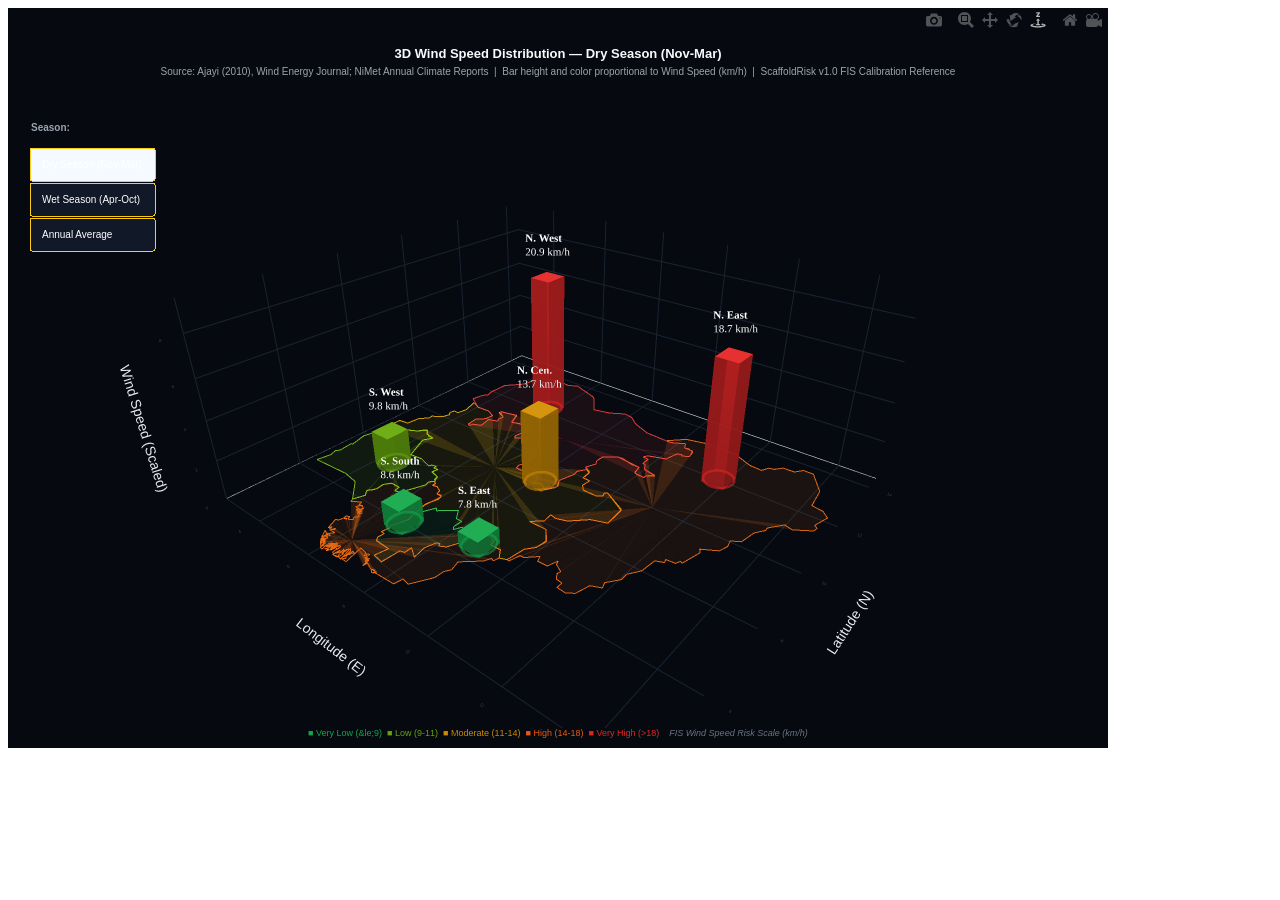
<file: static/scaffoldrisk_wind_map.html>
<html>
<head><meta charset="utf-8" /></head>
<body>
    <div>                        <script type="text/javascript">window.PlotlyConfig = {MathJaxConfig: 'local'};</script>
        <script charset="utf-8" src="https://cdn.plot.ly/plotly-2.35.2.min.js"></script>                <div id="dc28464c-2cae-4290-8a30-d782d0f8fec0" class="plotly-graph-div" style="height:740px; width:1100px;"></div>            <script type="text/javascript">                                    window.PLOTLYENV=window.PLOTLYENV || {};                                    if (document.getElementById("dc28464c-2cae-4290-8a30-d782d0f8fec0")) {                    Plotly.newPlot(                        "dc28464c-2cae-4290-8a30-d782d0f8fec0",                        [{"hoverinfo":"skip","line":{"color":"#eab308","width":2.0},"mode":"lines","opacity":0.85,"showlegend":false,"x":[8.222640992000095,7.987957955000127,7.900360108000086,7.825067997000133,7.827141762000053,7.640410899000187,7.436426163000078,7.032156944000121,6.943250178000028,6.796557904000167,6.664391041000158,6.604990005000104,6.700966835000031,6.653337003000161,6.503843785000186,6.445271016000163,6.258882999000093,6.111163139999974,6.125897885000143,5.948122977000082,5.926578045000042,5.629484176000062,5.672565937000115,5.526828766000108,5.53600692800012,5.376573085000189,5.351260186000047,4.915430069000138,4.5243921270000556,4.1837530130000005,4.335107803000028,4.022130012000105,3.8677051080001092,3.666810989000055,2.7495250710001073,2.7808918950001384,3.0881700520000663,3.1361548900000003,3.3486499780000827,3.3295168880001142,3.602315902000157,3.678951025000174,3.584625005000021,3.631618023000158,3.7860031120001736,3.8480219830000237,3.7118940340001814,4.03851890500016,4.455288887000165,4.747823239000127,4.713602066000078,4.498532773000079,4.540081977000057,4.632678986000087,4.649834155000121,4.895595074000028,4.816415786000107,5.098797798000078,5.028773785000112,5.060142040000187,4.770562172000098,4.776039124000135,5.317063809000047,5.467865945000028,6.005049202000066,6.16763300100007,6.093410968000057,6.1658492090001005,6.4287381180000125,6.542827129000159,6.82526397700002,6.847410202000049,6.964271068000073,6.941629886999976,7.07175016400015,6.908747196000036,7.279440879000163,7.298593044000029,7.217270850999967,7.341151238000066,7.220263004000003,7.251194001000158,7.485976220000168,7.550550938000185,7.816051960000152,7.932098865000057,8.077491759999987,8.09979534100006,8.263727187000086,8.53289318000003,8.659960747000184,8.684972764000122,8.545495988000027,8.67559433000008,8.64500141100018,8.791419982000093,8.948199271000135,8.960168839000175,9.183538435999992,9.15980625200018,9.311917305000122,9.735358239000163,9.858863831000065,9.811481476000097,9.865249633000133,10.560482979000028,10.624801634999983,10.203275680000047,9.815325737000137,9.529616356000133,9.331996918000186,9.370420456000033,9.108222007000052,9.611484527000016,9.918083191000164,9.879684447000045,9.705828666000173,9.645057678000114,9.467367172000138,9.290161133000026,8.990773201000025,8.972852706000083,8.73138046300005,8.577369689000022,8.295136452000179,8.222640992000095,8.222640992000095],"y":[6.802190781000036,6.69499397300001,6.531303883000078,6.61563921000004,6.859223843000052,6.862175942000135,7.112734795000051,6.78280210500003,6.853295803000037,6.570620060000181,6.527450085000055,6.823072910000008,7.119962216000033,7.258964063000178,7.251823903000059,7.385241985000107,7.466857910000158,7.440767765000146,7.524261952000131,7.653254986000036,7.763434887000187,7.837940215999993,8.00423240800012,7.98664379100012,8.069624902000157,8.046651841000141,7.965874195000083,8.084733963000133,8.045951843000125,8.742471696000166,8.980051041000138,9.030433655000081,9.181207657000186,8.971369744000128,8.533142090000183,9.065108300000134,9.101576806000082,9.462879181000119,9.6854066840001,9.798416137000117,9.957432746000165,10.169751168000175,10.275149346000035,10.416813850000096,10.405379296000092,10.66765117600005,11.128143310000098,11.006294250000167,11.028129578000062,10.894725799000014,10.647197723000147,10.453233718999968,10.118991852000022,10.095730782000032,10.197095871000045,10.300432206000096,10.664316177000046,10.756175042000109,10.86016941000014,11.028593064000063,11.147454262000053,11.225090980000061,11.33473777800009,10.956815719000133,11.128749856000184,10.869751000000122,10.473664284000108,10.36339282900002,10.576061249000077,10.529484749000119,10.631323814000098,10.520509721000053,10.461155892000079,10.35383415299998,10.299287796999977,10.073579788000131,9.981493951000118,9.78880214700007,9.741010667000126,9.587725639000098,9.442659379000133,9.294542313000136,9.288860322000119,9.359939575000169,9.247255325000026,9.36044311600017,9.196186067000099,9.005060196000045,9.155632974000184,9.00739574500011,9.20482921700011,9.322831154000141,9.528392792000147,9.978322030000129,10.123222352000084,10.340683937000108,10.261654854000085,9.986515046000022,9.987538339000025,9.724865913000144,9.571723939000037,9.567297935000113,9.671666145000188,9.79132080200003,9.842946053000162,9.496699334000027,8.883397102000004,8.734127998000076,8.372125625000024,8.278777123000111,8.314837455000031,8.05311965900006,7.8183641430000534,7.830706119000183,7.506199838000157,7.218272209000077,7.0119471550001435,6.523581028000137,6.45602369300002,6.675254823000159,6.661264897000137,6.779252053000107,6.895486833000007,6.751156807000029,6.673145771999998,6.802190781000036,6.802190781000036],"z":[0.0,0.0,0.0,0.0,0.0,0.0,0.0,0.0,0.0,0.0,0.0,0.0,0.0,0.0,0.0,0.0,0.0,0.0,0.0,0.0,0.0,0.0,0.0,0.0,0.0,0.0,0.0,0.0,0.0,0.0,0.0,0.0,0.0,0.0,0.0,0.0,0.0,0.0,0.0,0.0,0.0,0.0,0.0,0.0,0.0,0.0,0.0,0.0,0.0,0.0,0.0,0.0,0.0,0.0,0.0,0.0,0.0,0.0,0.0,0.0,0.0,0.0,0.0,0.0,0.0,0.0,0.0,0.0,0.0,0.0,0.0,0.0,0.0,0.0,0.0,0.0,0.0,0.0,0.0,0.0,0.0,0.0,0.0,0.0,0.0,0.0,0.0,0.0,0.0,0.0,0.0,0.0,0.0,0.0,0.0,0.0,0.0,0.0,0.0,0.0,0.0,0.0,0.0,0.0,0.0,0.0,0.0,0.0,0.0,0.0,0.0,0.0,0.0,0.0,0.0,0.0,0.0,0.0,0.0,0.0,0.0,0.0,0.0,0.0,0.0,0.0,0.0],"type":"scatter3d"},{"color":"rgb(234,179,8)","flatshading":true,"hoverinfo":"skip","i":[0,0,0,0,0,0,0,0,0,0,0,0,0,0,0,0,0,0,0,0,0,0,0,0,0,0,0,0,0,0,0,0,0,0,0,0,0,0,0,0,0,0,0,0,0,0,0,0,0,0,0,0,0,0,0,0,0,0,0,0,0,0,0,0,0,0,0,0,0,0,0,0,0,0,0,0,0,0,0,0,0,0,0,0,0,0,0,0,0,0,0,0,0,0,0,0,0,0,0,0,0,0,0,0,0,0,0,0,0,0,0,0,0,0,0,0,0,0,0,0,0,0,0,0,0],"j":[1,2,3,4,5,6,7,8,9,10,11,12,13,14,15,16,17,18,19,20,21,22,23,24,25,26,27,28,29,30,31,32,33,34,35,36,37,38,39,40,41,42,43,44,45,46,47,48,49,50,51,52,53,54,55,56,57,58,59,60,61,62,63,64,65,66,67,68,69,70,71,72,73,74,75,76,77,78,79,80,81,82,83,84,85,86,87,88,89,90,91,92,93,94,95,96,97,98,99,100,101,102,103,104,105,106,107,108,109,110,111,112,113,114,115,116,117,118,119,120,121,122,123,124,125],"k":[2,3,4,5,6,7,8,9,10,11,12,13,14,15,16,17,18,19,20,21,22,23,24,25,26,27,28,29,30,31,32,33,34,35,36,37,38,39,40,41,42,43,44,45,46,47,48,49,50,51,52,53,54,55,56,57,58,59,60,61,62,63,64,65,66,67,68,69,70,71,72,73,74,75,76,77,78,79,80,81,82,83,84,85,86,87,88,89,90,91,92,93,94,95,96,97,98,99,100,101,102,103,104,105,106,107,108,109,110,111,112,113,114,115,116,117,118,119,120,121,122,123,124,125,126],"opacity":0.08,"showscale":false,"x":[6.78544037610327,8.222640992000095,7.987957955000127,7.900360108000086,7.825067997000133,7.827141762000053,7.640410899000187,7.436426163000078,7.032156944000121,6.943250178000028,6.796557904000167,6.664391041000158,6.604990005000104,6.700966835000031,6.653337003000161,6.503843785000186,6.445271016000163,6.258882999000093,6.111163139999974,6.125897885000143,5.948122977000082,5.926578045000042,5.629484176000062,5.672565937000115,5.526828766000108,5.53600692800012,5.376573085000189,5.351260186000047,4.915430069000138,4.5243921270000556,4.1837530130000005,4.335107803000028,4.022130012000105,3.8677051080001092,3.666810989000055,2.7495250710001073,2.7808918950001384,3.0881700520000663,3.1361548900000003,3.3486499780000827,3.3295168880001142,3.602315902000157,3.678951025000174,3.584625005000021,3.631618023000158,3.7860031120001736,3.8480219830000237,3.7118940340001814,4.03851890500016,4.455288887000165,4.747823239000127,4.713602066000078,4.498532773000079,4.540081977000057,4.632678986000087,4.649834155000121,4.895595074000028,4.816415786000107,5.098797798000078,5.028773785000112,5.060142040000187,4.770562172000098,4.776039124000135,5.317063809000047,5.467865945000028,6.005049202000066,6.16763300100007,6.093410968000057,6.1658492090001005,6.4287381180000125,6.542827129000159,6.82526397700002,6.847410202000049,6.964271068000073,6.941629886999976,7.07175016400015,6.908747196000036,7.279440879000163,7.298593044000029,7.217270850999967,7.341151238000066,7.220263004000003,7.251194001000158,7.485976220000168,7.550550938000185,7.816051960000152,7.932098865000057,8.077491759999987,8.09979534100006,8.263727187000086,8.53289318000003,8.659960747000184,8.684972764000122,8.545495988000027,8.67559433000008,8.64500141100018,8.791419982000093,8.948199271000135,8.960168839000175,9.183538435999992,9.15980625200018,9.311917305000122,9.735358239000163,9.858863831000065,9.811481476000097,9.865249633000133,10.560482979000028,10.624801634999983,10.203275680000047,9.815325737000137,9.529616356000133,9.331996918000186,9.370420456000033,9.108222007000052,9.611484527000016,9.918083191000164,9.879684447000045,9.705828666000173,9.645057678000114,9.467367172000138,9.290161133000026,8.990773201000025,8.972852706000083,8.73138046300005,8.577369689000022,8.295136452000179,8.222640992000095],"y":[8.973070141381045,6.802190781000036,6.69499397300001,6.531303883000078,6.61563921000004,6.859223843000052,6.862175942000135,7.112734795000051,6.78280210500003,6.853295803000037,6.570620060000181,6.527450085000055,6.823072910000008,7.119962216000033,7.258964063000178,7.251823903000059,7.385241985000107,7.466857910000158,7.440767765000146,7.524261952000131,7.653254986000036,7.763434887000187,7.837940215999993,8.00423240800012,7.98664379100012,8.069624902000157,8.046651841000141,7.965874195000083,8.084733963000133,8.045951843000125,8.742471696000166,8.980051041000138,9.030433655000081,9.181207657000186,8.971369744000128,8.533142090000183,9.065108300000134,9.101576806000082,9.462879181000119,9.6854066840001,9.798416137000117,9.957432746000165,10.169751168000175,10.275149346000035,10.416813850000096,10.405379296000092,10.66765117600005,11.128143310000098,11.006294250000167,11.028129578000062,10.894725799000014,10.647197723000147,10.453233718999968,10.118991852000022,10.095730782000032,10.197095871000045,10.300432206000096,10.664316177000046,10.756175042000109,10.86016941000014,11.028593064000063,11.147454262000053,11.225090980000061,11.33473777800009,10.956815719000133,11.128749856000184,10.869751000000122,10.473664284000108,10.36339282900002,10.576061249000077,10.529484749000119,10.631323814000098,10.520509721000053,10.461155892000079,10.35383415299998,10.299287796999977,10.073579788000131,9.981493951000118,9.78880214700007,9.741010667000126,9.587725639000098,9.442659379000133,9.294542313000136,9.288860322000119,9.359939575000169,9.247255325000026,9.36044311600017,9.196186067000099,9.005060196000045,9.155632974000184,9.00739574500011,9.20482921700011,9.322831154000141,9.528392792000147,9.978322030000129,10.123222352000084,10.340683937000108,10.261654854000085,9.986515046000022,9.987538339000025,9.724865913000144,9.571723939000037,9.567297935000113,9.671666145000188,9.79132080200003,9.842946053000162,9.496699334000027,8.883397102000004,8.734127998000076,8.372125625000024,8.278777123000111,8.314837455000031,8.05311965900006,7.8183641430000534,7.830706119000183,7.506199838000157,7.218272209000077,7.0119471550001435,6.523581028000137,6.45602369300002,6.675254823000159,6.661264897000137,6.779252053000107,6.895486833000007,6.751156807000029,6.673145771999998,6.802190781000036],"z":[0.001,0.001,0.001,0.001,0.001,0.001,0.001,0.001,0.001,0.001,0.001,0.001,0.001,0.001,0.001,0.001,0.001,0.001,0.001,0.001,0.001,0.001,0.001,0.001,0.001,0.001,0.001,0.001,0.001,0.001,0.001,0.001,0.001,0.001,0.001,0.001,0.001,0.001,0.001,0.001,0.001,0.001,0.001,0.001,0.001,0.001,0.001,0.001,0.001,0.001,0.001,0.001,0.001,0.001,0.001,0.001,0.001,0.001,0.001,0.001,0.001,0.001,0.001,0.001,0.001,0.001,0.001,0.001,0.001,0.001,0.001,0.001,0.001,0.001,0.001,0.001,0.001,0.001,0.001,0.001,0.001,0.001,0.001,0.001,0.001,0.001,0.001,0.001,0.001,0.001,0.001,0.001,0.001,0.001,0.001,0.001,0.001,0.001,0.001,0.001,0.001,0.001,0.001,0.001,0.001,0.001,0.001,0.001,0.001,0.001,0.001,0.001,0.001,0.001,0.001,0.001,0.001,0.001,0.001,0.001,0.001,0.001,0.001,0.001,0.001,0.001,0.001],"type":"mesh3d"},{"hoverinfo":"skip","line":{"color":"#f97316","width":2.0},"mode":"lines","opacity":0.85,"showlegend":false,"x":[9.88835906900016,9.779424667000114,9.70634555700002,9.645057678000114,9.705828666000173,9.879684447000045,9.901386261000141,9.611484527000016,9.108222007000052,9.370420456000033,9.331996918000186,9.529616356000133,9.815325737000137,10.203275680000047,10.624801634999983,10.579010010000047,9.865249633000133,9.811481476000097,9.858863831000065,9.735358239000163,9.311917305000122,9.15980625200018,9.183538435999992,8.960168839000175,8.923713684000006,8.694664001000035,8.820596694000074,8.737223625000183,8.750066757000013,9.071510314000136,9.82895279000013,9.880397796000182,9.99433612700011,10.209816932000024,10.192521096000178,10.394271850000166,9.990226745000086,9.880104064000022,9.798936844000082,9.798718453000049,9.624860764000061,9.68675136600018,10.171165466000161,10.269933701000014,10.39945507100009,10.430776596000044,10.60948562499999,10.566946029000121,10.388019562000125,10.275282860000061,10.170383454000103,9.800957680000124,9.675053596000055,10.060874940000133,10.669219972000178,11.522038459000044,12.114126206000094,12.476720810000018,12.578932762000022,12.721599580000088,12.87705993700007,13.198663712000155,13.353783608000072,13.634547235000184,14.085430145000089,14.170649529000059,14.487196922000123,14.675124168000139,14.548465728000167,14.640677451000045,14.614504815000089,14.198806763000107,13.980623244000014,13.708013535000134,13.71387577000013,13.545849800999974,13.467485428999964,13.247768403000123,13.299126625000099,13.22468948400001,12.84378433300003,12.916018485000166,12.785830497000177,12.720302582000045,12.67335510200013,12.432199479000019,12.465737343000114,12.26169872200012,12.221256256000004,12.031875610000043,12.034343720000152,11.811295509000047,11.871127129000001,11.619240761000128,11.52107429400013,11.350896835000128,11.099142075000088,11.096622466999975,10.919232368999985,10.820063590000188,10.841154098000118,10.61291122300014,10.572036743000126,10.490369795999982,10.2170972830001,10.153351784000051,9.88835906900016,9.88835906900016],"y":[6.795423984000138,6.794529915000112,6.515554429000133,6.523581028000137,7.0119471550001435,7.218272209000077,7.538643838000155,7.830706119000183,7.8183641430000534,8.05311965900006,8.314837455000031,8.278777123000111,8.372125625000024,8.734127998000076,8.883397102000004,9.461570740000127,9.842946053000162,9.79132080200003,9.671666145000188,9.567297935000113,9.571723939000037,9.724865913000144,9.987538339000025,9.986515046000022,10.302913665000176,10.41870784800011,10.684963227000082,10.844479562000117,11.056770325000059,11.321589469000116,11.256613732000062,10.986289978000002,10.94556617700016,10.942545890000133,11.026083947000188,11.172055245000081,11.266242981000175,11.465313912,11.468059540000183,11.714565277000133,11.73284626000003,11.85123634300004,12.021190644000058,12.414007187000095,12.453599930000166,12.39248943300015,12.502503396000066,12.73141670300015,12.824891090000051,12.784006119000026,12.988623620000169,12.792928695000057,12.82325744600007,13.203451157000018,13.356932641000128,13.353051187000176,13.090326309000034,13.062409400000035,13.268305779000116,13.306710243000168,13.497050285000114,13.510315896000066,13.71444511400017,13.710688591000121,13.078060151000102,12.410420418000058,12.35150051000005,12.16862392500002,11.722993851000126,11.650767327000096,11.512958526999967,11.252754211000024,11.318759919000115,10.97204494500005,10.859918595000067,10.61833000200005,10.163991928000087,10.03577327700009,9.82768726400019,9.584912300000155,9.372720719000029,9.276828766000108,8.743083000000127,8.760772706000068,8.646726609000098,8.621337890000063,8.524367333000043,8.440433503000179,8.002602577000005,7.730210782000029,7.521106719000102,7.233618737000086,7.0794363030000795,6.976115226000047,6.617616654000074,6.500007153000183,6.521626472000094,6.682096004000186,6.708508014000074,6.843799591000163,6.939635754000108,7.0611248020001085,7.162285805000124,6.899660111000173,6.888836861000129,7.038451672000122,6.795423984000138,6.795423984000138],"z":[0.0,0.0,0.0,0.0,0.0,0.0,0.0,0.0,0.0,0.0,0.0,0.0,0.0,0.0,0.0,0.0,0.0,0.0,0.0,0.0,0.0,0.0,0.0,0.0,0.0,0.0,0.0,0.0,0.0,0.0,0.0,0.0,0.0,0.0,0.0,0.0,0.0,0.0,0.0,0.0,0.0,0.0,0.0,0.0,0.0,0.0,0.0,0.0,0.0,0.0,0.0,0.0,0.0,0.0,0.0,0.0,0.0,0.0,0.0,0.0,0.0,0.0,0.0,0.0,0.0,0.0,0.0,0.0,0.0,0.0,0.0,0.0,0.0,0.0,0.0,0.0,0.0,0.0,0.0,0.0,0.0,0.0,0.0,0.0,0.0,0.0,0.0,0.0,0.0,0.0,0.0,0.0,0.0,0.0,0.0,0.0,0.0,0.0,0.0,0.0,0.0,0.0,0.0,0.0,0.0,0.0,0.0,0.0],"type":"scatter3d"},{"color":"rgb(249,115,22)","flatshading":true,"hoverinfo":"skip","i":[0,0,0,0,0,0,0,0,0,0,0,0,0,0,0,0,0,0,0,0,0,0,0,0,0,0,0,0,0,0,0,0,0,0,0,0,0,0,0,0,0,0,0,0,0,0,0,0,0,0,0,0,0,0,0,0,0,0,0,0,0,0,0,0,0,0,0,0,0,0,0,0,0,0,0,0,0,0,0,0,0,0,0,0,0,0,0,0,0,0,0,0,0,0,0,0,0,0,0,0,0,0,0,0,0,0],"j":[1,2,3,4,5,6,7,8,9,10,11,12,13,14,15,16,17,18,19,20,21,22,23,24,25,26,27,28,29,30,31,32,33,34,35,36,37,38,39,40,41,42,43,44,45,46,47,48,49,50,51,52,53,54,55,56,57,58,59,60,61,62,63,64,65,66,67,68,69,70,71,72,73,74,75,76,77,78,79,80,81,82,83,84,85,86,87,88,89,90,91,92,93,94,95,96,97,98,99,100,101,102,103,104,105,106],"k":[2,3,4,5,6,7,8,9,10,11,12,13,14,15,16,17,18,19,20,21,22,23,24,25,26,27,28,29,30,31,32,33,34,35,36,37,38,39,40,41,42,43,44,45,46,47,48,49,50,51,52,53,54,55,56,57,58,59,60,61,62,63,64,65,66,67,68,69,70,71,72,73,74,75,76,77,78,79,80,81,82,83,84,85,86,87,88,89,90,91,92,93,94,95,96,97,98,99,100,101,102,103,104,105,106,107],"opacity":0.08,"showscale":false,"x":[11.10923350851411,9.88835906900016,9.779424667000114,9.70634555700002,9.645057678000114,9.705828666000173,9.879684447000045,9.901386261000141,9.611484527000016,9.108222007000052,9.370420456000033,9.331996918000186,9.529616356000133,9.815325737000137,10.203275680000047,10.624801634999983,10.579010010000047,9.865249633000133,9.811481476000097,9.858863831000065,9.735358239000163,9.311917305000122,9.15980625200018,9.183538435999992,8.960168839000175,8.923713684000006,8.694664001000035,8.820596694000074,8.737223625000183,8.750066757000013,9.071510314000136,9.82895279000013,9.880397796000182,9.99433612700011,10.209816932000024,10.192521096000178,10.394271850000166,9.990226745000086,9.880104064000022,9.798936844000082,9.798718453000049,9.624860764000061,9.68675136600018,10.171165466000161,10.269933701000014,10.39945507100009,10.430776596000044,10.60948562499999,10.566946029000121,10.388019562000125,10.275282860000061,10.170383454000103,9.800957680000124,9.675053596000055,10.060874940000133,10.669219972000178,11.522038459000044,12.114126206000094,12.476720810000018,12.578932762000022,12.721599580000088,12.87705993700007,13.198663712000155,13.353783608000072,13.634547235000184,14.085430145000089,14.170649529000059,14.487196922000123,14.675124168000139,14.548465728000167,14.640677451000045,14.614504815000089,14.198806763000107,13.980623244000014,13.708013535000134,13.71387577000013,13.545849800999974,13.467485428999964,13.247768403000123,13.299126625000099,13.22468948400001,12.84378433300003,12.916018485000166,12.785830497000177,12.720302582000045,12.67335510200013,12.432199479000019,12.465737343000114,12.26169872200012,12.221256256000004,12.031875610000043,12.034343720000152,11.811295509000047,11.871127129000001,11.619240761000128,11.52107429400013,11.350896835000128,11.099142075000088,11.096622466999975,10.919232368999985,10.820063590000188,10.841154098000118,10.61291122300014,10.572036743000126,10.490369795999982,10.2170972830001,10.153351784000051,9.88835906900016],"y":[10.015572222747757,6.795423984000138,6.794529915000112,6.515554429000133,6.523581028000137,7.0119471550001435,7.218272209000077,7.538643838000155,7.830706119000183,7.8183641430000534,8.05311965900006,8.314837455000031,8.278777123000111,8.372125625000024,8.734127998000076,8.883397102000004,9.461570740000127,9.842946053000162,9.79132080200003,9.671666145000188,9.567297935000113,9.571723939000037,9.724865913000144,9.987538339000025,9.986515046000022,10.302913665000176,10.41870784800011,10.684963227000082,10.844479562000117,11.056770325000059,11.321589469000116,11.256613732000062,10.986289978000002,10.94556617700016,10.942545890000133,11.026083947000188,11.172055245000081,11.266242981000175,11.465313912,11.468059540000183,11.714565277000133,11.73284626000003,11.85123634300004,12.021190644000058,12.414007187000095,12.453599930000166,12.39248943300015,12.502503396000066,12.73141670300015,12.824891090000051,12.784006119000026,12.988623620000169,12.792928695000057,12.82325744600007,13.203451157000018,13.356932641000128,13.353051187000176,13.090326309000034,13.062409400000035,13.268305779000116,13.306710243000168,13.497050285000114,13.510315896000066,13.71444511400017,13.710688591000121,13.078060151000102,12.410420418000058,12.35150051000005,12.16862392500002,11.722993851000126,11.650767327000096,11.512958526999967,11.252754211000024,11.318759919000115,10.97204494500005,10.859918595000067,10.61833000200005,10.163991928000087,10.03577327700009,9.82768726400019,9.584912300000155,9.372720719000029,9.276828766000108,8.743083000000127,8.760772706000068,8.646726609000098,8.621337890000063,8.524367333000043,8.440433503000179,8.002602577000005,7.730210782000029,7.521106719000102,7.233618737000086,7.0794363030000795,6.976115226000047,6.617616654000074,6.500007153000183,6.521626472000094,6.682096004000186,6.708508014000074,6.843799591000163,6.939635754000108,7.0611248020001085,7.162285805000124,6.899660111000173,6.888836861000129,7.038451672000122,6.795423984000138],"z":[0.001,0.001,0.001,0.001,0.001,0.001,0.001,0.001,0.001,0.001,0.001,0.001,0.001,0.001,0.001,0.001,0.001,0.001,0.001,0.001,0.001,0.001,0.001,0.001,0.001,0.001,0.001,0.001,0.001,0.001,0.001,0.001,0.001,0.001,0.001,0.001,0.001,0.001,0.001,0.001,0.001,0.001,0.001,0.001,0.001,0.001,0.001,0.001,0.001,0.001,0.001,0.001,0.001,0.001,0.001,0.001,0.001,0.001,0.001,0.001,0.001,0.001,0.001,0.001,0.001,0.001,0.001,0.001,0.001,0.001,0.001,0.001,0.001,0.001,0.001,0.001,0.001,0.001,0.001,0.001,0.001,0.001,0.001,0.001,0.001,0.001,0.001,0.001,0.001,0.001,0.001,0.001,0.001,0.001,0.001,0.001,0.001,0.001,0.001,0.001,0.001,0.001,0.001,0.001,0.001,0.001,0.001,0.001],"type":"mesh3d"},{"hoverinfo":"skip","line":{"color":"#ef4444","width":2.0},"mode":"lines","opacity":0.85,"showlegend":false,"x":[8.545495988000027,8.686962127000129,8.49336147300005,8.263727187000086,8.093886376000057,8.077491759999987,7.932098865000057,7.816051960000152,7.550550938000185,7.485976220000168,7.251194001000158,7.220263004000003,7.341151238000066,7.217270850999967,7.298593044000029,7.279440879000163,6.908747196000036,7.07175016400015,6.941629886999976,6.932256223000138,6.847410202000049,6.82526397700002,6.542827129000159,6.462553025000034,6.1658492090001005,6.093410968000057,6.16763300100007,6.029130001000112,5.467865945000028,5.287167073000148,4.761071205000064,5.060142040000187,5.028773785000112,5.098797798000078,4.816415786000107,4.895595074000028,4.649834155000121,4.632678986000087,4.5466070180000315,4.498532773000079,4.713602066000078,4.747823239000127,4.455288887000165,4.008495808000021,3.496037006999984,3.565984012000172,3.679157018000069,3.617655993000085,3.64255595200018,4.096078872000021,4.130453110000019,4.464822768000033,4.870658875000174,5.2704877860000465,5.526512146000016,6.421308040000042,6.928008078999994,7.426324845000067,7.824882031000016,8.106680870000162,8.415629387000081,8.969788550000033,9.800957680000124,10.170383454000103,10.275282860000061,10.53124427900002,10.60948562499999,10.430776596000044,10.39945507100009,10.269933701000014,10.171165466000161,9.68675136600018,9.624860764000061,9.798718453000049,9.798936844000082,9.880104064000022,9.990226745000086,10.377492904000064,10.192521096000178,10.209816932000024,9.902160645000038,9.82895279000013,9.57790374800004,9.240946769000118,9.071510314000136,8.76384925800005,8.737223625000183,8.820596694000074,8.694664001000035,8.785023690000003,8.64500141100018,8.67559433000008,8.545495988000027,8.545495988000027],"y":[9.528392792000147,9.268091202000107,8.99978828400009,9.155632974000184,9.007293701000037,9.196186067000099,9.36044311600017,9.247255325000026,9.359939575000169,9.288860322000119,9.294542313000136,9.442659379000133,9.587725639000098,9.741010667000126,9.78880214700007,9.981493951000118,10.073579788000131,10.299287796999977,10.35383415299998,10.521924973000068,10.520509721000053,10.631323814000098,10.529484749000119,10.585888862000104,10.36339282900002,10.473664284000108,10.869751000000122,11.10958200000016,10.956815719000133,11.344276428000057,11.209678650000114,11.028593064000063,10.86016941000014,10.756175042000109,10.664316177000046,10.300432206000096,10.197095871000045,10.095730782000032,10.109918594000135,10.453233718999968,10.647197723000147,10.894725799000014,11.028129578000062,11.01080226900018,11.292149544999972,11.61698818200017,11.75850391500012,11.916888237000023,12.520148278000022,12.995821953000018,13.472638131000167,13.70329475400007,13.782539368000073,13.74610042500018,13.892009735000102,13.60157108300001,12.989852905000134,13.110475540000152,13.339568138000004,13.289319993000106,13.054848671000002,12.833052635000058,12.792928695000057,12.988623620000169,12.784006119000026,12.785309791000088,12.502503396000066,12.39248943300015,12.453599930000166,12.414007187000095,12.021190644000058,11.85123634300004,11.73284626000003,11.714565277000133,11.468059540000183,11.465313912,11.266242981000175,11.195329666000191,11.026083947000188,10.942545890000133,10.96457672200006,11.256613732000062,11.242684364000013,11.345487594000133,11.321589469000116,11.083239555000091,10.844479562000117,10.684963227000082,10.41870784800011,10.335703849000026,10.123222352000084,9.978322030000129,9.528392792000147,9.528392792000147],"z":[0.0,0.0,0.0,0.0,0.0,0.0,0.0,0.0,0.0,0.0,0.0,0.0,0.0,0.0,0.0,0.0,0.0,0.0,0.0,0.0,0.0,0.0,0.0,0.0,0.0,0.0,0.0,0.0,0.0,0.0,0.0,0.0,0.0,0.0,0.0,0.0,0.0,0.0,0.0,0.0,0.0,0.0,0.0,0.0,0.0,0.0,0.0,0.0,0.0,0.0,0.0,0.0,0.0,0.0,0.0,0.0,0.0,0.0,0.0,0.0,0.0,0.0,0.0,0.0,0.0,0.0,0.0,0.0,0.0,0.0,0.0,0.0,0.0,0.0,0.0,0.0,0.0,0.0,0.0,0.0,0.0,0.0,0.0,0.0,0.0,0.0,0.0,0.0,0.0,0.0,0.0,0.0,0.0,0.0],"type":"scatter3d"},{"color":"rgb(239,68,68)","flatshading":true,"hoverinfo":"skip","i":[0,0,0,0,0,0,0,0,0,0,0,0,0,0,0,0,0,0,0,0,0,0,0,0,0,0,0,0,0,0,0,0,0,0,0,0,0,0,0,0,0,0,0,0,0,0,0,0,0,0,0,0,0,0,0,0,0,0,0,0,0,0,0,0,0,0,0,0,0,0,0,0,0,0,0,0,0,0,0,0,0,0,0,0,0,0,0,0,0,0,0,0],"j":[1,2,3,4,5,6,7,8,9,10,11,12,13,14,15,16,17,18,19,20,21,22,23,24,25,26,27,28,29,30,31,32,33,34,35,36,37,38,39,40,41,42,43,44,45,46,47,48,49,50,51,52,53,54,55,56,57,58,59,60,61,62,63,64,65,66,67,68,69,70,71,72,73,74,75,76,77,78,79,80,81,82,83,84,85,86,87,88,89,90,91,92],"k":[2,3,4,5,6,7,8,9,10,11,12,13,14,15,16,17,18,19,20,21,22,23,24,25,26,27,28,29,30,31,32,33,34,35,36,37,38,39,40,41,42,43,44,45,46,47,48,49,50,51,52,53,54,55,56,57,58,59,60,61,62,63,64,65,66,67,68,69,70,71,72,73,74,75,76,77,78,79,80,81,82,83,84,85,86,87,88,89,90,91,92,93],"opacity":0.08,"showscale":false,"x":[7.313663774569971,8.545495988000027,8.686962127000129,8.49336147300005,8.263727187000086,8.093886376000057,8.077491759999987,7.932098865000057,7.816051960000152,7.550550938000185,7.485976220000168,7.251194001000158,7.220263004000003,7.341151238000066,7.217270850999967,7.298593044000029,7.279440879000163,6.908747196000036,7.07175016400015,6.941629886999976,6.932256223000138,6.847410202000049,6.82526397700002,6.542827129000159,6.462553025000034,6.1658492090001005,6.093410968000057,6.16763300100007,6.029130001000112,5.467865945000028,5.287167073000148,4.761071205000064,5.060142040000187,5.028773785000112,5.098797798000078,4.816415786000107,4.895595074000028,4.649834155000121,4.632678986000087,4.5466070180000315,4.498532773000079,4.713602066000078,4.747823239000127,4.455288887000165,4.008495808000021,3.496037006999984,3.565984012000172,3.679157018000069,3.617655993000085,3.64255595200018,4.096078872000021,4.130453110000019,4.464822768000033,4.870658875000174,5.2704877860000465,5.526512146000016,6.421308040000042,6.928008078999994,7.426324845000067,7.824882031000016,8.106680870000162,8.415629387000081,8.969788550000033,9.800957680000124,10.170383454000103,10.275282860000061,10.53124427900002,10.60948562499999,10.430776596000044,10.39945507100009,10.269933701000014,10.171165466000161,9.68675136600018,9.624860764000061,9.798718453000049,9.798936844000082,9.880104064000022,9.990226745000086,10.377492904000064,10.192521096000178,10.209816932000024,9.902160645000038,9.82895279000013,9.57790374800004,9.240946769000118,9.071510314000136,8.76384925800005,8.737223625000183,8.820596694000074,8.694664001000035,8.785023690000003,8.64500141100018,8.67559433000008,8.545495988000027],"y":[11.139551286774289,9.528392792000147,9.268091202000107,8.99978828400009,9.155632974000184,9.007293701000037,9.196186067000099,9.36044311600017,9.247255325000026,9.359939575000169,9.288860322000119,9.294542313000136,9.442659379000133,9.587725639000098,9.741010667000126,9.78880214700007,9.981493951000118,10.073579788000131,10.299287796999977,10.35383415299998,10.521924973000068,10.520509721000053,10.631323814000098,10.529484749000119,10.585888862000104,10.36339282900002,10.473664284000108,10.869751000000122,11.10958200000016,10.956815719000133,11.344276428000057,11.209678650000114,11.028593064000063,10.86016941000014,10.756175042000109,10.664316177000046,10.300432206000096,10.197095871000045,10.095730782000032,10.109918594000135,10.453233718999968,10.647197723000147,10.894725799000014,11.028129578000062,11.01080226900018,11.292149544999972,11.61698818200017,11.75850391500012,11.916888237000023,12.520148278000022,12.995821953000018,13.472638131000167,13.70329475400007,13.782539368000073,13.74610042500018,13.892009735000102,13.60157108300001,12.989852905000134,13.110475540000152,13.339568138000004,13.289319993000106,13.054848671000002,12.833052635000058,12.792928695000057,12.988623620000169,12.784006119000026,12.785309791000088,12.502503396000066,12.39248943300015,12.453599930000166,12.414007187000095,12.021190644000058,11.85123634300004,11.73284626000003,11.714565277000133,11.468059540000183,11.465313912,11.266242981000175,11.195329666000191,11.026083947000188,10.942545890000133,10.96457672200006,11.256613732000062,11.242684364000013,11.345487594000133,11.321589469000116,11.083239555000091,10.844479562000117,10.684963227000082,10.41870784800011,10.335703849000026,10.123222352000084,9.978322030000129,9.528392792000147],"z":[0.001,0.001,0.001,0.001,0.001,0.001,0.001,0.001,0.001,0.001,0.001,0.001,0.001,0.001,0.001,0.001,0.001,0.001,0.001,0.001,0.001,0.001,0.001,0.001,0.001,0.001,0.001,0.001,0.001,0.001,0.001,0.001,0.001,0.001,0.001,0.001,0.001,0.001,0.001,0.001,0.001,0.001,0.001,0.001,0.001,0.001,0.001,0.001,0.001,0.001,0.001,0.001,0.001,0.001,0.001,0.001,0.001,0.001,0.001,0.001,0.001,0.001,0.001,0.001,0.001,0.001,0.001,0.001,0.001,0.001,0.001,0.001,0.001,0.001,0.001,0.001,0.001,0.001,0.001,0.001,0.001,0.001,0.001,0.001,0.001,0.001,0.001,0.001,0.001,0.001,0.001,0.001,0.001,0.001],"type":"mesh3d"},{"hoverinfo":"skip","line":{"color":"#22c55e","width":2.0},"mode":"lines","opacity":0.85,"showlegend":false,"x":[7.521747113000174,7.4929780960000585,7.18620205000019,7.260307788000091,6.794559956000057,6.724382877000039,6.738873006000176,6.624269008000169,6.668756008000059,6.612069129000133,6.7605957990001,6.664391041000158,6.796557904000167,6.943250178000028,7.032156944000121,7.436426163000078,7.640410899000187,7.827141762000053,7.825067997000133,7.900360108000086,7.987957955000127,8.222640992000095,8.44406795500015,8.247558594000168,8.08536243399999,8.041974068000059,7.960071088000177,7.877814769000111,7.952261925000187,7.645444870000063,7.649641037000038,7.521747113000174,7.521747113000174],"y":[5.299824239000088,4.815400124000121,4.864676953000071,5.19400596600002,5.218324185000142,5.305110932000048,5.473734856000021,5.48261022600002,5.6943368910000345,5.718504905999964,6.148853779000035,6.527450085000055,6.570620060000181,6.853295803000037,6.78280210500003,7.112734795000051,6.862175942000135,6.859223843000052,6.61563921000004,6.531303883000078,6.69499397300001,6.802190781000036,6.416147232000071,6.012540818000161,5.933406830000081,6.006124973000169,5.980992795000134,5.690326215000027,5.3526968960000545,5.525876999000161,5.327633857000137,5.299824239000088,5.299824239000088],"z":[0.0,0.0,0.0,0.0,0.0,0.0,0.0,0.0,0.0,0.0,0.0,0.0,0.0,0.0,0.0,0.0,0.0,0.0,0.0,0.0,0.0,0.0,0.0,0.0,0.0,0.0,0.0,0.0,0.0,0.0,0.0,0.0,0.0],"type":"scatter3d"},{"color":"rgb(34,197,94)","flatshading":true,"hoverinfo":"skip","i":[0,0,0,0,0,0,0,0,0,0,0,0,0,0,0,0,0,0,0,0,0,0,0,0,0,0,0,0,0,0,0],"j":[1,2,3,4,5,6,7,8,9,10,11,12,13,14,15,16,17,18,19,20,21,22,23,24,25,26,27,28,29,30,31],"k":[2,3,4,5,6,7,8,9,10,11,12,13,14,15,16,17,18,19,20,21,22,23,24,25,26,27,28,29,30,31,32],"opacity":0.08,"showscale":false,"x":[7.4402202070626124,7.521747113000174,7.4929780960000585,7.18620205000019,7.260307788000091,6.794559956000057,6.724382877000039,6.738873006000176,6.624269008000169,6.668756008000059,6.612069129000133,6.7605957990001,6.664391041000158,6.796557904000167,6.943250178000028,7.032156944000121,7.436426163000078,7.640410899000187,7.827141762000053,7.825067997000133,7.900360108000086,7.987957955000127,8.222640992000095,8.44406795500015,8.247558594000168,8.08536243399999,8.041974068000059,7.960071088000177,7.877814769000111,7.952261925000187,7.645444870000063,7.649641037000038,7.521747113000174],"y":[5.967918262218824,5.299824239000088,4.815400124000121,4.864676953000071,5.19400596600002,5.218324185000142,5.305110932000048,5.473734856000021,5.48261022600002,5.6943368910000345,5.718504905999964,6.148853779000035,6.527450085000055,6.570620060000181,6.853295803000037,6.78280210500003,7.112734795000051,6.862175942000135,6.859223843000052,6.61563921000004,6.531303883000078,6.69499397300001,6.802190781000036,6.416147232000071,6.012540818000161,5.933406830000081,6.006124973000169,5.980992795000134,5.690326215000027,5.3526968960000545,5.525876999000161,5.327633857000137,5.299824239000088],"z":[0.001,0.001,0.001,0.001,0.001,0.001,0.001,0.001,0.001,0.001,0.001,0.001,0.001,0.001,0.001,0.001,0.001,0.001,0.001,0.001,0.001,0.001,0.001,0.001,0.001,0.001,0.001,0.001,0.001,0.001,0.001,0.001,0.001],"type":"mesh3d"},{"hoverinfo":"skip","line":{"color":"#f97316","width":2.0},"mode":"lines","opacity":0.85,"showlegend":false,"x":[5.453195000000164,5.487361000000021,5.502081999999973,5.511527000000058,5.5209720000001425,5.528472000000022,5.534027000000094,5.534305000000188,5.540971000000184,5.544584000000157,5.556807000000049,5.56069500000018,5.566804999999988,5.576250000000073,5.5565290000001255,5.532639000000188,5.518472000000031,5.503751000000079,5.493749999999977,5.464028000000155,5.554306000000054,5.583472000000086,5.607362000000023,5.609581999999989,5.6087500000001,5.6104160000001,5.615695000000073,5.618195000000128,5.623749000000146,5.6309720000000425,5.638751000000127,5.714860000000044,5.656806000000074,5.729026999999974,5.6309720000000425,5.684028000000183,5.575972000000149,5.603194000000087,5.538195000000144,5.435418000000141,5.458473000000083,5.507361000000174,5.5209720000001425,5.525138000000027,5.533194999999978,5.55402800000013,5.555972000000054,5.529585000000111,5.510695000000112,5.327361000000053,5.381249000000082,5.409305000000131,5.415694000000087,5.424861000000078,5.44458400000002,5.45402700000011,5.4629180000001725,5.4684720000001334,5.471528000000035,5.4548610000001645,5.416528000000028,5.326527000000112,5.290417000000048,5.049583000000155,5.003692000000058,5.121549129000016,4.978158950000079,5.111267090000069,5.084261895000054,5.203135013000178,5.5134639740001035,5.543005944000129,5.713059902000111,5.967810155000109,5.9264321330000485,6.028376103000085,6.12139892700003,6.1285071369999855,6.258882999000093,6.445271016000163,6.503843785000186,6.6250758160001055,6.6857509620001,6.610617161000107,6.7605957990001,6.612216949000128,6.668756008000059,6.624269008000169,6.738873006000176,6.724382877000039,6.816695213000173,7.260307788000091,7.18620205000019,7.499255179999977,7.521747113000174,7.649641037000038,7.645444870000063,7.952261925000187,7.877814769000111,7.960071088000177,8.041974068000059,8.08536243399999,8.247558594000168,8.44406795500015,8.291958809999983,8.577369689000022,8.615515709000022,8.745658875000174,8.972852706000083,8.990773201000025,9.290161133000026,9.467367172000138,9.431278228000167,9.343441964000021,9.265694619000158,8.840001106000159,8.920679092000114,8.831048011000007,8.818734169000095,8.531805992000102,8.317640304000179,8.277917000000059,7.650694000000044,7.649862000000098,7.644584179000162,7.645693779000112,7.652359962000048,7.656804085000147,7.680138111000076,7.6848611840001695,7.686526775000004,7.685973167000043,7.6451401710001505,7.643750191000095,7.64819400000016,7.633473000000151,7.662917000000107,7.60930500000012,7.54513788200012,7.551250934000166,7.59152793800007,7.6095829020000565,7.611526966000156,7.515416000000073,7.291805000000068,7.271528000000103,7.261527000000058,7.266806000000031,7.226807000000065,7.201526999999999,7.169028000000083,7.170694000000083,7.180971000000056,7.185971000000052,7.244306000000165,7.170415999999989,7.161250000000109,7.161250000000109,7.174861000000078,7.192360000000065,7.200417041000094,7.19152784400012,7.200695037000003,7.191249847000108,7.1779170040001645,7.1959719650000125,7.190137862000029,7.199304104000134,7.155695000000037,7.150139000000024,7.126527000000181,7.119304000000113,7.0970830000001115,7.122361000000126,7.105140000000063,7.082916000000125,7.009028999999998,7.055416000000093,7.027084000000173,6.970140000000185,6.742082000000096,6.871806000000049,6.714029000000153,6.781806000000131,6.696527000000117,6.731528000000139,6.728471000000127,6.743473000000108,6.757915999999966,6.75819400000006,6.750139000000104,6.764306000000033,6.762916000000132,6.69680500000004,6.694027000000062,6.649584000000061,6.565971000000104,6.703194000000053,6.594306000000074,6.604027999999971,6.579582000000073,6.544028000000139,6.5648610000000645,6.563471000000163,6.548194000000024,6.538196000000028,6.546806000000117,6.535139000000072,6.545972000000063,6.550694000000135,6.550972000000002,6.547084000000041,6.553751000000091,6.555138999999997,6.553751000000091,6.5484720000001175,6.555138999999997,6.555417000000091,6.552638000000002,6.5479160000001,6.5545830000000365,6.546528000000023,6.550138000000118,6.5356950000000325,6.531529000000148,6.538471000000072,6.549860000000024,6.563195000000064,6.531805000000077,6.534305000000131,6.52875100000017,6.522362000000157,6.521806000000026,6.523750000000064,6.523194000000103,6.52125000000018,6.521806000000026,6.533749000000171,6.530973000000131,6.51375000000013,6.579307000000028,6.504305000000045,6.492362000000071,6.4809730000001196,6.471807000000183,6.469028000000151,6.496806000000049,6.584861000000046,6.493194000000187,6.590974000000074,6.42958300000015,6.439584000000025,6.440138000000047,6.42791700000015,6.457640000000083,6.48263900000012,6.453749000000187,6.438750000000084,6.442916000000025,6.439028000000178,6.444029000000114,6.435138000000052,6.442360000000178,6.441528000000119,6.43625000000003,6.435694000000012,6.424027000000137,6.4365280000001235,6.354028000000028,6.338195000000098,6.3534720000000675,6.3570840000001,6.350696000000028,6.3429170000001704,6.337917000000175,6.338472999999965,6.33708200000018,6.3348600000001625,6.336250000000064,6.335694000000103,6.328194142000029,6.354028000000028,6.280138000000022,6.263195000000053,6.252916000000084,6.2645830000001865,6.266805000000147,6.261529000000053,6.26375100000007,6.264861000000053,6.252362000000119,6.238473000000056,6.292082999999991,6.2873610000000895,6.221528000000092,6.247084000000029,6.245140000000106,6.229029000000082,6.210139000000083,6.227916000000164,6.2070830000000115,6.208195000000046,6.199028000000055,6.187639000000047,6.1798610000000735,6.237917000000039,6.19736000000006,6.2062510000001225,6.200972000000149,6.193194000000176,6.111806000000058,6.157361000000037,6.159583000000055,6.125417000000027,6.154583000000059,6.154305000000136,6.149860000000103,6.1506950000000415,6.148751000000175,6.144862000000103,6.151529000000153,6.150417000000175,6.156805000000077,6.148751000000175,6.144028000000162,6.153195000000153,6.1226380000001654,6.121529000000066,6.090138000000138,6.108193000000085,6.118750000000148,6.11597200000017,6.098473000000183,6.1126400000001695,6.121250000000032,6.120138000000054,6.1154160000001525,6.119306000000165,6.123195000000067,6.124307000000044,6.124029000000121,6.125139000000104,6.124029000000121,6.11486200000013,6.111527999999964,6.088750000000061,6.114584000000036,6.085972000000027,6.097639000000129,6.071251000000075,6.084862000000044,6.028471000000025,6.056250000000034,6.023749000000123,6.069582000000025,6.06125000000003,5.978194000000144,5.987915999999984,5.9595820000000685,5.95347200000009,5.957916000000068,5.955971999999974,5.95180600000009,5.919305000000179,5.966251000000113,5.847084000000052,5.858749000000159,5.85930500000012,5.870694000000128,5.874862000000178,5.882639000000097,5.881804000000102,5.88958300000013,5.891805000000147,5.881529000000057,5.870694000000128,5.867362000000128,5.8448620000000915,5.907917000000111,5.903750000000116,5.910139000000072,5.90625,5.904028000000039,5.897640000000138,5.8923610000001645,5.89541800000012,5.893196000000103,5.897362000000044,5.895140000000026,5.889305000000036,5.901806000000022,5.888749000000075,5.891805000000147,5.90902600000004,5.867362000000128,5.881250999999963,5.884305000000097,5.882639000000097,5.865418000000034,5.878472000000102,5.887361000000169,5.886805000000152,5.882361000000174,5.863471000000061,5.867084000000034,5.8829169999999635,5.865696000000128,5.884029000000169,5.850694000000146,5.839305000000024,5.790972000000181,5.827639000000033,5.844028000000151,5.861805000000061,5.872084000000029,5.84347200000019,5.795694000000083,5.789306000000181,5.80125100000015,5.802083000000096,5.788472000000127,5.7943060000001765,5.798751000000095,5.8156940000000645,5.813749000000087,5.809861000000069,5.809583000000146,5.825416000000132,5.827360000000056,5.752361000000121,5.78541800000005,5.785971000000131,5.744860000000131,5.725973000000067,5.794862000000023,5.809583000000146,5.8184720000000425,5.8156940000000645,5.832361000000105,5.831526999999994,5.814584000000025,5.8156940000000645,5.7962500000001,5.685694000000183,5.761250000000189,5.708194000000049,5.758196000000112,5.776251000000059,5.782361000000037,5.710972000000027,5.738194000000135,5.755972999999983,5.756249000000082,5.770972000000086,5.7984720000001175,5.793749999999989,5.773751000000118,5.708750000000009,5.685972000000106,5.546250000000157,5.683472000000165,5.803195000000073,5.6104160000001,5.690416000000084,5.673195000000021,5.642083000000127,5.54569400000014,5.548750000000041,5.5556940000001305,5.56069500000018,5.558751000000086,5.5554160000000365,5.549028000000135,5.515139000000147,5.376527000000181,5.453195000000164,5.453195000000164],"y":[5.140694000000053,5.276804000000084,5.278473000000133,5.2706940000001055,5.27152800000016,5.276529000000039,5.285417000000052,5.295138000000009,5.28819500000003,5.287639000000013,5.300972000000115,5.279305000000079,5.2754160000001775,5.274028000000044,5.302915999999982,5.29597200000012,5.272084000000177,5.279861000000039,5.279305000000079,5.347362000000089,5.38847300000009,5.307361000000071,5.312361000000067,5.314861000000178,5.319584000000134,5.320140000000151,5.3081950000001825,5.3081950000001825,5.311251000000084,5.3023600000000215,5.302084999999977,5.371527000000185,5.434028000000069,5.513472000000036,5.601251000000104,5.655973000000074,5.582083000000068,5.713195000000098,5.623472000000163,5.656529000000035,5.684583000000089,5.654303999999968,5.693471000000102,5.687917000000084,5.682917000000089,5.681807000000106,5.684027000000071,5.81652900000006,5.707638000000031,5.715417000000116,5.822639000000038,5.819029000000114,5.828749000000187,5.823195000000055,5.82152700000006,5.824861000000055,5.805694000000074,5.8059720000001676,5.809306000000163,5.825971000000038,5.832638000000088,5.811250000000086,5.917084000000102,5.7768060000001356,5.856250000000159,6.145647049000104,6.288126945000158,6.4821839329999875,6.697656155000061,6.867961883000078,6.869823933000134,6.711523057000022,6.748073100000056,7.341703892000112,7.481984138000087,7.573422908000055,7.531488895999985,7.42824697500015,7.466857910000158,7.385241985000107,7.251823903000059,7.281824112000095,7.207426072000146,6.699322223000024,6.148853779000035,5.721712113000024,5.6943368910000345,5.48261022600002,5.473734856000021,5.305110932000048,5.202260972000033,5.19400596600002,4.864676953000071,4.8205828670000415,5.299824239000088,5.327633857000137,5.525876999000161,5.3526968960000545,5.690326215000027,5.980992795000134,6.006124973000169,5.933406830000081,6.012540818000161,6.416147232000071,6.675646782000172,6.751156807000029,6.854784013000028,6.893397808000088,6.779252053000107,6.661264897000137,6.675254823000159,6.45602369300002,6.3172450070001105,6.351086140000177,6.184167860999992,5.826342583000155,5.572205067000141,5.429977895000036,5.185620784999969,4.710415840000053,4.7506928440001275,4.5345830000001115,4.514862000000164,4.522082000000125,4.527638912000043,4.53180503800013,4.530416965000086,4.536527156000034,4.549306870000123,4.552639009000075,4.55486106800015,4.55569505700015,4.53236103100005,4.527638912000043,4.514306000000147,4.514028000000053,4.494305999999995,4.472917000000052,4.531249046000141,4.545971871000177,4.540415764000102,4.549860001000184,4.576250076999997,4.532917000000111,4.610695000000078,4.49847299999999,4.637917000000016,4.522916000000066,4.674306000000115,4.614027000000078,4.657085000000052,4.6684730000001196,4.6612510000001635,4.660695000000146,4.68208200000015,4.669583000000159,4.650138000000084,4.690972999999985,4.692083000000025,4.698471000000097,4.712081910000052,4.718194962000098,4.7218050960000255,4.730971813000053,4.732361793000166,4.725140095000029,4.717082977000018,4.710693837000065,4.699027000000058,4.662083000000052,4.672640000000115,4.7220830000001115,4.737916000000098,4.697361000000058,4.675140000000056,4.817916000000082,4.790138000000127,4.765138000000036,4.714861000000155,4.801249000000041,4.839860000000101,4.359862000000135,4.360416000000157,4.41375000000005,4.495971999999995,4.570694000000117,4.614027000000078,4.613195000000189,4.622915999999975,4.627362000000176,4.632639000000154,4.637361000000055,4.652084000000173,4.658751000000052,4.4220830000001,4.627916000000141,4.68763899999999,4.340417000000116,4.3534720000000675,4.463472000000024,4.496529000000123,4.514028000000053,4.5481940000000805,4.552082000000098,4.559027000000071,4.570416000000023,4.581804999999974,4.613749000000041,4.61874899999998,4.624584000000141,4.6284720000001585,4.634029000000055,4.635417000000132,4.637639000000149,4.640417000000127,4.643471000000034,4.645693000000051,4.649028000000101,4.656806000000074,4.643195000000105,4.637917000000016,4.634305000000154,4.625138000000163,4.61652700000019,4.598472000000072,4.566250000000139,4.554027000000076,4.549027999999964,4.532361000000094,4.559861000000126,4.565140000000099,4.565418000000022,4.5673620000001165,4.569028000000117,4.569584000000134,4.56764000000004,4.564862000000005,4.559583000000032,4.54486200000008,4.528195000000039,4.472083000000168,4.47680500000007,4.55097300000017,4.575416000000189,4.58624900000018,4.58458300000018,4.483193000000142,4.344861000000094,4.343749000000116,4.329028000000164,4.32708400000007,4.337639000000138,4.352084000000161,4.384028000000171,4.4118060000001265,4.470695000000092,4.410140000000126,4.446529000000055,4.458472000000029,4.469585000000052,4.477639000000124,4.483193000000142,4.50180499999999,4.505139000000156,4.50874900000008,4.5134720000000925,4.379306000000099,4.343195000000094,4.375418000000138,4.486528000000021,4.487362000000132,4.491528000000187,4.567084000000023,4.576250000000073,4.579861000000108,4.585417000000064,4.58680499999997,4.587083000000064,4.589583000000175,4.594306000000131,4.603194238000128,4.490416000000039,4.510140000000092,4.384860000000117,4.467916000000173,4.477917000000048,4.493750000000034,4.4948600000001875,4.49680699999999,4.509582999999964,4.474027000000092,4.49958300000003,4.5773600000001124,4.614305000000172,4.528195000000039,4.465693999999985,4.399583000000064,4.425695000000189,4.429862000000185,4.449861000000055,4.4581940000001055,4.575694000000112,4.612639000000172,4.617917999999975,4.474583000000052,4.388194000000112,4.308194000000128,4.342917,4.370695000000126,4.375140000000044,4.331250000000125,4.393751000000179,4.535971000000188,4.478473000000065,4.551804000000175,4.565693000000067,4.571806000000095,4.577082000000189,4.584305000000086,4.589583000000175,4.593472000000077,4.600416000000109,4.603194000000144,4.632082000000082,4.5881950000000415,4.55097300000017,4.485694000000137,4.420973000000117,4.435972000000163,4.44541700000002,4.4709730000001855,4.487362000000132,4.49680699999999,4.497639000000106,4.52319400000016,4.555695000000071,4.559861000000126,4.557917000000032,4.559861000000126,4.562639000000104,4.570416000000023,4.571806000000095,4.576250000000073,4.560417000000143,4.499861000000124,4.502917000000025,4.469585000000052,4.436806000000047,4.412638000000015,4.392083000000184,4.5701380000000995,4.487362000000132,4.449305000000038,4.410694000000149,4.323472000000152,4.28763900000007,4.3109730000001605,4.404306000000076,4.378750000000139,4.394583000000068,4.435972000000163,4.446805000000154,4.45347100000015,4.472917000000052,4.335138000000143,4.401249000000064,4.419029000000023,4.407640000000015,4.401249000000064,4.401805000000081,4.407362000000148,4.415138000000127,4.409306000000015,4.409306000000015,4.415694000000144,4.402083000000175,4.415694000000144,4.425695000000189,4.450417000000016,4.453749000000016,4.456527000000051,4.464584000000173,4.466528000000096,4.467638000000079,4.465693999999985,4.475695000000087,4.480417000000159,4.488750000000039,4.49014000000011,4.489584000000093,4.498195000000123,4.490694000000133,4.4651380000000245,4.456806000000029,4.467359999999985,4.467638000000079,4.4698600000000965,4.47680500000007,4.481805000000065,4.4834710000000655,4.496529000000123,4.499861000000124,4.49958300000003,4.4834710000000655,4.478751000000159,4.472917000000052,4.467359999999985,4.448195000000055,4.447639000000038,4.412916000000109,4.448473000000149,4.47513900000007,4.5190280000000485,4.519584000000066,4.530139000000133,4.51986200000016,4.457918000000177,4.463472000000024,4.468750000000057,4.4737510000001635,4.488194000000021,4.485972000000061,4.486806000000115,4.507361000000174,4.510140000000092,4.510140000000092,4.513194000000169,4.529583000000116,4.538750000000107,4.479861000000142,4.461250000000177,4.456806000000029,4.482918000000154,4.505695000000173,4.529305000000022,4.5409720000000675,4.5537510000001475,4.584861000000103,4.594862000000148,4.6112490000001,4.589861000000042,4.552361000000076,4.533471000000134,4.534305000000188,4.585417000000064,4.615695000000073,4.611527000000024,4.615695000000073,4.628750000000082,4.651250000000118,4.655416000000173,4.669305000000065,4.679028000000017,4.685138000000052,4.674306000000115,4.688751000000025,4.693473000000097,4.652360000000101,4.54652800000008,4.724027000000035,4.675694000000021,4.812916000000087,4.802083000000096,4.86958200000015,4.916528000000085,4.840972000000079,4.831805000000145,4.849860999999976,4.849860999999976,4.867084000000034,4.89708400000012,4.901529000000039,4.903751000000057,4.82736100000011,5.123751000000084,5.140694000000053,5.140694000000053],"z":[0.0,0.0,0.0,0.0,0.0,0.0,0.0,0.0,0.0,0.0,0.0,0.0,0.0,0.0,0.0,0.0,0.0,0.0,0.0,0.0,0.0,0.0,0.0,0.0,0.0,0.0,0.0,0.0,0.0,0.0,0.0,0.0,0.0,0.0,0.0,0.0,0.0,0.0,0.0,0.0,0.0,0.0,0.0,0.0,0.0,0.0,0.0,0.0,0.0,0.0,0.0,0.0,0.0,0.0,0.0,0.0,0.0,0.0,0.0,0.0,0.0,0.0,0.0,0.0,0.0,0.0,0.0,0.0,0.0,0.0,0.0,0.0,0.0,0.0,0.0,0.0,0.0,0.0,0.0,0.0,0.0,0.0,0.0,0.0,0.0,0.0,0.0,0.0,0.0,0.0,0.0,0.0,0.0,0.0,0.0,0.0,0.0,0.0,0.0,0.0,0.0,0.0,0.0,0.0,0.0,0.0,0.0,0.0,0.0,0.0,0.0,0.0,0.0,0.0,0.0,0.0,0.0,0.0,0.0,0.0,0.0,0.0,0.0,0.0,0.0,0.0,0.0,0.0,0.0,0.0,0.0,0.0,0.0,0.0,0.0,0.0,0.0,0.0,0.0,0.0,0.0,0.0,0.0,0.0,0.0,0.0,0.0,0.0,0.0,0.0,0.0,0.0,0.0,0.0,0.0,0.0,0.0,0.0,0.0,0.0,0.0,0.0,0.0,0.0,0.0,0.0,0.0,0.0,0.0,0.0,0.0,0.0,0.0,0.0,0.0,0.0,0.0,0.0,0.0,0.0,0.0,0.0,0.0,0.0,0.0,0.0,0.0,0.0,0.0,0.0,0.0,0.0,0.0,0.0,0.0,0.0,0.0,0.0,0.0,0.0,0.0,0.0,0.0,0.0,0.0,0.0,0.0,0.0,0.0,0.0,0.0,0.0,0.0,0.0,0.0,0.0,0.0,0.0,0.0,0.0,0.0,0.0,0.0,0.0,0.0,0.0,0.0,0.0,0.0,0.0,0.0,0.0,0.0,0.0,0.0,0.0,0.0,0.0,0.0,0.0,0.0,0.0,0.0,0.0,0.0,0.0,0.0,0.0,0.0,0.0,0.0,0.0,0.0,0.0,0.0,0.0,0.0,0.0,0.0,0.0,0.0,0.0,0.0,0.0,0.0,0.0,0.0,0.0,0.0,0.0,0.0,0.0,0.0,0.0,0.0,0.0,0.0,0.0,0.0,0.0,0.0,0.0,0.0,0.0,0.0,0.0,0.0,0.0,0.0,0.0,0.0,0.0,0.0,0.0,0.0,0.0,0.0,0.0,0.0,0.0,0.0,0.0,0.0,0.0,0.0,0.0,0.0,0.0,0.0,0.0,0.0,0.0,0.0,0.0,0.0,0.0,0.0,0.0,0.0,0.0,0.0,0.0,0.0,0.0,0.0,0.0,0.0,0.0,0.0,0.0,0.0,0.0,0.0,0.0,0.0,0.0,0.0,0.0,0.0,0.0,0.0,0.0,0.0,0.0,0.0,0.0,0.0,0.0,0.0,0.0,0.0,0.0,0.0,0.0,0.0,0.0,0.0,0.0,0.0,0.0,0.0,0.0,0.0,0.0,0.0,0.0,0.0,0.0,0.0,0.0,0.0,0.0,0.0,0.0,0.0,0.0,0.0,0.0,0.0,0.0,0.0,0.0,0.0,0.0,0.0,0.0,0.0,0.0,0.0,0.0,0.0,0.0,0.0,0.0,0.0,0.0,0.0,0.0,0.0,0.0,0.0,0.0,0.0,0.0,0.0,0.0,0.0,0.0,0.0,0.0,0.0,0.0,0.0,0.0,0.0,0.0,0.0,0.0,0.0,0.0,0.0,0.0,0.0,0.0,0.0,0.0,0.0,0.0,0.0,0.0,0.0,0.0,0.0,0.0,0.0,0.0,0.0,0.0,0.0,0.0,0.0,0.0,0.0,0.0,0.0,0.0,0.0,0.0,0.0,0.0,0.0,0.0,0.0,0.0,0.0,0.0,0.0,0.0,0.0,0.0,0.0,0.0,0.0,0.0,0.0,0.0,0.0,0.0,0.0,0.0,0.0,0.0,0.0,0.0,0.0,0.0,0.0],"type":"scatter3d"},{"color":"rgb(249,115,22)","flatshading":true,"hoverinfo":"skip","i":[0,0,0,0,0,0,0,0,0,0,0,0,0,0,0,0,0,0,0,0,0,0,0,0,0,0,0,0,0,0,0,0,0,0,0,0,0,0,0,0,0,0,0,0,0,0,0,0,0,0,0,0,0,0,0,0,0,0,0,0,0,0,0,0,0,0,0,0,0,0,0,0,0,0,0,0,0,0,0,0,0,0,0,0,0,0,0,0,0,0,0,0,0,0,0,0,0,0,0,0,0,0,0,0,0,0,0,0,0,0,0,0,0,0,0,0,0,0,0,0,0,0,0,0,0,0,0,0,0,0,0,0,0,0,0,0,0,0,0,0,0,0,0,0,0,0,0,0,0,0,0,0,0,0,0,0,0,0,0,0,0,0,0,0,0,0,0,0,0,0,0,0,0,0,0,0,0,0,0,0,0,0,0,0,0,0,0,0,0,0,0,0,0,0,0,0,0,0,0,0,0,0,0,0,0,0,0,0,0,0,0,0,0,0,0,0,0,0,0,0,0,0,0,0,0,0,0,0,0,0,0,0,0,0,0,0,0,0,0,0,0,0,0,0,0,0,0,0,0,0,0,0,0,0,0,0,0,0,0,0,0,0,0,0,0,0,0,0,0,0,0,0,0,0,0,0,0,0,0,0,0,0,0,0,0,0,0,0,0,0,0,0,0,0,0,0,0,0,0,0,0,0,0,0,0,0,0,0,0,0,0,0,0,0,0,0,0,0,0,0,0,0,0,0,0,0,0,0,0,0,0,0,0,0,0,0,0,0,0,0,0,0,0,0,0,0,0,0,0,0,0,0,0,0,0,0,0,0,0,0,0,0,0,0,0,0,0,0,0,0,0,0,0,0,0,0,0,0,0,0,0,0,0,0,0,0,0,0,0,0,0,0,0,0,0,0,0,0,0,0,0,0,0,0,0,0,0,0,0,0,0,0,0,0,0,0,0,0,0,0,0,0,0,0,0,0,0,0,0,0,0,0,0,0,0,0,0,0,0,0,0,0,0,0,0,0,0,0,0,0,0,0,0,0,0,0,0,0,0,0,0,0,0,0,0,0,0,0,0,0,0,0,0,0,0],"j":[1,2,3,4,5,6,7,8,9,10,11,12,13,14,15,16,17,18,19,20,21,22,23,24,25,26,27,28,29,30,31,32,33,34,35,36,37,38,39,40,41,42,43,44,45,46,47,48,49,50,51,52,53,54,55,56,57,58,59,60,61,62,63,64,65,66,67,68,69,70,71,72,73,74,75,76,77,78,79,80,81,82,83,84,85,86,87,88,89,90,91,92,93,94,95,96,97,98,99,100,101,102,103,104,105,106,107,108,109,110,111,112,113,114,115,116,117,118,119,120,121,122,123,124,125,126,127,128,129,130,131,132,133,134,135,136,137,138,139,140,141,142,143,144,145,146,147,148,149,150,151,152,153,154,155,156,157,158,159,160,161,162,163,164,165,166,167,168,169,170,171,172,173,174,175,176,177,178,179,180,181,182,183,184,185,186,187,188,189,190,191,192,193,194,195,196,197,198,199,200,201,202,203,204,205,206,207,208,209,210,211,212,213,214,215,216,217,218,219,220,221,222,223,224,225,226,227,228,229,230,231,232,233,234,235,236,237,238,239,240,241,242,243,244,245,246,247,248,249,250,251,252,253,254,255,256,257,258,259,260,261,262,263,264,265,266,267,268,269,270,271,272,273,274,275,276,277,278,279,280,281,282,283,284,285,286,287,288,289,290,291,292,293,294,295,296,297,298,299,300,301,302,303,304,305,306,307,308,309,310,311,312,313,314,315,316,317,318,319,320,321,322,323,324,325,326,327,328,329,330,331,332,333,334,335,336,337,338,339,340,341,342,343,344,345,346,347,348,349,350,351,352,353,354,355,356,357,358,359,360,361,362,363,364,365,366,367,368,369,370,371,372,373,374,375,376,377,378,379,380,381,382,383,384,385,386,387,388,389,390,391,392,393,394,395,396,397,398,399,400,401,402,403,404,405,406,407,408,409,410,411,412,413,414,415,416,417,418,419,420,421,422,423,424,425,426,427,428,429,430,431,432,433,434,435,436,437,438,439,440,441,442,443,444,445,446,447,448,449,450,451,452,453,454,455,456,457,458,459,460,461,462,463,464,465,466,467,468,469,470,471,472,473,474,475],"k":[2,3,4,5,6,7,8,9,10,11,12,13,14,15,16,17,18,19,20,21,22,23,24,25,26,27,28,29,30,31,32,33,34,35,36,37,38,39,40,41,42,43,44,45,46,47,48,49,50,51,52,53,54,55,56,57,58,59,60,61,62,63,64,65,66,67,68,69,70,71,72,73,74,75,76,77,78,79,80,81,82,83,84,85,86,87,88,89,90,91,92,93,94,95,96,97,98,99,100,101,102,103,104,105,106,107,108,109,110,111,112,113,114,115,116,117,118,119,120,121,122,123,124,125,126,127,128,129,130,131,132,133,134,135,136,137,138,139,140,141,142,143,144,145,146,147,148,149,150,151,152,153,154,155,156,157,158,159,160,161,162,163,164,165,166,167,168,169,170,171,172,173,174,175,176,177,178,179,180,181,182,183,184,185,186,187,188,189,190,191,192,193,194,195,196,197,198,199,200,201,202,203,204,205,206,207,208,209,210,211,212,213,214,215,216,217,218,219,220,221,222,223,224,225,226,227,228,229,230,231,232,233,234,235,236,237,238,239,240,241,242,243,244,245,246,247,248,249,250,251,252,253,254,255,256,257,258,259,260,261,262,263,264,265,266,267,268,269,270,271,272,273,274,275,276,277,278,279,280,281,282,283,284,285,286,287,288,289,290,291,292,293,294,295,296,297,298,299,300,301,302,303,304,305,306,307,308,309,310,311,312,313,314,315,316,317,318,319,320,321,322,323,324,325,326,327,328,329,330,331,332,333,334,335,336,337,338,339,340,341,342,343,344,345,346,347,348,349,350,351,352,353,354,355,356,357,358,359,360,361,362,363,364,365,366,367,368,369,370,371,372,373,374,375,376,377,378,379,380,381,382,383,384,385,386,387,388,389,390,391,392,393,394,395,396,397,398,399,400,401,402,403,404,405,406,407,408,409,410,411,412,413,414,415,416,417,418,419,420,421,422,423,424,425,426,427,428,429,430,431,432,433,434,435,436,437,438,439,440,441,442,443,444,445,446,447,448,449,450,451,452,453,454,455,456,457,458,459,460,461,462,463,464,465,466,467,468,469,470,471,472,473,474,475,476],"opacity":0.08,"showscale":false,"x":[6.3490035371303435,5.453195000000164,5.487361000000021,5.502081999999973,5.511527000000058,5.5209720000001425,5.528472000000022,5.534027000000094,5.534305000000188,5.540971000000184,5.544584000000157,5.556807000000049,5.56069500000018,5.566804999999988,5.576250000000073,5.5565290000001255,5.532639000000188,5.518472000000031,5.503751000000079,5.493749999999977,5.464028000000155,5.554306000000054,5.583472000000086,5.607362000000023,5.609581999999989,5.6087500000001,5.6104160000001,5.615695000000073,5.618195000000128,5.623749000000146,5.6309720000000425,5.638751000000127,5.714860000000044,5.656806000000074,5.729026999999974,5.6309720000000425,5.684028000000183,5.575972000000149,5.603194000000087,5.538195000000144,5.435418000000141,5.458473000000083,5.507361000000174,5.5209720000001425,5.525138000000027,5.533194999999978,5.55402800000013,5.555972000000054,5.529585000000111,5.510695000000112,5.327361000000053,5.381249000000082,5.409305000000131,5.415694000000087,5.424861000000078,5.44458400000002,5.45402700000011,5.4629180000001725,5.4684720000001334,5.471528000000035,5.4548610000001645,5.416528000000028,5.326527000000112,5.290417000000048,5.049583000000155,5.003692000000058,5.121549129000016,4.978158950000079,5.111267090000069,5.084261895000054,5.203135013000178,5.5134639740001035,5.543005944000129,5.713059902000111,5.967810155000109,5.9264321330000485,6.028376103000085,6.12139892700003,6.1285071369999855,6.258882999000093,6.445271016000163,6.503843785000186,6.6250758160001055,6.6857509620001,6.610617161000107,6.7605957990001,6.612216949000128,6.668756008000059,6.624269008000169,6.738873006000176,6.724382877000039,6.816695213000173,7.260307788000091,7.18620205000019,7.499255179999977,7.521747113000174,7.649641037000038,7.645444870000063,7.952261925000187,7.877814769000111,7.960071088000177,8.041974068000059,8.08536243399999,8.247558594000168,8.44406795500015,8.291958809999983,8.577369689000022,8.615515709000022,8.745658875000174,8.972852706000083,8.990773201000025,9.290161133000026,9.467367172000138,9.431278228000167,9.343441964000021,9.265694619000158,8.840001106000159,8.920679092000114,8.831048011000007,8.818734169000095,8.531805992000102,8.317640304000179,8.277917000000059,7.650694000000044,7.649862000000098,7.644584179000162,7.645693779000112,7.652359962000048,7.656804085000147,7.680138111000076,7.6848611840001695,7.686526775000004,7.685973167000043,7.6451401710001505,7.643750191000095,7.64819400000016,7.633473000000151,7.662917000000107,7.60930500000012,7.54513788200012,7.551250934000166,7.59152793800007,7.6095829020000565,7.611526966000156,7.515416000000073,7.291805000000068,7.271528000000103,7.261527000000058,7.266806000000031,7.226807000000065,7.201526999999999,7.169028000000083,7.170694000000083,7.180971000000056,7.185971000000052,7.244306000000165,7.170415999999989,7.161250000000109,7.161250000000109,7.174861000000078,7.192360000000065,7.200417041000094,7.19152784400012,7.200695037000003,7.191249847000108,7.1779170040001645,7.1959719650000125,7.190137862000029,7.199304104000134,7.155695000000037,7.150139000000024,7.126527000000181,7.119304000000113,7.0970830000001115,7.122361000000126,7.105140000000063,7.082916000000125,7.009028999999998,7.055416000000093,7.027084000000173,6.970140000000185,6.742082000000096,6.871806000000049,6.714029000000153,6.781806000000131,6.696527000000117,6.731528000000139,6.728471000000127,6.743473000000108,6.757915999999966,6.75819400000006,6.750139000000104,6.764306000000033,6.762916000000132,6.69680500000004,6.694027000000062,6.649584000000061,6.565971000000104,6.703194000000053,6.594306000000074,6.604027999999971,6.579582000000073,6.544028000000139,6.5648610000000645,6.563471000000163,6.548194000000024,6.538196000000028,6.546806000000117,6.535139000000072,6.545972000000063,6.550694000000135,6.550972000000002,6.547084000000041,6.553751000000091,6.555138999999997,6.553751000000091,6.5484720000001175,6.555138999999997,6.555417000000091,6.552638000000002,6.5479160000001,6.5545830000000365,6.546528000000023,6.550138000000118,6.5356950000000325,6.531529000000148,6.538471000000072,6.549860000000024,6.563195000000064,6.531805000000077,6.534305000000131,6.52875100000017,6.522362000000157,6.521806000000026,6.523750000000064,6.523194000000103,6.52125000000018,6.521806000000026,6.533749000000171,6.530973000000131,6.51375000000013,6.579307000000028,6.504305000000045,6.492362000000071,6.4809730000001196,6.471807000000183,6.469028000000151,6.496806000000049,6.584861000000046,6.493194000000187,6.590974000000074,6.42958300000015,6.439584000000025,6.440138000000047,6.42791700000015,6.457640000000083,6.48263900000012,6.453749000000187,6.438750000000084,6.442916000000025,6.439028000000178,6.444029000000114,6.435138000000052,6.442360000000178,6.441528000000119,6.43625000000003,6.435694000000012,6.424027000000137,6.4365280000001235,6.354028000000028,6.338195000000098,6.3534720000000675,6.3570840000001,6.350696000000028,6.3429170000001704,6.337917000000175,6.338472999999965,6.33708200000018,6.3348600000001625,6.336250000000064,6.335694000000103,6.328194142000029,6.354028000000028,6.280138000000022,6.263195000000053,6.252916000000084,6.2645830000001865,6.266805000000147,6.261529000000053,6.26375100000007,6.264861000000053,6.252362000000119,6.238473000000056,6.292082999999991,6.2873610000000895,6.221528000000092,6.247084000000029,6.245140000000106,6.229029000000082,6.210139000000083,6.227916000000164,6.2070830000000115,6.208195000000046,6.199028000000055,6.187639000000047,6.1798610000000735,6.237917000000039,6.19736000000006,6.2062510000001225,6.200972000000149,6.193194000000176,6.111806000000058,6.157361000000037,6.159583000000055,6.125417000000027,6.154583000000059,6.154305000000136,6.149860000000103,6.1506950000000415,6.148751000000175,6.144862000000103,6.151529000000153,6.150417000000175,6.156805000000077,6.148751000000175,6.144028000000162,6.153195000000153,6.1226380000001654,6.121529000000066,6.090138000000138,6.108193000000085,6.118750000000148,6.11597200000017,6.098473000000183,6.1126400000001695,6.121250000000032,6.120138000000054,6.1154160000001525,6.119306000000165,6.123195000000067,6.124307000000044,6.124029000000121,6.125139000000104,6.124029000000121,6.11486200000013,6.111527999999964,6.088750000000061,6.114584000000036,6.085972000000027,6.097639000000129,6.071251000000075,6.084862000000044,6.028471000000025,6.056250000000034,6.023749000000123,6.069582000000025,6.06125000000003,5.978194000000144,5.987915999999984,5.9595820000000685,5.95347200000009,5.957916000000068,5.955971999999974,5.95180600000009,5.919305000000179,5.966251000000113,5.847084000000052,5.858749000000159,5.85930500000012,5.870694000000128,5.874862000000178,5.882639000000097,5.881804000000102,5.88958300000013,5.891805000000147,5.881529000000057,5.870694000000128,5.867362000000128,5.8448620000000915,5.907917000000111,5.903750000000116,5.910139000000072,5.90625,5.904028000000039,5.897640000000138,5.8923610000001645,5.89541800000012,5.893196000000103,5.897362000000044,5.895140000000026,5.889305000000036,5.901806000000022,5.888749000000075,5.891805000000147,5.90902600000004,5.867362000000128,5.881250999999963,5.884305000000097,5.882639000000097,5.865418000000034,5.878472000000102,5.887361000000169,5.886805000000152,5.882361000000174,5.863471000000061,5.867084000000034,5.8829169999999635,5.865696000000128,5.884029000000169,5.850694000000146,5.839305000000024,5.790972000000181,5.827639000000033,5.844028000000151,5.861805000000061,5.872084000000029,5.84347200000019,5.795694000000083,5.789306000000181,5.80125100000015,5.802083000000096,5.788472000000127,5.7943060000001765,5.798751000000095,5.8156940000000645,5.813749000000087,5.809861000000069,5.809583000000146,5.825416000000132,5.827360000000056,5.752361000000121,5.78541800000005,5.785971000000131,5.744860000000131,5.725973000000067,5.794862000000023,5.809583000000146,5.8184720000000425,5.8156940000000645,5.832361000000105,5.831526999999994,5.814584000000025,5.8156940000000645,5.7962500000001,5.685694000000183,5.761250000000189,5.708194000000049,5.758196000000112,5.776251000000059,5.782361000000037,5.710972000000027,5.738194000000135,5.755972999999983,5.756249000000082,5.770972000000086,5.7984720000001175,5.793749999999989,5.773751000000118,5.708750000000009,5.685972000000106,5.546250000000157,5.683472000000165,5.803195000000073,5.6104160000001,5.690416000000084,5.673195000000021,5.642083000000127,5.54569400000014,5.548750000000041,5.5556940000001305,5.56069500000018,5.558751000000086,5.5554160000000365,5.549028000000135,5.515139000000147,5.376527000000181,5.453195000000164],"y":[4.877997772844627,5.140694000000053,5.276804000000084,5.278473000000133,5.2706940000001055,5.27152800000016,5.276529000000039,5.285417000000052,5.295138000000009,5.28819500000003,5.287639000000013,5.300972000000115,5.279305000000079,5.2754160000001775,5.274028000000044,5.302915999999982,5.29597200000012,5.272084000000177,5.279861000000039,5.279305000000079,5.347362000000089,5.38847300000009,5.307361000000071,5.312361000000067,5.314861000000178,5.319584000000134,5.320140000000151,5.3081950000001825,5.3081950000001825,5.311251000000084,5.3023600000000215,5.302084999999977,5.371527000000185,5.434028000000069,5.513472000000036,5.601251000000104,5.655973000000074,5.582083000000068,5.713195000000098,5.623472000000163,5.656529000000035,5.684583000000089,5.654303999999968,5.693471000000102,5.687917000000084,5.682917000000089,5.681807000000106,5.684027000000071,5.81652900000006,5.707638000000031,5.715417000000116,5.822639000000038,5.819029000000114,5.828749000000187,5.823195000000055,5.82152700000006,5.824861000000055,5.805694000000074,5.8059720000001676,5.809306000000163,5.825971000000038,5.832638000000088,5.811250000000086,5.917084000000102,5.7768060000001356,5.856250000000159,6.145647049000104,6.288126945000158,6.4821839329999875,6.697656155000061,6.867961883000078,6.869823933000134,6.711523057000022,6.748073100000056,7.341703892000112,7.481984138000087,7.573422908000055,7.531488895999985,7.42824697500015,7.466857910000158,7.385241985000107,7.251823903000059,7.281824112000095,7.207426072000146,6.699322223000024,6.148853779000035,5.721712113000024,5.6943368910000345,5.48261022600002,5.473734856000021,5.305110932000048,5.202260972000033,5.19400596600002,4.864676953000071,4.8205828670000415,5.299824239000088,5.327633857000137,5.525876999000161,5.3526968960000545,5.690326215000027,5.980992795000134,6.006124973000169,5.933406830000081,6.012540818000161,6.416147232000071,6.675646782000172,6.751156807000029,6.854784013000028,6.893397808000088,6.779252053000107,6.661264897000137,6.675254823000159,6.45602369300002,6.3172450070001105,6.351086140000177,6.184167860999992,5.826342583000155,5.572205067000141,5.429977895000036,5.185620784999969,4.710415840000053,4.7506928440001275,4.5345830000001115,4.514862000000164,4.522082000000125,4.527638912000043,4.53180503800013,4.530416965000086,4.536527156000034,4.549306870000123,4.552639009000075,4.55486106800015,4.55569505700015,4.53236103100005,4.527638912000043,4.514306000000147,4.514028000000053,4.494305999999995,4.472917000000052,4.531249046000141,4.545971871000177,4.540415764000102,4.549860001000184,4.576250076999997,4.532917000000111,4.610695000000078,4.49847299999999,4.637917000000016,4.522916000000066,4.674306000000115,4.614027000000078,4.657085000000052,4.6684730000001196,4.6612510000001635,4.660695000000146,4.68208200000015,4.669583000000159,4.650138000000084,4.690972999999985,4.692083000000025,4.698471000000097,4.712081910000052,4.718194962000098,4.7218050960000255,4.730971813000053,4.732361793000166,4.725140095000029,4.717082977000018,4.710693837000065,4.699027000000058,4.662083000000052,4.672640000000115,4.7220830000001115,4.737916000000098,4.697361000000058,4.675140000000056,4.817916000000082,4.790138000000127,4.765138000000036,4.714861000000155,4.801249000000041,4.839860000000101,4.359862000000135,4.360416000000157,4.41375000000005,4.495971999999995,4.570694000000117,4.614027000000078,4.613195000000189,4.622915999999975,4.627362000000176,4.632639000000154,4.637361000000055,4.652084000000173,4.658751000000052,4.4220830000001,4.627916000000141,4.68763899999999,4.340417000000116,4.3534720000000675,4.463472000000024,4.496529000000123,4.514028000000053,4.5481940000000805,4.552082000000098,4.559027000000071,4.570416000000023,4.581804999999974,4.613749000000041,4.61874899999998,4.624584000000141,4.6284720000001585,4.634029000000055,4.635417000000132,4.637639000000149,4.640417000000127,4.643471000000034,4.645693000000051,4.649028000000101,4.656806000000074,4.643195000000105,4.637917000000016,4.634305000000154,4.625138000000163,4.61652700000019,4.598472000000072,4.566250000000139,4.554027000000076,4.549027999999964,4.532361000000094,4.559861000000126,4.565140000000099,4.565418000000022,4.5673620000001165,4.569028000000117,4.569584000000134,4.56764000000004,4.564862000000005,4.559583000000032,4.54486200000008,4.528195000000039,4.472083000000168,4.47680500000007,4.55097300000017,4.575416000000189,4.58624900000018,4.58458300000018,4.483193000000142,4.344861000000094,4.343749000000116,4.329028000000164,4.32708400000007,4.337639000000138,4.352084000000161,4.384028000000171,4.4118060000001265,4.470695000000092,4.410140000000126,4.446529000000055,4.458472000000029,4.469585000000052,4.477639000000124,4.483193000000142,4.50180499999999,4.505139000000156,4.50874900000008,4.5134720000000925,4.379306000000099,4.343195000000094,4.375418000000138,4.486528000000021,4.487362000000132,4.491528000000187,4.567084000000023,4.576250000000073,4.579861000000108,4.585417000000064,4.58680499999997,4.587083000000064,4.589583000000175,4.594306000000131,4.603194238000128,4.490416000000039,4.510140000000092,4.384860000000117,4.467916000000173,4.477917000000048,4.493750000000034,4.4948600000001875,4.49680699999999,4.509582999999964,4.474027000000092,4.49958300000003,4.5773600000001124,4.614305000000172,4.528195000000039,4.465693999999985,4.399583000000064,4.425695000000189,4.429862000000185,4.449861000000055,4.4581940000001055,4.575694000000112,4.612639000000172,4.617917999999975,4.474583000000052,4.388194000000112,4.308194000000128,4.342917,4.370695000000126,4.375140000000044,4.331250000000125,4.393751000000179,4.535971000000188,4.478473000000065,4.551804000000175,4.565693000000067,4.571806000000095,4.577082000000189,4.584305000000086,4.589583000000175,4.593472000000077,4.600416000000109,4.603194000000144,4.632082000000082,4.5881950000000415,4.55097300000017,4.485694000000137,4.420973000000117,4.435972000000163,4.44541700000002,4.4709730000001855,4.487362000000132,4.49680699999999,4.497639000000106,4.52319400000016,4.555695000000071,4.559861000000126,4.557917000000032,4.559861000000126,4.562639000000104,4.570416000000023,4.571806000000095,4.576250000000073,4.560417000000143,4.499861000000124,4.502917000000025,4.469585000000052,4.436806000000047,4.412638000000015,4.392083000000184,4.5701380000000995,4.487362000000132,4.449305000000038,4.410694000000149,4.323472000000152,4.28763900000007,4.3109730000001605,4.404306000000076,4.378750000000139,4.394583000000068,4.435972000000163,4.446805000000154,4.45347100000015,4.472917000000052,4.335138000000143,4.401249000000064,4.419029000000023,4.407640000000015,4.401249000000064,4.401805000000081,4.407362000000148,4.415138000000127,4.409306000000015,4.409306000000015,4.415694000000144,4.402083000000175,4.415694000000144,4.425695000000189,4.450417000000016,4.453749000000016,4.456527000000051,4.464584000000173,4.466528000000096,4.467638000000079,4.465693999999985,4.475695000000087,4.480417000000159,4.488750000000039,4.49014000000011,4.489584000000093,4.498195000000123,4.490694000000133,4.4651380000000245,4.456806000000029,4.467359999999985,4.467638000000079,4.4698600000000965,4.47680500000007,4.481805000000065,4.4834710000000655,4.496529000000123,4.499861000000124,4.49958300000003,4.4834710000000655,4.478751000000159,4.472917000000052,4.467359999999985,4.448195000000055,4.447639000000038,4.412916000000109,4.448473000000149,4.47513900000007,4.5190280000000485,4.519584000000066,4.530139000000133,4.51986200000016,4.457918000000177,4.463472000000024,4.468750000000057,4.4737510000001635,4.488194000000021,4.485972000000061,4.486806000000115,4.507361000000174,4.510140000000092,4.510140000000092,4.513194000000169,4.529583000000116,4.538750000000107,4.479861000000142,4.461250000000177,4.456806000000029,4.482918000000154,4.505695000000173,4.529305000000022,4.5409720000000675,4.5537510000001475,4.584861000000103,4.594862000000148,4.6112490000001,4.589861000000042,4.552361000000076,4.533471000000134,4.534305000000188,4.585417000000064,4.615695000000073,4.611527000000024,4.615695000000073,4.628750000000082,4.651250000000118,4.655416000000173,4.669305000000065,4.679028000000017,4.685138000000052,4.674306000000115,4.688751000000025,4.693473000000097,4.652360000000101,4.54652800000008,4.724027000000035,4.675694000000021,4.812916000000087,4.802083000000096,4.86958200000015,4.916528000000085,4.840972000000079,4.831805000000145,4.849860999999976,4.849860999999976,4.867084000000034,4.89708400000012,4.901529000000039,4.903751000000057,4.82736100000011,5.123751000000084,5.140694000000053],"z":[0.001,0.001,0.001,0.001,0.001,0.001,0.001,0.001,0.001,0.001,0.001,0.001,0.001,0.001,0.001,0.001,0.001,0.001,0.001,0.001,0.001,0.001,0.001,0.001,0.001,0.001,0.001,0.001,0.001,0.001,0.001,0.001,0.001,0.001,0.001,0.001,0.001,0.001,0.001,0.001,0.001,0.001,0.001,0.001,0.001,0.001,0.001,0.001,0.001,0.001,0.001,0.001,0.001,0.001,0.001,0.001,0.001,0.001,0.001,0.001,0.001,0.001,0.001,0.001,0.001,0.001,0.001,0.001,0.001,0.001,0.001,0.001,0.001,0.001,0.001,0.001,0.001,0.001,0.001,0.001,0.001,0.001,0.001,0.001,0.001,0.001,0.001,0.001,0.001,0.001,0.001,0.001,0.001,0.001,0.001,0.001,0.001,0.001,0.001,0.001,0.001,0.001,0.001,0.001,0.001,0.001,0.001,0.001,0.001,0.001,0.001,0.001,0.001,0.001,0.001,0.001,0.001,0.001,0.001,0.001,0.001,0.001,0.001,0.001,0.001,0.001,0.001,0.001,0.001,0.001,0.001,0.001,0.001,0.001,0.001,0.001,0.001,0.001,0.001,0.001,0.001,0.001,0.001,0.001,0.001,0.001,0.001,0.001,0.001,0.001,0.001,0.001,0.001,0.001,0.001,0.001,0.001,0.001,0.001,0.001,0.001,0.001,0.001,0.001,0.001,0.001,0.001,0.001,0.001,0.001,0.001,0.001,0.001,0.001,0.001,0.001,0.001,0.001,0.001,0.001,0.001,0.001,0.001,0.001,0.001,0.001,0.001,0.001,0.001,0.001,0.001,0.001,0.001,0.001,0.001,0.001,0.001,0.001,0.001,0.001,0.001,0.001,0.001,0.001,0.001,0.001,0.001,0.001,0.001,0.001,0.001,0.001,0.001,0.001,0.001,0.001,0.001,0.001,0.001,0.001,0.001,0.001,0.001,0.001,0.001,0.001,0.001,0.001,0.001,0.001,0.001,0.001,0.001,0.001,0.001,0.001,0.001,0.001,0.001,0.001,0.001,0.001,0.001,0.001,0.001,0.001,0.001,0.001,0.001,0.001,0.001,0.001,0.001,0.001,0.001,0.001,0.001,0.001,0.001,0.001,0.001,0.001,0.001,0.001,0.001,0.001,0.001,0.001,0.001,0.001,0.001,0.001,0.001,0.001,0.001,0.001,0.001,0.001,0.001,0.001,0.001,0.001,0.001,0.001,0.001,0.001,0.001,0.001,0.001,0.001,0.001,0.001,0.001,0.001,0.001,0.001,0.001,0.001,0.001,0.001,0.001,0.001,0.001,0.001,0.001,0.001,0.001,0.001,0.001,0.001,0.001,0.001,0.001,0.001,0.001,0.001,0.001,0.001,0.001,0.001,0.001,0.001,0.001,0.001,0.001,0.001,0.001,0.001,0.001,0.001,0.001,0.001,0.001,0.001,0.001,0.001,0.001,0.001,0.001,0.001,0.001,0.001,0.001,0.001,0.001,0.001,0.001,0.001,0.001,0.001,0.001,0.001,0.001,0.001,0.001,0.001,0.001,0.001,0.001,0.001,0.001,0.001,0.001,0.001,0.001,0.001,0.001,0.001,0.001,0.001,0.001,0.001,0.001,0.001,0.001,0.001,0.001,0.001,0.001,0.001,0.001,0.001,0.001,0.001,0.001,0.001,0.001,0.001,0.001,0.001,0.001,0.001,0.001,0.001,0.001,0.001,0.001,0.001,0.001,0.001,0.001,0.001,0.001,0.001,0.001,0.001,0.001,0.001,0.001,0.001,0.001,0.001,0.001,0.001,0.001,0.001,0.001,0.001,0.001,0.001,0.001,0.001,0.001,0.001,0.001,0.001,0.001,0.001,0.001,0.001,0.001,0.001,0.001,0.001,0.001,0.001,0.001,0.001,0.001,0.001,0.001,0.001,0.001,0.001,0.001,0.001,0.001,0.001,0.001,0.001,0.001,0.001,0.001,0.001,0.001,0.001,0.001,0.001,0.001,0.001,0.001,0.001,0.001,0.001,0.001,0.001,0.001,0.001,0.001,0.001,0.001,0.001,0.001,0.001,0.001,0.001,0.001],"type":"mesh3d"},{"hoverinfo":"skip","line":{"color":"#84cc16","width":2.0},"mode":"lines","opacity":0.85,"showlegend":false,"x":[3.890416999000024,2.7093820570000844,2.7897028930001397,2.71821403600012,2.792602062000128,2.747577905000128,2.799680948000173,2.6684310430001688,2.754101038000101,2.6970930090000707,2.7892889970000283,3.666810989000055,3.8201370240001893,4.152906895000058,4.335107803000028,4.1837530130000005,4.5243921270000556,4.915430069000138,5.351260186000047,5.376573085000189,5.53600692800012,5.526828766000108,5.672565937000115,5.639021873000047,5.926578045000042,6.02461290399998,5.9264321330000485,5.967810155000109,5.713059902000111,5.543005944000129,5.5134639740001035,5.228217125000128,5.092130184000155,5.118738175000146,5.063478946000089,5.006527900000037,4.978158950000079,5.121549129000016,5.003692000000058,4.413196087000131,3.890416999000024,3.890416999000024],"y":[6.438195000000178,6.375693798000157,6.738934040000061,6.940331937000053,7.04127693200013,7.417438984,7.437972068000022,7.8897809980001625,8.211312294000152,8.357256889999974,8.572452545000147,8.971369744000128,9.173879623999994,8.977619172000118,8.980051041000138,8.742471696000166,8.045951843000125,8.084733963000133,7.965874195000083,8.046651841000141,8.069624902000157,7.98664379100012,8.00423240800012,7.828086854000105,7.763434887000187,7.585969926000132,7.481984138000087,7.341703892000112,6.748073100000056,6.711523057000022,6.869823933000134,6.876992226000027,6.71320915199999,6.501664161000122,6.3819499020001444,6.358006002000025,6.288126945000158,6.145647049000104,5.856250000000159,6.358194828000023,6.438195000000178,6.438195000000178],"z":[0.0,0.0,0.0,0.0,0.0,0.0,0.0,0.0,0.0,0.0,0.0,0.0,0.0,0.0,0.0,0.0,0.0,0.0,0.0,0.0,0.0,0.0,0.0,0.0,0.0,0.0,0.0,0.0,0.0,0.0,0.0,0.0,0.0,0.0,0.0,0.0,0.0,0.0,0.0,0.0,0.0,0.0],"type":"scatter3d"},{"color":"rgb(132,204,22)","flatshading":true,"hoverinfo":"skip","i":[0,0,0,0,0,0,0,0,0,0,0,0,0,0,0,0,0,0,0,0,0,0,0,0,0,0,0,0,0,0,0,0,0,0,0,0,0,0,0,0],"j":[1,2,3,4,5,6,7,8,9,10,11,12,13,14,15,16,17,18,19,20,21,22,23,24,25,26,27,28,29,30,31,32,33,34,35,36,37,38,39,40],"k":[2,3,4,5,6,7,8,9,10,11,12,13,14,15,16,17,18,19,20,21,22,23,24,25,26,27,28,29,30,31,32,33,34,35,36,37,38,39,40,41],"opacity":0.08,"showscale":false,"x":[4.4777647374147245,3.890416999000024,2.7093820570000844,2.7897028930001397,2.71821403600012,2.792602062000128,2.747577905000128,2.799680948000173,2.6684310430001688,2.754101038000101,2.6970930090000707,2.7892889970000283,3.666810989000055,3.8201370240001893,4.152906895000058,4.335107803000028,4.1837530130000005,4.5243921270000556,4.915430069000138,5.351260186000047,5.376573085000189,5.53600692800012,5.526828766000108,5.672565937000115,5.639021873000047,5.926578045000042,6.02461290399998,5.9264321330000485,5.967810155000109,5.713059902000111,5.543005944000129,5.5134639740001035,5.228217125000128,5.092130184000155,5.118738175000146,5.063478946000089,5.006527900000037,4.978158950000079,5.121549129000016,5.003692000000058,4.413196087000131,3.890416999000024],"y":[7.432160603853761,6.438195000000178,6.375693798000157,6.738934040000061,6.940331937000053,7.04127693200013,7.417438984,7.437972068000022,7.8897809980001625,8.211312294000152,8.357256889999974,8.572452545000147,8.971369744000128,9.173879623999994,8.977619172000118,8.980051041000138,8.742471696000166,8.045951843000125,8.084733963000133,7.965874195000083,8.046651841000141,8.069624902000157,7.98664379100012,8.00423240800012,7.828086854000105,7.763434887000187,7.585969926000132,7.481984138000087,7.341703892000112,6.748073100000056,6.711523057000022,6.869823933000134,6.876992226000027,6.71320915199999,6.501664161000122,6.3819499020001444,6.358006002000025,6.288126945000158,6.145647049000104,5.856250000000159,6.358194828000023,6.438195000000178],"z":[0.001,0.001,0.001,0.001,0.001,0.001,0.001,0.001,0.001,0.001,0.001,0.001,0.001,0.001,0.001,0.001,0.001,0.001,0.001,0.001,0.001,0.001,0.001,0.001,0.001,0.001,0.001,0.001,0.001,0.001,0.001,0.001,0.001,0.001,0.001,0.001,0.001,0.001,0.001,0.001,0.001,0.001],"type":"mesh3d"},{"color":"#dc2626","flatshading":true,"hoverinfo":"skip","i":[0,0],"j":[1,2],"k":[2,3],"lighting":{"ambient":0.65,"diffuse":0.85,"roughness":0.5,"specular":0.25},"lightposition":{"x":200,"y":300,"z":500},"opacity":1.0,"showscale":false,"x":[5.475,6.125,6.125,5.475],"y":[11.875,11.875,12.524999999999999,12.524999999999999],"z":[7.5,7.5,7.5,7.5],"type":"mesh3d"},{"color":"#dc2626","flatshading":true,"hoverinfo":"skip","i":[0,0],"j":[1,2],"k":[2,3],"lighting":{"ambient":0.65,"diffuse":0.85,"roughness":0.5,"specular":0.25},"lightposition":{"x":200,"y":300,"z":500},"opacity":0.88,"showscale":false,"x":[5.475,6.125,6.125,5.475],"y":[11.875,11.875,11.875,11.875],"z":[0.01,0.01,7.5,7.5],"type":"mesh3d"},{"color":"#dc2626","flatshading":true,"hoverinfo":"skip","i":[0,0],"j":[1,2],"k":[2,3],"lighting":{"ambient":0.65,"diffuse":0.85,"roughness":0.5,"specular":0.25},"lightposition":{"x":200,"y":300,"z":500},"opacity":0.72,"showscale":false,"x":[5.475,6.125,6.125,5.475],"y":[12.524999999999999,12.524999999999999,12.524999999999999,12.524999999999999],"z":[0.01,0.01,7.5,7.5],"type":"mesh3d"},{"color":"#dc2626","flatshading":true,"hoverinfo":"skip","i":[0,0],"j":[1,2],"k":[2,3],"lighting":{"ambient":0.65,"diffuse":0.85,"roughness":0.5,"specular":0.25},"lightposition":{"x":200,"y":300,"z":500},"opacity":0.78,"showscale":false,"x":[5.475,5.475,5.475,5.475],"y":[11.875,12.524999999999999,12.524999999999999,11.875],"z":[0.01,0.01,7.5,7.5],"type":"mesh3d"},{"color":"#dc2626","flatshading":true,"hoverinfo":"skip","i":[0,0],"j":[1,2],"k":[2,3],"lighting":{"ambient":0.65,"diffuse":0.85,"roughness":0.5,"specular":0.25},"lightposition":{"x":200,"y":300,"z":500},"opacity":0.82,"showscale":false,"x":[6.125,6.125,6.125,6.125],"y":[11.875,12.524999999999999,12.524999999999999,11.875],"z":[0.01,0.01,7.5,7.5],"type":"mesh3d"},{"hoverinfo":"skip","line":{"color":"#dc2626","width":5},"mode":"lines","opacity":0.55,"showlegend":false,"x":[6.2,6.194820105055165,6.179414576778858,6.154182410261284,6.1197771053614005,6.07708974140384,6.027225898692462,5.971477024561222,5.911286985566581,5.848214672102129,5.783893623956234,5.719989722489582,5.658158045182986,5.6,5.547021849761849,5.50059570073156,5.461923965782482,5.43200822253647,5.411623273029579,5.4012970767463155,5.4012970767463155,5.411623273029579,5.43200822253647,5.461923965782482,5.50059570073156,5.547021849761848,5.6,5.658158045182986,5.719989722489582,5.783893623956234,5.848214672102129,5.911286985566581,5.971477024561222,6.027225898692462,6.07708974140384,6.1197771053614005,6.154182410261283,6.179414576778858,6.194820105055165,6.2],"y":[12.2,12.264164512343104,12.326667197520589,12.385889268817508,12.44029690569519,12.488480978937526,12.529193546357462,12.561380173844153,12.584207244652548,12.59708354963922,12.599675599268627,12.591916260816907,12.574006497074166,12.546410161513775,12.509841984731061,12.465249063296318,12.41378633045112,12.35678664394403,12.295726265715022,12.23218662748669,12.16781337251331,12.104273734284977,12.043213356055968,11.98621366954888,11.934750936703681,11.890158015268938,11.853589838486224,11.825993502925833,11.808083739183092,11.800324400731371,11.802916450360778,11.81579275534745,11.838619826155846,11.870806453642537,11.911519021062473,11.959703094304807,12.014110731182491,12.07333280247941,12.135835487656895,12.2],"z":[0.05,0.05,0.05,0.05,0.05,0.05,0.05,0.05,0.05,0.05,0.05,0.05,0.05,0.05,0.05,0.05,0.05,0.05,0.05,0.05,0.05,0.05,0.05,0.05,0.05,0.05,0.05,0.05,0.05,0.05,0.05,0.05,0.05,0.05,0.05,0.05,0.05,0.05,0.05,0.05],"type":"scatter3d"},{"hovertemplate":"\u003cb\u003eNorth West\u003c\u002fb\u003e\u003cbr\u003eSeason: Dry Season (Nov-Mar)\u003cbr\u003eWind Speed: 20.9 km\u002fh\u003cbr\u003eFIS Risk: Very High Risk\u003cextra\u003e\u003c\u002fextra\u003e","marker":{"color":"#dc2626","size":0.1},"mode":"markers","showlegend":false,"x":[5.8],"y":[12.2],"z":[3.75],"type":"scatter3d"},{"hoverinfo":"skip","mode":"text","showlegend":false,"text":["\u003cb\u003eN. West\u003c\u002fb\u003e\u003cbr\u003e20.9 km\u002fh"],"textfont":{"color":"white","family":"Arial Black","size":11},"x":[5.8],"y":[12.2],"z":[8.05],"type":"scatter3d"},{"color":"#dc2626","flatshading":true,"hoverinfo":"skip","i":[0,0],"j":[1,2],"k":[2,3],"lighting":{"ambient":0.65,"diffuse":0.85,"roughness":0.5,"specular":0.25},"lightposition":{"x":200,"y":300,"z":500},"opacity":1.0,"showscale":false,"x":[11.475000000000001,12.125,12.125,11.475000000000001],"y":[11.675,11.675,12.325,12.325],"z":[6.374809160305344,6.374809160305344,6.374809160305344,6.374809160305344],"type":"mesh3d"},{"color":"#dc2626","flatshading":true,"hoverinfo":"skip","i":[0,0],"j":[1,2],"k":[2,3],"lighting":{"ambient":0.65,"diffuse":0.85,"roughness":0.5,"specular":0.25},"lightposition":{"x":200,"y":300,"z":500},"opacity":0.88,"showscale":false,"x":[11.475000000000001,12.125,12.125,11.475000000000001],"y":[11.675,11.675,11.675,11.675],"z":[0.01,0.01,6.374809160305344,6.374809160305344],"type":"mesh3d"},{"color":"#dc2626","flatshading":true,"hoverinfo":"skip","i":[0,0],"j":[1,2],"k":[2,3],"lighting":{"ambient":0.65,"diffuse":0.85,"roughness":0.5,"specular":0.25},"lightposition":{"x":200,"y":300,"z":500},"opacity":0.72,"showscale":false,"x":[11.475000000000001,12.125,12.125,11.475000000000001],"y":[12.325,12.325,12.325,12.325],"z":[0.01,0.01,6.374809160305344,6.374809160305344],"type":"mesh3d"},{"color":"#dc2626","flatshading":true,"hoverinfo":"skip","i":[0,0],"j":[1,2],"k":[2,3],"lighting":{"ambient":0.65,"diffuse":0.85,"roughness":0.5,"specular":0.25},"lightposition":{"x":200,"y":300,"z":500},"opacity":0.78,"showscale":false,"x":[11.475000000000001,11.475000000000001,11.475000000000001,11.475000000000001],"y":[11.675,12.325,12.325,11.675],"z":[0.01,0.01,6.374809160305344,6.374809160305344],"type":"mesh3d"},{"color":"#dc2626","flatshading":true,"hoverinfo":"skip","i":[0,0],"j":[1,2],"k":[2,3],"lighting":{"ambient":0.65,"diffuse":0.85,"roughness":0.5,"specular":0.25},"lightposition":{"x":200,"y":300,"z":500},"opacity":0.82,"showscale":false,"x":[12.125,12.125,12.125,12.125],"y":[11.675,12.325,12.325,11.675],"z":[0.01,0.01,6.374809160305344,6.374809160305344],"type":"mesh3d"},{"hoverinfo":"skip","line":{"color":"#dc2626","width":5},"mode":"lines","opacity":0.55,"showlegend":false,"x":[12.200000000000001,12.194820105055166,12.179414576778859,12.154182410261285,12.1197771053614,12.07708974140384,12.027225898692462,11.971477024561223,11.911286985566582,11.84821467210213,11.783893623956235,11.719989722489583,11.658158045182986,11.600000000000001,11.54702184976185,11.50059570073156,11.461923965782482,11.43200822253647,11.41162327302958,11.401297076746317,11.401297076746317,11.41162327302958,11.43200822253647,11.461923965782482,11.50059570073156,11.54702184976185,11.600000000000001,11.658158045182986,11.719989722489583,11.783893623956235,11.848214672102129,11.911286985566582,11.971477024561223,12.027225898692462,12.07708974140384,12.1197771053614,12.154182410261285,12.179414576778859,12.194820105055166,12.200000000000001],"y":[12.0,12.064164512343105,12.12666719752059,12.185889268817508,12.24029690569519,12.288480978937526,12.329193546357462,12.361380173844154,12.384207244652549,12.397083549639222,12.399675599268628,12.391916260816908,12.374006497074166,12.346410161513775,12.309841984731062,12.265249063296318,12.213786330451121,12.15678664394403,12.095726265715022,12.032186627486691,11.96781337251331,11.904273734284978,11.84321335605597,11.78621366954888,11.734750936703682,11.690158015268938,11.653589838486225,11.625993502925834,11.608083739183092,11.600324400731372,11.602916450360778,11.615792755347451,11.638619826155846,11.670806453642538,11.711519021062474,11.759703094304808,11.814110731182492,11.87333280247941,11.935835487656895,12.0],"z":[0.05,0.05,0.05,0.05,0.05,0.05,0.05,0.05,0.05,0.05,0.05,0.05,0.05,0.05,0.05,0.05,0.05,0.05,0.05,0.05,0.05,0.05,0.05,0.05,0.05,0.05,0.05,0.05,0.05,0.05,0.05,0.05,0.05,0.05,0.05,0.05,0.05,0.05,0.05,0.05],"type":"scatter3d"},{"hovertemplate":"\u003cb\u003eNorth East\u003c\u002fb\u003e\u003cbr\u003eSeason: Dry Season (Nov-Mar)\u003cbr\u003eWind Speed: 18.7 km\u002fh\u003cbr\u003eFIS Risk: Very High Risk\u003cextra\u003e\u003c\u002fextra\u003e","marker":{"color":"#dc2626","size":0.1},"mode":"markers","showlegend":false,"x":[11.8],"y":[12.0],"z":[3.187404580152672],"type":"scatter3d"},{"hoverinfo":"skip","mode":"text","showlegend":false,"text":["\u003cb\u003eN. East\u003c\u002fb\u003e\u003cbr\u003e18.7 km\u002fh"],"textfont":{"color":"white","family":"Arial Black","size":11},"x":[11.8],"y":[12.0],"z":[6.924809160305344],"type":"scatter3d"},{"color":"#ca8a04","flatshading":true,"hoverinfo":"skip","i":[0,0],"j":[1,2],"k":[2,3],"lighting":{"ambient":0.65,"diffuse":0.85,"roughness":0.5,"specular":0.25},"lightposition":{"x":200,"y":300,"z":500},"opacity":1.0,"showscale":false,"x":[7.874999999999999,8.524999999999999,8.524999999999999,7.874999999999999],"y":[8.875,8.875,9.524999999999999,9.524999999999999],"z":[3.817557251908397,3.817557251908397,3.817557251908397,3.817557251908397],"type":"mesh3d"},{"color":"#ca8a04","flatshading":true,"hoverinfo":"skip","i":[0,0],"j":[1,2],"k":[2,3],"lighting":{"ambient":0.65,"diffuse":0.85,"roughness":0.5,"specular":0.25},"lightposition":{"x":200,"y":300,"z":500},"opacity":0.88,"showscale":false,"x":[7.874999999999999,8.524999999999999,8.524999999999999,7.874999999999999],"y":[8.875,8.875,8.875,8.875],"z":[0.01,0.01,3.817557251908397,3.817557251908397],"type":"mesh3d"},{"color":"#ca8a04","flatshading":true,"hoverinfo":"skip","i":[0,0],"j":[1,2],"k":[2,3],"lighting":{"ambient":0.65,"diffuse":0.85,"roughness":0.5,"specular":0.25},"lightposition":{"x":200,"y":300,"z":500},"opacity":0.72,"showscale":false,"x":[7.874999999999999,8.524999999999999,8.524999999999999,7.874999999999999],"y":[9.524999999999999,9.524999999999999,9.524999999999999,9.524999999999999],"z":[0.01,0.01,3.817557251908397,3.817557251908397],"type":"mesh3d"},{"color":"#ca8a04","flatshading":true,"hoverinfo":"skip","i":[0,0],"j":[1,2],"k":[2,3],"lighting":{"ambient":0.65,"diffuse":0.85,"roughness":0.5,"specular":0.25},"lightposition":{"x":200,"y":300,"z":500},"opacity":0.78,"showscale":false,"x":[7.874999999999999,7.874999999999999,7.874999999999999,7.874999999999999],"y":[8.875,9.524999999999999,9.524999999999999,8.875],"z":[0.01,0.01,3.817557251908397,3.817557251908397],"type":"mesh3d"},{"color":"#ca8a04","flatshading":true,"hoverinfo":"skip","i":[0,0],"j":[1,2],"k":[2,3],"lighting":{"ambient":0.65,"diffuse":0.85,"roughness":0.5,"specular":0.25},"lightposition":{"x":200,"y":300,"z":500},"opacity":0.82,"showscale":false,"x":[8.524999999999999,8.524999999999999,8.524999999999999,8.524999999999999],"y":[8.875,9.524999999999999,9.524999999999999,8.875],"z":[0.01,0.01,3.817557251908397,3.817557251908397],"type":"mesh3d"},{"hoverinfo":"skip","line":{"color":"#ca8a04","width":5},"mode":"lines","opacity":0.55,"showlegend":false,"x":[8.6,8.594820105055165,8.579414576778857,8.554182410261284,8.519777105361399,8.477089741403839,8.42722589869246,8.371477024561221,8.31128698556658,8.24821467210213,8.183893623956234,8.119989722489581,8.058158045182985,7.999999999999999,7.947021849761849,7.900595700731559,7.8619239657824815,7.832008222536469,7.8116232730295785,7.801297076746315,7.801297076746315,7.8116232730295785,7.832008222536469,7.8619239657824815,7.900595700731559,7.947021849761848,7.999999999999999,8.058158045182985,8.119989722489581,8.183893623956234,8.248214672102128,8.31128698556658,8.371477024561221,8.42722589869246,8.477089741403839,8.519777105361399,8.554182410261284,8.579414576778857,8.594820105055165,8.6],"y":[9.2,9.264164512343104,9.326667197520589,9.385889268817508,9.44029690569519,9.488480978937526,9.529193546357462,9.561380173844153,9.584207244652548,9.59708354963922,9.599675599268627,9.591916260816907,9.574006497074166,9.546410161513775,9.509841984731061,9.465249063296318,9.41378633045112,9.35678664394403,9.295726265715022,9.23218662748669,9.16781337251331,9.104273734284977,9.043213356055968,8.98621366954888,8.934750936703681,8.890158015268938,8.853589838486224,8.825993502925833,8.808083739183092,8.800324400731371,8.802916450360778,8.81579275534745,8.838619826155846,8.870806453642537,8.911519021062473,8.959703094304807,9.014110731182491,9.07333280247941,9.135835487656895,9.2],"z":[0.05,0.05,0.05,0.05,0.05,0.05,0.05,0.05,0.05,0.05,0.05,0.05,0.05,0.05,0.05,0.05,0.05,0.05,0.05,0.05,0.05,0.05,0.05,0.05,0.05,0.05,0.05,0.05,0.05,0.05,0.05,0.05,0.05,0.05,0.05,0.05,0.05,0.05,0.05,0.05],"type":"scatter3d"},{"hovertemplate":"\u003cb\u003eNorth Central\u003c\u002fb\u003e\u003cbr\u003eSeason: Dry Season (Nov-Mar)\u003cbr\u003eWind Speed: 13.7 km\u002fh\u003cbr\u003eFIS Risk: Moderate Risk\u003cextra\u003e\u003c\u002fextra\u003e","marker":{"color":"#ca8a04","size":0.1},"mode":"markers","showlegend":false,"x":[8.2],"y":[9.2],"z":[1.9087786259541986],"type":"scatter3d"},{"hoverinfo":"skip","mode":"text","showlegend":false,"text":["\u003cb\u003eN. Cen.\u003c\u002fb\u003e\u003cbr\u003e13.7 km\u002fh"],"textfont":{"color":"white","family":"Arial Black","size":11},"x":[8.2],"y":[9.2],"z":[4.367557251908397],"type":"scatter3d"},{"color":"#65a30d","flatshading":true,"hoverinfo":"skip","i":[0,0],"j":[1,2],"k":[2,3],"lighting":{"ambient":0.65,"diffuse":0.85,"roughness":0.5,"specular":0.25},"lightposition":{"x":200,"y":300,"z":500},"opacity":1.0,"showscale":false,"x":[4.175,4.825,4.825,4.175],"y":[7.175,7.175,7.825,7.825],"z":[1.8229007633587793,1.8229007633587793,1.8229007633587793,1.8229007633587793],"type":"mesh3d"},{"color":"#65a30d","flatshading":true,"hoverinfo":"skip","i":[0,0],"j":[1,2],"k":[2,3],"lighting":{"ambient":0.65,"diffuse":0.85,"roughness":0.5,"specular":0.25},"lightposition":{"x":200,"y":300,"z":500},"opacity":0.88,"showscale":false,"x":[4.175,4.825,4.825,4.175],"y":[7.175,7.175,7.175,7.175],"z":[0.01,0.01,1.8229007633587793,1.8229007633587793],"type":"mesh3d"},{"color":"#65a30d","flatshading":true,"hoverinfo":"skip","i":[0,0],"j":[1,2],"k":[2,3],"lighting":{"ambient":0.65,"diffuse":0.85,"roughness":0.5,"specular":0.25},"lightposition":{"x":200,"y":300,"z":500},"opacity":0.72,"showscale":false,"x":[4.175,4.825,4.825,4.175],"y":[7.825,7.825,7.825,7.825],"z":[0.01,0.01,1.8229007633587793,1.8229007633587793],"type":"mesh3d"},{"color":"#65a30d","flatshading":true,"hoverinfo":"skip","i":[0,0],"j":[1,2],"k":[2,3],"lighting":{"ambient":0.65,"diffuse":0.85,"roughness":0.5,"specular":0.25},"lightposition":{"x":200,"y":300,"z":500},"opacity":0.78,"showscale":false,"x":[4.175,4.175,4.175,4.175],"y":[7.175,7.825,7.825,7.175],"z":[0.01,0.01,1.8229007633587793,1.8229007633587793],"type":"mesh3d"},{"color":"#65a30d","flatshading":true,"hoverinfo":"skip","i":[0,0],"j":[1,2],"k":[2,3],"lighting":{"ambient":0.65,"diffuse":0.85,"roughness":0.5,"specular":0.25},"lightposition":{"x":200,"y":300,"z":500},"opacity":0.82,"showscale":false,"x":[4.825,4.825,4.825,4.825],"y":[7.175,7.825,7.825,7.175],"z":[0.01,0.01,1.8229007633587793,1.8229007633587793],"type":"mesh3d"},{"hoverinfo":"skip","line":{"color":"#65a30d","width":5},"mode":"lines","opacity":0.55,"showlegend":false,"x":[4.9,4.894820105055166,4.879414576778858,4.854182410261284,4.819777105361401,4.77708974140384,4.7272258986924625,4.671477024561222,4.611286985566581,4.548214672102129,4.483893623956234,4.419989722489582,4.358158045182986,4.3,4.2470218497618495,4.20059570073156,4.161923965782482,4.13200822253647,4.111623273029579,4.101297076746316,4.101297076746316,4.111623273029579,4.13200822253647,4.161923965782482,4.20059570073156,4.247021849761849,4.3,4.358158045182986,4.419989722489582,4.483893623956234,4.548214672102129,4.611286985566581,4.671477024561222,4.7272258986924625,4.77708974140384,4.8197771053614,4.854182410261284,4.879414576778858,4.894820105055166,4.9],"y":[7.5,7.564164512343104,7.626667197520589,7.685889268817507,7.740296905695192,7.788480978937526,7.8291935463574625,7.861380173844153,7.884207244652549,7.8970835496392215,7.899675599268628,7.891916260816907,7.874006497074166,7.846410161513775,7.809841984731062,7.765249063296318,7.7137863304511205,7.65678664394403,7.595726265715023,7.53218662748669,7.46781337251331,7.404273734284977,7.34321335605597,7.2862136695488795,7.234750936703682,7.190158015268938,7.153589838486225,7.125993502925834,7.108083739183093,7.100324400731372,7.1029164503607785,7.115792755347451,7.138619826155847,7.1708064536425375,7.211519021062474,7.259703094304808,7.314110731182493,7.3733328024794105,7.435835487656896,7.5],"z":[0.05,0.05,0.05,0.05,0.05,0.05,0.05,0.05,0.05,0.05,0.05,0.05,0.05,0.05,0.05,0.05,0.05,0.05,0.05,0.05,0.05,0.05,0.05,0.05,0.05,0.05,0.05,0.05,0.05,0.05,0.05,0.05,0.05,0.05,0.05,0.05,0.05,0.05,0.05,0.05],"type":"scatter3d"},{"hovertemplate":"\u003cb\u003eSouth West\u003c\u002fb\u003e\u003cbr\u003eSeason: Dry Season (Nov-Mar)\u003cbr\u003eWind Speed: 9.8 km\u002fh\u003cbr\u003eFIS Risk: Low Risk\u003cextra\u003e\u003c\u002fextra\u003e","marker":{"color":"#65a30d","size":0.1},"mode":"markers","showlegend":false,"x":[4.5],"y":[7.5],"z":[0.9114503816793896],"type":"scatter3d"},{"hoverinfo":"skip","mode":"text","showlegend":false,"text":["\u003cb\u003eS. West\u003c\u002fb\u003e\u003cbr\u003e9.8 km\u002fh"],"textfont":{"color":"white","family":"Arial Black","size":11},"x":[4.5],"y":[7.5],"z":[2.3729007633587793],"type":"scatter3d"},{"color":"#16a34a","flatshading":true,"hoverinfo":"skip","i":[0,0],"j":[1,2],"k":[2,3],"lighting":{"ambient":0.65,"diffuse":0.85,"roughness":0.5,"specular":0.25},"lightposition":{"x":200,"y":300,"z":500},"opacity":1.0,"showscale":false,"x":[6.475,7.125,7.125,6.475],"y":[5.675,5.675,6.325,6.325],"z":[1.2091603053435116,1.2091603053435116,1.2091603053435116,1.2091603053435116],"type":"mesh3d"},{"color":"#16a34a","flatshading":true,"hoverinfo":"skip","i":[0,0],"j":[1,2],"k":[2,3],"lighting":{"ambient":0.65,"diffuse":0.85,"roughness":0.5,"specular":0.25},"lightposition":{"x":200,"y":300,"z":500},"opacity":0.88,"showscale":false,"x":[6.475,7.125,7.125,6.475],"y":[5.675,5.675,5.675,5.675],"z":[0.01,0.01,1.2091603053435116,1.2091603053435116],"type":"mesh3d"},{"color":"#16a34a","flatshading":true,"hoverinfo":"skip","i":[0,0],"j":[1,2],"k":[2,3],"lighting":{"ambient":0.65,"diffuse":0.85,"roughness":0.5,"specular":0.25},"lightposition":{"x":200,"y":300,"z":500},"opacity":0.72,"showscale":false,"x":[6.475,7.125,7.125,6.475],"y":[6.325,6.325,6.325,6.325],"z":[0.01,0.01,1.2091603053435116,1.2091603053435116],"type":"mesh3d"},{"color":"#16a34a","flatshading":true,"hoverinfo":"skip","i":[0,0],"j":[1,2],"k":[2,3],"lighting":{"ambient":0.65,"diffuse":0.85,"roughness":0.5,"specular":0.25},"lightposition":{"x":200,"y":300,"z":500},"opacity":0.78,"showscale":false,"x":[6.475,6.475,6.475,6.475],"y":[5.675,6.325,6.325,5.675],"z":[0.01,0.01,1.2091603053435116,1.2091603053435116],"type":"mesh3d"},{"color":"#16a34a","flatshading":true,"hoverinfo":"skip","i":[0,0],"j":[1,2],"k":[2,3],"lighting":{"ambient":0.65,"diffuse":0.85,"roughness":0.5,"specular":0.25},"lightposition":{"x":200,"y":300,"z":500},"opacity":0.82,"showscale":false,"x":[7.125,7.125,7.125,7.125],"y":[5.675,6.325,6.325,5.675],"z":[0.01,0.01,1.2091603053435116,1.2091603053435116],"type":"mesh3d"},{"hoverinfo":"skip","line":{"color":"#16a34a","width":5},"mode":"lines","opacity":0.55,"showlegend":false,"x":[7.2,7.194820105055165,7.179414576778858,7.154182410261284,7.1197771053614005,7.07708974140384,7.027225898692462,6.971477024561222,6.911286985566581,6.848214672102129,6.783893623956234,6.719989722489582,6.658158045182986,6.6,6.547021849761849,6.50059570073156,6.461923965782482,6.43200822253647,6.411623273029579,6.4012970767463155,6.4012970767463155,6.411623273029579,6.43200822253647,6.461923965782482,6.50059570073156,6.547021849761848,6.6,6.658158045182986,6.719989722489582,6.783893623956234,6.848214672102129,6.911286985566581,6.971477024561222,7.027225898692462,7.07708974140384,7.1197771053614005,7.154182410261283,7.179414576778858,7.194820105055165,7.2],"y":[6.0,6.064164512343104,6.126667197520589,6.185889268817507,6.240296905695192,6.288480978937526,6.3291935463574625,6.361380173844153,6.384207244652549,6.3970835496392215,6.399675599268628,6.391916260816907,6.374006497074166,6.346410161513775,6.309841984731062,6.265249063296318,6.2137863304511205,6.15678664394403,6.095726265715023,6.03218662748669,5.96781337251331,5.904273734284977,5.84321335605597,5.7862136695488795,5.734750936703682,5.690158015268938,5.653589838486225,5.625993502925834,5.608083739183093,5.600324400731372,5.6029164503607785,5.615792755347451,5.638619826155847,5.6708064536425375,5.711519021062474,5.759703094304808,5.814110731182493,5.8733328024794105,5.935835487656896,6.0],"z":[0.05,0.05,0.05,0.05,0.05,0.05,0.05,0.05,0.05,0.05,0.05,0.05,0.05,0.05,0.05,0.05,0.05,0.05,0.05,0.05,0.05,0.05,0.05,0.05,0.05,0.05,0.05,0.05,0.05,0.05,0.05,0.05,0.05,0.05,0.05,0.05,0.05,0.05,0.05,0.05],"type":"scatter3d"},{"hovertemplate":"\u003cb\u003eSouth South\u003c\u002fb\u003e\u003cbr\u003eSeason: Dry Season (Nov-Mar)\u003cbr\u003eWind Speed: 8.6 km\u002fh\u003cbr\u003eFIS Risk: Very Low Risk\u003cextra\u003e\u003c\u002fextra\u003e","marker":{"color":"#16a34a","size":0.1},"mode":"markers","showlegend":false,"x":[6.8],"y":[6.0],"z":[0.6045801526717558],"type":"scatter3d"},{"hoverinfo":"skip","mode":"text","showlegend":false,"text":["\u003cb\u003eS. South\u003c\u002fb\u003e\u003cbr\u003e8.6 km\u002fh"],"textfont":{"color":"white","family":"Arial Black","size":11},"x":[6.8],"y":[6.0],"z":[1.7591603053435116],"type":"scatter3d"},{"color":"#16a34a","flatshading":true,"hoverinfo":"skip","i":[0,0],"j":[1,2],"k":[2,3],"lighting":{"ambient":0.65,"diffuse":0.85,"roughness":0.5,"specular":0.25},"lightposition":{"x":200,"y":300,"z":500},"opacity":1.0,"showscale":false,"x":[8.475000000000001,9.125,9.125,8.475000000000001],"y":[6.175,6.175,6.825,6.825],"z":[0.8,0.8,0.8,0.8],"type":"mesh3d"},{"color":"#16a34a","flatshading":true,"hoverinfo":"skip","i":[0,0],"j":[1,2],"k":[2,3],"lighting":{"ambient":0.65,"diffuse":0.85,"roughness":0.5,"specular":0.25},"lightposition":{"x":200,"y":300,"z":500},"opacity":0.88,"showscale":false,"x":[8.475000000000001,9.125,9.125,8.475000000000001],"y":[6.175,6.175,6.175,6.175],"z":[0.01,0.01,0.8,0.8],"type":"mesh3d"},{"color":"#16a34a","flatshading":true,"hoverinfo":"skip","i":[0,0],"j":[1,2],"k":[2,3],"lighting":{"ambient":0.65,"diffuse":0.85,"roughness":0.5,"specular":0.25},"lightposition":{"x":200,"y":300,"z":500},"opacity":0.72,"showscale":false,"x":[8.475000000000001,9.125,9.125,8.475000000000001],"y":[6.825,6.825,6.825,6.825],"z":[0.01,0.01,0.8,0.8],"type":"mesh3d"},{"color":"#16a34a","flatshading":true,"hoverinfo":"skip","i":[0,0],"j":[1,2],"k":[2,3],"lighting":{"ambient":0.65,"diffuse":0.85,"roughness":0.5,"specular":0.25},"lightposition":{"x":200,"y":300,"z":500},"opacity":0.78,"showscale":false,"x":[8.475000000000001,8.475000000000001,8.475000000000001,8.475000000000001],"y":[6.175,6.825,6.825,6.175],"z":[0.01,0.01,0.8,0.8],"type":"mesh3d"},{"color":"#16a34a","flatshading":true,"hoverinfo":"skip","i":[0,0],"j":[1,2],"k":[2,3],"lighting":{"ambient":0.65,"diffuse":0.85,"roughness":0.5,"specular":0.25},"lightposition":{"x":200,"y":300,"z":500},"opacity":0.82,"showscale":false,"x":[9.125,9.125,9.125,9.125],"y":[6.175,6.825,6.825,6.175],"z":[0.01,0.01,0.8,0.8],"type":"mesh3d"},{"hoverinfo":"skip","line":{"color":"#16a34a","width":5},"mode":"lines","opacity":0.55,"showlegend":false,"x":[9.200000000000001,9.194820105055166,9.179414576778859,9.154182410261285,9.1197771053614,9.07708974140384,9.027225898692462,8.971477024561223,8.911286985566582,8.84821467210213,8.783893623956235,8.719989722489583,8.658158045182986,8.600000000000001,8.54702184976185,8.50059570073156,8.461923965782482,8.43200822253647,8.41162327302958,8.401297076746317,8.401297076746317,8.41162327302958,8.43200822253647,8.461923965782482,8.50059570073156,8.54702184976185,8.600000000000001,8.658158045182986,8.719989722489583,8.783893623956235,8.848214672102129,8.911286985566582,8.971477024561223,9.027225898692462,9.07708974140384,9.1197771053614,9.154182410261285,9.179414576778859,9.194820105055166,9.200000000000001],"y":[6.5,6.564164512343104,6.626667197520589,6.685889268817507,6.740296905695192,6.788480978937526,6.8291935463574625,6.861380173844153,6.884207244652549,6.8970835496392215,6.899675599268628,6.891916260816907,6.874006497074166,6.846410161513775,6.809841984731062,6.765249063296318,6.7137863304511205,6.65678664394403,6.595726265715023,6.53218662748669,6.46781337251331,6.404273734284977,6.34321335605597,6.2862136695488795,6.234750936703682,6.190158015268938,6.153589838486225,6.125993502925834,6.108083739183093,6.100324400731372,6.1029164503607785,6.115792755347451,6.138619826155847,6.1708064536425375,6.211519021062474,6.259703094304808,6.314110731182493,6.3733328024794105,6.435835487656896,6.5],"z":[0.05,0.05,0.05,0.05,0.05,0.05,0.05,0.05,0.05,0.05,0.05,0.05,0.05,0.05,0.05,0.05,0.05,0.05,0.05,0.05,0.05,0.05,0.05,0.05,0.05,0.05,0.05,0.05,0.05,0.05,0.05,0.05,0.05,0.05,0.05,0.05,0.05,0.05,0.05,0.05],"type":"scatter3d"},{"hovertemplate":"\u003cb\u003eSouth East\u003c\u002fb\u003e\u003cbr\u003eSeason: Dry Season (Nov-Mar)\u003cbr\u003eWind Speed: 7.8 km\u002fh\u003cbr\u003eFIS Risk: Very Low Risk\u003cextra\u003e\u003c\u002fextra\u003e","marker":{"color":"#16a34a","size":0.1},"mode":"markers","showlegend":false,"x":[8.8],"y":[6.5],"z":[0.4],"type":"scatter3d"},{"hoverinfo":"skip","mode":"text","showlegend":false,"text":["\u003cb\u003eS. East\u003c\u002fb\u003e\u003cbr\u003e7.8 km\u002fh"],"textfont":{"color":"white","family":"Arial Black","size":11},"x":[8.8],"y":[6.5],"z":[1.35],"type":"scatter3d"}],                        {"template":{"data":{"histogram2dcontour":[{"type":"histogram2dcontour","colorbar":{"outlinewidth":0,"ticks":""},"colorscale":[[0.0,"#0d0887"],[0.1111111111111111,"#46039f"],[0.2222222222222222,"#7201a8"],[0.3333333333333333,"#9c179e"],[0.4444444444444444,"#bd3786"],[0.5555555555555556,"#d8576b"],[0.6666666666666666,"#ed7953"],[0.7777777777777778,"#fb9f3a"],[0.8888888888888888,"#fdca26"],[1.0,"#f0f921"]]}],"choropleth":[{"type":"choropleth","colorbar":{"outlinewidth":0,"ticks":""}}],"histogram2d":[{"type":"histogram2d","colorbar":{"outlinewidth":0,"ticks":""},"colorscale":[[0.0,"#0d0887"],[0.1111111111111111,"#46039f"],[0.2222222222222222,"#7201a8"],[0.3333333333333333,"#9c179e"],[0.4444444444444444,"#bd3786"],[0.5555555555555556,"#d8576b"],[0.6666666666666666,"#ed7953"],[0.7777777777777778,"#fb9f3a"],[0.8888888888888888,"#fdca26"],[1.0,"#f0f921"]]}],"heatmap":[{"type":"heatmap","colorbar":{"outlinewidth":0,"ticks":""},"colorscale":[[0.0,"#0d0887"],[0.1111111111111111,"#46039f"],[0.2222222222222222,"#7201a8"],[0.3333333333333333,"#9c179e"],[0.4444444444444444,"#bd3786"],[0.5555555555555556,"#d8576b"],[0.6666666666666666,"#ed7953"],[0.7777777777777778,"#fb9f3a"],[0.8888888888888888,"#fdca26"],[1.0,"#f0f921"]]}],"heatmapgl":[{"type":"heatmapgl","colorbar":{"outlinewidth":0,"ticks":""},"colorscale":[[0.0,"#0d0887"],[0.1111111111111111,"#46039f"],[0.2222222222222222,"#7201a8"],[0.3333333333333333,"#9c179e"],[0.4444444444444444,"#bd3786"],[0.5555555555555556,"#d8576b"],[0.6666666666666666,"#ed7953"],[0.7777777777777778,"#fb9f3a"],[0.8888888888888888,"#fdca26"],[1.0,"#f0f921"]]}],"contourcarpet":[{"type":"contourcarpet","colorbar":{"outlinewidth":0,"ticks":""}}],"contour":[{"type":"contour","colorbar":{"outlinewidth":0,"ticks":""},"colorscale":[[0.0,"#0d0887"],[0.1111111111111111,"#46039f"],[0.2222222222222222,"#7201a8"],[0.3333333333333333,"#9c179e"],[0.4444444444444444,"#bd3786"],[0.5555555555555556,"#d8576b"],[0.6666666666666666,"#ed7953"],[0.7777777777777778,"#fb9f3a"],[0.8888888888888888,"#fdca26"],[1.0,"#f0f921"]]}],"surface":[{"type":"surface","colorbar":{"outlinewidth":0,"ticks":""},"colorscale":[[0.0,"#0d0887"],[0.1111111111111111,"#46039f"],[0.2222222222222222,"#7201a8"],[0.3333333333333333,"#9c179e"],[0.4444444444444444,"#bd3786"],[0.5555555555555556,"#d8576b"],[0.6666666666666666,"#ed7953"],[0.7777777777777778,"#fb9f3a"],[0.8888888888888888,"#fdca26"],[1.0,"#f0f921"]]}],"mesh3d":[{"type":"mesh3d","colorbar":{"outlinewidth":0,"ticks":""}}],"scatter":[{"fillpattern":{"fillmode":"overlay","size":10,"solidity":0.2},"type":"scatter"}],"parcoords":[{"type":"parcoords","line":{"colorbar":{"outlinewidth":0,"ticks":""}}}],"scatterpolargl":[{"type":"scatterpolargl","marker":{"colorbar":{"outlinewidth":0,"ticks":""}}}],"bar":[{"error_x":{"color":"#2a3f5f"},"error_y":{"color":"#2a3f5f"},"marker":{"line":{"color":"#E5ECF6","width":0.5},"pattern":{"fillmode":"overlay","size":10,"solidity":0.2}},"type":"bar"}],"scattergeo":[{"type":"scattergeo","marker":{"colorbar":{"outlinewidth":0,"ticks":""}}}],"scatterpolar":[{"type":"scatterpolar","marker":{"colorbar":{"outlinewidth":0,"ticks":""}}}],"histogram":[{"marker":{"pattern":{"fillmode":"overlay","size":10,"solidity":0.2}},"type":"histogram"}],"scattergl":[{"type":"scattergl","marker":{"colorbar":{"outlinewidth":0,"ticks":""}}}],"scatter3d":[{"type":"scatter3d","line":{"colorbar":{"outlinewidth":0,"ticks":""}},"marker":{"colorbar":{"outlinewidth":0,"ticks":""}}}],"scattermapbox":[{"type":"scattermapbox","marker":{"colorbar":{"outlinewidth":0,"ticks":""}}}],"scatterternary":[{"type":"scatterternary","marker":{"colorbar":{"outlinewidth":0,"ticks":""}}}],"scattercarpet":[{"type":"scattercarpet","marker":{"colorbar":{"outlinewidth":0,"ticks":""}}}],"carpet":[{"aaxis":{"endlinecolor":"#2a3f5f","gridcolor":"white","linecolor":"white","minorgridcolor":"white","startlinecolor":"#2a3f5f"},"baxis":{"endlinecolor":"#2a3f5f","gridcolor":"white","linecolor":"white","minorgridcolor":"white","startlinecolor":"#2a3f5f"},"type":"carpet"}],"table":[{"cells":{"fill":{"color":"#EBF0F8"},"line":{"color":"white"}},"header":{"fill":{"color":"#C8D4E3"},"line":{"color":"white"}},"type":"table"}],"barpolar":[{"marker":{"line":{"color":"#E5ECF6","width":0.5},"pattern":{"fillmode":"overlay","size":10,"solidity":0.2}},"type":"barpolar"}],"pie":[{"automargin":true,"type":"pie"}]},"layout":{"autotypenumbers":"strict","colorway":["#636efa","#EF553B","#00cc96","#ab63fa","#FFA15A","#19d3f3","#FF6692","#B6E880","#FF97FF","#FECB52"],"font":{"color":"#2a3f5f"},"hovermode":"closest","hoverlabel":{"align":"left"},"paper_bgcolor":"white","plot_bgcolor":"#E5ECF6","polar":{"bgcolor":"#E5ECF6","angularaxis":{"gridcolor":"white","linecolor":"white","ticks":""},"radialaxis":{"gridcolor":"white","linecolor":"white","ticks":""}},"ternary":{"bgcolor":"#E5ECF6","aaxis":{"gridcolor":"white","linecolor":"white","ticks":""},"baxis":{"gridcolor":"white","linecolor":"white","ticks":""},"caxis":{"gridcolor":"white","linecolor":"white","ticks":""}},"coloraxis":{"colorbar":{"outlinewidth":0,"ticks":""}},"colorscale":{"sequential":[[0.0,"#0d0887"],[0.1111111111111111,"#46039f"],[0.2222222222222222,"#7201a8"],[0.3333333333333333,"#9c179e"],[0.4444444444444444,"#bd3786"],[0.5555555555555556,"#d8576b"],[0.6666666666666666,"#ed7953"],[0.7777777777777778,"#fb9f3a"],[0.8888888888888888,"#fdca26"],[1.0,"#f0f921"]],"sequentialminus":[[0.0,"#0d0887"],[0.1111111111111111,"#46039f"],[0.2222222222222222,"#7201a8"],[0.3333333333333333,"#9c179e"],[0.4444444444444444,"#bd3786"],[0.5555555555555556,"#d8576b"],[0.6666666666666666,"#ed7953"],[0.7777777777777778,"#fb9f3a"],[0.8888888888888888,"#fdca26"],[1.0,"#f0f921"]],"diverging":[[0,"#8e0152"],[0.1,"#c51b7d"],[0.2,"#de77ae"],[0.3,"#f1b6da"],[0.4,"#fde0ef"],[0.5,"#f7f7f7"],[0.6,"#e6f5d0"],[0.7,"#b8e186"],[0.8,"#7fbc41"],[0.9,"#4d9221"],[1,"#276419"]]},"xaxis":{"gridcolor":"white","linecolor":"white","ticks":"","title":{"standoff":15},"zerolinecolor":"white","automargin":true,"zerolinewidth":2},"yaxis":{"gridcolor":"white","linecolor":"white","ticks":"","title":{"standoff":15},"zerolinecolor":"white","automargin":true,"zerolinewidth":2},"scene":{"xaxis":{"backgroundcolor":"#E5ECF6","gridcolor":"white","linecolor":"white","showbackground":true,"ticks":"","zerolinecolor":"white","gridwidth":2},"yaxis":{"backgroundcolor":"#E5ECF6","gridcolor":"white","linecolor":"white","showbackground":true,"ticks":"","zerolinecolor":"white","gridwidth":2},"zaxis":{"backgroundcolor":"#E5ECF6","gridcolor":"white","linecolor":"white","showbackground":true,"ticks":"","zerolinecolor":"white","gridwidth":2}},"shapedefaults":{"line":{"color":"#2a3f5f"}},"annotationdefaults":{"arrowcolor":"#2a3f5f","arrowhead":0,"arrowwidth":1},"geo":{"bgcolor":"white","landcolor":"#E5ECF6","subunitcolor":"white","showland":true,"showlakes":true,"lakecolor":"white"},"title":{"x":0.05},"mapbox":{"style":"light"}}},"title":{"font":{"color":"#f9fafb","size":13},"text":"\u003cb\u003e3D Wind Speed Distribution — Dry Season (Nov-Mar)\u003c\u002fb\u003e\u003cbr\u003e\u003cspan style=\"font-size:10px;color:#9ca3af\"\u003eSource: Ajayi (2010), Wind Energy Journal; NiMet Annual Climate Reports  |  Bar height and color proportional to Wind Speed (km\u002fh)  |  ScaffoldRisk v1.0 FIS Calibration Reference\u003c\u002fspan\u003e","x":0.5,"xanchor":"center"},"scene":{"xaxis":{"tickfont":{"color":"#374151","size":7},"title":{"text":"Longitude (E)"},"showgrid":true,"gridcolor":"#1a2332","showbackground":true,"backgroundcolor":"#060a10","range":[2.5,15.0],"showspikes":false},"yaxis":{"tickfont":{"color":"#374151","size":7},"title":{"text":"Latitude (N)"},"showgrid":true,"gridcolor":"#1a2332","showbackground":true,"backgroundcolor":"#060a10","range":[4.0,14.5],"showspikes":false},"zaxis":{"tickfont":{"color":"#374151","size":7},"title":{"text":"Wind Speed (Scaled)"},"showgrid":true,"gridcolor":"#1a2332","showbackground":true,"backgroundcolor":"#060a10","range":[0,9.5],"showspikes":false},"camera":{"eye":{"x":1.7,"y":-2.1,"z":1.4},"center":{"x":0,"y":0,"z":-0.1},"up":{"x":0,"y":0,"z":1}},"aspectratio":{"x":2.1,"y":1.9,"z":0.9},"bgcolor":"#060a10","aspectmode":"manual"},"margin":{"l":10,"r":10,"t":100,"b":20},"font":{"family":"Segoe UI, Arial","color":"#e5e7eb"},"updatemenus":[{"bgcolor":"#111827","bordercolor":"#facc15","borderwidth":1,"buttons":[{"args":[{"x":[[8.222640992000095,7.987957955000127,7.900360108000086,7.825067997000133,7.827141762000053,7.640410899000187,7.436426163000078,7.032156944000121,6.943250178000028,6.796557904000167,6.664391041000158,6.604990005000104,6.700966835000031,6.653337003000161,6.503843785000186,6.445271016000163,6.258882999000093,6.111163139999974,6.125897885000143,5.948122977000082,5.926578045000042,5.629484176000062,5.672565937000115,5.526828766000108,5.53600692800012,5.376573085000189,5.351260186000047,4.915430069000138,4.5243921270000556,4.1837530130000005,4.335107803000028,4.022130012000105,3.8677051080001092,3.666810989000055,2.7495250710001073,2.7808918950001384,3.0881700520000663,3.1361548900000003,3.3486499780000827,3.3295168880001142,3.602315902000157,3.678951025000174,3.584625005000021,3.631618023000158,3.7860031120001736,3.8480219830000237,3.7118940340001814,4.03851890500016,4.455288887000165,4.747823239000127,4.713602066000078,4.498532773000079,4.540081977000057,4.632678986000087,4.649834155000121,4.895595074000028,4.816415786000107,5.098797798000078,5.028773785000112,5.060142040000187,4.770562172000098,4.776039124000135,5.317063809000047,5.467865945000028,6.005049202000066,6.16763300100007,6.093410968000057,6.1658492090001005,6.4287381180000125,6.542827129000159,6.82526397700002,6.847410202000049,6.964271068000073,6.941629886999976,7.07175016400015,6.908747196000036,7.279440879000163,7.298593044000029,7.217270850999967,7.341151238000066,7.220263004000003,7.251194001000158,7.485976220000168,7.550550938000185,7.816051960000152,7.932098865000057,8.077491759999987,8.09979534100006,8.263727187000086,8.53289318000003,8.659960747000184,8.684972764000122,8.545495988000027,8.67559433000008,8.64500141100018,8.791419982000093,8.948199271000135,8.960168839000175,9.183538435999992,9.15980625200018,9.311917305000122,9.735358239000163,9.858863831000065,9.811481476000097,9.865249633000133,10.560482979000028,10.624801634999983,10.203275680000047,9.815325737000137,9.529616356000133,9.331996918000186,9.370420456000033,9.108222007000052,9.611484527000016,9.918083191000164,9.879684447000045,9.705828666000173,9.645057678000114,9.467367172000138,9.290161133000026,8.990773201000025,8.972852706000083,8.73138046300005,8.577369689000022,8.295136452000179,8.222640992000095,8.222640992000095],[6.78544037610327,8.222640992000095,7.987957955000127,7.900360108000086,7.825067997000133,7.827141762000053,7.640410899000187,7.436426163000078,7.032156944000121,6.943250178000028,6.796557904000167,6.664391041000158,6.604990005000104,6.700966835000031,6.653337003000161,6.503843785000186,6.445271016000163,6.258882999000093,6.111163139999974,6.125897885000143,5.948122977000082,5.926578045000042,5.629484176000062,5.672565937000115,5.526828766000108,5.53600692800012,5.376573085000189,5.351260186000047,4.915430069000138,4.5243921270000556,4.1837530130000005,4.335107803000028,4.022130012000105,3.8677051080001092,3.666810989000055,2.7495250710001073,2.7808918950001384,3.0881700520000663,3.1361548900000003,3.3486499780000827,3.3295168880001142,3.602315902000157,3.678951025000174,3.584625005000021,3.631618023000158,3.7860031120001736,3.8480219830000237,3.7118940340001814,4.03851890500016,4.455288887000165,4.747823239000127,4.713602066000078,4.498532773000079,4.540081977000057,4.632678986000087,4.649834155000121,4.895595074000028,4.816415786000107,5.098797798000078,5.028773785000112,5.060142040000187,4.770562172000098,4.776039124000135,5.317063809000047,5.467865945000028,6.005049202000066,6.16763300100007,6.093410968000057,6.1658492090001005,6.4287381180000125,6.542827129000159,6.82526397700002,6.847410202000049,6.964271068000073,6.941629886999976,7.07175016400015,6.908747196000036,7.279440879000163,7.298593044000029,7.217270850999967,7.341151238000066,7.220263004000003,7.251194001000158,7.485976220000168,7.550550938000185,7.816051960000152,7.932098865000057,8.077491759999987,8.09979534100006,8.263727187000086,8.53289318000003,8.659960747000184,8.684972764000122,8.545495988000027,8.67559433000008,8.64500141100018,8.791419982000093,8.948199271000135,8.960168839000175,9.183538435999992,9.15980625200018,9.311917305000122,9.735358239000163,9.858863831000065,9.811481476000097,9.865249633000133,10.560482979000028,10.624801634999983,10.203275680000047,9.815325737000137,9.529616356000133,9.331996918000186,9.370420456000033,9.108222007000052,9.611484527000016,9.918083191000164,9.879684447000045,9.705828666000173,9.645057678000114,9.467367172000138,9.290161133000026,8.990773201000025,8.972852706000083,8.73138046300005,8.577369689000022,8.295136452000179,8.222640992000095],[9.88835906900016,9.779424667000114,9.70634555700002,9.645057678000114,9.705828666000173,9.879684447000045,9.901386261000141,9.611484527000016,9.108222007000052,9.370420456000033,9.331996918000186,9.529616356000133,9.815325737000137,10.203275680000047,10.624801634999983,10.579010010000047,9.865249633000133,9.811481476000097,9.858863831000065,9.735358239000163,9.311917305000122,9.15980625200018,9.183538435999992,8.960168839000175,8.923713684000006,8.694664001000035,8.820596694000074,8.737223625000183,8.750066757000013,9.071510314000136,9.82895279000013,9.880397796000182,9.99433612700011,10.209816932000024,10.192521096000178,10.394271850000166,9.990226745000086,9.880104064000022,9.798936844000082,9.798718453000049,9.624860764000061,9.68675136600018,10.171165466000161,10.269933701000014,10.39945507100009,10.430776596000044,10.60948562499999,10.566946029000121,10.388019562000125,10.275282860000061,10.170383454000103,9.800957680000124,9.675053596000055,10.060874940000133,10.669219972000178,11.522038459000044,12.114126206000094,12.476720810000018,12.578932762000022,12.721599580000088,12.87705993700007,13.198663712000155,13.353783608000072,13.634547235000184,14.085430145000089,14.170649529000059,14.487196922000123,14.675124168000139,14.548465728000167,14.640677451000045,14.614504815000089,14.198806763000107,13.980623244000014,13.708013535000134,13.71387577000013,13.545849800999974,13.467485428999964,13.247768403000123,13.299126625000099,13.22468948400001,12.84378433300003,12.916018485000166,12.785830497000177,12.720302582000045,12.67335510200013,12.432199479000019,12.465737343000114,12.26169872200012,12.221256256000004,12.031875610000043,12.034343720000152,11.811295509000047,11.871127129000001,11.619240761000128,11.52107429400013,11.350896835000128,11.099142075000088,11.096622466999975,10.919232368999985,10.820063590000188,10.841154098000118,10.61291122300014,10.572036743000126,10.490369795999982,10.2170972830001,10.153351784000051,9.88835906900016,9.88835906900016],[11.10923350851411,9.88835906900016,9.779424667000114,9.70634555700002,9.645057678000114,9.705828666000173,9.879684447000045,9.901386261000141,9.611484527000016,9.108222007000052,9.370420456000033,9.331996918000186,9.529616356000133,9.815325737000137,10.203275680000047,10.624801634999983,10.579010010000047,9.865249633000133,9.811481476000097,9.858863831000065,9.735358239000163,9.311917305000122,9.15980625200018,9.183538435999992,8.960168839000175,8.923713684000006,8.694664001000035,8.820596694000074,8.737223625000183,8.750066757000013,9.071510314000136,9.82895279000013,9.880397796000182,9.99433612700011,10.209816932000024,10.192521096000178,10.394271850000166,9.990226745000086,9.880104064000022,9.798936844000082,9.798718453000049,9.624860764000061,9.68675136600018,10.171165466000161,10.269933701000014,10.39945507100009,10.430776596000044,10.60948562499999,10.566946029000121,10.388019562000125,10.275282860000061,10.170383454000103,9.800957680000124,9.675053596000055,10.060874940000133,10.669219972000178,11.522038459000044,12.114126206000094,12.476720810000018,12.578932762000022,12.721599580000088,12.87705993700007,13.198663712000155,13.353783608000072,13.634547235000184,14.085430145000089,14.170649529000059,14.487196922000123,14.675124168000139,14.548465728000167,14.640677451000045,14.614504815000089,14.198806763000107,13.980623244000014,13.708013535000134,13.71387577000013,13.545849800999974,13.467485428999964,13.247768403000123,13.299126625000099,13.22468948400001,12.84378433300003,12.916018485000166,12.785830497000177,12.720302582000045,12.67335510200013,12.432199479000019,12.465737343000114,12.26169872200012,12.221256256000004,12.031875610000043,12.034343720000152,11.811295509000047,11.871127129000001,11.619240761000128,11.52107429400013,11.350896835000128,11.099142075000088,11.096622466999975,10.919232368999985,10.820063590000188,10.841154098000118,10.61291122300014,10.572036743000126,10.490369795999982,10.2170972830001,10.153351784000051,9.88835906900016],[8.545495988000027,8.686962127000129,8.49336147300005,8.263727187000086,8.093886376000057,8.077491759999987,7.932098865000057,7.816051960000152,7.550550938000185,7.485976220000168,7.251194001000158,7.220263004000003,7.341151238000066,7.217270850999967,7.298593044000029,7.279440879000163,6.908747196000036,7.07175016400015,6.941629886999976,6.932256223000138,6.847410202000049,6.82526397700002,6.542827129000159,6.462553025000034,6.1658492090001005,6.093410968000057,6.16763300100007,6.029130001000112,5.467865945000028,5.287167073000148,4.761071205000064,5.060142040000187,5.028773785000112,5.098797798000078,4.816415786000107,4.895595074000028,4.649834155000121,4.632678986000087,4.5466070180000315,4.498532773000079,4.713602066000078,4.747823239000127,4.455288887000165,4.008495808000021,3.496037006999984,3.565984012000172,3.679157018000069,3.617655993000085,3.64255595200018,4.096078872000021,4.130453110000019,4.464822768000033,4.870658875000174,5.2704877860000465,5.526512146000016,6.421308040000042,6.928008078999994,7.426324845000067,7.824882031000016,8.106680870000162,8.415629387000081,8.969788550000033,9.800957680000124,10.170383454000103,10.275282860000061,10.53124427900002,10.60948562499999,10.430776596000044,10.39945507100009,10.269933701000014,10.171165466000161,9.68675136600018,9.624860764000061,9.798718453000049,9.798936844000082,9.880104064000022,9.990226745000086,10.377492904000064,10.192521096000178,10.209816932000024,9.902160645000038,9.82895279000013,9.57790374800004,9.240946769000118,9.071510314000136,8.76384925800005,8.737223625000183,8.820596694000074,8.694664001000035,8.785023690000003,8.64500141100018,8.67559433000008,8.545495988000027,8.545495988000027],[7.313663774569971,8.545495988000027,8.686962127000129,8.49336147300005,8.263727187000086,8.093886376000057,8.077491759999987,7.932098865000057,7.816051960000152,7.550550938000185,7.485976220000168,7.251194001000158,7.220263004000003,7.341151238000066,7.217270850999967,7.298593044000029,7.279440879000163,6.908747196000036,7.07175016400015,6.941629886999976,6.932256223000138,6.847410202000049,6.82526397700002,6.542827129000159,6.462553025000034,6.1658492090001005,6.093410968000057,6.16763300100007,6.029130001000112,5.467865945000028,5.287167073000148,4.761071205000064,5.060142040000187,5.028773785000112,5.098797798000078,4.816415786000107,4.895595074000028,4.649834155000121,4.632678986000087,4.5466070180000315,4.498532773000079,4.713602066000078,4.747823239000127,4.455288887000165,4.008495808000021,3.496037006999984,3.565984012000172,3.679157018000069,3.617655993000085,3.64255595200018,4.096078872000021,4.130453110000019,4.464822768000033,4.870658875000174,5.2704877860000465,5.526512146000016,6.421308040000042,6.928008078999994,7.426324845000067,7.824882031000016,8.106680870000162,8.415629387000081,8.969788550000033,9.800957680000124,10.170383454000103,10.275282860000061,10.53124427900002,10.60948562499999,10.430776596000044,10.39945507100009,10.269933701000014,10.171165466000161,9.68675136600018,9.624860764000061,9.798718453000049,9.798936844000082,9.880104064000022,9.990226745000086,10.377492904000064,10.192521096000178,10.209816932000024,9.902160645000038,9.82895279000013,9.57790374800004,9.240946769000118,9.071510314000136,8.76384925800005,8.737223625000183,8.820596694000074,8.694664001000035,8.785023690000003,8.64500141100018,8.67559433000008,8.545495988000027],[7.521747113000174,7.4929780960000585,7.18620205000019,7.260307788000091,6.794559956000057,6.724382877000039,6.738873006000176,6.624269008000169,6.668756008000059,6.612069129000133,6.7605957990001,6.664391041000158,6.796557904000167,6.943250178000028,7.032156944000121,7.436426163000078,7.640410899000187,7.827141762000053,7.825067997000133,7.900360108000086,7.987957955000127,8.222640992000095,8.44406795500015,8.247558594000168,8.08536243399999,8.041974068000059,7.960071088000177,7.877814769000111,7.952261925000187,7.645444870000063,7.649641037000038,7.521747113000174,7.521747113000174],[7.4402202070626124,7.521747113000174,7.4929780960000585,7.18620205000019,7.260307788000091,6.794559956000057,6.724382877000039,6.738873006000176,6.624269008000169,6.668756008000059,6.612069129000133,6.7605957990001,6.664391041000158,6.796557904000167,6.943250178000028,7.032156944000121,7.436426163000078,7.640410899000187,7.827141762000053,7.825067997000133,7.900360108000086,7.987957955000127,8.222640992000095,8.44406795500015,8.247558594000168,8.08536243399999,8.041974068000059,7.960071088000177,7.877814769000111,7.952261925000187,7.645444870000063,7.649641037000038,7.521747113000174],[5.453195000000164,5.487361000000021,5.502081999999973,5.511527000000058,5.5209720000001425,5.528472000000022,5.534027000000094,5.534305000000188,5.540971000000184,5.544584000000157,5.556807000000049,5.56069500000018,5.566804999999988,5.576250000000073,5.5565290000001255,5.532639000000188,5.518472000000031,5.503751000000079,5.493749999999977,5.464028000000155,5.554306000000054,5.583472000000086,5.607362000000023,5.609581999999989,5.6087500000001,5.6104160000001,5.615695000000073,5.618195000000128,5.623749000000146,5.6309720000000425,5.638751000000127,5.714860000000044,5.656806000000074,5.729026999999974,5.6309720000000425,5.684028000000183,5.575972000000149,5.603194000000087,5.538195000000144,5.435418000000141,5.458473000000083,5.507361000000174,5.5209720000001425,5.525138000000027,5.533194999999978,5.55402800000013,5.555972000000054,5.529585000000111,5.510695000000112,5.327361000000053,5.381249000000082,5.409305000000131,5.415694000000087,5.424861000000078,5.44458400000002,5.45402700000011,5.4629180000001725,5.4684720000001334,5.471528000000035,5.4548610000001645,5.416528000000028,5.326527000000112,5.290417000000048,5.049583000000155,5.003692000000058,5.121549129000016,4.978158950000079,5.111267090000069,5.084261895000054,5.203135013000178,5.5134639740001035,5.543005944000129,5.713059902000111,5.967810155000109,5.9264321330000485,6.028376103000085,6.12139892700003,6.1285071369999855,6.258882999000093,6.445271016000163,6.503843785000186,6.6250758160001055,6.6857509620001,6.610617161000107,6.7605957990001,6.612216949000128,6.668756008000059,6.624269008000169,6.738873006000176,6.724382877000039,6.816695213000173,7.260307788000091,7.18620205000019,7.499255179999977,7.521747113000174,7.649641037000038,7.645444870000063,7.952261925000187,7.877814769000111,7.960071088000177,8.041974068000059,8.08536243399999,8.247558594000168,8.44406795500015,8.291958809999983,8.577369689000022,8.615515709000022,8.745658875000174,8.972852706000083,8.990773201000025,9.290161133000026,9.467367172000138,9.431278228000167,9.343441964000021,9.265694619000158,8.840001106000159,8.920679092000114,8.831048011000007,8.818734169000095,8.531805992000102,8.317640304000179,8.277917000000059,7.650694000000044,7.649862000000098,7.644584179000162,7.645693779000112,7.652359962000048,7.656804085000147,7.680138111000076,7.6848611840001695,7.686526775000004,7.685973167000043,7.6451401710001505,7.643750191000095,7.64819400000016,7.633473000000151,7.662917000000107,7.60930500000012,7.54513788200012,7.551250934000166,7.59152793800007,7.6095829020000565,7.611526966000156,7.515416000000073,7.291805000000068,7.271528000000103,7.261527000000058,7.266806000000031,7.226807000000065,7.201526999999999,7.169028000000083,7.170694000000083,7.180971000000056,7.185971000000052,7.244306000000165,7.170415999999989,7.161250000000109,7.161250000000109,7.174861000000078,7.192360000000065,7.200417041000094,7.19152784400012,7.200695037000003,7.191249847000108,7.1779170040001645,7.1959719650000125,7.190137862000029,7.199304104000134,7.155695000000037,7.150139000000024,7.126527000000181,7.119304000000113,7.0970830000001115,7.122361000000126,7.105140000000063,7.082916000000125,7.009028999999998,7.055416000000093,7.027084000000173,6.970140000000185,6.742082000000096,6.871806000000049,6.714029000000153,6.781806000000131,6.696527000000117,6.731528000000139,6.728471000000127,6.743473000000108,6.757915999999966,6.75819400000006,6.750139000000104,6.764306000000033,6.762916000000132,6.69680500000004,6.694027000000062,6.649584000000061,6.565971000000104,6.703194000000053,6.594306000000074,6.604027999999971,6.579582000000073,6.544028000000139,6.5648610000000645,6.563471000000163,6.548194000000024,6.538196000000028,6.546806000000117,6.535139000000072,6.545972000000063,6.550694000000135,6.550972000000002,6.547084000000041,6.553751000000091,6.555138999999997,6.553751000000091,6.5484720000001175,6.555138999999997,6.555417000000091,6.552638000000002,6.5479160000001,6.5545830000000365,6.546528000000023,6.550138000000118,6.5356950000000325,6.531529000000148,6.538471000000072,6.549860000000024,6.563195000000064,6.531805000000077,6.534305000000131,6.52875100000017,6.522362000000157,6.521806000000026,6.523750000000064,6.523194000000103,6.52125000000018,6.521806000000026,6.533749000000171,6.530973000000131,6.51375000000013,6.579307000000028,6.504305000000045,6.492362000000071,6.4809730000001196,6.471807000000183,6.469028000000151,6.496806000000049,6.584861000000046,6.493194000000187,6.590974000000074,6.42958300000015,6.439584000000025,6.440138000000047,6.42791700000015,6.457640000000083,6.48263900000012,6.453749000000187,6.438750000000084,6.442916000000025,6.439028000000178,6.444029000000114,6.435138000000052,6.442360000000178,6.441528000000119,6.43625000000003,6.435694000000012,6.424027000000137,6.4365280000001235,6.354028000000028,6.338195000000098,6.3534720000000675,6.3570840000001,6.350696000000028,6.3429170000001704,6.337917000000175,6.338472999999965,6.33708200000018,6.3348600000001625,6.336250000000064,6.335694000000103,6.328194142000029,6.354028000000028,6.280138000000022,6.263195000000053,6.252916000000084,6.2645830000001865,6.266805000000147,6.261529000000053,6.26375100000007,6.264861000000053,6.252362000000119,6.238473000000056,6.292082999999991,6.2873610000000895,6.221528000000092,6.247084000000029,6.245140000000106,6.229029000000082,6.210139000000083,6.227916000000164,6.2070830000000115,6.208195000000046,6.199028000000055,6.187639000000047,6.1798610000000735,6.237917000000039,6.19736000000006,6.2062510000001225,6.200972000000149,6.193194000000176,6.111806000000058,6.157361000000037,6.159583000000055,6.125417000000027,6.154583000000059,6.154305000000136,6.149860000000103,6.1506950000000415,6.148751000000175,6.144862000000103,6.151529000000153,6.150417000000175,6.156805000000077,6.148751000000175,6.144028000000162,6.153195000000153,6.1226380000001654,6.121529000000066,6.090138000000138,6.108193000000085,6.118750000000148,6.11597200000017,6.098473000000183,6.1126400000001695,6.121250000000032,6.120138000000054,6.1154160000001525,6.119306000000165,6.123195000000067,6.124307000000044,6.124029000000121,6.125139000000104,6.124029000000121,6.11486200000013,6.111527999999964,6.088750000000061,6.114584000000036,6.085972000000027,6.097639000000129,6.071251000000075,6.084862000000044,6.028471000000025,6.056250000000034,6.023749000000123,6.069582000000025,6.06125000000003,5.978194000000144,5.987915999999984,5.9595820000000685,5.95347200000009,5.957916000000068,5.955971999999974,5.95180600000009,5.919305000000179,5.966251000000113,5.847084000000052,5.858749000000159,5.85930500000012,5.870694000000128,5.874862000000178,5.882639000000097,5.881804000000102,5.88958300000013,5.891805000000147,5.881529000000057,5.870694000000128,5.867362000000128,5.8448620000000915,5.907917000000111,5.903750000000116,5.910139000000072,5.90625,5.904028000000039,5.897640000000138,5.8923610000001645,5.89541800000012,5.893196000000103,5.897362000000044,5.895140000000026,5.889305000000036,5.901806000000022,5.888749000000075,5.891805000000147,5.90902600000004,5.867362000000128,5.881250999999963,5.884305000000097,5.882639000000097,5.865418000000034,5.878472000000102,5.887361000000169,5.886805000000152,5.882361000000174,5.863471000000061,5.867084000000034,5.8829169999999635,5.865696000000128,5.884029000000169,5.850694000000146,5.839305000000024,5.790972000000181,5.827639000000033,5.844028000000151,5.861805000000061,5.872084000000029,5.84347200000019,5.795694000000083,5.789306000000181,5.80125100000015,5.802083000000096,5.788472000000127,5.7943060000001765,5.798751000000095,5.8156940000000645,5.813749000000087,5.809861000000069,5.809583000000146,5.825416000000132,5.827360000000056,5.752361000000121,5.78541800000005,5.785971000000131,5.744860000000131,5.725973000000067,5.794862000000023,5.809583000000146,5.8184720000000425,5.8156940000000645,5.832361000000105,5.831526999999994,5.814584000000025,5.8156940000000645,5.7962500000001,5.685694000000183,5.761250000000189,5.708194000000049,5.758196000000112,5.776251000000059,5.782361000000037,5.710972000000027,5.738194000000135,5.755972999999983,5.756249000000082,5.770972000000086,5.7984720000001175,5.793749999999989,5.773751000000118,5.708750000000009,5.685972000000106,5.546250000000157,5.683472000000165,5.803195000000073,5.6104160000001,5.690416000000084,5.673195000000021,5.642083000000127,5.54569400000014,5.548750000000041,5.5556940000001305,5.56069500000018,5.558751000000086,5.5554160000000365,5.549028000000135,5.515139000000147,5.376527000000181,5.453195000000164,5.453195000000164],[6.3490035371303435,5.453195000000164,5.487361000000021,5.502081999999973,5.511527000000058,5.5209720000001425,5.528472000000022,5.534027000000094,5.534305000000188,5.540971000000184,5.544584000000157,5.556807000000049,5.56069500000018,5.566804999999988,5.576250000000073,5.5565290000001255,5.532639000000188,5.518472000000031,5.503751000000079,5.493749999999977,5.464028000000155,5.554306000000054,5.583472000000086,5.607362000000023,5.609581999999989,5.6087500000001,5.6104160000001,5.615695000000073,5.618195000000128,5.623749000000146,5.6309720000000425,5.638751000000127,5.714860000000044,5.656806000000074,5.729026999999974,5.6309720000000425,5.684028000000183,5.575972000000149,5.603194000000087,5.538195000000144,5.435418000000141,5.458473000000083,5.507361000000174,5.5209720000001425,5.525138000000027,5.533194999999978,5.55402800000013,5.555972000000054,5.529585000000111,5.510695000000112,5.327361000000053,5.381249000000082,5.409305000000131,5.415694000000087,5.424861000000078,5.44458400000002,5.45402700000011,5.4629180000001725,5.4684720000001334,5.471528000000035,5.4548610000001645,5.416528000000028,5.326527000000112,5.290417000000048,5.049583000000155,5.003692000000058,5.121549129000016,4.978158950000079,5.111267090000069,5.084261895000054,5.203135013000178,5.5134639740001035,5.543005944000129,5.713059902000111,5.967810155000109,5.9264321330000485,6.028376103000085,6.12139892700003,6.1285071369999855,6.258882999000093,6.445271016000163,6.503843785000186,6.6250758160001055,6.6857509620001,6.610617161000107,6.7605957990001,6.612216949000128,6.668756008000059,6.624269008000169,6.738873006000176,6.724382877000039,6.816695213000173,7.260307788000091,7.18620205000019,7.499255179999977,7.521747113000174,7.649641037000038,7.645444870000063,7.952261925000187,7.877814769000111,7.960071088000177,8.041974068000059,8.08536243399999,8.247558594000168,8.44406795500015,8.291958809999983,8.577369689000022,8.615515709000022,8.745658875000174,8.972852706000083,8.990773201000025,9.290161133000026,9.467367172000138,9.431278228000167,9.343441964000021,9.265694619000158,8.840001106000159,8.920679092000114,8.831048011000007,8.818734169000095,8.531805992000102,8.317640304000179,8.277917000000059,7.650694000000044,7.649862000000098,7.644584179000162,7.645693779000112,7.652359962000048,7.656804085000147,7.680138111000076,7.6848611840001695,7.686526775000004,7.685973167000043,7.6451401710001505,7.643750191000095,7.64819400000016,7.633473000000151,7.662917000000107,7.60930500000012,7.54513788200012,7.551250934000166,7.59152793800007,7.6095829020000565,7.611526966000156,7.515416000000073,7.291805000000068,7.271528000000103,7.261527000000058,7.266806000000031,7.226807000000065,7.201526999999999,7.169028000000083,7.170694000000083,7.180971000000056,7.185971000000052,7.244306000000165,7.170415999999989,7.161250000000109,7.161250000000109,7.174861000000078,7.192360000000065,7.200417041000094,7.19152784400012,7.200695037000003,7.191249847000108,7.1779170040001645,7.1959719650000125,7.190137862000029,7.199304104000134,7.155695000000037,7.150139000000024,7.126527000000181,7.119304000000113,7.0970830000001115,7.122361000000126,7.105140000000063,7.082916000000125,7.009028999999998,7.055416000000093,7.027084000000173,6.970140000000185,6.742082000000096,6.871806000000049,6.714029000000153,6.781806000000131,6.696527000000117,6.731528000000139,6.728471000000127,6.743473000000108,6.757915999999966,6.75819400000006,6.750139000000104,6.764306000000033,6.762916000000132,6.69680500000004,6.694027000000062,6.649584000000061,6.565971000000104,6.703194000000053,6.594306000000074,6.604027999999971,6.579582000000073,6.544028000000139,6.5648610000000645,6.563471000000163,6.548194000000024,6.538196000000028,6.546806000000117,6.535139000000072,6.545972000000063,6.550694000000135,6.550972000000002,6.547084000000041,6.553751000000091,6.555138999999997,6.553751000000091,6.5484720000001175,6.555138999999997,6.555417000000091,6.552638000000002,6.5479160000001,6.5545830000000365,6.546528000000023,6.550138000000118,6.5356950000000325,6.531529000000148,6.538471000000072,6.549860000000024,6.563195000000064,6.531805000000077,6.534305000000131,6.52875100000017,6.522362000000157,6.521806000000026,6.523750000000064,6.523194000000103,6.52125000000018,6.521806000000026,6.533749000000171,6.530973000000131,6.51375000000013,6.579307000000028,6.504305000000045,6.492362000000071,6.4809730000001196,6.471807000000183,6.469028000000151,6.496806000000049,6.584861000000046,6.493194000000187,6.590974000000074,6.42958300000015,6.439584000000025,6.440138000000047,6.42791700000015,6.457640000000083,6.48263900000012,6.453749000000187,6.438750000000084,6.442916000000025,6.439028000000178,6.444029000000114,6.435138000000052,6.442360000000178,6.441528000000119,6.43625000000003,6.435694000000012,6.424027000000137,6.4365280000001235,6.354028000000028,6.338195000000098,6.3534720000000675,6.3570840000001,6.350696000000028,6.3429170000001704,6.337917000000175,6.338472999999965,6.33708200000018,6.3348600000001625,6.336250000000064,6.335694000000103,6.328194142000029,6.354028000000028,6.280138000000022,6.263195000000053,6.252916000000084,6.2645830000001865,6.266805000000147,6.261529000000053,6.26375100000007,6.264861000000053,6.252362000000119,6.238473000000056,6.292082999999991,6.2873610000000895,6.221528000000092,6.247084000000029,6.245140000000106,6.229029000000082,6.210139000000083,6.227916000000164,6.2070830000000115,6.208195000000046,6.199028000000055,6.187639000000047,6.1798610000000735,6.237917000000039,6.19736000000006,6.2062510000001225,6.200972000000149,6.193194000000176,6.111806000000058,6.157361000000037,6.159583000000055,6.125417000000027,6.154583000000059,6.154305000000136,6.149860000000103,6.1506950000000415,6.148751000000175,6.144862000000103,6.151529000000153,6.150417000000175,6.156805000000077,6.148751000000175,6.144028000000162,6.153195000000153,6.1226380000001654,6.121529000000066,6.090138000000138,6.108193000000085,6.118750000000148,6.11597200000017,6.098473000000183,6.1126400000001695,6.121250000000032,6.120138000000054,6.1154160000001525,6.119306000000165,6.123195000000067,6.124307000000044,6.124029000000121,6.125139000000104,6.124029000000121,6.11486200000013,6.111527999999964,6.088750000000061,6.114584000000036,6.085972000000027,6.097639000000129,6.071251000000075,6.084862000000044,6.028471000000025,6.056250000000034,6.023749000000123,6.069582000000025,6.06125000000003,5.978194000000144,5.987915999999984,5.9595820000000685,5.95347200000009,5.957916000000068,5.955971999999974,5.95180600000009,5.919305000000179,5.966251000000113,5.847084000000052,5.858749000000159,5.85930500000012,5.870694000000128,5.874862000000178,5.882639000000097,5.881804000000102,5.88958300000013,5.891805000000147,5.881529000000057,5.870694000000128,5.867362000000128,5.8448620000000915,5.907917000000111,5.903750000000116,5.910139000000072,5.90625,5.904028000000039,5.897640000000138,5.8923610000001645,5.89541800000012,5.893196000000103,5.897362000000044,5.895140000000026,5.889305000000036,5.901806000000022,5.888749000000075,5.891805000000147,5.90902600000004,5.867362000000128,5.881250999999963,5.884305000000097,5.882639000000097,5.865418000000034,5.878472000000102,5.887361000000169,5.886805000000152,5.882361000000174,5.863471000000061,5.867084000000034,5.8829169999999635,5.865696000000128,5.884029000000169,5.850694000000146,5.839305000000024,5.790972000000181,5.827639000000033,5.844028000000151,5.861805000000061,5.872084000000029,5.84347200000019,5.795694000000083,5.789306000000181,5.80125100000015,5.802083000000096,5.788472000000127,5.7943060000001765,5.798751000000095,5.8156940000000645,5.813749000000087,5.809861000000069,5.809583000000146,5.825416000000132,5.827360000000056,5.752361000000121,5.78541800000005,5.785971000000131,5.744860000000131,5.725973000000067,5.794862000000023,5.809583000000146,5.8184720000000425,5.8156940000000645,5.832361000000105,5.831526999999994,5.814584000000025,5.8156940000000645,5.7962500000001,5.685694000000183,5.761250000000189,5.708194000000049,5.758196000000112,5.776251000000059,5.782361000000037,5.710972000000027,5.738194000000135,5.755972999999983,5.756249000000082,5.770972000000086,5.7984720000001175,5.793749999999989,5.773751000000118,5.708750000000009,5.685972000000106,5.546250000000157,5.683472000000165,5.803195000000073,5.6104160000001,5.690416000000084,5.673195000000021,5.642083000000127,5.54569400000014,5.548750000000041,5.5556940000001305,5.56069500000018,5.558751000000086,5.5554160000000365,5.549028000000135,5.515139000000147,5.376527000000181,5.453195000000164],[3.890416999000024,2.7093820570000844,2.7897028930001397,2.71821403600012,2.792602062000128,2.747577905000128,2.799680948000173,2.6684310430001688,2.754101038000101,2.6970930090000707,2.7892889970000283,3.666810989000055,3.8201370240001893,4.152906895000058,4.335107803000028,4.1837530130000005,4.5243921270000556,4.915430069000138,5.351260186000047,5.376573085000189,5.53600692800012,5.526828766000108,5.672565937000115,5.639021873000047,5.926578045000042,6.02461290399998,5.9264321330000485,5.967810155000109,5.713059902000111,5.543005944000129,5.5134639740001035,5.228217125000128,5.092130184000155,5.118738175000146,5.063478946000089,5.006527900000037,4.978158950000079,5.121549129000016,5.003692000000058,4.413196087000131,3.890416999000024,3.890416999000024],[4.4777647374147245,3.890416999000024,2.7093820570000844,2.7897028930001397,2.71821403600012,2.792602062000128,2.747577905000128,2.799680948000173,2.6684310430001688,2.754101038000101,2.6970930090000707,2.7892889970000283,3.666810989000055,3.8201370240001893,4.152906895000058,4.335107803000028,4.1837530130000005,4.5243921270000556,4.915430069000138,5.351260186000047,5.376573085000189,5.53600692800012,5.526828766000108,5.672565937000115,5.639021873000047,5.926578045000042,6.02461290399998,5.9264321330000485,5.967810155000109,5.713059902000111,5.543005944000129,5.5134639740001035,5.228217125000128,5.092130184000155,5.118738175000146,5.063478946000089,5.006527900000037,4.978158950000079,5.121549129000016,5.003692000000058,4.413196087000131,3.890416999000024],[5.475,6.125,6.125,5.475],[5.475,6.125,6.125,5.475],[5.475,6.125,6.125,5.475],[5.475,5.475,5.475,5.475],[6.125,6.125,6.125,6.125],[6.2,6.194820105055165,6.179414576778858,6.154182410261284,6.1197771053614005,6.07708974140384,6.027225898692462,5.971477024561222,5.911286985566581,5.848214672102129,5.783893623956234,5.719989722489582,5.658158045182986,5.6,5.547021849761849,5.50059570073156,5.461923965782482,5.43200822253647,5.411623273029579,5.4012970767463155,5.4012970767463155,5.411623273029579,5.43200822253647,5.461923965782482,5.50059570073156,5.547021849761848,5.6,5.658158045182986,5.719989722489582,5.783893623956234,5.848214672102129,5.911286985566581,5.971477024561222,6.027225898692462,6.07708974140384,6.1197771053614005,6.154182410261283,6.179414576778858,6.194820105055165,6.2],[5.8],[5.8],[11.475000000000001,12.125,12.125,11.475000000000001],[11.475000000000001,12.125,12.125,11.475000000000001],[11.475000000000001,12.125,12.125,11.475000000000001],[11.475000000000001,11.475000000000001,11.475000000000001,11.475000000000001],[12.125,12.125,12.125,12.125],[12.200000000000001,12.194820105055166,12.179414576778859,12.154182410261285,12.1197771053614,12.07708974140384,12.027225898692462,11.971477024561223,11.911286985566582,11.84821467210213,11.783893623956235,11.719989722489583,11.658158045182986,11.600000000000001,11.54702184976185,11.50059570073156,11.461923965782482,11.43200822253647,11.41162327302958,11.401297076746317,11.401297076746317,11.41162327302958,11.43200822253647,11.461923965782482,11.50059570073156,11.54702184976185,11.600000000000001,11.658158045182986,11.719989722489583,11.783893623956235,11.848214672102129,11.911286985566582,11.971477024561223,12.027225898692462,12.07708974140384,12.1197771053614,12.154182410261285,12.179414576778859,12.194820105055166,12.200000000000001],[11.8],[11.8],[7.874999999999999,8.524999999999999,8.524999999999999,7.874999999999999],[7.874999999999999,8.524999999999999,8.524999999999999,7.874999999999999],[7.874999999999999,8.524999999999999,8.524999999999999,7.874999999999999],[7.874999999999999,7.874999999999999,7.874999999999999,7.874999999999999],[8.524999999999999,8.524999999999999,8.524999999999999,8.524999999999999],[8.6,8.594820105055165,8.579414576778857,8.554182410261284,8.519777105361399,8.477089741403839,8.42722589869246,8.371477024561221,8.31128698556658,8.24821467210213,8.183893623956234,8.119989722489581,8.058158045182985,7.999999999999999,7.947021849761849,7.900595700731559,7.8619239657824815,7.832008222536469,7.8116232730295785,7.801297076746315,7.801297076746315,7.8116232730295785,7.832008222536469,7.8619239657824815,7.900595700731559,7.947021849761848,7.999999999999999,8.058158045182985,8.119989722489581,8.183893623956234,8.248214672102128,8.31128698556658,8.371477024561221,8.42722589869246,8.477089741403839,8.519777105361399,8.554182410261284,8.579414576778857,8.594820105055165,8.6],[8.2],[8.2],[4.175,4.825,4.825,4.175],[4.175,4.825,4.825,4.175],[4.175,4.825,4.825,4.175],[4.175,4.175,4.175,4.175],[4.825,4.825,4.825,4.825],[4.9,4.894820105055166,4.879414576778858,4.854182410261284,4.819777105361401,4.77708974140384,4.7272258986924625,4.671477024561222,4.611286985566581,4.548214672102129,4.483893623956234,4.419989722489582,4.358158045182986,4.3,4.2470218497618495,4.20059570073156,4.161923965782482,4.13200822253647,4.111623273029579,4.101297076746316,4.101297076746316,4.111623273029579,4.13200822253647,4.161923965782482,4.20059570073156,4.247021849761849,4.3,4.358158045182986,4.419989722489582,4.483893623956234,4.548214672102129,4.611286985566581,4.671477024561222,4.7272258986924625,4.77708974140384,4.8197771053614,4.854182410261284,4.879414576778858,4.894820105055166,4.9],[4.5],[4.5],[6.475,7.125,7.125,6.475],[6.475,7.125,7.125,6.475],[6.475,7.125,7.125,6.475],[6.475,6.475,6.475,6.475],[7.125,7.125,7.125,7.125],[7.2,7.194820105055165,7.179414576778858,7.154182410261284,7.1197771053614005,7.07708974140384,7.027225898692462,6.971477024561222,6.911286985566581,6.848214672102129,6.783893623956234,6.719989722489582,6.658158045182986,6.6,6.547021849761849,6.50059570073156,6.461923965782482,6.43200822253647,6.411623273029579,6.4012970767463155,6.4012970767463155,6.411623273029579,6.43200822253647,6.461923965782482,6.50059570073156,6.547021849761848,6.6,6.658158045182986,6.719989722489582,6.783893623956234,6.848214672102129,6.911286985566581,6.971477024561222,7.027225898692462,7.07708974140384,7.1197771053614005,7.154182410261283,7.179414576778858,7.194820105055165,7.2],[6.8],[6.8],[8.475000000000001,9.125,9.125,8.475000000000001],[8.475000000000001,9.125,9.125,8.475000000000001],[8.475000000000001,9.125,9.125,8.475000000000001],[8.475000000000001,8.475000000000001,8.475000000000001,8.475000000000001],[9.125,9.125,9.125,9.125],[9.200000000000001,9.194820105055166,9.179414576778859,9.154182410261285,9.1197771053614,9.07708974140384,9.027225898692462,8.971477024561223,8.911286985566582,8.84821467210213,8.783893623956235,8.719989722489583,8.658158045182986,8.600000000000001,8.54702184976185,8.50059570073156,8.461923965782482,8.43200822253647,8.41162327302958,8.401297076746317,8.401297076746317,8.41162327302958,8.43200822253647,8.461923965782482,8.50059570073156,8.54702184976185,8.600000000000001,8.658158045182986,8.719989722489583,8.783893623956235,8.848214672102129,8.911286985566582,8.971477024561223,9.027225898692462,9.07708974140384,9.1197771053614,9.154182410261285,9.179414576778859,9.194820105055166,9.200000000000001],[8.8],[8.8]],"y":[[6.802190781000036,6.69499397300001,6.531303883000078,6.61563921000004,6.859223843000052,6.862175942000135,7.112734795000051,6.78280210500003,6.853295803000037,6.570620060000181,6.527450085000055,6.823072910000008,7.119962216000033,7.258964063000178,7.251823903000059,7.385241985000107,7.466857910000158,7.440767765000146,7.524261952000131,7.653254986000036,7.763434887000187,7.837940215999993,8.00423240800012,7.98664379100012,8.069624902000157,8.046651841000141,7.965874195000083,8.084733963000133,8.045951843000125,8.742471696000166,8.980051041000138,9.030433655000081,9.181207657000186,8.971369744000128,8.533142090000183,9.065108300000134,9.101576806000082,9.462879181000119,9.6854066840001,9.798416137000117,9.957432746000165,10.169751168000175,10.275149346000035,10.416813850000096,10.405379296000092,10.66765117600005,11.128143310000098,11.006294250000167,11.028129578000062,10.894725799000014,10.647197723000147,10.453233718999968,10.118991852000022,10.095730782000032,10.197095871000045,10.300432206000096,10.664316177000046,10.756175042000109,10.86016941000014,11.028593064000063,11.147454262000053,11.225090980000061,11.33473777800009,10.956815719000133,11.128749856000184,10.869751000000122,10.473664284000108,10.36339282900002,10.576061249000077,10.529484749000119,10.631323814000098,10.520509721000053,10.461155892000079,10.35383415299998,10.299287796999977,10.073579788000131,9.981493951000118,9.78880214700007,9.741010667000126,9.587725639000098,9.442659379000133,9.294542313000136,9.288860322000119,9.359939575000169,9.247255325000026,9.36044311600017,9.196186067000099,9.005060196000045,9.155632974000184,9.00739574500011,9.20482921700011,9.322831154000141,9.528392792000147,9.978322030000129,10.123222352000084,10.340683937000108,10.261654854000085,9.986515046000022,9.987538339000025,9.724865913000144,9.571723939000037,9.567297935000113,9.671666145000188,9.79132080200003,9.842946053000162,9.496699334000027,8.883397102000004,8.734127998000076,8.372125625000024,8.278777123000111,8.314837455000031,8.05311965900006,7.8183641430000534,7.830706119000183,7.506199838000157,7.218272209000077,7.0119471550001435,6.523581028000137,6.45602369300002,6.675254823000159,6.661264897000137,6.779252053000107,6.895486833000007,6.751156807000029,6.673145771999998,6.802190781000036,6.802190781000036],[8.973070141381045,6.802190781000036,6.69499397300001,6.531303883000078,6.61563921000004,6.859223843000052,6.862175942000135,7.112734795000051,6.78280210500003,6.853295803000037,6.570620060000181,6.527450085000055,6.823072910000008,7.119962216000033,7.258964063000178,7.251823903000059,7.385241985000107,7.466857910000158,7.440767765000146,7.524261952000131,7.653254986000036,7.763434887000187,7.837940215999993,8.00423240800012,7.98664379100012,8.069624902000157,8.046651841000141,7.965874195000083,8.084733963000133,8.045951843000125,8.742471696000166,8.980051041000138,9.030433655000081,9.181207657000186,8.971369744000128,8.533142090000183,9.065108300000134,9.101576806000082,9.462879181000119,9.6854066840001,9.798416137000117,9.957432746000165,10.169751168000175,10.275149346000035,10.416813850000096,10.405379296000092,10.66765117600005,11.128143310000098,11.006294250000167,11.028129578000062,10.894725799000014,10.647197723000147,10.453233718999968,10.118991852000022,10.095730782000032,10.197095871000045,10.300432206000096,10.664316177000046,10.756175042000109,10.86016941000014,11.028593064000063,11.147454262000053,11.225090980000061,11.33473777800009,10.956815719000133,11.128749856000184,10.869751000000122,10.473664284000108,10.36339282900002,10.576061249000077,10.529484749000119,10.631323814000098,10.520509721000053,10.461155892000079,10.35383415299998,10.299287796999977,10.073579788000131,9.981493951000118,9.78880214700007,9.741010667000126,9.587725639000098,9.442659379000133,9.294542313000136,9.288860322000119,9.359939575000169,9.247255325000026,9.36044311600017,9.196186067000099,9.005060196000045,9.155632974000184,9.00739574500011,9.20482921700011,9.322831154000141,9.528392792000147,9.978322030000129,10.123222352000084,10.340683937000108,10.261654854000085,9.986515046000022,9.987538339000025,9.724865913000144,9.571723939000037,9.567297935000113,9.671666145000188,9.79132080200003,9.842946053000162,9.496699334000027,8.883397102000004,8.734127998000076,8.372125625000024,8.278777123000111,8.314837455000031,8.05311965900006,7.8183641430000534,7.830706119000183,7.506199838000157,7.218272209000077,7.0119471550001435,6.523581028000137,6.45602369300002,6.675254823000159,6.661264897000137,6.779252053000107,6.895486833000007,6.751156807000029,6.673145771999998,6.802190781000036],[6.795423984000138,6.794529915000112,6.515554429000133,6.523581028000137,7.0119471550001435,7.218272209000077,7.538643838000155,7.830706119000183,7.8183641430000534,8.05311965900006,8.314837455000031,8.278777123000111,8.372125625000024,8.734127998000076,8.883397102000004,9.461570740000127,9.842946053000162,9.79132080200003,9.671666145000188,9.567297935000113,9.571723939000037,9.724865913000144,9.987538339000025,9.986515046000022,10.302913665000176,10.41870784800011,10.684963227000082,10.844479562000117,11.056770325000059,11.321589469000116,11.256613732000062,10.986289978000002,10.94556617700016,10.942545890000133,11.026083947000188,11.172055245000081,11.266242981000175,11.465313912,11.468059540000183,11.714565277000133,11.73284626000003,11.85123634300004,12.021190644000058,12.414007187000095,12.453599930000166,12.39248943300015,12.502503396000066,12.73141670300015,12.824891090000051,12.784006119000026,12.988623620000169,12.792928695000057,12.82325744600007,13.203451157000018,13.356932641000128,13.353051187000176,13.090326309000034,13.062409400000035,13.268305779000116,13.306710243000168,13.497050285000114,13.510315896000066,13.71444511400017,13.710688591000121,13.078060151000102,12.410420418000058,12.35150051000005,12.16862392500002,11.722993851000126,11.650767327000096,11.512958526999967,11.252754211000024,11.318759919000115,10.97204494500005,10.859918595000067,10.61833000200005,10.163991928000087,10.03577327700009,9.82768726400019,9.584912300000155,9.372720719000029,9.276828766000108,8.743083000000127,8.760772706000068,8.646726609000098,8.621337890000063,8.524367333000043,8.440433503000179,8.002602577000005,7.730210782000029,7.521106719000102,7.233618737000086,7.0794363030000795,6.976115226000047,6.617616654000074,6.500007153000183,6.521626472000094,6.682096004000186,6.708508014000074,6.843799591000163,6.939635754000108,7.0611248020001085,7.162285805000124,6.899660111000173,6.888836861000129,7.038451672000122,6.795423984000138,6.795423984000138],[10.015572222747757,6.795423984000138,6.794529915000112,6.515554429000133,6.523581028000137,7.0119471550001435,7.218272209000077,7.538643838000155,7.830706119000183,7.8183641430000534,8.05311965900006,8.314837455000031,8.278777123000111,8.372125625000024,8.734127998000076,8.883397102000004,9.461570740000127,9.842946053000162,9.79132080200003,9.671666145000188,9.567297935000113,9.571723939000037,9.724865913000144,9.987538339000025,9.986515046000022,10.302913665000176,10.41870784800011,10.684963227000082,10.844479562000117,11.056770325000059,11.321589469000116,11.256613732000062,10.986289978000002,10.94556617700016,10.942545890000133,11.026083947000188,11.172055245000081,11.266242981000175,11.465313912,11.468059540000183,11.714565277000133,11.73284626000003,11.85123634300004,12.021190644000058,12.414007187000095,12.453599930000166,12.39248943300015,12.502503396000066,12.73141670300015,12.824891090000051,12.784006119000026,12.988623620000169,12.792928695000057,12.82325744600007,13.203451157000018,13.356932641000128,13.353051187000176,13.090326309000034,13.062409400000035,13.268305779000116,13.306710243000168,13.497050285000114,13.510315896000066,13.71444511400017,13.710688591000121,13.078060151000102,12.410420418000058,12.35150051000005,12.16862392500002,11.722993851000126,11.650767327000096,11.512958526999967,11.252754211000024,11.318759919000115,10.97204494500005,10.859918595000067,10.61833000200005,10.163991928000087,10.03577327700009,9.82768726400019,9.584912300000155,9.372720719000029,9.276828766000108,8.743083000000127,8.760772706000068,8.646726609000098,8.621337890000063,8.524367333000043,8.440433503000179,8.002602577000005,7.730210782000029,7.521106719000102,7.233618737000086,7.0794363030000795,6.976115226000047,6.617616654000074,6.500007153000183,6.521626472000094,6.682096004000186,6.708508014000074,6.843799591000163,6.939635754000108,7.0611248020001085,7.162285805000124,6.899660111000173,6.888836861000129,7.038451672000122,6.795423984000138],[9.528392792000147,9.268091202000107,8.99978828400009,9.155632974000184,9.007293701000037,9.196186067000099,9.36044311600017,9.247255325000026,9.359939575000169,9.288860322000119,9.294542313000136,9.442659379000133,9.587725639000098,9.741010667000126,9.78880214700007,9.981493951000118,10.073579788000131,10.299287796999977,10.35383415299998,10.521924973000068,10.520509721000053,10.631323814000098,10.529484749000119,10.585888862000104,10.36339282900002,10.473664284000108,10.869751000000122,11.10958200000016,10.956815719000133,11.344276428000057,11.209678650000114,11.028593064000063,10.86016941000014,10.756175042000109,10.664316177000046,10.300432206000096,10.197095871000045,10.095730782000032,10.109918594000135,10.453233718999968,10.647197723000147,10.894725799000014,11.028129578000062,11.01080226900018,11.292149544999972,11.61698818200017,11.75850391500012,11.916888237000023,12.520148278000022,12.995821953000018,13.472638131000167,13.70329475400007,13.782539368000073,13.74610042500018,13.892009735000102,13.60157108300001,12.989852905000134,13.110475540000152,13.339568138000004,13.289319993000106,13.054848671000002,12.833052635000058,12.792928695000057,12.988623620000169,12.784006119000026,12.785309791000088,12.502503396000066,12.39248943300015,12.453599930000166,12.414007187000095,12.021190644000058,11.85123634300004,11.73284626000003,11.714565277000133,11.468059540000183,11.465313912,11.266242981000175,11.195329666000191,11.026083947000188,10.942545890000133,10.96457672200006,11.256613732000062,11.242684364000013,11.345487594000133,11.321589469000116,11.083239555000091,10.844479562000117,10.684963227000082,10.41870784800011,10.335703849000026,10.123222352000084,9.978322030000129,9.528392792000147,9.528392792000147],[11.139551286774289,9.528392792000147,9.268091202000107,8.99978828400009,9.155632974000184,9.007293701000037,9.196186067000099,9.36044311600017,9.247255325000026,9.359939575000169,9.288860322000119,9.294542313000136,9.442659379000133,9.587725639000098,9.741010667000126,9.78880214700007,9.981493951000118,10.073579788000131,10.299287796999977,10.35383415299998,10.521924973000068,10.520509721000053,10.631323814000098,10.529484749000119,10.585888862000104,10.36339282900002,10.473664284000108,10.869751000000122,11.10958200000016,10.956815719000133,11.344276428000057,11.209678650000114,11.028593064000063,10.86016941000014,10.756175042000109,10.664316177000046,10.300432206000096,10.197095871000045,10.095730782000032,10.109918594000135,10.453233718999968,10.647197723000147,10.894725799000014,11.028129578000062,11.01080226900018,11.292149544999972,11.61698818200017,11.75850391500012,11.916888237000023,12.520148278000022,12.995821953000018,13.472638131000167,13.70329475400007,13.782539368000073,13.74610042500018,13.892009735000102,13.60157108300001,12.989852905000134,13.110475540000152,13.339568138000004,13.289319993000106,13.054848671000002,12.833052635000058,12.792928695000057,12.988623620000169,12.784006119000026,12.785309791000088,12.502503396000066,12.39248943300015,12.453599930000166,12.414007187000095,12.021190644000058,11.85123634300004,11.73284626000003,11.714565277000133,11.468059540000183,11.465313912,11.266242981000175,11.195329666000191,11.026083947000188,10.942545890000133,10.96457672200006,11.256613732000062,11.242684364000013,11.345487594000133,11.321589469000116,11.083239555000091,10.844479562000117,10.684963227000082,10.41870784800011,10.335703849000026,10.123222352000084,9.978322030000129,9.528392792000147],[5.299824239000088,4.815400124000121,4.864676953000071,5.19400596600002,5.218324185000142,5.305110932000048,5.473734856000021,5.48261022600002,5.6943368910000345,5.718504905999964,6.148853779000035,6.527450085000055,6.570620060000181,6.853295803000037,6.78280210500003,7.112734795000051,6.862175942000135,6.859223843000052,6.61563921000004,6.531303883000078,6.69499397300001,6.802190781000036,6.416147232000071,6.012540818000161,5.933406830000081,6.006124973000169,5.980992795000134,5.690326215000027,5.3526968960000545,5.525876999000161,5.327633857000137,5.299824239000088,5.299824239000088],[5.967918262218824,5.299824239000088,4.815400124000121,4.864676953000071,5.19400596600002,5.218324185000142,5.305110932000048,5.473734856000021,5.48261022600002,5.6943368910000345,5.718504905999964,6.148853779000035,6.527450085000055,6.570620060000181,6.853295803000037,6.78280210500003,7.112734795000051,6.862175942000135,6.859223843000052,6.61563921000004,6.531303883000078,6.69499397300001,6.802190781000036,6.416147232000071,6.012540818000161,5.933406830000081,6.006124973000169,5.980992795000134,5.690326215000027,5.3526968960000545,5.525876999000161,5.327633857000137,5.299824239000088],[5.140694000000053,5.276804000000084,5.278473000000133,5.2706940000001055,5.27152800000016,5.276529000000039,5.285417000000052,5.295138000000009,5.28819500000003,5.287639000000013,5.300972000000115,5.279305000000079,5.2754160000001775,5.274028000000044,5.302915999999982,5.29597200000012,5.272084000000177,5.279861000000039,5.279305000000079,5.347362000000089,5.38847300000009,5.307361000000071,5.312361000000067,5.314861000000178,5.319584000000134,5.320140000000151,5.3081950000001825,5.3081950000001825,5.311251000000084,5.3023600000000215,5.302084999999977,5.371527000000185,5.434028000000069,5.513472000000036,5.601251000000104,5.655973000000074,5.582083000000068,5.713195000000098,5.623472000000163,5.656529000000035,5.684583000000089,5.654303999999968,5.693471000000102,5.687917000000084,5.682917000000089,5.681807000000106,5.684027000000071,5.81652900000006,5.707638000000031,5.715417000000116,5.822639000000038,5.819029000000114,5.828749000000187,5.823195000000055,5.82152700000006,5.824861000000055,5.805694000000074,5.8059720000001676,5.809306000000163,5.825971000000038,5.832638000000088,5.811250000000086,5.917084000000102,5.7768060000001356,5.856250000000159,6.145647049000104,6.288126945000158,6.4821839329999875,6.697656155000061,6.867961883000078,6.869823933000134,6.711523057000022,6.748073100000056,7.341703892000112,7.481984138000087,7.573422908000055,7.531488895999985,7.42824697500015,7.466857910000158,7.385241985000107,7.251823903000059,7.281824112000095,7.207426072000146,6.699322223000024,6.148853779000035,5.721712113000024,5.6943368910000345,5.48261022600002,5.473734856000021,5.305110932000048,5.202260972000033,5.19400596600002,4.864676953000071,4.8205828670000415,5.299824239000088,5.327633857000137,5.525876999000161,5.3526968960000545,5.690326215000027,5.980992795000134,6.006124973000169,5.933406830000081,6.012540818000161,6.416147232000071,6.675646782000172,6.751156807000029,6.854784013000028,6.893397808000088,6.779252053000107,6.661264897000137,6.675254823000159,6.45602369300002,6.3172450070001105,6.351086140000177,6.184167860999992,5.826342583000155,5.572205067000141,5.429977895000036,5.185620784999969,4.710415840000053,4.7506928440001275,4.5345830000001115,4.514862000000164,4.522082000000125,4.527638912000043,4.53180503800013,4.530416965000086,4.536527156000034,4.549306870000123,4.552639009000075,4.55486106800015,4.55569505700015,4.53236103100005,4.527638912000043,4.514306000000147,4.514028000000053,4.494305999999995,4.472917000000052,4.531249046000141,4.545971871000177,4.540415764000102,4.549860001000184,4.576250076999997,4.532917000000111,4.610695000000078,4.49847299999999,4.637917000000016,4.522916000000066,4.674306000000115,4.614027000000078,4.657085000000052,4.6684730000001196,4.6612510000001635,4.660695000000146,4.68208200000015,4.669583000000159,4.650138000000084,4.690972999999985,4.692083000000025,4.698471000000097,4.712081910000052,4.718194962000098,4.7218050960000255,4.730971813000053,4.732361793000166,4.725140095000029,4.717082977000018,4.710693837000065,4.699027000000058,4.662083000000052,4.672640000000115,4.7220830000001115,4.737916000000098,4.697361000000058,4.675140000000056,4.817916000000082,4.790138000000127,4.765138000000036,4.714861000000155,4.801249000000041,4.839860000000101,4.359862000000135,4.360416000000157,4.41375000000005,4.495971999999995,4.570694000000117,4.614027000000078,4.613195000000189,4.622915999999975,4.627362000000176,4.632639000000154,4.637361000000055,4.652084000000173,4.658751000000052,4.4220830000001,4.627916000000141,4.68763899999999,4.340417000000116,4.3534720000000675,4.463472000000024,4.496529000000123,4.514028000000053,4.5481940000000805,4.552082000000098,4.559027000000071,4.570416000000023,4.581804999999974,4.613749000000041,4.61874899999998,4.624584000000141,4.6284720000001585,4.634029000000055,4.635417000000132,4.637639000000149,4.640417000000127,4.643471000000034,4.645693000000051,4.649028000000101,4.656806000000074,4.643195000000105,4.637917000000016,4.634305000000154,4.625138000000163,4.61652700000019,4.598472000000072,4.566250000000139,4.554027000000076,4.549027999999964,4.532361000000094,4.559861000000126,4.565140000000099,4.565418000000022,4.5673620000001165,4.569028000000117,4.569584000000134,4.56764000000004,4.564862000000005,4.559583000000032,4.54486200000008,4.528195000000039,4.472083000000168,4.47680500000007,4.55097300000017,4.575416000000189,4.58624900000018,4.58458300000018,4.483193000000142,4.344861000000094,4.343749000000116,4.329028000000164,4.32708400000007,4.337639000000138,4.352084000000161,4.384028000000171,4.4118060000001265,4.470695000000092,4.410140000000126,4.446529000000055,4.458472000000029,4.469585000000052,4.477639000000124,4.483193000000142,4.50180499999999,4.505139000000156,4.50874900000008,4.5134720000000925,4.379306000000099,4.343195000000094,4.375418000000138,4.486528000000021,4.487362000000132,4.491528000000187,4.567084000000023,4.576250000000073,4.579861000000108,4.585417000000064,4.58680499999997,4.587083000000064,4.589583000000175,4.594306000000131,4.603194238000128,4.490416000000039,4.510140000000092,4.384860000000117,4.467916000000173,4.477917000000048,4.493750000000034,4.4948600000001875,4.49680699999999,4.509582999999964,4.474027000000092,4.49958300000003,4.5773600000001124,4.614305000000172,4.528195000000039,4.465693999999985,4.399583000000064,4.425695000000189,4.429862000000185,4.449861000000055,4.4581940000001055,4.575694000000112,4.612639000000172,4.617917999999975,4.474583000000052,4.388194000000112,4.308194000000128,4.342917,4.370695000000126,4.375140000000044,4.331250000000125,4.393751000000179,4.535971000000188,4.478473000000065,4.551804000000175,4.565693000000067,4.571806000000095,4.577082000000189,4.584305000000086,4.589583000000175,4.593472000000077,4.600416000000109,4.603194000000144,4.632082000000082,4.5881950000000415,4.55097300000017,4.485694000000137,4.420973000000117,4.435972000000163,4.44541700000002,4.4709730000001855,4.487362000000132,4.49680699999999,4.497639000000106,4.52319400000016,4.555695000000071,4.559861000000126,4.557917000000032,4.559861000000126,4.562639000000104,4.570416000000023,4.571806000000095,4.576250000000073,4.560417000000143,4.499861000000124,4.502917000000025,4.469585000000052,4.436806000000047,4.412638000000015,4.392083000000184,4.5701380000000995,4.487362000000132,4.449305000000038,4.410694000000149,4.323472000000152,4.28763900000007,4.3109730000001605,4.404306000000076,4.378750000000139,4.394583000000068,4.435972000000163,4.446805000000154,4.45347100000015,4.472917000000052,4.335138000000143,4.401249000000064,4.419029000000023,4.407640000000015,4.401249000000064,4.401805000000081,4.407362000000148,4.415138000000127,4.409306000000015,4.409306000000015,4.415694000000144,4.402083000000175,4.415694000000144,4.425695000000189,4.450417000000016,4.453749000000016,4.456527000000051,4.464584000000173,4.466528000000096,4.467638000000079,4.465693999999985,4.475695000000087,4.480417000000159,4.488750000000039,4.49014000000011,4.489584000000093,4.498195000000123,4.490694000000133,4.4651380000000245,4.456806000000029,4.467359999999985,4.467638000000079,4.4698600000000965,4.47680500000007,4.481805000000065,4.4834710000000655,4.496529000000123,4.499861000000124,4.49958300000003,4.4834710000000655,4.478751000000159,4.472917000000052,4.467359999999985,4.448195000000055,4.447639000000038,4.412916000000109,4.448473000000149,4.47513900000007,4.5190280000000485,4.519584000000066,4.530139000000133,4.51986200000016,4.457918000000177,4.463472000000024,4.468750000000057,4.4737510000001635,4.488194000000021,4.485972000000061,4.486806000000115,4.507361000000174,4.510140000000092,4.510140000000092,4.513194000000169,4.529583000000116,4.538750000000107,4.479861000000142,4.461250000000177,4.456806000000029,4.482918000000154,4.505695000000173,4.529305000000022,4.5409720000000675,4.5537510000001475,4.584861000000103,4.594862000000148,4.6112490000001,4.589861000000042,4.552361000000076,4.533471000000134,4.534305000000188,4.585417000000064,4.615695000000073,4.611527000000024,4.615695000000073,4.628750000000082,4.651250000000118,4.655416000000173,4.669305000000065,4.679028000000017,4.685138000000052,4.674306000000115,4.688751000000025,4.693473000000097,4.652360000000101,4.54652800000008,4.724027000000035,4.675694000000021,4.812916000000087,4.802083000000096,4.86958200000015,4.916528000000085,4.840972000000079,4.831805000000145,4.849860999999976,4.849860999999976,4.867084000000034,4.89708400000012,4.901529000000039,4.903751000000057,4.82736100000011,5.123751000000084,5.140694000000053,5.140694000000053],[4.877997772844627,5.140694000000053,5.276804000000084,5.278473000000133,5.2706940000001055,5.27152800000016,5.276529000000039,5.285417000000052,5.295138000000009,5.28819500000003,5.287639000000013,5.300972000000115,5.279305000000079,5.2754160000001775,5.274028000000044,5.302915999999982,5.29597200000012,5.272084000000177,5.279861000000039,5.279305000000079,5.347362000000089,5.38847300000009,5.307361000000071,5.312361000000067,5.314861000000178,5.319584000000134,5.320140000000151,5.3081950000001825,5.3081950000001825,5.311251000000084,5.3023600000000215,5.302084999999977,5.371527000000185,5.434028000000069,5.513472000000036,5.601251000000104,5.655973000000074,5.582083000000068,5.713195000000098,5.623472000000163,5.656529000000035,5.684583000000089,5.654303999999968,5.693471000000102,5.687917000000084,5.682917000000089,5.681807000000106,5.684027000000071,5.81652900000006,5.707638000000031,5.715417000000116,5.822639000000038,5.819029000000114,5.828749000000187,5.823195000000055,5.82152700000006,5.824861000000055,5.805694000000074,5.8059720000001676,5.809306000000163,5.825971000000038,5.832638000000088,5.811250000000086,5.917084000000102,5.7768060000001356,5.856250000000159,6.145647049000104,6.288126945000158,6.4821839329999875,6.697656155000061,6.867961883000078,6.869823933000134,6.711523057000022,6.748073100000056,7.341703892000112,7.481984138000087,7.573422908000055,7.531488895999985,7.42824697500015,7.466857910000158,7.385241985000107,7.251823903000059,7.281824112000095,7.207426072000146,6.699322223000024,6.148853779000035,5.721712113000024,5.6943368910000345,5.48261022600002,5.473734856000021,5.305110932000048,5.202260972000033,5.19400596600002,4.864676953000071,4.8205828670000415,5.299824239000088,5.327633857000137,5.525876999000161,5.3526968960000545,5.690326215000027,5.980992795000134,6.006124973000169,5.933406830000081,6.012540818000161,6.416147232000071,6.675646782000172,6.751156807000029,6.854784013000028,6.893397808000088,6.779252053000107,6.661264897000137,6.675254823000159,6.45602369300002,6.3172450070001105,6.351086140000177,6.184167860999992,5.826342583000155,5.572205067000141,5.429977895000036,5.185620784999969,4.710415840000053,4.7506928440001275,4.5345830000001115,4.514862000000164,4.522082000000125,4.527638912000043,4.53180503800013,4.530416965000086,4.536527156000034,4.549306870000123,4.552639009000075,4.55486106800015,4.55569505700015,4.53236103100005,4.527638912000043,4.514306000000147,4.514028000000053,4.494305999999995,4.472917000000052,4.531249046000141,4.545971871000177,4.540415764000102,4.549860001000184,4.576250076999997,4.532917000000111,4.610695000000078,4.49847299999999,4.637917000000016,4.522916000000066,4.674306000000115,4.614027000000078,4.657085000000052,4.6684730000001196,4.6612510000001635,4.660695000000146,4.68208200000015,4.669583000000159,4.650138000000084,4.690972999999985,4.692083000000025,4.698471000000097,4.712081910000052,4.718194962000098,4.7218050960000255,4.730971813000053,4.732361793000166,4.725140095000029,4.717082977000018,4.710693837000065,4.699027000000058,4.662083000000052,4.672640000000115,4.7220830000001115,4.737916000000098,4.697361000000058,4.675140000000056,4.817916000000082,4.790138000000127,4.765138000000036,4.714861000000155,4.801249000000041,4.839860000000101,4.359862000000135,4.360416000000157,4.41375000000005,4.495971999999995,4.570694000000117,4.614027000000078,4.613195000000189,4.622915999999975,4.627362000000176,4.632639000000154,4.637361000000055,4.652084000000173,4.658751000000052,4.4220830000001,4.627916000000141,4.68763899999999,4.340417000000116,4.3534720000000675,4.463472000000024,4.496529000000123,4.514028000000053,4.5481940000000805,4.552082000000098,4.559027000000071,4.570416000000023,4.581804999999974,4.613749000000041,4.61874899999998,4.624584000000141,4.6284720000001585,4.634029000000055,4.635417000000132,4.637639000000149,4.640417000000127,4.643471000000034,4.645693000000051,4.649028000000101,4.656806000000074,4.643195000000105,4.637917000000016,4.634305000000154,4.625138000000163,4.61652700000019,4.598472000000072,4.566250000000139,4.554027000000076,4.549027999999964,4.532361000000094,4.559861000000126,4.565140000000099,4.565418000000022,4.5673620000001165,4.569028000000117,4.569584000000134,4.56764000000004,4.564862000000005,4.559583000000032,4.54486200000008,4.528195000000039,4.472083000000168,4.47680500000007,4.55097300000017,4.575416000000189,4.58624900000018,4.58458300000018,4.483193000000142,4.344861000000094,4.343749000000116,4.329028000000164,4.32708400000007,4.337639000000138,4.352084000000161,4.384028000000171,4.4118060000001265,4.470695000000092,4.410140000000126,4.446529000000055,4.458472000000029,4.469585000000052,4.477639000000124,4.483193000000142,4.50180499999999,4.505139000000156,4.50874900000008,4.5134720000000925,4.379306000000099,4.343195000000094,4.375418000000138,4.486528000000021,4.487362000000132,4.491528000000187,4.567084000000023,4.576250000000073,4.579861000000108,4.585417000000064,4.58680499999997,4.587083000000064,4.589583000000175,4.594306000000131,4.603194238000128,4.490416000000039,4.510140000000092,4.384860000000117,4.467916000000173,4.477917000000048,4.493750000000034,4.4948600000001875,4.49680699999999,4.509582999999964,4.474027000000092,4.49958300000003,4.5773600000001124,4.614305000000172,4.528195000000039,4.465693999999985,4.399583000000064,4.425695000000189,4.429862000000185,4.449861000000055,4.4581940000001055,4.575694000000112,4.612639000000172,4.617917999999975,4.474583000000052,4.388194000000112,4.308194000000128,4.342917,4.370695000000126,4.375140000000044,4.331250000000125,4.393751000000179,4.535971000000188,4.478473000000065,4.551804000000175,4.565693000000067,4.571806000000095,4.577082000000189,4.584305000000086,4.589583000000175,4.593472000000077,4.600416000000109,4.603194000000144,4.632082000000082,4.5881950000000415,4.55097300000017,4.485694000000137,4.420973000000117,4.435972000000163,4.44541700000002,4.4709730000001855,4.487362000000132,4.49680699999999,4.497639000000106,4.52319400000016,4.555695000000071,4.559861000000126,4.557917000000032,4.559861000000126,4.562639000000104,4.570416000000023,4.571806000000095,4.576250000000073,4.560417000000143,4.499861000000124,4.502917000000025,4.469585000000052,4.436806000000047,4.412638000000015,4.392083000000184,4.5701380000000995,4.487362000000132,4.449305000000038,4.410694000000149,4.323472000000152,4.28763900000007,4.3109730000001605,4.404306000000076,4.378750000000139,4.394583000000068,4.435972000000163,4.446805000000154,4.45347100000015,4.472917000000052,4.335138000000143,4.401249000000064,4.419029000000023,4.407640000000015,4.401249000000064,4.401805000000081,4.407362000000148,4.415138000000127,4.409306000000015,4.409306000000015,4.415694000000144,4.402083000000175,4.415694000000144,4.425695000000189,4.450417000000016,4.453749000000016,4.456527000000051,4.464584000000173,4.466528000000096,4.467638000000079,4.465693999999985,4.475695000000087,4.480417000000159,4.488750000000039,4.49014000000011,4.489584000000093,4.498195000000123,4.490694000000133,4.4651380000000245,4.456806000000029,4.467359999999985,4.467638000000079,4.4698600000000965,4.47680500000007,4.481805000000065,4.4834710000000655,4.496529000000123,4.499861000000124,4.49958300000003,4.4834710000000655,4.478751000000159,4.472917000000052,4.467359999999985,4.448195000000055,4.447639000000038,4.412916000000109,4.448473000000149,4.47513900000007,4.5190280000000485,4.519584000000066,4.530139000000133,4.51986200000016,4.457918000000177,4.463472000000024,4.468750000000057,4.4737510000001635,4.488194000000021,4.485972000000061,4.486806000000115,4.507361000000174,4.510140000000092,4.510140000000092,4.513194000000169,4.529583000000116,4.538750000000107,4.479861000000142,4.461250000000177,4.456806000000029,4.482918000000154,4.505695000000173,4.529305000000022,4.5409720000000675,4.5537510000001475,4.584861000000103,4.594862000000148,4.6112490000001,4.589861000000042,4.552361000000076,4.533471000000134,4.534305000000188,4.585417000000064,4.615695000000073,4.611527000000024,4.615695000000073,4.628750000000082,4.651250000000118,4.655416000000173,4.669305000000065,4.679028000000017,4.685138000000052,4.674306000000115,4.688751000000025,4.693473000000097,4.652360000000101,4.54652800000008,4.724027000000035,4.675694000000021,4.812916000000087,4.802083000000096,4.86958200000015,4.916528000000085,4.840972000000079,4.831805000000145,4.849860999999976,4.849860999999976,4.867084000000034,4.89708400000012,4.901529000000039,4.903751000000057,4.82736100000011,5.123751000000084,5.140694000000053],[6.438195000000178,6.375693798000157,6.738934040000061,6.940331937000053,7.04127693200013,7.417438984,7.437972068000022,7.8897809980001625,8.211312294000152,8.357256889999974,8.572452545000147,8.971369744000128,9.173879623999994,8.977619172000118,8.980051041000138,8.742471696000166,8.045951843000125,8.084733963000133,7.965874195000083,8.046651841000141,8.069624902000157,7.98664379100012,8.00423240800012,7.828086854000105,7.763434887000187,7.585969926000132,7.481984138000087,7.341703892000112,6.748073100000056,6.711523057000022,6.869823933000134,6.876992226000027,6.71320915199999,6.501664161000122,6.3819499020001444,6.358006002000025,6.288126945000158,6.145647049000104,5.856250000000159,6.358194828000023,6.438195000000178,6.438195000000178],[7.432160603853761,6.438195000000178,6.375693798000157,6.738934040000061,6.940331937000053,7.04127693200013,7.417438984,7.437972068000022,7.8897809980001625,8.211312294000152,8.357256889999974,8.572452545000147,8.971369744000128,9.173879623999994,8.977619172000118,8.980051041000138,8.742471696000166,8.045951843000125,8.084733963000133,7.965874195000083,8.046651841000141,8.069624902000157,7.98664379100012,8.00423240800012,7.828086854000105,7.763434887000187,7.585969926000132,7.481984138000087,7.341703892000112,6.748073100000056,6.711523057000022,6.869823933000134,6.876992226000027,6.71320915199999,6.501664161000122,6.3819499020001444,6.358006002000025,6.288126945000158,6.145647049000104,5.856250000000159,6.358194828000023,6.438195000000178],[11.875,11.875,12.524999999999999,12.524999999999999],[11.875,11.875,11.875,11.875],[12.524999999999999,12.524999999999999,12.524999999999999,12.524999999999999],[11.875,12.524999999999999,12.524999999999999,11.875],[11.875,12.524999999999999,12.524999999999999,11.875],[12.2,12.264164512343104,12.326667197520589,12.385889268817508,12.44029690569519,12.488480978937526,12.529193546357462,12.561380173844153,12.584207244652548,12.59708354963922,12.599675599268627,12.591916260816907,12.574006497074166,12.546410161513775,12.509841984731061,12.465249063296318,12.41378633045112,12.35678664394403,12.295726265715022,12.23218662748669,12.16781337251331,12.104273734284977,12.043213356055968,11.98621366954888,11.934750936703681,11.890158015268938,11.853589838486224,11.825993502925833,11.808083739183092,11.800324400731371,11.802916450360778,11.81579275534745,11.838619826155846,11.870806453642537,11.911519021062473,11.959703094304807,12.014110731182491,12.07333280247941,12.135835487656895,12.2],[12.2],[12.2],[11.675,11.675,12.325,12.325],[11.675,11.675,11.675,11.675],[12.325,12.325,12.325,12.325],[11.675,12.325,12.325,11.675],[11.675,12.325,12.325,11.675],[12.0,12.064164512343105,12.12666719752059,12.185889268817508,12.24029690569519,12.288480978937526,12.329193546357462,12.361380173844154,12.384207244652549,12.397083549639222,12.399675599268628,12.391916260816908,12.374006497074166,12.346410161513775,12.309841984731062,12.265249063296318,12.213786330451121,12.15678664394403,12.095726265715022,12.032186627486691,11.96781337251331,11.904273734284978,11.84321335605597,11.78621366954888,11.734750936703682,11.690158015268938,11.653589838486225,11.625993502925834,11.608083739183092,11.600324400731372,11.602916450360778,11.615792755347451,11.638619826155846,11.670806453642538,11.711519021062474,11.759703094304808,11.814110731182492,11.87333280247941,11.935835487656895,12.0],[12.0],[12.0],[8.875,8.875,9.524999999999999,9.524999999999999],[8.875,8.875,8.875,8.875],[9.524999999999999,9.524999999999999,9.524999999999999,9.524999999999999],[8.875,9.524999999999999,9.524999999999999,8.875],[8.875,9.524999999999999,9.524999999999999,8.875],[9.2,9.264164512343104,9.326667197520589,9.385889268817508,9.44029690569519,9.488480978937526,9.529193546357462,9.561380173844153,9.584207244652548,9.59708354963922,9.599675599268627,9.591916260816907,9.574006497074166,9.546410161513775,9.509841984731061,9.465249063296318,9.41378633045112,9.35678664394403,9.295726265715022,9.23218662748669,9.16781337251331,9.104273734284977,9.043213356055968,8.98621366954888,8.934750936703681,8.890158015268938,8.853589838486224,8.825993502925833,8.808083739183092,8.800324400731371,8.802916450360778,8.81579275534745,8.838619826155846,8.870806453642537,8.911519021062473,8.959703094304807,9.014110731182491,9.07333280247941,9.135835487656895,9.2],[9.2],[9.2],[7.175,7.175,7.825,7.825],[7.175,7.175,7.175,7.175],[7.825,7.825,7.825,7.825],[7.175,7.825,7.825,7.175],[7.175,7.825,7.825,7.175],[7.5,7.564164512343104,7.626667197520589,7.685889268817507,7.740296905695192,7.788480978937526,7.8291935463574625,7.861380173844153,7.884207244652549,7.8970835496392215,7.899675599268628,7.891916260816907,7.874006497074166,7.846410161513775,7.809841984731062,7.765249063296318,7.7137863304511205,7.65678664394403,7.595726265715023,7.53218662748669,7.46781337251331,7.404273734284977,7.34321335605597,7.2862136695488795,7.234750936703682,7.190158015268938,7.153589838486225,7.125993502925834,7.108083739183093,7.100324400731372,7.1029164503607785,7.115792755347451,7.138619826155847,7.1708064536425375,7.211519021062474,7.259703094304808,7.314110731182493,7.3733328024794105,7.435835487656896,7.5],[7.5],[7.5],[5.675,5.675,6.325,6.325],[5.675,5.675,5.675,5.675],[6.325,6.325,6.325,6.325],[5.675,6.325,6.325,5.675],[5.675,6.325,6.325,5.675],[6.0,6.064164512343104,6.126667197520589,6.185889268817507,6.240296905695192,6.288480978937526,6.3291935463574625,6.361380173844153,6.384207244652549,6.3970835496392215,6.399675599268628,6.391916260816907,6.374006497074166,6.346410161513775,6.309841984731062,6.265249063296318,6.2137863304511205,6.15678664394403,6.095726265715023,6.03218662748669,5.96781337251331,5.904273734284977,5.84321335605597,5.7862136695488795,5.734750936703682,5.690158015268938,5.653589838486225,5.625993502925834,5.608083739183093,5.600324400731372,5.6029164503607785,5.615792755347451,5.638619826155847,5.6708064536425375,5.711519021062474,5.759703094304808,5.814110731182493,5.8733328024794105,5.935835487656896,6.0],[6.0],[6.0],[6.175,6.175,6.825,6.825],[6.175,6.175,6.175,6.175],[6.825,6.825,6.825,6.825],[6.175,6.825,6.825,6.175],[6.175,6.825,6.825,6.175],[6.5,6.564164512343104,6.626667197520589,6.685889268817507,6.740296905695192,6.788480978937526,6.8291935463574625,6.861380173844153,6.884207244652549,6.8970835496392215,6.899675599268628,6.891916260816907,6.874006497074166,6.846410161513775,6.809841984731062,6.765249063296318,6.7137863304511205,6.65678664394403,6.595726265715023,6.53218662748669,6.46781337251331,6.404273734284977,6.34321335605597,6.2862136695488795,6.234750936703682,6.190158015268938,6.153589838486225,6.125993502925834,6.108083739183093,6.100324400731372,6.1029164503607785,6.115792755347451,6.138619826155847,6.1708064536425375,6.211519021062474,6.259703094304808,6.314110731182493,6.3733328024794105,6.435835487656896,6.5],[6.5],[6.5]],"z":[[0.0,0.0,0.0,0.0,0.0,0.0,0.0,0.0,0.0,0.0,0.0,0.0,0.0,0.0,0.0,0.0,0.0,0.0,0.0,0.0,0.0,0.0,0.0,0.0,0.0,0.0,0.0,0.0,0.0,0.0,0.0,0.0,0.0,0.0,0.0,0.0,0.0,0.0,0.0,0.0,0.0,0.0,0.0,0.0,0.0,0.0,0.0,0.0,0.0,0.0,0.0,0.0,0.0,0.0,0.0,0.0,0.0,0.0,0.0,0.0,0.0,0.0,0.0,0.0,0.0,0.0,0.0,0.0,0.0,0.0,0.0,0.0,0.0,0.0,0.0,0.0,0.0,0.0,0.0,0.0,0.0,0.0,0.0,0.0,0.0,0.0,0.0,0.0,0.0,0.0,0.0,0.0,0.0,0.0,0.0,0.0,0.0,0.0,0.0,0.0,0.0,0.0,0.0,0.0,0.0,0.0,0.0,0.0,0.0,0.0,0.0,0.0,0.0,0.0,0.0,0.0,0.0,0.0,0.0,0.0,0.0,0.0,0.0,0.0,0.0,0.0,0.0],[0.001,0.001,0.001,0.001,0.001,0.001,0.001,0.001,0.001,0.001,0.001,0.001,0.001,0.001,0.001,0.001,0.001,0.001,0.001,0.001,0.001,0.001,0.001,0.001,0.001,0.001,0.001,0.001,0.001,0.001,0.001,0.001,0.001,0.001,0.001,0.001,0.001,0.001,0.001,0.001,0.001,0.001,0.001,0.001,0.001,0.001,0.001,0.001,0.001,0.001,0.001,0.001,0.001,0.001,0.001,0.001,0.001,0.001,0.001,0.001,0.001,0.001,0.001,0.001,0.001,0.001,0.001,0.001,0.001,0.001,0.001,0.001,0.001,0.001,0.001,0.001,0.001,0.001,0.001,0.001,0.001,0.001,0.001,0.001,0.001,0.001,0.001,0.001,0.001,0.001,0.001,0.001,0.001,0.001,0.001,0.001,0.001,0.001,0.001,0.001,0.001,0.001,0.001,0.001,0.001,0.001,0.001,0.001,0.001,0.001,0.001,0.001,0.001,0.001,0.001,0.001,0.001,0.001,0.001,0.001,0.001,0.001,0.001,0.001,0.001,0.001,0.001],[0.0,0.0,0.0,0.0,0.0,0.0,0.0,0.0,0.0,0.0,0.0,0.0,0.0,0.0,0.0,0.0,0.0,0.0,0.0,0.0,0.0,0.0,0.0,0.0,0.0,0.0,0.0,0.0,0.0,0.0,0.0,0.0,0.0,0.0,0.0,0.0,0.0,0.0,0.0,0.0,0.0,0.0,0.0,0.0,0.0,0.0,0.0,0.0,0.0,0.0,0.0,0.0,0.0,0.0,0.0,0.0,0.0,0.0,0.0,0.0,0.0,0.0,0.0,0.0,0.0,0.0,0.0,0.0,0.0,0.0,0.0,0.0,0.0,0.0,0.0,0.0,0.0,0.0,0.0,0.0,0.0,0.0,0.0,0.0,0.0,0.0,0.0,0.0,0.0,0.0,0.0,0.0,0.0,0.0,0.0,0.0,0.0,0.0,0.0,0.0,0.0,0.0,0.0,0.0,0.0,0.0,0.0,0.0],[0.001,0.001,0.001,0.001,0.001,0.001,0.001,0.001,0.001,0.001,0.001,0.001,0.001,0.001,0.001,0.001,0.001,0.001,0.001,0.001,0.001,0.001,0.001,0.001,0.001,0.001,0.001,0.001,0.001,0.001,0.001,0.001,0.001,0.001,0.001,0.001,0.001,0.001,0.001,0.001,0.001,0.001,0.001,0.001,0.001,0.001,0.001,0.001,0.001,0.001,0.001,0.001,0.001,0.001,0.001,0.001,0.001,0.001,0.001,0.001,0.001,0.001,0.001,0.001,0.001,0.001,0.001,0.001,0.001,0.001,0.001,0.001,0.001,0.001,0.001,0.001,0.001,0.001,0.001,0.001,0.001,0.001,0.001,0.001,0.001,0.001,0.001,0.001,0.001,0.001,0.001,0.001,0.001,0.001,0.001,0.001,0.001,0.001,0.001,0.001,0.001,0.001,0.001,0.001,0.001,0.001,0.001,0.001],[0.0,0.0,0.0,0.0,0.0,0.0,0.0,0.0,0.0,0.0,0.0,0.0,0.0,0.0,0.0,0.0,0.0,0.0,0.0,0.0,0.0,0.0,0.0,0.0,0.0,0.0,0.0,0.0,0.0,0.0,0.0,0.0,0.0,0.0,0.0,0.0,0.0,0.0,0.0,0.0,0.0,0.0,0.0,0.0,0.0,0.0,0.0,0.0,0.0,0.0,0.0,0.0,0.0,0.0,0.0,0.0,0.0,0.0,0.0,0.0,0.0,0.0,0.0,0.0,0.0,0.0,0.0,0.0,0.0,0.0,0.0,0.0,0.0,0.0,0.0,0.0,0.0,0.0,0.0,0.0,0.0,0.0,0.0,0.0,0.0,0.0,0.0,0.0,0.0,0.0,0.0,0.0,0.0,0.0],[0.001,0.001,0.001,0.001,0.001,0.001,0.001,0.001,0.001,0.001,0.001,0.001,0.001,0.001,0.001,0.001,0.001,0.001,0.001,0.001,0.001,0.001,0.001,0.001,0.001,0.001,0.001,0.001,0.001,0.001,0.001,0.001,0.001,0.001,0.001,0.001,0.001,0.001,0.001,0.001,0.001,0.001,0.001,0.001,0.001,0.001,0.001,0.001,0.001,0.001,0.001,0.001,0.001,0.001,0.001,0.001,0.001,0.001,0.001,0.001,0.001,0.001,0.001,0.001,0.001,0.001,0.001,0.001,0.001,0.001,0.001,0.001,0.001,0.001,0.001,0.001,0.001,0.001,0.001,0.001,0.001,0.001,0.001,0.001,0.001,0.001,0.001,0.001,0.001,0.001,0.001,0.001,0.001,0.001],[0.0,0.0,0.0,0.0,0.0,0.0,0.0,0.0,0.0,0.0,0.0,0.0,0.0,0.0,0.0,0.0,0.0,0.0,0.0,0.0,0.0,0.0,0.0,0.0,0.0,0.0,0.0,0.0,0.0,0.0,0.0,0.0,0.0],[0.001,0.001,0.001,0.001,0.001,0.001,0.001,0.001,0.001,0.001,0.001,0.001,0.001,0.001,0.001,0.001,0.001,0.001,0.001,0.001,0.001,0.001,0.001,0.001,0.001,0.001,0.001,0.001,0.001,0.001,0.001,0.001,0.001],[0.0,0.0,0.0,0.0,0.0,0.0,0.0,0.0,0.0,0.0,0.0,0.0,0.0,0.0,0.0,0.0,0.0,0.0,0.0,0.0,0.0,0.0,0.0,0.0,0.0,0.0,0.0,0.0,0.0,0.0,0.0,0.0,0.0,0.0,0.0,0.0,0.0,0.0,0.0,0.0,0.0,0.0,0.0,0.0,0.0,0.0,0.0,0.0,0.0,0.0,0.0,0.0,0.0,0.0,0.0,0.0,0.0,0.0,0.0,0.0,0.0,0.0,0.0,0.0,0.0,0.0,0.0,0.0,0.0,0.0,0.0,0.0,0.0,0.0,0.0,0.0,0.0,0.0,0.0,0.0,0.0,0.0,0.0,0.0,0.0,0.0,0.0,0.0,0.0,0.0,0.0,0.0,0.0,0.0,0.0,0.0,0.0,0.0,0.0,0.0,0.0,0.0,0.0,0.0,0.0,0.0,0.0,0.0,0.0,0.0,0.0,0.0,0.0,0.0,0.0,0.0,0.0,0.0,0.0,0.0,0.0,0.0,0.0,0.0,0.0,0.0,0.0,0.0,0.0,0.0,0.0,0.0,0.0,0.0,0.0,0.0,0.0,0.0,0.0,0.0,0.0,0.0,0.0,0.0,0.0,0.0,0.0,0.0,0.0,0.0,0.0,0.0,0.0,0.0,0.0,0.0,0.0,0.0,0.0,0.0,0.0,0.0,0.0,0.0,0.0,0.0,0.0,0.0,0.0,0.0,0.0,0.0,0.0,0.0,0.0,0.0,0.0,0.0,0.0,0.0,0.0,0.0,0.0,0.0,0.0,0.0,0.0,0.0,0.0,0.0,0.0,0.0,0.0,0.0,0.0,0.0,0.0,0.0,0.0,0.0,0.0,0.0,0.0,0.0,0.0,0.0,0.0,0.0,0.0,0.0,0.0,0.0,0.0,0.0,0.0,0.0,0.0,0.0,0.0,0.0,0.0,0.0,0.0,0.0,0.0,0.0,0.0,0.0,0.0,0.0,0.0,0.0,0.0,0.0,0.0,0.0,0.0,0.0,0.0,0.0,0.0,0.0,0.0,0.0,0.0,0.0,0.0,0.0,0.0,0.0,0.0,0.0,0.0,0.0,0.0,0.0,0.0,0.0,0.0,0.0,0.0,0.0,0.0,0.0,0.0,0.0,0.0,0.0,0.0,0.0,0.0,0.0,0.0,0.0,0.0,0.0,0.0,0.0,0.0,0.0,0.0,0.0,0.0,0.0,0.0,0.0,0.0,0.0,0.0,0.0,0.0,0.0,0.0,0.0,0.0,0.0,0.0,0.0,0.0,0.0,0.0,0.0,0.0,0.0,0.0,0.0,0.0,0.0,0.0,0.0,0.0,0.0,0.0,0.0,0.0,0.0,0.0,0.0,0.0,0.0,0.0,0.0,0.0,0.0,0.0,0.0,0.0,0.0,0.0,0.0,0.0,0.0,0.0,0.0,0.0,0.0,0.0,0.0,0.0,0.0,0.0,0.0,0.0,0.0,0.0,0.0,0.0,0.0,0.0,0.0,0.0,0.0,0.0,0.0,0.0,0.0,0.0,0.0,0.0,0.0,0.0,0.0,0.0,0.0,0.0,0.0,0.0,0.0,0.0,0.0,0.0,0.0,0.0,0.0,0.0,0.0,0.0,0.0,0.0,0.0,0.0,0.0,0.0,0.0,0.0,0.0,0.0,0.0,0.0,0.0,0.0,0.0,0.0,0.0,0.0,0.0,0.0,0.0,0.0,0.0,0.0,0.0,0.0,0.0,0.0,0.0,0.0,0.0,0.0,0.0,0.0,0.0,0.0,0.0,0.0,0.0,0.0,0.0,0.0,0.0,0.0,0.0,0.0,0.0,0.0,0.0,0.0,0.0,0.0,0.0,0.0,0.0,0.0,0.0,0.0,0.0,0.0,0.0,0.0,0.0,0.0,0.0,0.0,0.0,0.0,0.0,0.0,0.0,0.0,0.0,0.0,0.0,0.0,0.0,0.0,0.0,0.0,0.0,0.0,0.0,0.0,0.0,0.0,0.0,0.0,0.0,0.0,0.0,0.0,0.0,0.0,0.0,0.0,0.0,0.0,0.0,0.0],[0.001,0.001,0.001,0.001,0.001,0.001,0.001,0.001,0.001,0.001,0.001,0.001,0.001,0.001,0.001,0.001,0.001,0.001,0.001,0.001,0.001,0.001,0.001,0.001,0.001,0.001,0.001,0.001,0.001,0.001,0.001,0.001,0.001,0.001,0.001,0.001,0.001,0.001,0.001,0.001,0.001,0.001,0.001,0.001,0.001,0.001,0.001,0.001,0.001,0.001,0.001,0.001,0.001,0.001,0.001,0.001,0.001,0.001,0.001,0.001,0.001,0.001,0.001,0.001,0.001,0.001,0.001,0.001,0.001,0.001,0.001,0.001,0.001,0.001,0.001,0.001,0.001,0.001,0.001,0.001,0.001,0.001,0.001,0.001,0.001,0.001,0.001,0.001,0.001,0.001,0.001,0.001,0.001,0.001,0.001,0.001,0.001,0.001,0.001,0.001,0.001,0.001,0.001,0.001,0.001,0.001,0.001,0.001,0.001,0.001,0.001,0.001,0.001,0.001,0.001,0.001,0.001,0.001,0.001,0.001,0.001,0.001,0.001,0.001,0.001,0.001,0.001,0.001,0.001,0.001,0.001,0.001,0.001,0.001,0.001,0.001,0.001,0.001,0.001,0.001,0.001,0.001,0.001,0.001,0.001,0.001,0.001,0.001,0.001,0.001,0.001,0.001,0.001,0.001,0.001,0.001,0.001,0.001,0.001,0.001,0.001,0.001,0.001,0.001,0.001,0.001,0.001,0.001,0.001,0.001,0.001,0.001,0.001,0.001,0.001,0.001,0.001,0.001,0.001,0.001,0.001,0.001,0.001,0.001,0.001,0.001,0.001,0.001,0.001,0.001,0.001,0.001,0.001,0.001,0.001,0.001,0.001,0.001,0.001,0.001,0.001,0.001,0.001,0.001,0.001,0.001,0.001,0.001,0.001,0.001,0.001,0.001,0.001,0.001,0.001,0.001,0.001,0.001,0.001,0.001,0.001,0.001,0.001,0.001,0.001,0.001,0.001,0.001,0.001,0.001,0.001,0.001,0.001,0.001,0.001,0.001,0.001,0.001,0.001,0.001,0.001,0.001,0.001,0.001,0.001,0.001,0.001,0.001,0.001,0.001,0.001,0.001,0.001,0.001,0.001,0.001,0.001,0.001,0.001,0.001,0.001,0.001,0.001,0.001,0.001,0.001,0.001,0.001,0.001,0.001,0.001,0.001,0.001,0.001,0.001,0.001,0.001,0.001,0.001,0.001,0.001,0.001,0.001,0.001,0.001,0.001,0.001,0.001,0.001,0.001,0.001,0.001,0.001,0.001,0.001,0.001,0.001,0.001,0.001,0.001,0.001,0.001,0.001,0.001,0.001,0.001,0.001,0.001,0.001,0.001,0.001,0.001,0.001,0.001,0.001,0.001,0.001,0.001,0.001,0.001,0.001,0.001,0.001,0.001,0.001,0.001,0.001,0.001,0.001,0.001,0.001,0.001,0.001,0.001,0.001,0.001,0.001,0.001,0.001,0.001,0.001,0.001,0.001,0.001,0.001,0.001,0.001,0.001,0.001,0.001,0.001,0.001,0.001,0.001,0.001,0.001,0.001,0.001,0.001,0.001,0.001,0.001,0.001,0.001,0.001,0.001,0.001,0.001,0.001,0.001,0.001,0.001,0.001,0.001,0.001,0.001,0.001,0.001,0.001,0.001,0.001,0.001,0.001,0.001,0.001,0.001,0.001,0.001,0.001,0.001,0.001,0.001,0.001,0.001,0.001,0.001,0.001,0.001,0.001,0.001,0.001,0.001,0.001,0.001,0.001,0.001,0.001,0.001,0.001,0.001,0.001,0.001,0.001,0.001,0.001,0.001,0.001,0.001,0.001,0.001,0.001,0.001,0.001,0.001,0.001,0.001,0.001,0.001,0.001,0.001,0.001,0.001,0.001,0.001,0.001,0.001,0.001,0.001,0.001,0.001,0.001,0.001,0.001,0.001,0.001,0.001,0.001,0.001,0.001,0.001,0.001,0.001,0.001,0.001,0.001,0.001,0.001,0.001,0.001,0.001,0.001,0.001,0.001,0.001,0.001,0.001,0.001,0.001,0.001,0.001,0.001,0.001,0.001,0.001,0.001,0.001,0.001],[0.0,0.0,0.0,0.0,0.0,0.0,0.0,0.0,0.0,0.0,0.0,0.0,0.0,0.0,0.0,0.0,0.0,0.0,0.0,0.0,0.0,0.0,0.0,0.0,0.0,0.0,0.0,0.0,0.0,0.0,0.0,0.0,0.0,0.0,0.0,0.0,0.0,0.0,0.0,0.0,0.0,0.0],[0.001,0.001,0.001,0.001,0.001,0.001,0.001,0.001,0.001,0.001,0.001,0.001,0.001,0.001,0.001,0.001,0.001,0.001,0.001,0.001,0.001,0.001,0.001,0.001,0.001,0.001,0.001,0.001,0.001,0.001,0.001,0.001,0.001,0.001,0.001,0.001,0.001,0.001,0.001,0.001,0.001,0.001],[7.5,7.5,7.5,7.5],[0.01,0.01,7.5,7.5],[0.01,0.01,7.5,7.5],[0.01,0.01,7.5,7.5],[0.01,0.01,7.5,7.5],[0.05,0.05,0.05,0.05,0.05,0.05,0.05,0.05,0.05,0.05,0.05,0.05,0.05,0.05,0.05,0.05,0.05,0.05,0.05,0.05,0.05,0.05,0.05,0.05,0.05,0.05,0.05,0.05,0.05,0.05,0.05,0.05,0.05,0.05,0.05,0.05,0.05,0.05,0.05,0.05],[3.75],[8.05],[6.374809160305344,6.374809160305344,6.374809160305344,6.374809160305344],[0.01,0.01,6.374809160305344,6.374809160305344],[0.01,0.01,6.374809160305344,6.374809160305344],[0.01,0.01,6.374809160305344,6.374809160305344],[0.01,0.01,6.374809160305344,6.374809160305344],[0.05,0.05,0.05,0.05,0.05,0.05,0.05,0.05,0.05,0.05,0.05,0.05,0.05,0.05,0.05,0.05,0.05,0.05,0.05,0.05,0.05,0.05,0.05,0.05,0.05,0.05,0.05,0.05,0.05,0.05,0.05,0.05,0.05,0.05,0.05,0.05,0.05,0.05,0.05,0.05],[3.187404580152672],[6.924809160305344],[3.817557251908397,3.817557251908397,3.817557251908397,3.817557251908397],[0.01,0.01,3.817557251908397,3.817557251908397],[0.01,0.01,3.817557251908397,3.817557251908397],[0.01,0.01,3.817557251908397,3.817557251908397],[0.01,0.01,3.817557251908397,3.817557251908397],[0.05,0.05,0.05,0.05,0.05,0.05,0.05,0.05,0.05,0.05,0.05,0.05,0.05,0.05,0.05,0.05,0.05,0.05,0.05,0.05,0.05,0.05,0.05,0.05,0.05,0.05,0.05,0.05,0.05,0.05,0.05,0.05,0.05,0.05,0.05,0.05,0.05,0.05,0.05,0.05],[1.9087786259541986],[4.367557251908397],[1.8229007633587793,1.8229007633587793,1.8229007633587793,1.8229007633587793],[0.01,0.01,1.8229007633587793,1.8229007633587793],[0.01,0.01,1.8229007633587793,1.8229007633587793],[0.01,0.01,1.8229007633587793,1.8229007633587793],[0.01,0.01,1.8229007633587793,1.8229007633587793],[0.05,0.05,0.05,0.05,0.05,0.05,0.05,0.05,0.05,0.05,0.05,0.05,0.05,0.05,0.05,0.05,0.05,0.05,0.05,0.05,0.05,0.05,0.05,0.05,0.05,0.05,0.05,0.05,0.05,0.05,0.05,0.05,0.05,0.05,0.05,0.05,0.05,0.05,0.05,0.05],[0.9114503816793896],[2.3729007633587793],[1.2091603053435116,1.2091603053435116,1.2091603053435116,1.2091603053435116],[0.01,0.01,1.2091603053435116,1.2091603053435116],[0.01,0.01,1.2091603053435116,1.2091603053435116],[0.01,0.01,1.2091603053435116,1.2091603053435116],[0.01,0.01,1.2091603053435116,1.2091603053435116],[0.05,0.05,0.05,0.05,0.05,0.05,0.05,0.05,0.05,0.05,0.05,0.05,0.05,0.05,0.05,0.05,0.05,0.05,0.05,0.05,0.05,0.05,0.05,0.05,0.05,0.05,0.05,0.05,0.05,0.05,0.05,0.05,0.05,0.05,0.05,0.05,0.05,0.05,0.05,0.05],[0.6045801526717558],[1.7591603053435116],[0.8,0.8,0.8,0.8],[0.01,0.01,0.8,0.8],[0.01,0.01,0.8,0.8],[0.01,0.01,0.8,0.8],[0.01,0.01,0.8,0.8],[0.05,0.05,0.05,0.05,0.05,0.05,0.05,0.05,0.05,0.05,0.05,0.05,0.05,0.05,0.05,0.05,0.05,0.05,0.05,0.05,0.05,0.05,0.05,0.05,0.05,0.05,0.05,0.05,0.05,0.05,0.05,0.05,0.05,0.05,0.05,0.05,0.05,0.05,0.05,0.05],[0.4],[1.35]],"text":[[],[],[],[],[],[],[],[],[],[],[],[],[],[],[],[],[],[],[],["\u003cb\u003eN. West\u003c\u002fb\u003e\u003cbr\u003e20.9 km\u002fh"],[],[],[],[],[],[],[],["\u003cb\u003eN. East\u003c\u002fb\u003e\u003cbr\u003e18.7 km\u002fh"],[],[],[],[],[],[],[],["\u003cb\u003eN. Cen.\u003c\u002fb\u003e\u003cbr\u003e13.7 km\u002fh"],[],[],[],[],[],[],[],["\u003cb\u003eS. West\u003c\u002fb\u003e\u003cbr\u003e9.8 km\u002fh"],[],[],[],[],[],[],[],["\u003cb\u003eS. South\u003c\u002fb\u003e\u003cbr\u003e8.6 km\u002fh"],[],[],[],[],[],[],[],["\u003cb\u003eS. East\u003c\u002fb\u003e\u003cbr\u003e7.8 km\u002fh"]],"color":[null,"rgb(234,179,8)",null,"rgb(249,115,22)",null,"rgb(239,68,68)",null,"rgb(34,197,94)",null,"rgb(249,115,22)",null,"rgb(132,204,22)","#dc2626","#dc2626","#dc2626","#dc2626","#dc2626",null,null,null,"#dc2626","#dc2626","#dc2626","#dc2626","#dc2626",null,null,null,"#ca8a04","#ca8a04","#ca8a04","#ca8a04","#ca8a04",null,null,null,"#65a30d","#65a30d","#65a30d","#65a30d","#65a30d",null,null,null,"#16a34a","#16a34a","#16a34a","#16a34a","#16a34a",null,null,null,"#16a34a","#16a34a","#16a34a","#16a34a","#16a34a",null,null,null]},{"title":{"text":"\u003cb\u003e3D Wind Speed Distribution — Dry Season (Nov-Mar)\u003c\u002fb\u003e\u003cbr\u003e\u003cspan style=\"font-size:10px;color:#9ca3af\"\u003eSource: Ajayi (2010); NiMet  |  Bar height and color ∝ Wind Speed  |  ScaffoldRisk v1.0 FIS Reference\u003c\u002fspan\u003e"}}],"label":"Dry Season (Nov-Mar)","method":"update"},{"args":[{"x":[[8.222640992000095,7.987957955000127,7.900360108000086,7.825067997000133,7.827141762000053,7.640410899000187,7.436426163000078,7.032156944000121,6.943250178000028,6.796557904000167,6.664391041000158,6.604990005000104,6.700966835000031,6.653337003000161,6.503843785000186,6.445271016000163,6.258882999000093,6.111163139999974,6.125897885000143,5.948122977000082,5.926578045000042,5.629484176000062,5.672565937000115,5.526828766000108,5.53600692800012,5.376573085000189,5.351260186000047,4.915430069000138,4.5243921270000556,4.1837530130000005,4.335107803000028,4.022130012000105,3.8677051080001092,3.666810989000055,2.7495250710001073,2.7808918950001384,3.0881700520000663,3.1361548900000003,3.3486499780000827,3.3295168880001142,3.602315902000157,3.678951025000174,3.584625005000021,3.631618023000158,3.7860031120001736,3.8480219830000237,3.7118940340001814,4.03851890500016,4.455288887000165,4.747823239000127,4.713602066000078,4.498532773000079,4.540081977000057,4.632678986000087,4.649834155000121,4.895595074000028,4.816415786000107,5.098797798000078,5.028773785000112,5.060142040000187,4.770562172000098,4.776039124000135,5.317063809000047,5.467865945000028,6.005049202000066,6.16763300100007,6.093410968000057,6.1658492090001005,6.4287381180000125,6.542827129000159,6.82526397700002,6.847410202000049,6.964271068000073,6.941629886999976,7.07175016400015,6.908747196000036,7.279440879000163,7.298593044000029,7.217270850999967,7.341151238000066,7.220263004000003,7.251194001000158,7.485976220000168,7.550550938000185,7.816051960000152,7.932098865000057,8.077491759999987,8.09979534100006,8.263727187000086,8.53289318000003,8.659960747000184,8.684972764000122,8.545495988000027,8.67559433000008,8.64500141100018,8.791419982000093,8.948199271000135,8.960168839000175,9.183538435999992,9.15980625200018,9.311917305000122,9.735358239000163,9.858863831000065,9.811481476000097,9.865249633000133,10.560482979000028,10.624801634999983,10.203275680000047,9.815325737000137,9.529616356000133,9.331996918000186,9.370420456000033,9.108222007000052,9.611484527000016,9.918083191000164,9.879684447000045,9.705828666000173,9.645057678000114,9.467367172000138,9.290161133000026,8.990773201000025,8.972852706000083,8.73138046300005,8.577369689000022,8.295136452000179,8.222640992000095,8.222640992000095],[6.78544037610327,8.222640992000095,7.987957955000127,7.900360108000086,7.825067997000133,7.827141762000053,7.640410899000187,7.436426163000078,7.032156944000121,6.943250178000028,6.796557904000167,6.664391041000158,6.604990005000104,6.700966835000031,6.653337003000161,6.503843785000186,6.445271016000163,6.258882999000093,6.111163139999974,6.125897885000143,5.948122977000082,5.926578045000042,5.629484176000062,5.672565937000115,5.526828766000108,5.53600692800012,5.376573085000189,5.351260186000047,4.915430069000138,4.5243921270000556,4.1837530130000005,4.335107803000028,4.022130012000105,3.8677051080001092,3.666810989000055,2.7495250710001073,2.7808918950001384,3.0881700520000663,3.1361548900000003,3.3486499780000827,3.3295168880001142,3.602315902000157,3.678951025000174,3.584625005000021,3.631618023000158,3.7860031120001736,3.8480219830000237,3.7118940340001814,4.03851890500016,4.455288887000165,4.747823239000127,4.713602066000078,4.498532773000079,4.540081977000057,4.632678986000087,4.649834155000121,4.895595074000028,4.816415786000107,5.098797798000078,5.028773785000112,5.060142040000187,4.770562172000098,4.776039124000135,5.317063809000047,5.467865945000028,6.005049202000066,6.16763300100007,6.093410968000057,6.1658492090001005,6.4287381180000125,6.542827129000159,6.82526397700002,6.847410202000049,6.964271068000073,6.941629886999976,7.07175016400015,6.908747196000036,7.279440879000163,7.298593044000029,7.217270850999967,7.341151238000066,7.220263004000003,7.251194001000158,7.485976220000168,7.550550938000185,7.816051960000152,7.932098865000057,8.077491759999987,8.09979534100006,8.263727187000086,8.53289318000003,8.659960747000184,8.684972764000122,8.545495988000027,8.67559433000008,8.64500141100018,8.791419982000093,8.948199271000135,8.960168839000175,9.183538435999992,9.15980625200018,9.311917305000122,9.735358239000163,9.858863831000065,9.811481476000097,9.865249633000133,10.560482979000028,10.624801634999983,10.203275680000047,9.815325737000137,9.529616356000133,9.331996918000186,9.370420456000033,9.108222007000052,9.611484527000016,9.918083191000164,9.879684447000045,9.705828666000173,9.645057678000114,9.467367172000138,9.290161133000026,8.990773201000025,8.972852706000083,8.73138046300005,8.577369689000022,8.295136452000179,8.222640992000095],[9.88835906900016,9.779424667000114,9.70634555700002,9.645057678000114,9.705828666000173,9.879684447000045,9.901386261000141,9.611484527000016,9.108222007000052,9.370420456000033,9.331996918000186,9.529616356000133,9.815325737000137,10.203275680000047,10.624801634999983,10.579010010000047,9.865249633000133,9.811481476000097,9.858863831000065,9.735358239000163,9.311917305000122,9.15980625200018,9.183538435999992,8.960168839000175,8.923713684000006,8.694664001000035,8.820596694000074,8.737223625000183,8.750066757000013,9.071510314000136,9.82895279000013,9.880397796000182,9.99433612700011,10.209816932000024,10.192521096000178,10.394271850000166,9.990226745000086,9.880104064000022,9.798936844000082,9.798718453000049,9.624860764000061,9.68675136600018,10.171165466000161,10.269933701000014,10.39945507100009,10.430776596000044,10.60948562499999,10.566946029000121,10.388019562000125,10.275282860000061,10.170383454000103,9.800957680000124,9.675053596000055,10.060874940000133,10.669219972000178,11.522038459000044,12.114126206000094,12.476720810000018,12.578932762000022,12.721599580000088,12.87705993700007,13.198663712000155,13.353783608000072,13.634547235000184,14.085430145000089,14.170649529000059,14.487196922000123,14.675124168000139,14.548465728000167,14.640677451000045,14.614504815000089,14.198806763000107,13.980623244000014,13.708013535000134,13.71387577000013,13.545849800999974,13.467485428999964,13.247768403000123,13.299126625000099,13.22468948400001,12.84378433300003,12.916018485000166,12.785830497000177,12.720302582000045,12.67335510200013,12.432199479000019,12.465737343000114,12.26169872200012,12.221256256000004,12.031875610000043,12.034343720000152,11.811295509000047,11.871127129000001,11.619240761000128,11.52107429400013,11.350896835000128,11.099142075000088,11.096622466999975,10.919232368999985,10.820063590000188,10.841154098000118,10.61291122300014,10.572036743000126,10.490369795999982,10.2170972830001,10.153351784000051,9.88835906900016,9.88835906900016],[11.10923350851411,9.88835906900016,9.779424667000114,9.70634555700002,9.645057678000114,9.705828666000173,9.879684447000045,9.901386261000141,9.611484527000016,9.108222007000052,9.370420456000033,9.331996918000186,9.529616356000133,9.815325737000137,10.203275680000047,10.624801634999983,10.579010010000047,9.865249633000133,9.811481476000097,9.858863831000065,9.735358239000163,9.311917305000122,9.15980625200018,9.183538435999992,8.960168839000175,8.923713684000006,8.694664001000035,8.820596694000074,8.737223625000183,8.750066757000013,9.071510314000136,9.82895279000013,9.880397796000182,9.99433612700011,10.209816932000024,10.192521096000178,10.394271850000166,9.990226745000086,9.880104064000022,9.798936844000082,9.798718453000049,9.624860764000061,9.68675136600018,10.171165466000161,10.269933701000014,10.39945507100009,10.430776596000044,10.60948562499999,10.566946029000121,10.388019562000125,10.275282860000061,10.170383454000103,9.800957680000124,9.675053596000055,10.060874940000133,10.669219972000178,11.522038459000044,12.114126206000094,12.476720810000018,12.578932762000022,12.721599580000088,12.87705993700007,13.198663712000155,13.353783608000072,13.634547235000184,14.085430145000089,14.170649529000059,14.487196922000123,14.675124168000139,14.548465728000167,14.640677451000045,14.614504815000089,14.198806763000107,13.980623244000014,13.708013535000134,13.71387577000013,13.545849800999974,13.467485428999964,13.247768403000123,13.299126625000099,13.22468948400001,12.84378433300003,12.916018485000166,12.785830497000177,12.720302582000045,12.67335510200013,12.432199479000019,12.465737343000114,12.26169872200012,12.221256256000004,12.031875610000043,12.034343720000152,11.811295509000047,11.871127129000001,11.619240761000128,11.52107429400013,11.350896835000128,11.099142075000088,11.096622466999975,10.919232368999985,10.820063590000188,10.841154098000118,10.61291122300014,10.572036743000126,10.490369795999982,10.2170972830001,10.153351784000051,9.88835906900016],[8.545495988000027,8.686962127000129,8.49336147300005,8.263727187000086,8.093886376000057,8.077491759999987,7.932098865000057,7.816051960000152,7.550550938000185,7.485976220000168,7.251194001000158,7.220263004000003,7.341151238000066,7.217270850999967,7.298593044000029,7.279440879000163,6.908747196000036,7.07175016400015,6.941629886999976,6.932256223000138,6.847410202000049,6.82526397700002,6.542827129000159,6.462553025000034,6.1658492090001005,6.093410968000057,6.16763300100007,6.029130001000112,5.467865945000028,5.287167073000148,4.761071205000064,5.060142040000187,5.028773785000112,5.098797798000078,4.816415786000107,4.895595074000028,4.649834155000121,4.632678986000087,4.5466070180000315,4.498532773000079,4.713602066000078,4.747823239000127,4.455288887000165,4.008495808000021,3.496037006999984,3.565984012000172,3.679157018000069,3.617655993000085,3.64255595200018,4.096078872000021,4.130453110000019,4.464822768000033,4.870658875000174,5.2704877860000465,5.526512146000016,6.421308040000042,6.928008078999994,7.426324845000067,7.824882031000016,8.106680870000162,8.415629387000081,8.969788550000033,9.800957680000124,10.170383454000103,10.275282860000061,10.53124427900002,10.60948562499999,10.430776596000044,10.39945507100009,10.269933701000014,10.171165466000161,9.68675136600018,9.624860764000061,9.798718453000049,9.798936844000082,9.880104064000022,9.990226745000086,10.377492904000064,10.192521096000178,10.209816932000024,9.902160645000038,9.82895279000013,9.57790374800004,9.240946769000118,9.071510314000136,8.76384925800005,8.737223625000183,8.820596694000074,8.694664001000035,8.785023690000003,8.64500141100018,8.67559433000008,8.545495988000027,8.545495988000027],[7.313663774569971,8.545495988000027,8.686962127000129,8.49336147300005,8.263727187000086,8.093886376000057,8.077491759999987,7.932098865000057,7.816051960000152,7.550550938000185,7.485976220000168,7.251194001000158,7.220263004000003,7.341151238000066,7.217270850999967,7.298593044000029,7.279440879000163,6.908747196000036,7.07175016400015,6.941629886999976,6.932256223000138,6.847410202000049,6.82526397700002,6.542827129000159,6.462553025000034,6.1658492090001005,6.093410968000057,6.16763300100007,6.029130001000112,5.467865945000028,5.287167073000148,4.761071205000064,5.060142040000187,5.028773785000112,5.098797798000078,4.816415786000107,4.895595074000028,4.649834155000121,4.632678986000087,4.5466070180000315,4.498532773000079,4.713602066000078,4.747823239000127,4.455288887000165,4.008495808000021,3.496037006999984,3.565984012000172,3.679157018000069,3.617655993000085,3.64255595200018,4.096078872000021,4.130453110000019,4.464822768000033,4.870658875000174,5.2704877860000465,5.526512146000016,6.421308040000042,6.928008078999994,7.426324845000067,7.824882031000016,8.106680870000162,8.415629387000081,8.969788550000033,9.800957680000124,10.170383454000103,10.275282860000061,10.53124427900002,10.60948562499999,10.430776596000044,10.39945507100009,10.269933701000014,10.171165466000161,9.68675136600018,9.624860764000061,9.798718453000049,9.798936844000082,9.880104064000022,9.990226745000086,10.377492904000064,10.192521096000178,10.209816932000024,9.902160645000038,9.82895279000013,9.57790374800004,9.240946769000118,9.071510314000136,8.76384925800005,8.737223625000183,8.820596694000074,8.694664001000035,8.785023690000003,8.64500141100018,8.67559433000008,8.545495988000027],[7.521747113000174,7.4929780960000585,7.18620205000019,7.260307788000091,6.794559956000057,6.724382877000039,6.738873006000176,6.624269008000169,6.668756008000059,6.612069129000133,6.7605957990001,6.664391041000158,6.796557904000167,6.943250178000028,7.032156944000121,7.436426163000078,7.640410899000187,7.827141762000053,7.825067997000133,7.900360108000086,7.987957955000127,8.222640992000095,8.44406795500015,8.247558594000168,8.08536243399999,8.041974068000059,7.960071088000177,7.877814769000111,7.952261925000187,7.645444870000063,7.649641037000038,7.521747113000174,7.521747113000174],[7.4402202070626124,7.521747113000174,7.4929780960000585,7.18620205000019,7.260307788000091,6.794559956000057,6.724382877000039,6.738873006000176,6.624269008000169,6.668756008000059,6.612069129000133,6.7605957990001,6.664391041000158,6.796557904000167,6.943250178000028,7.032156944000121,7.436426163000078,7.640410899000187,7.827141762000053,7.825067997000133,7.900360108000086,7.987957955000127,8.222640992000095,8.44406795500015,8.247558594000168,8.08536243399999,8.041974068000059,7.960071088000177,7.877814769000111,7.952261925000187,7.645444870000063,7.649641037000038,7.521747113000174],[5.453195000000164,5.487361000000021,5.502081999999973,5.511527000000058,5.5209720000001425,5.528472000000022,5.534027000000094,5.534305000000188,5.540971000000184,5.544584000000157,5.556807000000049,5.56069500000018,5.566804999999988,5.576250000000073,5.5565290000001255,5.532639000000188,5.518472000000031,5.503751000000079,5.493749999999977,5.464028000000155,5.554306000000054,5.583472000000086,5.607362000000023,5.609581999999989,5.6087500000001,5.6104160000001,5.615695000000073,5.618195000000128,5.623749000000146,5.6309720000000425,5.638751000000127,5.714860000000044,5.656806000000074,5.729026999999974,5.6309720000000425,5.684028000000183,5.575972000000149,5.603194000000087,5.538195000000144,5.435418000000141,5.458473000000083,5.507361000000174,5.5209720000001425,5.525138000000027,5.533194999999978,5.55402800000013,5.555972000000054,5.529585000000111,5.510695000000112,5.327361000000053,5.381249000000082,5.409305000000131,5.415694000000087,5.424861000000078,5.44458400000002,5.45402700000011,5.4629180000001725,5.4684720000001334,5.471528000000035,5.4548610000001645,5.416528000000028,5.326527000000112,5.290417000000048,5.049583000000155,5.003692000000058,5.121549129000016,4.978158950000079,5.111267090000069,5.084261895000054,5.203135013000178,5.5134639740001035,5.543005944000129,5.713059902000111,5.967810155000109,5.9264321330000485,6.028376103000085,6.12139892700003,6.1285071369999855,6.258882999000093,6.445271016000163,6.503843785000186,6.6250758160001055,6.6857509620001,6.610617161000107,6.7605957990001,6.612216949000128,6.668756008000059,6.624269008000169,6.738873006000176,6.724382877000039,6.816695213000173,7.260307788000091,7.18620205000019,7.499255179999977,7.521747113000174,7.649641037000038,7.645444870000063,7.952261925000187,7.877814769000111,7.960071088000177,8.041974068000059,8.08536243399999,8.247558594000168,8.44406795500015,8.291958809999983,8.577369689000022,8.615515709000022,8.745658875000174,8.972852706000083,8.990773201000025,9.290161133000026,9.467367172000138,9.431278228000167,9.343441964000021,9.265694619000158,8.840001106000159,8.920679092000114,8.831048011000007,8.818734169000095,8.531805992000102,8.317640304000179,8.277917000000059,7.650694000000044,7.649862000000098,7.644584179000162,7.645693779000112,7.652359962000048,7.656804085000147,7.680138111000076,7.6848611840001695,7.686526775000004,7.685973167000043,7.6451401710001505,7.643750191000095,7.64819400000016,7.633473000000151,7.662917000000107,7.60930500000012,7.54513788200012,7.551250934000166,7.59152793800007,7.6095829020000565,7.611526966000156,7.515416000000073,7.291805000000068,7.271528000000103,7.261527000000058,7.266806000000031,7.226807000000065,7.201526999999999,7.169028000000083,7.170694000000083,7.180971000000056,7.185971000000052,7.244306000000165,7.170415999999989,7.161250000000109,7.161250000000109,7.174861000000078,7.192360000000065,7.200417041000094,7.19152784400012,7.200695037000003,7.191249847000108,7.1779170040001645,7.1959719650000125,7.190137862000029,7.199304104000134,7.155695000000037,7.150139000000024,7.126527000000181,7.119304000000113,7.0970830000001115,7.122361000000126,7.105140000000063,7.082916000000125,7.009028999999998,7.055416000000093,7.027084000000173,6.970140000000185,6.742082000000096,6.871806000000049,6.714029000000153,6.781806000000131,6.696527000000117,6.731528000000139,6.728471000000127,6.743473000000108,6.757915999999966,6.75819400000006,6.750139000000104,6.764306000000033,6.762916000000132,6.69680500000004,6.694027000000062,6.649584000000061,6.565971000000104,6.703194000000053,6.594306000000074,6.604027999999971,6.579582000000073,6.544028000000139,6.5648610000000645,6.563471000000163,6.548194000000024,6.538196000000028,6.546806000000117,6.535139000000072,6.545972000000063,6.550694000000135,6.550972000000002,6.547084000000041,6.553751000000091,6.555138999999997,6.553751000000091,6.5484720000001175,6.555138999999997,6.555417000000091,6.552638000000002,6.5479160000001,6.5545830000000365,6.546528000000023,6.550138000000118,6.5356950000000325,6.531529000000148,6.538471000000072,6.549860000000024,6.563195000000064,6.531805000000077,6.534305000000131,6.52875100000017,6.522362000000157,6.521806000000026,6.523750000000064,6.523194000000103,6.52125000000018,6.521806000000026,6.533749000000171,6.530973000000131,6.51375000000013,6.579307000000028,6.504305000000045,6.492362000000071,6.4809730000001196,6.471807000000183,6.469028000000151,6.496806000000049,6.584861000000046,6.493194000000187,6.590974000000074,6.42958300000015,6.439584000000025,6.440138000000047,6.42791700000015,6.457640000000083,6.48263900000012,6.453749000000187,6.438750000000084,6.442916000000025,6.439028000000178,6.444029000000114,6.435138000000052,6.442360000000178,6.441528000000119,6.43625000000003,6.435694000000012,6.424027000000137,6.4365280000001235,6.354028000000028,6.338195000000098,6.3534720000000675,6.3570840000001,6.350696000000028,6.3429170000001704,6.337917000000175,6.338472999999965,6.33708200000018,6.3348600000001625,6.336250000000064,6.335694000000103,6.328194142000029,6.354028000000028,6.280138000000022,6.263195000000053,6.252916000000084,6.2645830000001865,6.266805000000147,6.261529000000053,6.26375100000007,6.264861000000053,6.252362000000119,6.238473000000056,6.292082999999991,6.2873610000000895,6.221528000000092,6.247084000000029,6.245140000000106,6.229029000000082,6.210139000000083,6.227916000000164,6.2070830000000115,6.208195000000046,6.199028000000055,6.187639000000047,6.1798610000000735,6.237917000000039,6.19736000000006,6.2062510000001225,6.200972000000149,6.193194000000176,6.111806000000058,6.157361000000037,6.159583000000055,6.125417000000027,6.154583000000059,6.154305000000136,6.149860000000103,6.1506950000000415,6.148751000000175,6.144862000000103,6.151529000000153,6.150417000000175,6.156805000000077,6.148751000000175,6.144028000000162,6.153195000000153,6.1226380000001654,6.121529000000066,6.090138000000138,6.108193000000085,6.118750000000148,6.11597200000017,6.098473000000183,6.1126400000001695,6.121250000000032,6.120138000000054,6.1154160000001525,6.119306000000165,6.123195000000067,6.124307000000044,6.124029000000121,6.125139000000104,6.124029000000121,6.11486200000013,6.111527999999964,6.088750000000061,6.114584000000036,6.085972000000027,6.097639000000129,6.071251000000075,6.084862000000044,6.028471000000025,6.056250000000034,6.023749000000123,6.069582000000025,6.06125000000003,5.978194000000144,5.987915999999984,5.9595820000000685,5.95347200000009,5.957916000000068,5.955971999999974,5.95180600000009,5.919305000000179,5.966251000000113,5.847084000000052,5.858749000000159,5.85930500000012,5.870694000000128,5.874862000000178,5.882639000000097,5.881804000000102,5.88958300000013,5.891805000000147,5.881529000000057,5.870694000000128,5.867362000000128,5.8448620000000915,5.907917000000111,5.903750000000116,5.910139000000072,5.90625,5.904028000000039,5.897640000000138,5.8923610000001645,5.89541800000012,5.893196000000103,5.897362000000044,5.895140000000026,5.889305000000036,5.901806000000022,5.888749000000075,5.891805000000147,5.90902600000004,5.867362000000128,5.881250999999963,5.884305000000097,5.882639000000097,5.865418000000034,5.878472000000102,5.887361000000169,5.886805000000152,5.882361000000174,5.863471000000061,5.867084000000034,5.8829169999999635,5.865696000000128,5.884029000000169,5.850694000000146,5.839305000000024,5.790972000000181,5.827639000000033,5.844028000000151,5.861805000000061,5.872084000000029,5.84347200000019,5.795694000000083,5.789306000000181,5.80125100000015,5.802083000000096,5.788472000000127,5.7943060000001765,5.798751000000095,5.8156940000000645,5.813749000000087,5.809861000000069,5.809583000000146,5.825416000000132,5.827360000000056,5.752361000000121,5.78541800000005,5.785971000000131,5.744860000000131,5.725973000000067,5.794862000000023,5.809583000000146,5.8184720000000425,5.8156940000000645,5.832361000000105,5.831526999999994,5.814584000000025,5.8156940000000645,5.7962500000001,5.685694000000183,5.761250000000189,5.708194000000049,5.758196000000112,5.776251000000059,5.782361000000037,5.710972000000027,5.738194000000135,5.755972999999983,5.756249000000082,5.770972000000086,5.7984720000001175,5.793749999999989,5.773751000000118,5.708750000000009,5.685972000000106,5.546250000000157,5.683472000000165,5.803195000000073,5.6104160000001,5.690416000000084,5.673195000000021,5.642083000000127,5.54569400000014,5.548750000000041,5.5556940000001305,5.56069500000018,5.558751000000086,5.5554160000000365,5.549028000000135,5.515139000000147,5.376527000000181,5.453195000000164,5.453195000000164],[6.3490035371303435,5.453195000000164,5.487361000000021,5.502081999999973,5.511527000000058,5.5209720000001425,5.528472000000022,5.534027000000094,5.534305000000188,5.540971000000184,5.544584000000157,5.556807000000049,5.56069500000018,5.566804999999988,5.576250000000073,5.5565290000001255,5.532639000000188,5.518472000000031,5.503751000000079,5.493749999999977,5.464028000000155,5.554306000000054,5.583472000000086,5.607362000000023,5.609581999999989,5.6087500000001,5.6104160000001,5.615695000000073,5.618195000000128,5.623749000000146,5.6309720000000425,5.638751000000127,5.714860000000044,5.656806000000074,5.729026999999974,5.6309720000000425,5.684028000000183,5.575972000000149,5.603194000000087,5.538195000000144,5.435418000000141,5.458473000000083,5.507361000000174,5.5209720000001425,5.525138000000027,5.533194999999978,5.55402800000013,5.555972000000054,5.529585000000111,5.510695000000112,5.327361000000053,5.381249000000082,5.409305000000131,5.415694000000087,5.424861000000078,5.44458400000002,5.45402700000011,5.4629180000001725,5.4684720000001334,5.471528000000035,5.4548610000001645,5.416528000000028,5.326527000000112,5.290417000000048,5.049583000000155,5.003692000000058,5.121549129000016,4.978158950000079,5.111267090000069,5.084261895000054,5.203135013000178,5.5134639740001035,5.543005944000129,5.713059902000111,5.967810155000109,5.9264321330000485,6.028376103000085,6.12139892700003,6.1285071369999855,6.258882999000093,6.445271016000163,6.503843785000186,6.6250758160001055,6.6857509620001,6.610617161000107,6.7605957990001,6.612216949000128,6.668756008000059,6.624269008000169,6.738873006000176,6.724382877000039,6.816695213000173,7.260307788000091,7.18620205000019,7.499255179999977,7.521747113000174,7.649641037000038,7.645444870000063,7.952261925000187,7.877814769000111,7.960071088000177,8.041974068000059,8.08536243399999,8.247558594000168,8.44406795500015,8.291958809999983,8.577369689000022,8.615515709000022,8.745658875000174,8.972852706000083,8.990773201000025,9.290161133000026,9.467367172000138,9.431278228000167,9.343441964000021,9.265694619000158,8.840001106000159,8.920679092000114,8.831048011000007,8.818734169000095,8.531805992000102,8.317640304000179,8.277917000000059,7.650694000000044,7.649862000000098,7.644584179000162,7.645693779000112,7.652359962000048,7.656804085000147,7.680138111000076,7.6848611840001695,7.686526775000004,7.685973167000043,7.6451401710001505,7.643750191000095,7.64819400000016,7.633473000000151,7.662917000000107,7.60930500000012,7.54513788200012,7.551250934000166,7.59152793800007,7.6095829020000565,7.611526966000156,7.515416000000073,7.291805000000068,7.271528000000103,7.261527000000058,7.266806000000031,7.226807000000065,7.201526999999999,7.169028000000083,7.170694000000083,7.180971000000056,7.185971000000052,7.244306000000165,7.170415999999989,7.161250000000109,7.161250000000109,7.174861000000078,7.192360000000065,7.200417041000094,7.19152784400012,7.200695037000003,7.191249847000108,7.1779170040001645,7.1959719650000125,7.190137862000029,7.199304104000134,7.155695000000037,7.150139000000024,7.126527000000181,7.119304000000113,7.0970830000001115,7.122361000000126,7.105140000000063,7.082916000000125,7.009028999999998,7.055416000000093,7.027084000000173,6.970140000000185,6.742082000000096,6.871806000000049,6.714029000000153,6.781806000000131,6.696527000000117,6.731528000000139,6.728471000000127,6.743473000000108,6.757915999999966,6.75819400000006,6.750139000000104,6.764306000000033,6.762916000000132,6.69680500000004,6.694027000000062,6.649584000000061,6.565971000000104,6.703194000000053,6.594306000000074,6.604027999999971,6.579582000000073,6.544028000000139,6.5648610000000645,6.563471000000163,6.548194000000024,6.538196000000028,6.546806000000117,6.535139000000072,6.545972000000063,6.550694000000135,6.550972000000002,6.547084000000041,6.553751000000091,6.555138999999997,6.553751000000091,6.5484720000001175,6.555138999999997,6.555417000000091,6.552638000000002,6.5479160000001,6.5545830000000365,6.546528000000023,6.550138000000118,6.5356950000000325,6.531529000000148,6.538471000000072,6.549860000000024,6.563195000000064,6.531805000000077,6.534305000000131,6.52875100000017,6.522362000000157,6.521806000000026,6.523750000000064,6.523194000000103,6.52125000000018,6.521806000000026,6.533749000000171,6.530973000000131,6.51375000000013,6.579307000000028,6.504305000000045,6.492362000000071,6.4809730000001196,6.471807000000183,6.469028000000151,6.496806000000049,6.584861000000046,6.493194000000187,6.590974000000074,6.42958300000015,6.439584000000025,6.440138000000047,6.42791700000015,6.457640000000083,6.48263900000012,6.453749000000187,6.438750000000084,6.442916000000025,6.439028000000178,6.444029000000114,6.435138000000052,6.442360000000178,6.441528000000119,6.43625000000003,6.435694000000012,6.424027000000137,6.4365280000001235,6.354028000000028,6.338195000000098,6.3534720000000675,6.3570840000001,6.350696000000028,6.3429170000001704,6.337917000000175,6.338472999999965,6.33708200000018,6.3348600000001625,6.336250000000064,6.335694000000103,6.328194142000029,6.354028000000028,6.280138000000022,6.263195000000053,6.252916000000084,6.2645830000001865,6.266805000000147,6.261529000000053,6.26375100000007,6.264861000000053,6.252362000000119,6.238473000000056,6.292082999999991,6.2873610000000895,6.221528000000092,6.247084000000029,6.245140000000106,6.229029000000082,6.210139000000083,6.227916000000164,6.2070830000000115,6.208195000000046,6.199028000000055,6.187639000000047,6.1798610000000735,6.237917000000039,6.19736000000006,6.2062510000001225,6.200972000000149,6.193194000000176,6.111806000000058,6.157361000000037,6.159583000000055,6.125417000000027,6.154583000000059,6.154305000000136,6.149860000000103,6.1506950000000415,6.148751000000175,6.144862000000103,6.151529000000153,6.150417000000175,6.156805000000077,6.148751000000175,6.144028000000162,6.153195000000153,6.1226380000001654,6.121529000000066,6.090138000000138,6.108193000000085,6.118750000000148,6.11597200000017,6.098473000000183,6.1126400000001695,6.121250000000032,6.120138000000054,6.1154160000001525,6.119306000000165,6.123195000000067,6.124307000000044,6.124029000000121,6.125139000000104,6.124029000000121,6.11486200000013,6.111527999999964,6.088750000000061,6.114584000000036,6.085972000000027,6.097639000000129,6.071251000000075,6.084862000000044,6.028471000000025,6.056250000000034,6.023749000000123,6.069582000000025,6.06125000000003,5.978194000000144,5.987915999999984,5.9595820000000685,5.95347200000009,5.957916000000068,5.955971999999974,5.95180600000009,5.919305000000179,5.966251000000113,5.847084000000052,5.858749000000159,5.85930500000012,5.870694000000128,5.874862000000178,5.882639000000097,5.881804000000102,5.88958300000013,5.891805000000147,5.881529000000057,5.870694000000128,5.867362000000128,5.8448620000000915,5.907917000000111,5.903750000000116,5.910139000000072,5.90625,5.904028000000039,5.897640000000138,5.8923610000001645,5.89541800000012,5.893196000000103,5.897362000000044,5.895140000000026,5.889305000000036,5.901806000000022,5.888749000000075,5.891805000000147,5.90902600000004,5.867362000000128,5.881250999999963,5.884305000000097,5.882639000000097,5.865418000000034,5.878472000000102,5.887361000000169,5.886805000000152,5.882361000000174,5.863471000000061,5.867084000000034,5.8829169999999635,5.865696000000128,5.884029000000169,5.850694000000146,5.839305000000024,5.790972000000181,5.827639000000033,5.844028000000151,5.861805000000061,5.872084000000029,5.84347200000019,5.795694000000083,5.789306000000181,5.80125100000015,5.802083000000096,5.788472000000127,5.7943060000001765,5.798751000000095,5.8156940000000645,5.813749000000087,5.809861000000069,5.809583000000146,5.825416000000132,5.827360000000056,5.752361000000121,5.78541800000005,5.785971000000131,5.744860000000131,5.725973000000067,5.794862000000023,5.809583000000146,5.8184720000000425,5.8156940000000645,5.832361000000105,5.831526999999994,5.814584000000025,5.8156940000000645,5.7962500000001,5.685694000000183,5.761250000000189,5.708194000000049,5.758196000000112,5.776251000000059,5.782361000000037,5.710972000000027,5.738194000000135,5.755972999999983,5.756249000000082,5.770972000000086,5.7984720000001175,5.793749999999989,5.773751000000118,5.708750000000009,5.685972000000106,5.546250000000157,5.683472000000165,5.803195000000073,5.6104160000001,5.690416000000084,5.673195000000021,5.642083000000127,5.54569400000014,5.548750000000041,5.5556940000001305,5.56069500000018,5.558751000000086,5.5554160000000365,5.549028000000135,5.515139000000147,5.376527000000181,5.453195000000164],[3.890416999000024,2.7093820570000844,2.7897028930001397,2.71821403600012,2.792602062000128,2.747577905000128,2.799680948000173,2.6684310430001688,2.754101038000101,2.6970930090000707,2.7892889970000283,3.666810989000055,3.8201370240001893,4.152906895000058,4.335107803000028,4.1837530130000005,4.5243921270000556,4.915430069000138,5.351260186000047,5.376573085000189,5.53600692800012,5.526828766000108,5.672565937000115,5.639021873000047,5.926578045000042,6.02461290399998,5.9264321330000485,5.967810155000109,5.713059902000111,5.543005944000129,5.5134639740001035,5.228217125000128,5.092130184000155,5.118738175000146,5.063478946000089,5.006527900000037,4.978158950000079,5.121549129000016,5.003692000000058,4.413196087000131,3.890416999000024,3.890416999000024],[4.4777647374147245,3.890416999000024,2.7093820570000844,2.7897028930001397,2.71821403600012,2.792602062000128,2.747577905000128,2.799680948000173,2.6684310430001688,2.754101038000101,2.6970930090000707,2.7892889970000283,3.666810989000055,3.8201370240001893,4.152906895000058,4.335107803000028,4.1837530130000005,4.5243921270000556,4.915430069000138,5.351260186000047,5.376573085000189,5.53600692800012,5.526828766000108,5.672565937000115,5.639021873000047,5.926578045000042,6.02461290399998,5.9264321330000485,5.967810155000109,5.713059902000111,5.543005944000129,5.5134639740001035,5.228217125000128,5.092130184000155,5.118738175000146,5.063478946000089,5.006527900000037,4.978158950000079,5.121549129000016,5.003692000000058,4.413196087000131,3.890416999000024],[5.475,6.125,6.125,5.475],[5.475,6.125,6.125,5.475],[5.475,6.125,6.125,5.475],[5.475,5.475,5.475,5.475],[6.125,6.125,6.125,6.125],[6.2,6.194820105055165,6.179414576778858,6.154182410261284,6.1197771053614005,6.07708974140384,6.027225898692462,5.971477024561222,5.911286985566581,5.848214672102129,5.783893623956234,5.719989722489582,5.658158045182986,5.6,5.547021849761849,5.50059570073156,5.461923965782482,5.43200822253647,5.411623273029579,5.4012970767463155,5.4012970767463155,5.411623273029579,5.43200822253647,5.461923965782482,5.50059570073156,5.547021849761848,5.6,5.658158045182986,5.719989722489582,5.783893623956234,5.848214672102129,5.911286985566581,5.971477024561222,6.027225898692462,6.07708974140384,6.1197771053614005,6.154182410261283,6.179414576778858,6.194820105055165,6.2],[5.8],[5.8],[11.475000000000001,12.125,12.125,11.475000000000001],[11.475000000000001,12.125,12.125,11.475000000000001],[11.475000000000001,12.125,12.125,11.475000000000001],[11.475000000000001,11.475000000000001,11.475000000000001,11.475000000000001],[12.125,12.125,12.125,12.125],[12.200000000000001,12.194820105055166,12.179414576778859,12.154182410261285,12.1197771053614,12.07708974140384,12.027225898692462,11.971477024561223,11.911286985566582,11.84821467210213,11.783893623956235,11.719989722489583,11.658158045182986,11.600000000000001,11.54702184976185,11.50059570073156,11.461923965782482,11.43200822253647,11.41162327302958,11.401297076746317,11.401297076746317,11.41162327302958,11.43200822253647,11.461923965782482,11.50059570073156,11.54702184976185,11.600000000000001,11.658158045182986,11.719989722489583,11.783893623956235,11.848214672102129,11.911286985566582,11.971477024561223,12.027225898692462,12.07708974140384,12.1197771053614,12.154182410261285,12.179414576778859,12.194820105055166,12.200000000000001],[11.8],[11.8],[7.874999999999999,8.524999999999999,8.524999999999999,7.874999999999999],[7.874999999999999,8.524999999999999,8.524999999999999,7.874999999999999],[7.874999999999999,8.524999999999999,8.524999999999999,7.874999999999999],[7.874999999999999,7.874999999999999,7.874999999999999,7.874999999999999],[8.524999999999999,8.524999999999999,8.524999999999999,8.524999999999999],[8.6,8.594820105055165,8.579414576778857,8.554182410261284,8.519777105361399,8.477089741403839,8.42722589869246,8.371477024561221,8.31128698556658,8.24821467210213,8.183893623956234,8.119989722489581,8.058158045182985,7.999999999999999,7.947021849761849,7.900595700731559,7.8619239657824815,7.832008222536469,7.8116232730295785,7.801297076746315,7.801297076746315,7.8116232730295785,7.832008222536469,7.8619239657824815,7.900595700731559,7.947021849761848,7.999999999999999,8.058158045182985,8.119989722489581,8.183893623956234,8.248214672102128,8.31128698556658,8.371477024561221,8.42722589869246,8.477089741403839,8.519777105361399,8.554182410261284,8.579414576778857,8.594820105055165,8.6],[8.2],[8.2],[4.175,4.825,4.825,4.175],[4.175,4.825,4.825,4.175],[4.175,4.825,4.825,4.175],[4.175,4.175,4.175,4.175],[4.825,4.825,4.825,4.825],[4.9,4.894820105055166,4.879414576778858,4.854182410261284,4.819777105361401,4.77708974140384,4.7272258986924625,4.671477024561222,4.611286985566581,4.548214672102129,4.483893623956234,4.419989722489582,4.358158045182986,4.3,4.2470218497618495,4.20059570073156,4.161923965782482,4.13200822253647,4.111623273029579,4.101297076746316,4.101297076746316,4.111623273029579,4.13200822253647,4.161923965782482,4.20059570073156,4.247021849761849,4.3,4.358158045182986,4.419989722489582,4.483893623956234,4.548214672102129,4.611286985566581,4.671477024561222,4.7272258986924625,4.77708974140384,4.8197771053614,4.854182410261284,4.879414576778858,4.894820105055166,4.9],[4.5],[4.5],[6.475,7.125,7.125,6.475],[6.475,7.125,7.125,6.475],[6.475,7.125,7.125,6.475],[6.475,6.475,6.475,6.475],[7.125,7.125,7.125,7.125],[7.2,7.194820105055165,7.179414576778858,7.154182410261284,7.1197771053614005,7.07708974140384,7.027225898692462,6.971477024561222,6.911286985566581,6.848214672102129,6.783893623956234,6.719989722489582,6.658158045182986,6.6,6.547021849761849,6.50059570073156,6.461923965782482,6.43200822253647,6.411623273029579,6.4012970767463155,6.4012970767463155,6.411623273029579,6.43200822253647,6.461923965782482,6.50059570073156,6.547021849761848,6.6,6.658158045182986,6.719989722489582,6.783893623956234,6.848214672102129,6.911286985566581,6.971477024561222,7.027225898692462,7.07708974140384,7.1197771053614005,7.154182410261283,7.179414576778858,7.194820105055165,7.2],[6.8],[6.8],[8.475000000000001,9.125,9.125,8.475000000000001],[8.475000000000001,9.125,9.125,8.475000000000001],[8.475000000000001,9.125,9.125,8.475000000000001],[8.475000000000001,8.475000000000001,8.475000000000001,8.475000000000001],[9.125,9.125,9.125,9.125],[9.200000000000001,9.194820105055166,9.179414576778859,9.154182410261285,9.1197771053614,9.07708974140384,9.027225898692462,8.971477024561223,8.911286985566582,8.84821467210213,8.783893623956235,8.719989722489583,8.658158045182986,8.600000000000001,8.54702184976185,8.50059570073156,8.461923965782482,8.43200822253647,8.41162327302958,8.401297076746317,8.401297076746317,8.41162327302958,8.43200822253647,8.461923965782482,8.50059570073156,8.54702184976185,8.600000000000001,8.658158045182986,8.719989722489583,8.783893623956235,8.848214672102129,8.911286985566582,8.971477024561223,9.027225898692462,9.07708974140384,9.1197771053614,9.154182410261285,9.179414576778859,9.194820105055166,9.200000000000001],[8.8],[8.8]],"y":[[6.802190781000036,6.69499397300001,6.531303883000078,6.61563921000004,6.859223843000052,6.862175942000135,7.112734795000051,6.78280210500003,6.853295803000037,6.570620060000181,6.527450085000055,6.823072910000008,7.119962216000033,7.258964063000178,7.251823903000059,7.385241985000107,7.466857910000158,7.440767765000146,7.524261952000131,7.653254986000036,7.763434887000187,7.837940215999993,8.00423240800012,7.98664379100012,8.069624902000157,8.046651841000141,7.965874195000083,8.084733963000133,8.045951843000125,8.742471696000166,8.980051041000138,9.030433655000081,9.181207657000186,8.971369744000128,8.533142090000183,9.065108300000134,9.101576806000082,9.462879181000119,9.6854066840001,9.798416137000117,9.957432746000165,10.169751168000175,10.275149346000035,10.416813850000096,10.405379296000092,10.66765117600005,11.128143310000098,11.006294250000167,11.028129578000062,10.894725799000014,10.647197723000147,10.453233718999968,10.118991852000022,10.095730782000032,10.197095871000045,10.300432206000096,10.664316177000046,10.756175042000109,10.86016941000014,11.028593064000063,11.147454262000053,11.225090980000061,11.33473777800009,10.956815719000133,11.128749856000184,10.869751000000122,10.473664284000108,10.36339282900002,10.576061249000077,10.529484749000119,10.631323814000098,10.520509721000053,10.461155892000079,10.35383415299998,10.299287796999977,10.073579788000131,9.981493951000118,9.78880214700007,9.741010667000126,9.587725639000098,9.442659379000133,9.294542313000136,9.288860322000119,9.359939575000169,9.247255325000026,9.36044311600017,9.196186067000099,9.005060196000045,9.155632974000184,9.00739574500011,9.20482921700011,9.322831154000141,9.528392792000147,9.978322030000129,10.123222352000084,10.340683937000108,10.261654854000085,9.986515046000022,9.987538339000025,9.724865913000144,9.571723939000037,9.567297935000113,9.671666145000188,9.79132080200003,9.842946053000162,9.496699334000027,8.883397102000004,8.734127998000076,8.372125625000024,8.278777123000111,8.314837455000031,8.05311965900006,7.8183641430000534,7.830706119000183,7.506199838000157,7.218272209000077,7.0119471550001435,6.523581028000137,6.45602369300002,6.675254823000159,6.661264897000137,6.779252053000107,6.895486833000007,6.751156807000029,6.673145771999998,6.802190781000036,6.802190781000036],[8.973070141381045,6.802190781000036,6.69499397300001,6.531303883000078,6.61563921000004,6.859223843000052,6.862175942000135,7.112734795000051,6.78280210500003,6.853295803000037,6.570620060000181,6.527450085000055,6.823072910000008,7.119962216000033,7.258964063000178,7.251823903000059,7.385241985000107,7.466857910000158,7.440767765000146,7.524261952000131,7.653254986000036,7.763434887000187,7.837940215999993,8.00423240800012,7.98664379100012,8.069624902000157,8.046651841000141,7.965874195000083,8.084733963000133,8.045951843000125,8.742471696000166,8.980051041000138,9.030433655000081,9.181207657000186,8.971369744000128,8.533142090000183,9.065108300000134,9.101576806000082,9.462879181000119,9.6854066840001,9.798416137000117,9.957432746000165,10.169751168000175,10.275149346000035,10.416813850000096,10.405379296000092,10.66765117600005,11.128143310000098,11.006294250000167,11.028129578000062,10.894725799000014,10.647197723000147,10.453233718999968,10.118991852000022,10.095730782000032,10.197095871000045,10.300432206000096,10.664316177000046,10.756175042000109,10.86016941000014,11.028593064000063,11.147454262000053,11.225090980000061,11.33473777800009,10.956815719000133,11.128749856000184,10.869751000000122,10.473664284000108,10.36339282900002,10.576061249000077,10.529484749000119,10.631323814000098,10.520509721000053,10.461155892000079,10.35383415299998,10.299287796999977,10.073579788000131,9.981493951000118,9.78880214700007,9.741010667000126,9.587725639000098,9.442659379000133,9.294542313000136,9.288860322000119,9.359939575000169,9.247255325000026,9.36044311600017,9.196186067000099,9.005060196000045,9.155632974000184,9.00739574500011,9.20482921700011,9.322831154000141,9.528392792000147,9.978322030000129,10.123222352000084,10.340683937000108,10.261654854000085,9.986515046000022,9.987538339000025,9.724865913000144,9.571723939000037,9.567297935000113,9.671666145000188,9.79132080200003,9.842946053000162,9.496699334000027,8.883397102000004,8.734127998000076,8.372125625000024,8.278777123000111,8.314837455000031,8.05311965900006,7.8183641430000534,7.830706119000183,7.506199838000157,7.218272209000077,7.0119471550001435,6.523581028000137,6.45602369300002,6.675254823000159,6.661264897000137,6.779252053000107,6.895486833000007,6.751156807000029,6.673145771999998,6.802190781000036],[6.795423984000138,6.794529915000112,6.515554429000133,6.523581028000137,7.0119471550001435,7.218272209000077,7.538643838000155,7.830706119000183,7.8183641430000534,8.05311965900006,8.314837455000031,8.278777123000111,8.372125625000024,8.734127998000076,8.883397102000004,9.461570740000127,9.842946053000162,9.79132080200003,9.671666145000188,9.567297935000113,9.571723939000037,9.724865913000144,9.987538339000025,9.986515046000022,10.302913665000176,10.41870784800011,10.684963227000082,10.844479562000117,11.056770325000059,11.321589469000116,11.256613732000062,10.986289978000002,10.94556617700016,10.942545890000133,11.026083947000188,11.172055245000081,11.266242981000175,11.465313912,11.468059540000183,11.714565277000133,11.73284626000003,11.85123634300004,12.021190644000058,12.414007187000095,12.453599930000166,12.39248943300015,12.502503396000066,12.73141670300015,12.824891090000051,12.784006119000026,12.988623620000169,12.792928695000057,12.82325744600007,13.203451157000018,13.356932641000128,13.353051187000176,13.090326309000034,13.062409400000035,13.268305779000116,13.306710243000168,13.497050285000114,13.510315896000066,13.71444511400017,13.710688591000121,13.078060151000102,12.410420418000058,12.35150051000005,12.16862392500002,11.722993851000126,11.650767327000096,11.512958526999967,11.252754211000024,11.318759919000115,10.97204494500005,10.859918595000067,10.61833000200005,10.163991928000087,10.03577327700009,9.82768726400019,9.584912300000155,9.372720719000029,9.276828766000108,8.743083000000127,8.760772706000068,8.646726609000098,8.621337890000063,8.524367333000043,8.440433503000179,8.002602577000005,7.730210782000029,7.521106719000102,7.233618737000086,7.0794363030000795,6.976115226000047,6.617616654000074,6.500007153000183,6.521626472000094,6.682096004000186,6.708508014000074,6.843799591000163,6.939635754000108,7.0611248020001085,7.162285805000124,6.899660111000173,6.888836861000129,7.038451672000122,6.795423984000138,6.795423984000138],[10.015572222747757,6.795423984000138,6.794529915000112,6.515554429000133,6.523581028000137,7.0119471550001435,7.218272209000077,7.538643838000155,7.830706119000183,7.8183641430000534,8.05311965900006,8.314837455000031,8.278777123000111,8.372125625000024,8.734127998000076,8.883397102000004,9.461570740000127,9.842946053000162,9.79132080200003,9.671666145000188,9.567297935000113,9.571723939000037,9.724865913000144,9.987538339000025,9.986515046000022,10.302913665000176,10.41870784800011,10.684963227000082,10.844479562000117,11.056770325000059,11.321589469000116,11.256613732000062,10.986289978000002,10.94556617700016,10.942545890000133,11.026083947000188,11.172055245000081,11.266242981000175,11.465313912,11.468059540000183,11.714565277000133,11.73284626000003,11.85123634300004,12.021190644000058,12.414007187000095,12.453599930000166,12.39248943300015,12.502503396000066,12.73141670300015,12.824891090000051,12.784006119000026,12.988623620000169,12.792928695000057,12.82325744600007,13.203451157000018,13.356932641000128,13.353051187000176,13.090326309000034,13.062409400000035,13.268305779000116,13.306710243000168,13.497050285000114,13.510315896000066,13.71444511400017,13.710688591000121,13.078060151000102,12.410420418000058,12.35150051000005,12.16862392500002,11.722993851000126,11.650767327000096,11.512958526999967,11.252754211000024,11.318759919000115,10.97204494500005,10.859918595000067,10.61833000200005,10.163991928000087,10.03577327700009,9.82768726400019,9.584912300000155,9.372720719000029,9.276828766000108,8.743083000000127,8.760772706000068,8.646726609000098,8.621337890000063,8.524367333000043,8.440433503000179,8.002602577000005,7.730210782000029,7.521106719000102,7.233618737000086,7.0794363030000795,6.976115226000047,6.617616654000074,6.500007153000183,6.521626472000094,6.682096004000186,6.708508014000074,6.843799591000163,6.939635754000108,7.0611248020001085,7.162285805000124,6.899660111000173,6.888836861000129,7.038451672000122,6.795423984000138],[9.528392792000147,9.268091202000107,8.99978828400009,9.155632974000184,9.007293701000037,9.196186067000099,9.36044311600017,9.247255325000026,9.359939575000169,9.288860322000119,9.294542313000136,9.442659379000133,9.587725639000098,9.741010667000126,9.78880214700007,9.981493951000118,10.073579788000131,10.299287796999977,10.35383415299998,10.521924973000068,10.520509721000053,10.631323814000098,10.529484749000119,10.585888862000104,10.36339282900002,10.473664284000108,10.869751000000122,11.10958200000016,10.956815719000133,11.344276428000057,11.209678650000114,11.028593064000063,10.86016941000014,10.756175042000109,10.664316177000046,10.300432206000096,10.197095871000045,10.095730782000032,10.109918594000135,10.453233718999968,10.647197723000147,10.894725799000014,11.028129578000062,11.01080226900018,11.292149544999972,11.61698818200017,11.75850391500012,11.916888237000023,12.520148278000022,12.995821953000018,13.472638131000167,13.70329475400007,13.782539368000073,13.74610042500018,13.892009735000102,13.60157108300001,12.989852905000134,13.110475540000152,13.339568138000004,13.289319993000106,13.054848671000002,12.833052635000058,12.792928695000057,12.988623620000169,12.784006119000026,12.785309791000088,12.502503396000066,12.39248943300015,12.453599930000166,12.414007187000095,12.021190644000058,11.85123634300004,11.73284626000003,11.714565277000133,11.468059540000183,11.465313912,11.266242981000175,11.195329666000191,11.026083947000188,10.942545890000133,10.96457672200006,11.256613732000062,11.242684364000013,11.345487594000133,11.321589469000116,11.083239555000091,10.844479562000117,10.684963227000082,10.41870784800011,10.335703849000026,10.123222352000084,9.978322030000129,9.528392792000147,9.528392792000147],[11.139551286774289,9.528392792000147,9.268091202000107,8.99978828400009,9.155632974000184,9.007293701000037,9.196186067000099,9.36044311600017,9.247255325000026,9.359939575000169,9.288860322000119,9.294542313000136,9.442659379000133,9.587725639000098,9.741010667000126,9.78880214700007,9.981493951000118,10.073579788000131,10.299287796999977,10.35383415299998,10.521924973000068,10.520509721000053,10.631323814000098,10.529484749000119,10.585888862000104,10.36339282900002,10.473664284000108,10.869751000000122,11.10958200000016,10.956815719000133,11.344276428000057,11.209678650000114,11.028593064000063,10.86016941000014,10.756175042000109,10.664316177000046,10.300432206000096,10.197095871000045,10.095730782000032,10.109918594000135,10.453233718999968,10.647197723000147,10.894725799000014,11.028129578000062,11.01080226900018,11.292149544999972,11.61698818200017,11.75850391500012,11.916888237000023,12.520148278000022,12.995821953000018,13.472638131000167,13.70329475400007,13.782539368000073,13.74610042500018,13.892009735000102,13.60157108300001,12.989852905000134,13.110475540000152,13.339568138000004,13.289319993000106,13.054848671000002,12.833052635000058,12.792928695000057,12.988623620000169,12.784006119000026,12.785309791000088,12.502503396000066,12.39248943300015,12.453599930000166,12.414007187000095,12.021190644000058,11.85123634300004,11.73284626000003,11.714565277000133,11.468059540000183,11.465313912,11.266242981000175,11.195329666000191,11.026083947000188,10.942545890000133,10.96457672200006,11.256613732000062,11.242684364000013,11.345487594000133,11.321589469000116,11.083239555000091,10.844479562000117,10.684963227000082,10.41870784800011,10.335703849000026,10.123222352000084,9.978322030000129,9.528392792000147],[5.299824239000088,4.815400124000121,4.864676953000071,5.19400596600002,5.218324185000142,5.305110932000048,5.473734856000021,5.48261022600002,5.6943368910000345,5.718504905999964,6.148853779000035,6.527450085000055,6.570620060000181,6.853295803000037,6.78280210500003,7.112734795000051,6.862175942000135,6.859223843000052,6.61563921000004,6.531303883000078,6.69499397300001,6.802190781000036,6.416147232000071,6.012540818000161,5.933406830000081,6.006124973000169,5.980992795000134,5.690326215000027,5.3526968960000545,5.525876999000161,5.327633857000137,5.299824239000088,5.299824239000088],[5.967918262218824,5.299824239000088,4.815400124000121,4.864676953000071,5.19400596600002,5.218324185000142,5.305110932000048,5.473734856000021,5.48261022600002,5.6943368910000345,5.718504905999964,6.148853779000035,6.527450085000055,6.570620060000181,6.853295803000037,6.78280210500003,7.112734795000051,6.862175942000135,6.859223843000052,6.61563921000004,6.531303883000078,6.69499397300001,6.802190781000036,6.416147232000071,6.012540818000161,5.933406830000081,6.006124973000169,5.980992795000134,5.690326215000027,5.3526968960000545,5.525876999000161,5.327633857000137,5.299824239000088],[5.140694000000053,5.276804000000084,5.278473000000133,5.2706940000001055,5.27152800000016,5.276529000000039,5.285417000000052,5.295138000000009,5.28819500000003,5.287639000000013,5.300972000000115,5.279305000000079,5.2754160000001775,5.274028000000044,5.302915999999982,5.29597200000012,5.272084000000177,5.279861000000039,5.279305000000079,5.347362000000089,5.38847300000009,5.307361000000071,5.312361000000067,5.314861000000178,5.319584000000134,5.320140000000151,5.3081950000001825,5.3081950000001825,5.311251000000084,5.3023600000000215,5.302084999999977,5.371527000000185,5.434028000000069,5.513472000000036,5.601251000000104,5.655973000000074,5.582083000000068,5.713195000000098,5.623472000000163,5.656529000000035,5.684583000000089,5.654303999999968,5.693471000000102,5.687917000000084,5.682917000000089,5.681807000000106,5.684027000000071,5.81652900000006,5.707638000000031,5.715417000000116,5.822639000000038,5.819029000000114,5.828749000000187,5.823195000000055,5.82152700000006,5.824861000000055,5.805694000000074,5.8059720000001676,5.809306000000163,5.825971000000038,5.832638000000088,5.811250000000086,5.917084000000102,5.7768060000001356,5.856250000000159,6.145647049000104,6.288126945000158,6.4821839329999875,6.697656155000061,6.867961883000078,6.869823933000134,6.711523057000022,6.748073100000056,7.341703892000112,7.481984138000087,7.573422908000055,7.531488895999985,7.42824697500015,7.466857910000158,7.385241985000107,7.251823903000059,7.281824112000095,7.207426072000146,6.699322223000024,6.148853779000035,5.721712113000024,5.6943368910000345,5.48261022600002,5.473734856000021,5.305110932000048,5.202260972000033,5.19400596600002,4.864676953000071,4.8205828670000415,5.299824239000088,5.327633857000137,5.525876999000161,5.3526968960000545,5.690326215000027,5.980992795000134,6.006124973000169,5.933406830000081,6.012540818000161,6.416147232000071,6.675646782000172,6.751156807000029,6.854784013000028,6.893397808000088,6.779252053000107,6.661264897000137,6.675254823000159,6.45602369300002,6.3172450070001105,6.351086140000177,6.184167860999992,5.826342583000155,5.572205067000141,5.429977895000036,5.185620784999969,4.710415840000053,4.7506928440001275,4.5345830000001115,4.514862000000164,4.522082000000125,4.527638912000043,4.53180503800013,4.530416965000086,4.536527156000034,4.549306870000123,4.552639009000075,4.55486106800015,4.55569505700015,4.53236103100005,4.527638912000043,4.514306000000147,4.514028000000053,4.494305999999995,4.472917000000052,4.531249046000141,4.545971871000177,4.540415764000102,4.549860001000184,4.576250076999997,4.532917000000111,4.610695000000078,4.49847299999999,4.637917000000016,4.522916000000066,4.674306000000115,4.614027000000078,4.657085000000052,4.6684730000001196,4.6612510000001635,4.660695000000146,4.68208200000015,4.669583000000159,4.650138000000084,4.690972999999985,4.692083000000025,4.698471000000097,4.712081910000052,4.718194962000098,4.7218050960000255,4.730971813000053,4.732361793000166,4.725140095000029,4.717082977000018,4.710693837000065,4.699027000000058,4.662083000000052,4.672640000000115,4.7220830000001115,4.737916000000098,4.697361000000058,4.675140000000056,4.817916000000082,4.790138000000127,4.765138000000036,4.714861000000155,4.801249000000041,4.839860000000101,4.359862000000135,4.360416000000157,4.41375000000005,4.495971999999995,4.570694000000117,4.614027000000078,4.613195000000189,4.622915999999975,4.627362000000176,4.632639000000154,4.637361000000055,4.652084000000173,4.658751000000052,4.4220830000001,4.627916000000141,4.68763899999999,4.340417000000116,4.3534720000000675,4.463472000000024,4.496529000000123,4.514028000000053,4.5481940000000805,4.552082000000098,4.559027000000071,4.570416000000023,4.581804999999974,4.613749000000041,4.61874899999998,4.624584000000141,4.6284720000001585,4.634029000000055,4.635417000000132,4.637639000000149,4.640417000000127,4.643471000000034,4.645693000000051,4.649028000000101,4.656806000000074,4.643195000000105,4.637917000000016,4.634305000000154,4.625138000000163,4.61652700000019,4.598472000000072,4.566250000000139,4.554027000000076,4.549027999999964,4.532361000000094,4.559861000000126,4.565140000000099,4.565418000000022,4.5673620000001165,4.569028000000117,4.569584000000134,4.56764000000004,4.564862000000005,4.559583000000032,4.54486200000008,4.528195000000039,4.472083000000168,4.47680500000007,4.55097300000017,4.575416000000189,4.58624900000018,4.58458300000018,4.483193000000142,4.344861000000094,4.343749000000116,4.329028000000164,4.32708400000007,4.337639000000138,4.352084000000161,4.384028000000171,4.4118060000001265,4.470695000000092,4.410140000000126,4.446529000000055,4.458472000000029,4.469585000000052,4.477639000000124,4.483193000000142,4.50180499999999,4.505139000000156,4.50874900000008,4.5134720000000925,4.379306000000099,4.343195000000094,4.375418000000138,4.486528000000021,4.487362000000132,4.491528000000187,4.567084000000023,4.576250000000073,4.579861000000108,4.585417000000064,4.58680499999997,4.587083000000064,4.589583000000175,4.594306000000131,4.603194238000128,4.490416000000039,4.510140000000092,4.384860000000117,4.467916000000173,4.477917000000048,4.493750000000034,4.4948600000001875,4.49680699999999,4.509582999999964,4.474027000000092,4.49958300000003,4.5773600000001124,4.614305000000172,4.528195000000039,4.465693999999985,4.399583000000064,4.425695000000189,4.429862000000185,4.449861000000055,4.4581940000001055,4.575694000000112,4.612639000000172,4.617917999999975,4.474583000000052,4.388194000000112,4.308194000000128,4.342917,4.370695000000126,4.375140000000044,4.331250000000125,4.393751000000179,4.535971000000188,4.478473000000065,4.551804000000175,4.565693000000067,4.571806000000095,4.577082000000189,4.584305000000086,4.589583000000175,4.593472000000077,4.600416000000109,4.603194000000144,4.632082000000082,4.5881950000000415,4.55097300000017,4.485694000000137,4.420973000000117,4.435972000000163,4.44541700000002,4.4709730000001855,4.487362000000132,4.49680699999999,4.497639000000106,4.52319400000016,4.555695000000071,4.559861000000126,4.557917000000032,4.559861000000126,4.562639000000104,4.570416000000023,4.571806000000095,4.576250000000073,4.560417000000143,4.499861000000124,4.502917000000025,4.469585000000052,4.436806000000047,4.412638000000015,4.392083000000184,4.5701380000000995,4.487362000000132,4.449305000000038,4.410694000000149,4.323472000000152,4.28763900000007,4.3109730000001605,4.404306000000076,4.378750000000139,4.394583000000068,4.435972000000163,4.446805000000154,4.45347100000015,4.472917000000052,4.335138000000143,4.401249000000064,4.419029000000023,4.407640000000015,4.401249000000064,4.401805000000081,4.407362000000148,4.415138000000127,4.409306000000015,4.409306000000015,4.415694000000144,4.402083000000175,4.415694000000144,4.425695000000189,4.450417000000016,4.453749000000016,4.456527000000051,4.464584000000173,4.466528000000096,4.467638000000079,4.465693999999985,4.475695000000087,4.480417000000159,4.488750000000039,4.49014000000011,4.489584000000093,4.498195000000123,4.490694000000133,4.4651380000000245,4.456806000000029,4.467359999999985,4.467638000000079,4.4698600000000965,4.47680500000007,4.481805000000065,4.4834710000000655,4.496529000000123,4.499861000000124,4.49958300000003,4.4834710000000655,4.478751000000159,4.472917000000052,4.467359999999985,4.448195000000055,4.447639000000038,4.412916000000109,4.448473000000149,4.47513900000007,4.5190280000000485,4.519584000000066,4.530139000000133,4.51986200000016,4.457918000000177,4.463472000000024,4.468750000000057,4.4737510000001635,4.488194000000021,4.485972000000061,4.486806000000115,4.507361000000174,4.510140000000092,4.510140000000092,4.513194000000169,4.529583000000116,4.538750000000107,4.479861000000142,4.461250000000177,4.456806000000029,4.482918000000154,4.505695000000173,4.529305000000022,4.5409720000000675,4.5537510000001475,4.584861000000103,4.594862000000148,4.6112490000001,4.589861000000042,4.552361000000076,4.533471000000134,4.534305000000188,4.585417000000064,4.615695000000073,4.611527000000024,4.615695000000073,4.628750000000082,4.651250000000118,4.655416000000173,4.669305000000065,4.679028000000017,4.685138000000052,4.674306000000115,4.688751000000025,4.693473000000097,4.652360000000101,4.54652800000008,4.724027000000035,4.675694000000021,4.812916000000087,4.802083000000096,4.86958200000015,4.916528000000085,4.840972000000079,4.831805000000145,4.849860999999976,4.849860999999976,4.867084000000034,4.89708400000012,4.901529000000039,4.903751000000057,4.82736100000011,5.123751000000084,5.140694000000053,5.140694000000053],[4.877997772844627,5.140694000000053,5.276804000000084,5.278473000000133,5.2706940000001055,5.27152800000016,5.276529000000039,5.285417000000052,5.295138000000009,5.28819500000003,5.287639000000013,5.300972000000115,5.279305000000079,5.2754160000001775,5.274028000000044,5.302915999999982,5.29597200000012,5.272084000000177,5.279861000000039,5.279305000000079,5.347362000000089,5.38847300000009,5.307361000000071,5.312361000000067,5.314861000000178,5.319584000000134,5.320140000000151,5.3081950000001825,5.3081950000001825,5.311251000000084,5.3023600000000215,5.302084999999977,5.371527000000185,5.434028000000069,5.513472000000036,5.601251000000104,5.655973000000074,5.582083000000068,5.713195000000098,5.623472000000163,5.656529000000035,5.684583000000089,5.654303999999968,5.693471000000102,5.687917000000084,5.682917000000089,5.681807000000106,5.684027000000071,5.81652900000006,5.707638000000031,5.715417000000116,5.822639000000038,5.819029000000114,5.828749000000187,5.823195000000055,5.82152700000006,5.824861000000055,5.805694000000074,5.8059720000001676,5.809306000000163,5.825971000000038,5.832638000000088,5.811250000000086,5.917084000000102,5.7768060000001356,5.856250000000159,6.145647049000104,6.288126945000158,6.4821839329999875,6.697656155000061,6.867961883000078,6.869823933000134,6.711523057000022,6.748073100000056,7.341703892000112,7.481984138000087,7.573422908000055,7.531488895999985,7.42824697500015,7.466857910000158,7.385241985000107,7.251823903000059,7.281824112000095,7.207426072000146,6.699322223000024,6.148853779000035,5.721712113000024,5.6943368910000345,5.48261022600002,5.473734856000021,5.305110932000048,5.202260972000033,5.19400596600002,4.864676953000071,4.8205828670000415,5.299824239000088,5.327633857000137,5.525876999000161,5.3526968960000545,5.690326215000027,5.980992795000134,6.006124973000169,5.933406830000081,6.012540818000161,6.416147232000071,6.675646782000172,6.751156807000029,6.854784013000028,6.893397808000088,6.779252053000107,6.661264897000137,6.675254823000159,6.45602369300002,6.3172450070001105,6.351086140000177,6.184167860999992,5.826342583000155,5.572205067000141,5.429977895000036,5.185620784999969,4.710415840000053,4.7506928440001275,4.5345830000001115,4.514862000000164,4.522082000000125,4.527638912000043,4.53180503800013,4.530416965000086,4.536527156000034,4.549306870000123,4.552639009000075,4.55486106800015,4.55569505700015,4.53236103100005,4.527638912000043,4.514306000000147,4.514028000000053,4.494305999999995,4.472917000000052,4.531249046000141,4.545971871000177,4.540415764000102,4.549860001000184,4.576250076999997,4.532917000000111,4.610695000000078,4.49847299999999,4.637917000000016,4.522916000000066,4.674306000000115,4.614027000000078,4.657085000000052,4.6684730000001196,4.6612510000001635,4.660695000000146,4.68208200000015,4.669583000000159,4.650138000000084,4.690972999999985,4.692083000000025,4.698471000000097,4.712081910000052,4.718194962000098,4.7218050960000255,4.730971813000053,4.732361793000166,4.725140095000029,4.717082977000018,4.710693837000065,4.699027000000058,4.662083000000052,4.672640000000115,4.7220830000001115,4.737916000000098,4.697361000000058,4.675140000000056,4.817916000000082,4.790138000000127,4.765138000000036,4.714861000000155,4.801249000000041,4.839860000000101,4.359862000000135,4.360416000000157,4.41375000000005,4.495971999999995,4.570694000000117,4.614027000000078,4.613195000000189,4.622915999999975,4.627362000000176,4.632639000000154,4.637361000000055,4.652084000000173,4.658751000000052,4.4220830000001,4.627916000000141,4.68763899999999,4.340417000000116,4.3534720000000675,4.463472000000024,4.496529000000123,4.514028000000053,4.5481940000000805,4.552082000000098,4.559027000000071,4.570416000000023,4.581804999999974,4.613749000000041,4.61874899999998,4.624584000000141,4.6284720000001585,4.634029000000055,4.635417000000132,4.637639000000149,4.640417000000127,4.643471000000034,4.645693000000051,4.649028000000101,4.656806000000074,4.643195000000105,4.637917000000016,4.634305000000154,4.625138000000163,4.61652700000019,4.598472000000072,4.566250000000139,4.554027000000076,4.549027999999964,4.532361000000094,4.559861000000126,4.565140000000099,4.565418000000022,4.5673620000001165,4.569028000000117,4.569584000000134,4.56764000000004,4.564862000000005,4.559583000000032,4.54486200000008,4.528195000000039,4.472083000000168,4.47680500000007,4.55097300000017,4.575416000000189,4.58624900000018,4.58458300000018,4.483193000000142,4.344861000000094,4.343749000000116,4.329028000000164,4.32708400000007,4.337639000000138,4.352084000000161,4.384028000000171,4.4118060000001265,4.470695000000092,4.410140000000126,4.446529000000055,4.458472000000029,4.469585000000052,4.477639000000124,4.483193000000142,4.50180499999999,4.505139000000156,4.50874900000008,4.5134720000000925,4.379306000000099,4.343195000000094,4.375418000000138,4.486528000000021,4.487362000000132,4.491528000000187,4.567084000000023,4.576250000000073,4.579861000000108,4.585417000000064,4.58680499999997,4.587083000000064,4.589583000000175,4.594306000000131,4.603194238000128,4.490416000000039,4.510140000000092,4.384860000000117,4.467916000000173,4.477917000000048,4.493750000000034,4.4948600000001875,4.49680699999999,4.509582999999964,4.474027000000092,4.49958300000003,4.5773600000001124,4.614305000000172,4.528195000000039,4.465693999999985,4.399583000000064,4.425695000000189,4.429862000000185,4.449861000000055,4.4581940000001055,4.575694000000112,4.612639000000172,4.617917999999975,4.474583000000052,4.388194000000112,4.308194000000128,4.342917,4.370695000000126,4.375140000000044,4.331250000000125,4.393751000000179,4.535971000000188,4.478473000000065,4.551804000000175,4.565693000000067,4.571806000000095,4.577082000000189,4.584305000000086,4.589583000000175,4.593472000000077,4.600416000000109,4.603194000000144,4.632082000000082,4.5881950000000415,4.55097300000017,4.485694000000137,4.420973000000117,4.435972000000163,4.44541700000002,4.4709730000001855,4.487362000000132,4.49680699999999,4.497639000000106,4.52319400000016,4.555695000000071,4.559861000000126,4.557917000000032,4.559861000000126,4.562639000000104,4.570416000000023,4.571806000000095,4.576250000000073,4.560417000000143,4.499861000000124,4.502917000000025,4.469585000000052,4.436806000000047,4.412638000000015,4.392083000000184,4.5701380000000995,4.487362000000132,4.449305000000038,4.410694000000149,4.323472000000152,4.28763900000007,4.3109730000001605,4.404306000000076,4.378750000000139,4.394583000000068,4.435972000000163,4.446805000000154,4.45347100000015,4.472917000000052,4.335138000000143,4.401249000000064,4.419029000000023,4.407640000000015,4.401249000000064,4.401805000000081,4.407362000000148,4.415138000000127,4.409306000000015,4.409306000000015,4.415694000000144,4.402083000000175,4.415694000000144,4.425695000000189,4.450417000000016,4.453749000000016,4.456527000000051,4.464584000000173,4.466528000000096,4.467638000000079,4.465693999999985,4.475695000000087,4.480417000000159,4.488750000000039,4.49014000000011,4.489584000000093,4.498195000000123,4.490694000000133,4.4651380000000245,4.456806000000029,4.467359999999985,4.467638000000079,4.4698600000000965,4.47680500000007,4.481805000000065,4.4834710000000655,4.496529000000123,4.499861000000124,4.49958300000003,4.4834710000000655,4.478751000000159,4.472917000000052,4.467359999999985,4.448195000000055,4.447639000000038,4.412916000000109,4.448473000000149,4.47513900000007,4.5190280000000485,4.519584000000066,4.530139000000133,4.51986200000016,4.457918000000177,4.463472000000024,4.468750000000057,4.4737510000001635,4.488194000000021,4.485972000000061,4.486806000000115,4.507361000000174,4.510140000000092,4.510140000000092,4.513194000000169,4.529583000000116,4.538750000000107,4.479861000000142,4.461250000000177,4.456806000000029,4.482918000000154,4.505695000000173,4.529305000000022,4.5409720000000675,4.5537510000001475,4.584861000000103,4.594862000000148,4.6112490000001,4.589861000000042,4.552361000000076,4.533471000000134,4.534305000000188,4.585417000000064,4.615695000000073,4.611527000000024,4.615695000000073,4.628750000000082,4.651250000000118,4.655416000000173,4.669305000000065,4.679028000000017,4.685138000000052,4.674306000000115,4.688751000000025,4.693473000000097,4.652360000000101,4.54652800000008,4.724027000000035,4.675694000000021,4.812916000000087,4.802083000000096,4.86958200000015,4.916528000000085,4.840972000000079,4.831805000000145,4.849860999999976,4.849860999999976,4.867084000000034,4.89708400000012,4.901529000000039,4.903751000000057,4.82736100000011,5.123751000000084,5.140694000000053],[6.438195000000178,6.375693798000157,6.738934040000061,6.940331937000053,7.04127693200013,7.417438984,7.437972068000022,7.8897809980001625,8.211312294000152,8.357256889999974,8.572452545000147,8.971369744000128,9.173879623999994,8.977619172000118,8.980051041000138,8.742471696000166,8.045951843000125,8.084733963000133,7.965874195000083,8.046651841000141,8.069624902000157,7.98664379100012,8.00423240800012,7.828086854000105,7.763434887000187,7.585969926000132,7.481984138000087,7.341703892000112,6.748073100000056,6.711523057000022,6.869823933000134,6.876992226000027,6.71320915199999,6.501664161000122,6.3819499020001444,6.358006002000025,6.288126945000158,6.145647049000104,5.856250000000159,6.358194828000023,6.438195000000178,6.438195000000178],[7.432160603853761,6.438195000000178,6.375693798000157,6.738934040000061,6.940331937000053,7.04127693200013,7.417438984,7.437972068000022,7.8897809980001625,8.211312294000152,8.357256889999974,8.572452545000147,8.971369744000128,9.173879623999994,8.977619172000118,8.980051041000138,8.742471696000166,8.045951843000125,8.084733963000133,7.965874195000083,8.046651841000141,8.069624902000157,7.98664379100012,8.00423240800012,7.828086854000105,7.763434887000187,7.585969926000132,7.481984138000087,7.341703892000112,6.748073100000056,6.711523057000022,6.869823933000134,6.876992226000027,6.71320915199999,6.501664161000122,6.3819499020001444,6.358006002000025,6.288126945000158,6.145647049000104,5.856250000000159,6.358194828000023,6.438195000000178],[11.875,11.875,12.524999999999999,12.524999999999999],[11.875,11.875,11.875,11.875],[12.524999999999999,12.524999999999999,12.524999999999999,12.524999999999999],[11.875,12.524999999999999,12.524999999999999,11.875],[11.875,12.524999999999999,12.524999999999999,11.875],[12.2,12.264164512343104,12.326667197520589,12.385889268817508,12.44029690569519,12.488480978937526,12.529193546357462,12.561380173844153,12.584207244652548,12.59708354963922,12.599675599268627,12.591916260816907,12.574006497074166,12.546410161513775,12.509841984731061,12.465249063296318,12.41378633045112,12.35678664394403,12.295726265715022,12.23218662748669,12.16781337251331,12.104273734284977,12.043213356055968,11.98621366954888,11.934750936703681,11.890158015268938,11.853589838486224,11.825993502925833,11.808083739183092,11.800324400731371,11.802916450360778,11.81579275534745,11.838619826155846,11.870806453642537,11.911519021062473,11.959703094304807,12.014110731182491,12.07333280247941,12.135835487656895,12.2],[12.2],[12.2],[11.675,11.675,12.325,12.325],[11.675,11.675,11.675,11.675],[12.325,12.325,12.325,12.325],[11.675,12.325,12.325,11.675],[11.675,12.325,12.325,11.675],[12.0,12.064164512343105,12.12666719752059,12.185889268817508,12.24029690569519,12.288480978937526,12.329193546357462,12.361380173844154,12.384207244652549,12.397083549639222,12.399675599268628,12.391916260816908,12.374006497074166,12.346410161513775,12.309841984731062,12.265249063296318,12.213786330451121,12.15678664394403,12.095726265715022,12.032186627486691,11.96781337251331,11.904273734284978,11.84321335605597,11.78621366954888,11.734750936703682,11.690158015268938,11.653589838486225,11.625993502925834,11.608083739183092,11.600324400731372,11.602916450360778,11.615792755347451,11.638619826155846,11.670806453642538,11.711519021062474,11.759703094304808,11.814110731182492,11.87333280247941,11.935835487656895,12.0],[12.0],[12.0],[8.875,8.875,9.524999999999999,9.524999999999999],[8.875,8.875,8.875,8.875],[9.524999999999999,9.524999999999999,9.524999999999999,9.524999999999999],[8.875,9.524999999999999,9.524999999999999,8.875],[8.875,9.524999999999999,9.524999999999999,8.875],[9.2,9.264164512343104,9.326667197520589,9.385889268817508,9.44029690569519,9.488480978937526,9.529193546357462,9.561380173844153,9.584207244652548,9.59708354963922,9.599675599268627,9.591916260816907,9.574006497074166,9.546410161513775,9.509841984731061,9.465249063296318,9.41378633045112,9.35678664394403,9.295726265715022,9.23218662748669,9.16781337251331,9.104273734284977,9.043213356055968,8.98621366954888,8.934750936703681,8.890158015268938,8.853589838486224,8.825993502925833,8.808083739183092,8.800324400731371,8.802916450360778,8.81579275534745,8.838619826155846,8.870806453642537,8.911519021062473,8.959703094304807,9.014110731182491,9.07333280247941,9.135835487656895,9.2],[9.2],[9.2],[7.175,7.175,7.825,7.825],[7.175,7.175,7.175,7.175],[7.825,7.825,7.825,7.825],[7.175,7.825,7.825,7.175],[7.175,7.825,7.825,7.175],[7.5,7.564164512343104,7.626667197520589,7.685889268817507,7.740296905695192,7.788480978937526,7.8291935463574625,7.861380173844153,7.884207244652549,7.8970835496392215,7.899675599268628,7.891916260816907,7.874006497074166,7.846410161513775,7.809841984731062,7.765249063296318,7.7137863304511205,7.65678664394403,7.595726265715023,7.53218662748669,7.46781337251331,7.404273734284977,7.34321335605597,7.2862136695488795,7.234750936703682,7.190158015268938,7.153589838486225,7.125993502925834,7.108083739183093,7.100324400731372,7.1029164503607785,7.115792755347451,7.138619826155847,7.1708064536425375,7.211519021062474,7.259703094304808,7.314110731182493,7.3733328024794105,7.435835487656896,7.5],[7.5],[7.5],[5.675,5.675,6.325,6.325],[5.675,5.675,5.675,5.675],[6.325,6.325,6.325,6.325],[5.675,6.325,6.325,5.675],[5.675,6.325,6.325,5.675],[6.0,6.064164512343104,6.126667197520589,6.185889268817507,6.240296905695192,6.288480978937526,6.3291935463574625,6.361380173844153,6.384207244652549,6.3970835496392215,6.399675599268628,6.391916260816907,6.374006497074166,6.346410161513775,6.309841984731062,6.265249063296318,6.2137863304511205,6.15678664394403,6.095726265715023,6.03218662748669,5.96781337251331,5.904273734284977,5.84321335605597,5.7862136695488795,5.734750936703682,5.690158015268938,5.653589838486225,5.625993502925834,5.608083739183093,5.600324400731372,5.6029164503607785,5.615792755347451,5.638619826155847,5.6708064536425375,5.711519021062474,5.759703094304808,5.814110731182493,5.8733328024794105,5.935835487656896,6.0],[6.0],[6.0],[6.175,6.175,6.825,6.825],[6.175,6.175,6.175,6.175],[6.825,6.825,6.825,6.825],[6.175,6.825,6.825,6.175],[6.175,6.825,6.825,6.175],[6.5,6.564164512343104,6.626667197520589,6.685889268817507,6.740296905695192,6.788480978937526,6.8291935463574625,6.861380173844153,6.884207244652549,6.8970835496392215,6.899675599268628,6.891916260816907,6.874006497074166,6.846410161513775,6.809841984731062,6.765249063296318,6.7137863304511205,6.65678664394403,6.595726265715023,6.53218662748669,6.46781337251331,6.404273734284977,6.34321335605597,6.2862136695488795,6.234750936703682,6.190158015268938,6.153589838486225,6.125993502925834,6.108083739183093,6.100324400731372,6.1029164503607785,6.115792755347451,6.138619826155847,6.1708064536425375,6.211519021062474,6.259703094304808,6.314110731182493,6.3733328024794105,6.435835487656896,6.5],[6.5],[6.5]],"z":[[0.0,0.0,0.0,0.0,0.0,0.0,0.0,0.0,0.0,0.0,0.0,0.0,0.0,0.0,0.0,0.0,0.0,0.0,0.0,0.0,0.0,0.0,0.0,0.0,0.0,0.0,0.0,0.0,0.0,0.0,0.0,0.0,0.0,0.0,0.0,0.0,0.0,0.0,0.0,0.0,0.0,0.0,0.0,0.0,0.0,0.0,0.0,0.0,0.0,0.0,0.0,0.0,0.0,0.0,0.0,0.0,0.0,0.0,0.0,0.0,0.0,0.0,0.0,0.0,0.0,0.0,0.0,0.0,0.0,0.0,0.0,0.0,0.0,0.0,0.0,0.0,0.0,0.0,0.0,0.0,0.0,0.0,0.0,0.0,0.0,0.0,0.0,0.0,0.0,0.0,0.0,0.0,0.0,0.0,0.0,0.0,0.0,0.0,0.0,0.0,0.0,0.0,0.0,0.0,0.0,0.0,0.0,0.0,0.0,0.0,0.0,0.0,0.0,0.0,0.0,0.0,0.0,0.0,0.0,0.0,0.0,0.0,0.0,0.0,0.0,0.0,0.0],[0.001,0.001,0.001,0.001,0.001,0.001,0.001,0.001,0.001,0.001,0.001,0.001,0.001,0.001,0.001,0.001,0.001,0.001,0.001,0.001,0.001,0.001,0.001,0.001,0.001,0.001,0.001,0.001,0.001,0.001,0.001,0.001,0.001,0.001,0.001,0.001,0.001,0.001,0.001,0.001,0.001,0.001,0.001,0.001,0.001,0.001,0.001,0.001,0.001,0.001,0.001,0.001,0.001,0.001,0.001,0.001,0.001,0.001,0.001,0.001,0.001,0.001,0.001,0.001,0.001,0.001,0.001,0.001,0.001,0.001,0.001,0.001,0.001,0.001,0.001,0.001,0.001,0.001,0.001,0.001,0.001,0.001,0.001,0.001,0.001,0.001,0.001,0.001,0.001,0.001,0.001,0.001,0.001,0.001,0.001,0.001,0.001,0.001,0.001,0.001,0.001,0.001,0.001,0.001,0.001,0.001,0.001,0.001,0.001,0.001,0.001,0.001,0.001,0.001,0.001,0.001,0.001,0.001,0.001,0.001,0.001,0.001,0.001,0.001,0.001,0.001,0.001],[0.0,0.0,0.0,0.0,0.0,0.0,0.0,0.0,0.0,0.0,0.0,0.0,0.0,0.0,0.0,0.0,0.0,0.0,0.0,0.0,0.0,0.0,0.0,0.0,0.0,0.0,0.0,0.0,0.0,0.0,0.0,0.0,0.0,0.0,0.0,0.0,0.0,0.0,0.0,0.0,0.0,0.0,0.0,0.0,0.0,0.0,0.0,0.0,0.0,0.0,0.0,0.0,0.0,0.0,0.0,0.0,0.0,0.0,0.0,0.0,0.0,0.0,0.0,0.0,0.0,0.0,0.0,0.0,0.0,0.0,0.0,0.0,0.0,0.0,0.0,0.0,0.0,0.0,0.0,0.0,0.0,0.0,0.0,0.0,0.0,0.0,0.0,0.0,0.0,0.0,0.0,0.0,0.0,0.0,0.0,0.0,0.0,0.0,0.0,0.0,0.0,0.0,0.0,0.0,0.0,0.0,0.0,0.0],[0.001,0.001,0.001,0.001,0.001,0.001,0.001,0.001,0.001,0.001,0.001,0.001,0.001,0.001,0.001,0.001,0.001,0.001,0.001,0.001,0.001,0.001,0.001,0.001,0.001,0.001,0.001,0.001,0.001,0.001,0.001,0.001,0.001,0.001,0.001,0.001,0.001,0.001,0.001,0.001,0.001,0.001,0.001,0.001,0.001,0.001,0.001,0.001,0.001,0.001,0.001,0.001,0.001,0.001,0.001,0.001,0.001,0.001,0.001,0.001,0.001,0.001,0.001,0.001,0.001,0.001,0.001,0.001,0.001,0.001,0.001,0.001,0.001,0.001,0.001,0.001,0.001,0.001,0.001,0.001,0.001,0.001,0.001,0.001,0.001,0.001,0.001,0.001,0.001,0.001,0.001,0.001,0.001,0.001,0.001,0.001,0.001,0.001,0.001,0.001,0.001,0.001,0.001,0.001,0.001,0.001,0.001,0.001],[0.0,0.0,0.0,0.0,0.0,0.0,0.0,0.0,0.0,0.0,0.0,0.0,0.0,0.0,0.0,0.0,0.0,0.0,0.0,0.0,0.0,0.0,0.0,0.0,0.0,0.0,0.0,0.0,0.0,0.0,0.0,0.0,0.0,0.0,0.0,0.0,0.0,0.0,0.0,0.0,0.0,0.0,0.0,0.0,0.0,0.0,0.0,0.0,0.0,0.0,0.0,0.0,0.0,0.0,0.0,0.0,0.0,0.0,0.0,0.0,0.0,0.0,0.0,0.0,0.0,0.0,0.0,0.0,0.0,0.0,0.0,0.0,0.0,0.0,0.0,0.0,0.0,0.0,0.0,0.0,0.0,0.0,0.0,0.0,0.0,0.0,0.0,0.0,0.0,0.0,0.0,0.0,0.0,0.0],[0.001,0.001,0.001,0.001,0.001,0.001,0.001,0.001,0.001,0.001,0.001,0.001,0.001,0.001,0.001,0.001,0.001,0.001,0.001,0.001,0.001,0.001,0.001,0.001,0.001,0.001,0.001,0.001,0.001,0.001,0.001,0.001,0.001,0.001,0.001,0.001,0.001,0.001,0.001,0.001,0.001,0.001,0.001,0.001,0.001,0.001,0.001,0.001,0.001,0.001,0.001,0.001,0.001,0.001,0.001,0.001,0.001,0.001,0.001,0.001,0.001,0.001,0.001,0.001,0.001,0.001,0.001,0.001,0.001,0.001,0.001,0.001,0.001,0.001,0.001,0.001,0.001,0.001,0.001,0.001,0.001,0.001,0.001,0.001,0.001,0.001,0.001,0.001,0.001,0.001,0.001,0.001,0.001,0.001],[0.0,0.0,0.0,0.0,0.0,0.0,0.0,0.0,0.0,0.0,0.0,0.0,0.0,0.0,0.0,0.0,0.0,0.0,0.0,0.0,0.0,0.0,0.0,0.0,0.0,0.0,0.0,0.0,0.0,0.0,0.0,0.0,0.0],[0.001,0.001,0.001,0.001,0.001,0.001,0.001,0.001,0.001,0.001,0.001,0.001,0.001,0.001,0.001,0.001,0.001,0.001,0.001,0.001,0.001,0.001,0.001,0.001,0.001,0.001,0.001,0.001,0.001,0.001,0.001,0.001,0.001],[0.0,0.0,0.0,0.0,0.0,0.0,0.0,0.0,0.0,0.0,0.0,0.0,0.0,0.0,0.0,0.0,0.0,0.0,0.0,0.0,0.0,0.0,0.0,0.0,0.0,0.0,0.0,0.0,0.0,0.0,0.0,0.0,0.0,0.0,0.0,0.0,0.0,0.0,0.0,0.0,0.0,0.0,0.0,0.0,0.0,0.0,0.0,0.0,0.0,0.0,0.0,0.0,0.0,0.0,0.0,0.0,0.0,0.0,0.0,0.0,0.0,0.0,0.0,0.0,0.0,0.0,0.0,0.0,0.0,0.0,0.0,0.0,0.0,0.0,0.0,0.0,0.0,0.0,0.0,0.0,0.0,0.0,0.0,0.0,0.0,0.0,0.0,0.0,0.0,0.0,0.0,0.0,0.0,0.0,0.0,0.0,0.0,0.0,0.0,0.0,0.0,0.0,0.0,0.0,0.0,0.0,0.0,0.0,0.0,0.0,0.0,0.0,0.0,0.0,0.0,0.0,0.0,0.0,0.0,0.0,0.0,0.0,0.0,0.0,0.0,0.0,0.0,0.0,0.0,0.0,0.0,0.0,0.0,0.0,0.0,0.0,0.0,0.0,0.0,0.0,0.0,0.0,0.0,0.0,0.0,0.0,0.0,0.0,0.0,0.0,0.0,0.0,0.0,0.0,0.0,0.0,0.0,0.0,0.0,0.0,0.0,0.0,0.0,0.0,0.0,0.0,0.0,0.0,0.0,0.0,0.0,0.0,0.0,0.0,0.0,0.0,0.0,0.0,0.0,0.0,0.0,0.0,0.0,0.0,0.0,0.0,0.0,0.0,0.0,0.0,0.0,0.0,0.0,0.0,0.0,0.0,0.0,0.0,0.0,0.0,0.0,0.0,0.0,0.0,0.0,0.0,0.0,0.0,0.0,0.0,0.0,0.0,0.0,0.0,0.0,0.0,0.0,0.0,0.0,0.0,0.0,0.0,0.0,0.0,0.0,0.0,0.0,0.0,0.0,0.0,0.0,0.0,0.0,0.0,0.0,0.0,0.0,0.0,0.0,0.0,0.0,0.0,0.0,0.0,0.0,0.0,0.0,0.0,0.0,0.0,0.0,0.0,0.0,0.0,0.0,0.0,0.0,0.0,0.0,0.0,0.0,0.0,0.0,0.0,0.0,0.0,0.0,0.0,0.0,0.0,0.0,0.0,0.0,0.0,0.0,0.0,0.0,0.0,0.0,0.0,0.0,0.0,0.0,0.0,0.0,0.0,0.0,0.0,0.0,0.0,0.0,0.0,0.0,0.0,0.0,0.0,0.0,0.0,0.0,0.0,0.0,0.0,0.0,0.0,0.0,0.0,0.0,0.0,0.0,0.0,0.0,0.0,0.0,0.0,0.0,0.0,0.0,0.0,0.0,0.0,0.0,0.0,0.0,0.0,0.0,0.0,0.0,0.0,0.0,0.0,0.0,0.0,0.0,0.0,0.0,0.0,0.0,0.0,0.0,0.0,0.0,0.0,0.0,0.0,0.0,0.0,0.0,0.0,0.0,0.0,0.0,0.0,0.0,0.0,0.0,0.0,0.0,0.0,0.0,0.0,0.0,0.0,0.0,0.0,0.0,0.0,0.0,0.0,0.0,0.0,0.0,0.0,0.0,0.0,0.0,0.0,0.0,0.0,0.0,0.0,0.0,0.0,0.0,0.0,0.0,0.0,0.0,0.0,0.0,0.0,0.0,0.0,0.0,0.0,0.0,0.0,0.0,0.0,0.0,0.0,0.0,0.0,0.0,0.0,0.0,0.0,0.0,0.0,0.0,0.0,0.0,0.0,0.0,0.0,0.0,0.0,0.0,0.0,0.0,0.0,0.0,0.0,0.0,0.0,0.0,0.0,0.0,0.0,0.0,0.0,0.0,0.0,0.0,0.0,0.0,0.0,0.0,0.0,0.0,0.0,0.0,0.0,0.0,0.0,0.0,0.0,0.0,0.0,0.0,0.0,0.0,0.0,0.0,0.0,0.0,0.0,0.0,0.0,0.0,0.0,0.0,0.0,0.0,0.0,0.0,0.0,0.0,0.0,0.0,0.0,0.0,0.0,0.0,0.0,0.0,0.0,0.0],[0.001,0.001,0.001,0.001,0.001,0.001,0.001,0.001,0.001,0.001,0.001,0.001,0.001,0.001,0.001,0.001,0.001,0.001,0.001,0.001,0.001,0.001,0.001,0.001,0.001,0.001,0.001,0.001,0.001,0.001,0.001,0.001,0.001,0.001,0.001,0.001,0.001,0.001,0.001,0.001,0.001,0.001,0.001,0.001,0.001,0.001,0.001,0.001,0.001,0.001,0.001,0.001,0.001,0.001,0.001,0.001,0.001,0.001,0.001,0.001,0.001,0.001,0.001,0.001,0.001,0.001,0.001,0.001,0.001,0.001,0.001,0.001,0.001,0.001,0.001,0.001,0.001,0.001,0.001,0.001,0.001,0.001,0.001,0.001,0.001,0.001,0.001,0.001,0.001,0.001,0.001,0.001,0.001,0.001,0.001,0.001,0.001,0.001,0.001,0.001,0.001,0.001,0.001,0.001,0.001,0.001,0.001,0.001,0.001,0.001,0.001,0.001,0.001,0.001,0.001,0.001,0.001,0.001,0.001,0.001,0.001,0.001,0.001,0.001,0.001,0.001,0.001,0.001,0.001,0.001,0.001,0.001,0.001,0.001,0.001,0.001,0.001,0.001,0.001,0.001,0.001,0.001,0.001,0.001,0.001,0.001,0.001,0.001,0.001,0.001,0.001,0.001,0.001,0.001,0.001,0.001,0.001,0.001,0.001,0.001,0.001,0.001,0.001,0.001,0.001,0.001,0.001,0.001,0.001,0.001,0.001,0.001,0.001,0.001,0.001,0.001,0.001,0.001,0.001,0.001,0.001,0.001,0.001,0.001,0.001,0.001,0.001,0.001,0.001,0.001,0.001,0.001,0.001,0.001,0.001,0.001,0.001,0.001,0.001,0.001,0.001,0.001,0.001,0.001,0.001,0.001,0.001,0.001,0.001,0.001,0.001,0.001,0.001,0.001,0.001,0.001,0.001,0.001,0.001,0.001,0.001,0.001,0.001,0.001,0.001,0.001,0.001,0.001,0.001,0.001,0.001,0.001,0.001,0.001,0.001,0.001,0.001,0.001,0.001,0.001,0.001,0.001,0.001,0.001,0.001,0.001,0.001,0.001,0.001,0.001,0.001,0.001,0.001,0.001,0.001,0.001,0.001,0.001,0.001,0.001,0.001,0.001,0.001,0.001,0.001,0.001,0.001,0.001,0.001,0.001,0.001,0.001,0.001,0.001,0.001,0.001,0.001,0.001,0.001,0.001,0.001,0.001,0.001,0.001,0.001,0.001,0.001,0.001,0.001,0.001,0.001,0.001,0.001,0.001,0.001,0.001,0.001,0.001,0.001,0.001,0.001,0.001,0.001,0.001,0.001,0.001,0.001,0.001,0.001,0.001,0.001,0.001,0.001,0.001,0.001,0.001,0.001,0.001,0.001,0.001,0.001,0.001,0.001,0.001,0.001,0.001,0.001,0.001,0.001,0.001,0.001,0.001,0.001,0.001,0.001,0.001,0.001,0.001,0.001,0.001,0.001,0.001,0.001,0.001,0.001,0.001,0.001,0.001,0.001,0.001,0.001,0.001,0.001,0.001,0.001,0.001,0.001,0.001,0.001,0.001,0.001,0.001,0.001,0.001,0.001,0.001,0.001,0.001,0.001,0.001,0.001,0.001,0.001,0.001,0.001,0.001,0.001,0.001,0.001,0.001,0.001,0.001,0.001,0.001,0.001,0.001,0.001,0.001,0.001,0.001,0.001,0.001,0.001,0.001,0.001,0.001,0.001,0.001,0.001,0.001,0.001,0.001,0.001,0.001,0.001,0.001,0.001,0.001,0.001,0.001,0.001,0.001,0.001,0.001,0.001,0.001,0.001,0.001,0.001,0.001,0.001,0.001,0.001,0.001,0.001,0.001,0.001,0.001,0.001,0.001,0.001,0.001,0.001,0.001,0.001,0.001,0.001,0.001,0.001,0.001,0.001,0.001,0.001,0.001,0.001,0.001,0.001,0.001,0.001,0.001,0.001,0.001,0.001,0.001,0.001,0.001,0.001,0.001,0.001,0.001,0.001,0.001,0.001,0.001,0.001,0.001,0.001,0.001,0.001,0.001,0.001,0.001,0.001,0.001,0.001,0.001,0.001],[0.0,0.0,0.0,0.0,0.0,0.0,0.0,0.0,0.0,0.0,0.0,0.0,0.0,0.0,0.0,0.0,0.0,0.0,0.0,0.0,0.0,0.0,0.0,0.0,0.0,0.0,0.0,0.0,0.0,0.0,0.0,0.0,0.0,0.0,0.0,0.0,0.0,0.0,0.0,0.0,0.0,0.0],[0.001,0.001,0.001,0.001,0.001,0.001,0.001,0.001,0.001,0.001,0.001,0.001,0.001,0.001,0.001,0.001,0.001,0.001,0.001,0.001,0.001,0.001,0.001,0.001,0.001,0.001,0.001,0.001,0.001,0.001,0.001,0.001,0.001,0.001,0.001,0.001,0.001,0.001,0.001,0.001,0.001,0.001],[3.1526717557251915,3.1526717557251915,3.1526717557251915,3.1526717557251915],[0.01,0.01,3.1526717557251915,3.1526717557251915],[0.01,0.01,3.1526717557251915,3.1526717557251915],[0.01,0.01,3.1526717557251915,3.1526717557251915],[0.01,0.01,3.1526717557251915,3.1526717557251915],[0.05,0.05,0.05,0.05,0.05,0.05,0.05,0.05,0.05,0.05,0.05,0.05,0.05,0.05,0.05,0.05,0.05,0.05,0.05,0.05,0.05,0.05,0.05,0.05,0.05,0.05,0.05,0.05,0.05,0.05,0.05,0.05,0.05,0.05,0.05,0.05,0.05,0.05,0.05,0.05],[1.5763358778625958],[3.7026717557251914],[2.334351145038169,2.334351145038169,2.334351145038169,2.334351145038169],[0.01,0.01,2.334351145038169,2.334351145038169],[0.01,0.01,2.334351145038169,2.334351145038169],[0.01,0.01,2.334351145038169,2.334351145038169],[0.01,0.01,2.334351145038169,2.334351145038169],[0.05,0.05,0.05,0.05,0.05,0.05,0.05,0.05,0.05,0.05,0.05,0.05,0.05,0.05,0.05,0.05,0.05,0.05,0.05,0.05,0.05,0.05,0.05,0.05,0.05,0.05,0.05,0.05,0.05,0.05,0.05,0.05,0.05,0.05,0.05,0.05,0.05,0.05,0.05,0.05],[1.1671755725190844],[2.8843511450381687],[2.5389312977099237,2.5389312977099237,2.5389312977099237,2.5389312977099237],[0.01,0.01,2.5389312977099237,2.5389312977099237],[0.01,0.01,2.5389312977099237,2.5389312977099237],[0.01,0.01,2.5389312977099237,2.5389312977099237],[0.01,0.01,2.5389312977099237,2.5389312977099237],[0.05,0.05,0.05,0.05,0.05,0.05,0.05,0.05,0.05,0.05,0.05,0.05,0.05,0.05,0.05,0.05,0.05,0.05,0.05,0.05,0.05,0.05,0.05,0.05,0.05,0.05,0.05,0.05,0.05,0.05,0.05,0.05,0.05,0.05,0.05,0.05,0.05,0.05,0.05,0.05],[1.2694656488549618],[3.088931297709924],[3.71526717557252,3.71526717557252,3.71526717557252,3.71526717557252],[0.01,0.01,3.71526717557252,3.71526717557252],[0.01,0.01,3.71526717557252,3.71526717557252],[0.01,0.01,3.71526717557252,3.71526717557252],[0.01,0.01,3.71526717557252,3.71526717557252],[0.05,0.05,0.05,0.05,0.05,0.05,0.05,0.05,0.05,0.05,0.05,0.05,0.05,0.05,0.05,0.05,0.05,0.05,0.05,0.05,0.05,0.05,0.05,0.05,0.05,0.05,0.05,0.05,0.05,0.05,0.05,0.05,0.05,0.05,0.05,0.05,0.05,0.05,0.05,0.05],[1.85763358778626],[4.26526717557252],[3.4083969465648867,3.4083969465648867,3.4083969465648867,3.4083969465648867],[0.01,0.01,3.4083969465648867,3.4083969465648867],[0.01,0.01,3.4083969465648867,3.4083969465648867],[0.01,0.01,3.4083969465648867,3.4083969465648867],[0.01,0.01,3.4083969465648867,3.4083969465648867],[0.05,0.05,0.05,0.05,0.05,0.05,0.05,0.05,0.05,0.05,0.05,0.05,0.05,0.05,0.05,0.05,0.05,0.05,0.05,0.05,0.05,0.05,0.05,0.05,0.05,0.05,0.05,0.05,0.05,0.05,0.05,0.05,0.05,0.05,0.05,0.05,0.05,0.05,0.05,0.05],[1.7041984732824433],[3.9583969465648865],[2.641221374045802,2.641221374045802,2.641221374045802,2.641221374045802],[0.01,0.01,2.641221374045802,2.641221374045802],[0.01,0.01,2.641221374045802,2.641221374045802],[0.01,0.01,2.641221374045802,2.641221374045802],[0.01,0.01,2.641221374045802,2.641221374045802],[0.05,0.05,0.05,0.05,0.05,0.05,0.05,0.05,0.05,0.05,0.05,0.05,0.05,0.05,0.05,0.05,0.05,0.05,0.05,0.05,0.05,0.05,0.05,0.05,0.05,0.05,0.05,0.05,0.05,0.05,0.05,0.05,0.05,0.05,0.05,0.05,0.05,0.05,0.05,0.05],[1.320610687022901],[3.191221374045802]],"text":[[],[],[],[],[],[],[],[],[],[],[],[],[],[],[],[],[],[],[],["\u003cb\u003eN. West\u003c\u002fb\u003e\u003cbr\u003e12.4 km\u002fh"],[],[],[],[],[],[],[],["\u003cb\u003eN. East\u003c\u002fb\u003e\u003cbr\u003e10.8 km\u002fh"],[],[],[],[],[],[],[],["\u003cb\u003eN. Cen.\u003c\u002fb\u003e\u003cbr\u003e11.2 km\u002fh"],[],[],[],[],[],[],[],["\u003cb\u003eS. West\u003c\u002fb\u003e\u003cbr\u003e13.5 km\u002fh"],[],[],[],[],[],[],[],["\u003cb\u003eS. South\u003c\u002fb\u003e\u003cbr\u003e12.9 km\u002fh"],[],[],[],[],[],[],[],["\u003cb\u003eS. East\u003c\u002fb\u003e\u003cbr\u003e11.4 km\u002fh"]],"color":[null,"rgb(234,179,8)",null,"rgb(249,115,22)",null,"rgb(239,68,68)",null,"rgb(34,197,94)",null,"rgb(249,115,22)",null,"rgb(132,204,22)","#ca8a04","#ca8a04","#ca8a04","#ca8a04","#ca8a04",null,null,null,"#65a30d","#65a30d","#65a30d","#65a30d","#65a30d",null,null,null,"#ca8a04","#ca8a04","#ca8a04","#ca8a04","#ca8a04",null,null,null,"#ca8a04","#ca8a04","#ca8a04","#ca8a04","#ca8a04",null,null,null,"#ca8a04","#ca8a04","#ca8a04","#ca8a04","#ca8a04",null,null,null,"#ca8a04","#ca8a04","#ca8a04","#ca8a04","#ca8a04",null,null,null]},{"title":{"text":"\u003cb\u003e3D Wind Speed Distribution — Wet Season (Apr-Oct)\u003c\u002fb\u003e\u003cbr\u003e\u003cspan style=\"font-size:10px;color:#9ca3af\"\u003eSource: Ajayi (2010); NiMet  |  Bar height and color ∝ Wind Speed  |  ScaffoldRisk v1.0 FIS Reference\u003c\u002fspan\u003e"}}],"label":"Wet Season (Apr-Oct)","method":"update"},{"args":[{"x":[[8.222640992000095,7.987957955000127,7.900360108000086,7.825067997000133,7.827141762000053,7.640410899000187,7.436426163000078,7.032156944000121,6.943250178000028,6.796557904000167,6.664391041000158,6.604990005000104,6.700966835000031,6.653337003000161,6.503843785000186,6.445271016000163,6.258882999000093,6.111163139999974,6.125897885000143,5.948122977000082,5.926578045000042,5.629484176000062,5.672565937000115,5.526828766000108,5.53600692800012,5.376573085000189,5.351260186000047,4.915430069000138,4.5243921270000556,4.1837530130000005,4.335107803000028,4.022130012000105,3.8677051080001092,3.666810989000055,2.7495250710001073,2.7808918950001384,3.0881700520000663,3.1361548900000003,3.3486499780000827,3.3295168880001142,3.602315902000157,3.678951025000174,3.584625005000021,3.631618023000158,3.7860031120001736,3.8480219830000237,3.7118940340001814,4.03851890500016,4.455288887000165,4.747823239000127,4.713602066000078,4.498532773000079,4.540081977000057,4.632678986000087,4.649834155000121,4.895595074000028,4.816415786000107,5.098797798000078,5.028773785000112,5.060142040000187,4.770562172000098,4.776039124000135,5.317063809000047,5.467865945000028,6.005049202000066,6.16763300100007,6.093410968000057,6.1658492090001005,6.4287381180000125,6.542827129000159,6.82526397700002,6.847410202000049,6.964271068000073,6.941629886999976,7.07175016400015,6.908747196000036,7.279440879000163,7.298593044000029,7.217270850999967,7.341151238000066,7.220263004000003,7.251194001000158,7.485976220000168,7.550550938000185,7.816051960000152,7.932098865000057,8.077491759999987,8.09979534100006,8.263727187000086,8.53289318000003,8.659960747000184,8.684972764000122,8.545495988000027,8.67559433000008,8.64500141100018,8.791419982000093,8.948199271000135,8.960168839000175,9.183538435999992,9.15980625200018,9.311917305000122,9.735358239000163,9.858863831000065,9.811481476000097,9.865249633000133,10.560482979000028,10.624801634999983,10.203275680000047,9.815325737000137,9.529616356000133,9.331996918000186,9.370420456000033,9.108222007000052,9.611484527000016,9.918083191000164,9.879684447000045,9.705828666000173,9.645057678000114,9.467367172000138,9.290161133000026,8.990773201000025,8.972852706000083,8.73138046300005,8.577369689000022,8.295136452000179,8.222640992000095,8.222640992000095],[6.78544037610327,8.222640992000095,7.987957955000127,7.900360108000086,7.825067997000133,7.827141762000053,7.640410899000187,7.436426163000078,7.032156944000121,6.943250178000028,6.796557904000167,6.664391041000158,6.604990005000104,6.700966835000031,6.653337003000161,6.503843785000186,6.445271016000163,6.258882999000093,6.111163139999974,6.125897885000143,5.948122977000082,5.926578045000042,5.629484176000062,5.672565937000115,5.526828766000108,5.53600692800012,5.376573085000189,5.351260186000047,4.915430069000138,4.5243921270000556,4.1837530130000005,4.335107803000028,4.022130012000105,3.8677051080001092,3.666810989000055,2.7495250710001073,2.7808918950001384,3.0881700520000663,3.1361548900000003,3.3486499780000827,3.3295168880001142,3.602315902000157,3.678951025000174,3.584625005000021,3.631618023000158,3.7860031120001736,3.8480219830000237,3.7118940340001814,4.03851890500016,4.455288887000165,4.747823239000127,4.713602066000078,4.498532773000079,4.540081977000057,4.632678986000087,4.649834155000121,4.895595074000028,4.816415786000107,5.098797798000078,5.028773785000112,5.060142040000187,4.770562172000098,4.776039124000135,5.317063809000047,5.467865945000028,6.005049202000066,6.16763300100007,6.093410968000057,6.1658492090001005,6.4287381180000125,6.542827129000159,6.82526397700002,6.847410202000049,6.964271068000073,6.941629886999976,7.07175016400015,6.908747196000036,7.279440879000163,7.298593044000029,7.217270850999967,7.341151238000066,7.220263004000003,7.251194001000158,7.485976220000168,7.550550938000185,7.816051960000152,7.932098865000057,8.077491759999987,8.09979534100006,8.263727187000086,8.53289318000003,8.659960747000184,8.684972764000122,8.545495988000027,8.67559433000008,8.64500141100018,8.791419982000093,8.948199271000135,8.960168839000175,9.183538435999992,9.15980625200018,9.311917305000122,9.735358239000163,9.858863831000065,9.811481476000097,9.865249633000133,10.560482979000028,10.624801634999983,10.203275680000047,9.815325737000137,9.529616356000133,9.331996918000186,9.370420456000033,9.108222007000052,9.611484527000016,9.918083191000164,9.879684447000045,9.705828666000173,9.645057678000114,9.467367172000138,9.290161133000026,8.990773201000025,8.972852706000083,8.73138046300005,8.577369689000022,8.295136452000179,8.222640992000095],[9.88835906900016,9.779424667000114,9.70634555700002,9.645057678000114,9.705828666000173,9.879684447000045,9.901386261000141,9.611484527000016,9.108222007000052,9.370420456000033,9.331996918000186,9.529616356000133,9.815325737000137,10.203275680000047,10.624801634999983,10.579010010000047,9.865249633000133,9.811481476000097,9.858863831000065,9.735358239000163,9.311917305000122,9.15980625200018,9.183538435999992,8.960168839000175,8.923713684000006,8.694664001000035,8.820596694000074,8.737223625000183,8.750066757000013,9.071510314000136,9.82895279000013,9.880397796000182,9.99433612700011,10.209816932000024,10.192521096000178,10.394271850000166,9.990226745000086,9.880104064000022,9.798936844000082,9.798718453000049,9.624860764000061,9.68675136600018,10.171165466000161,10.269933701000014,10.39945507100009,10.430776596000044,10.60948562499999,10.566946029000121,10.388019562000125,10.275282860000061,10.170383454000103,9.800957680000124,9.675053596000055,10.060874940000133,10.669219972000178,11.522038459000044,12.114126206000094,12.476720810000018,12.578932762000022,12.721599580000088,12.87705993700007,13.198663712000155,13.353783608000072,13.634547235000184,14.085430145000089,14.170649529000059,14.487196922000123,14.675124168000139,14.548465728000167,14.640677451000045,14.614504815000089,14.198806763000107,13.980623244000014,13.708013535000134,13.71387577000013,13.545849800999974,13.467485428999964,13.247768403000123,13.299126625000099,13.22468948400001,12.84378433300003,12.916018485000166,12.785830497000177,12.720302582000045,12.67335510200013,12.432199479000019,12.465737343000114,12.26169872200012,12.221256256000004,12.031875610000043,12.034343720000152,11.811295509000047,11.871127129000001,11.619240761000128,11.52107429400013,11.350896835000128,11.099142075000088,11.096622466999975,10.919232368999985,10.820063590000188,10.841154098000118,10.61291122300014,10.572036743000126,10.490369795999982,10.2170972830001,10.153351784000051,9.88835906900016,9.88835906900016],[11.10923350851411,9.88835906900016,9.779424667000114,9.70634555700002,9.645057678000114,9.705828666000173,9.879684447000045,9.901386261000141,9.611484527000016,9.108222007000052,9.370420456000033,9.331996918000186,9.529616356000133,9.815325737000137,10.203275680000047,10.624801634999983,10.579010010000047,9.865249633000133,9.811481476000097,9.858863831000065,9.735358239000163,9.311917305000122,9.15980625200018,9.183538435999992,8.960168839000175,8.923713684000006,8.694664001000035,8.820596694000074,8.737223625000183,8.750066757000013,9.071510314000136,9.82895279000013,9.880397796000182,9.99433612700011,10.209816932000024,10.192521096000178,10.394271850000166,9.990226745000086,9.880104064000022,9.798936844000082,9.798718453000049,9.624860764000061,9.68675136600018,10.171165466000161,10.269933701000014,10.39945507100009,10.430776596000044,10.60948562499999,10.566946029000121,10.388019562000125,10.275282860000061,10.170383454000103,9.800957680000124,9.675053596000055,10.060874940000133,10.669219972000178,11.522038459000044,12.114126206000094,12.476720810000018,12.578932762000022,12.721599580000088,12.87705993700007,13.198663712000155,13.353783608000072,13.634547235000184,14.085430145000089,14.170649529000059,14.487196922000123,14.675124168000139,14.548465728000167,14.640677451000045,14.614504815000089,14.198806763000107,13.980623244000014,13.708013535000134,13.71387577000013,13.545849800999974,13.467485428999964,13.247768403000123,13.299126625000099,13.22468948400001,12.84378433300003,12.916018485000166,12.785830497000177,12.720302582000045,12.67335510200013,12.432199479000019,12.465737343000114,12.26169872200012,12.221256256000004,12.031875610000043,12.034343720000152,11.811295509000047,11.871127129000001,11.619240761000128,11.52107429400013,11.350896835000128,11.099142075000088,11.096622466999975,10.919232368999985,10.820063590000188,10.841154098000118,10.61291122300014,10.572036743000126,10.490369795999982,10.2170972830001,10.153351784000051,9.88835906900016],[8.545495988000027,8.686962127000129,8.49336147300005,8.263727187000086,8.093886376000057,8.077491759999987,7.932098865000057,7.816051960000152,7.550550938000185,7.485976220000168,7.251194001000158,7.220263004000003,7.341151238000066,7.217270850999967,7.298593044000029,7.279440879000163,6.908747196000036,7.07175016400015,6.941629886999976,6.932256223000138,6.847410202000049,6.82526397700002,6.542827129000159,6.462553025000034,6.1658492090001005,6.093410968000057,6.16763300100007,6.029130001000112,5.467865945000028,5.287167073000148,4.761071205000064,5.060142040000187,5.028773785000112,5.098797798000078,4.816415786000107,4.895595074000028,4.649834155000121,4.632678986000087,4.5466070180000315,4.498532773000079,4.713602066000078,4.747823239000127,4.455288887000165,4.008495808000021,3.496037006999984,3.565984012000172,3.679157018000069,3.617655993000085,3.64255595200018,4.096078872000021,4.130453110000019,4.464822768000033,4.870658875000174,5.2704877860000465,5.526512146000016,6.421308040000042,6.928008078999994,7.426324845000067,7.824882031000016,8.106680870000162,8.415629387000081,8.969788550000033,9.800957680000124,10.170383454000103,10.275282860000061,10.53124427900002,10.60948562499999,10.430776596000044,10.39945507100009,10.269933701000014,10.171165466000161,9.68675136600018,9.624860764000061,9.798718453000049,9.798936844000082,9.880104064000022,9.990226745000086,10.377492904000064,10.192521096000178,10.209816932000024,9.902160645000038,9.82895279000013,9.57790374800004,9.240946769000118,9.071510314000136,8.76384925800005,8.737223625000183,8.820596694000074,8.694664001000035,8.785023690000003,8.64500141100018,8.67559433000008,8.545495988000027,8.545495988000027],[7.313663774569971,8.545495988000027,8.686962127000129,8.49336147300005,8.263727187000086,8.093886376000057,8.077491759999987,7.932098865000057,7.816051960000152,7.550550938000185,7.485976220000168,7.251194001000158,7.220263004000003,7.341151238000066,7.217270850999967,7.298593044000029,7.279440879000163,6.908747196000036,7.07175016400015,6.941629886999976,6.932256223000138,6.847410202000049,6.82526397700002,6.542827129000159,6.462553025000034,6.1658492090001005,6.093410968000057,6.16763300100007,6.029130001000112,5.467865945000028,5.287167073000148,4.761071205000064,5.060142040000187,5.028773785000112,5.098797798000078,4.816415786000107,4.895595074000028,4.649834155000121,4.632678986000087,4.5466070180000315,4.498532773000079,4.713602066000078,4.747823239000127,4.455288887000165,4.008495808000021,3.496037006999984,3.565984012000172,3.679157018000069,3.617655993000085,3.64255595200018,4.096078872000021,4.130453110000019,4.464822768000033,4.870658875000174,5.2704877860000465,5.526512146000016,6.421308040000042,6.928008078999994,7.426324845000067,7.824882031000016,8.106680870000162,8.415629387000081,8.969788550000033,9.800957680000124,10.170383454000103,10.275282860000061,10.53124427900002,10.60948562499999,10.430776596000044,10.39945507100009,10.269933701000014,10.171165466000161,9.68675136600018,9.624860764000061,9.798718453000049,9.798936844000082,9.880104064000022,9.990226745000086,10.377492904000064,10.192521096000178,10.209816932000024,9.902160645000038,9.82895279000013,9.57790374800004,9.240946769000118,9.071510314000136,8.76384925800005,8.737223625000183,8.820596694000074,8.694664001000035,8.785023690000003,8.64500141100018,8.67559433000008,8.545495988000027],[7.521747113000174,7.4929780960000585,7.18620205000019,7.260307788000091,6.794559956000057,6.724382877000039,6.738873006000176,6.624269008000169,6.668756008000059,6.612069129000133,6.7605957990001,6.664391041000158,6.796557904000167,6.943250178000028,7.032156944000121,7.436426163000078,7.640410899000187,7.827141762000053,7.825067997000133,7.900360108000086,7.987957955000127,8.222640992000095,8.44406795500015,8.247558594000168,8.08536243399999,8.041974068000059,7.960071088000177,7.877814769000111,7.952261925000187,7.645444870000063,7.649641037000038,7.521747113000174,7.521747113000174],[7.4402202070626124,7.521747113000174,7.4929780960000585,7.18620205000019,7.260307788000091,6.794559956000057,6.724382877000039,6.738873006000176,6.624269008000169,6.668756008000059,6.612069129000133,6.7605957990001,6.664391041000158,6.796557904000167,6.943250178000028,7.032156944000121,7.436426163000078,7.640410899000187,7.827141762000053,7.825067997000133,7.900360108000086,7.987957955000127,8.222640992000095,8.44406795500015,8.247558594000168,8.08536243399999,8.041974068000059,7.960071088000177,7.877814769000111,7.952261925000187,7.645444870000063,7.649641037000038,7.521747113000174],[5.453195000000164,5.487361000000021,5.502081999999973,5.511527000000058,5.5209720000001425,5.528472000000022,5.534027000000094,5.534305000000188,5.540971000000184,5.544584000000157,5.556807000000049,5.56069500000018,5.566804999999988,5.576250000000073,5.5565290000001255,5.532639000000188,5.518472000000031,5.503751000000079,5.493749999999977,5.464028000000155,5.554306000000054,5.583472000000086,5.607362000000023,5.609581999999989,5.6087500000001,5.6104160000001,5.615695000000073,5.618195000000128,5.623749000000146,5.6309720000000425,5.638751000000127,5.714860000000044,5.656806000000074,5.729026999999974,5.6309720000000425,5.684028000000183,5.575972000000149,5.603194000000087,5.538195000000144,5.435418000000141,5.458473000000083,5.507361000000174,5.5209720000001425,5.525138000000027,5.533194999999978,5.55402800000013,5.555972000000054,5.529585000000111,5.510695000000112,5.327361000000053,5.381249000000082,5.409305000000131,5.415694000000087,5.424861000000078,5.44458400000002,5.45402700000011,5.4629180000001725,5.4684720000001334,5.471528000000035,5.4548610000001645,5.416528000000028,5.326527000000112,5.290417000000048,5.049583000000155,5.003692000000058,5.121549129000016,4.978158950000079,5.111267090000069,5.084261895000054,5.203135013000178,5.5134639740001035,5.543005944000129,5.713059902000111,5.967810155000109,5.9264321330000485,6.028376103000085,6.12139892700003,6.1285071369999855,6.258882999000093,6.445271016000163,6.503843785000186,6.6250758160001055,6.6857509620001,6.610617161000107,6.7605957990001,6.612216949000128,6.668756008000059,6.624269008000169,6.738873006000176,6.724382877000039,6.816695213000173,7.260307788000091,7.18620205000019,7.499255179999977,7.521747113000174,7.649641037000038,7.645444870000063,7.952261925000187,7.877814769000111,7.960071088000177,8.041974068000059,8.08536243399999,8.247558594000168,8.44406795500015,8.291958809999983,8.577369689000022,8.615515709000022,8.745658875000174,8.972852706000083,8.990773201000025,9.290161133000026,9.467367172000138,9.431278228000167,9.343441964000021,9.265694619000158,8.840001106000159,8.920679092000114,8.831048011000007,8.818734169000095,8.531805992000102,8.317640304000179,8.277917000000059,7.650694000000044,7.649862000000098,7.644584179000162,7.645693779000112,7.652359962000048,7.656804085000147,7.680138111000076,7.6848611840001695,7.686526775000004,7.685973167000043,7.6451401710001505,7.643750191000095,7.64819400000016,7.633473000000151,7.662917000000107,7.60930500000012,7.54513788200012,7.551250934000166,7.59152793800007,7.6095829020000565,7.611526966000156,7.515416000000073,7.291805000000068,7.271528000000103,7.261527000000058,7.266806000000031,7.226807000000065,7.201526999999999,7.169028000000083,7.170694000000083,7.180971000000056,7.185971000000052,7.244306000000165,7.170415999999989,7.161250000000109,7.161250000000109,7.174861000000078,7.192360000000065,7.200417041000094,7.19152784400012,7.200695037000003,7.191249847000108,7.1779170040001645,7.1959719650000125,7.190137862000029,7.199304104000134,7.155695000000037,7.150139000000024,7.126527000000181,7.119304000000113,7.0970830000001115,7.122361000000126,7.105140000000063,7.082916000000125,7.009028999999998,7.055416000000093,7.027084000000173,6.970140000000185,6.742082000000096,6.871806000000049,6.714029000000153,6.781806000000131,6.696527000000117,6.731528000000139,6.728471000000127,6.743473000000108,6.757915999999966,6.75819400000006,6.750139000000104,6.764306000000033,6.762916000000132,6.69680500000004,6.694027000000062,6.649584000000061,6.565971000000104,6.703194000000053,6.594306000000074,6.604027999999971,6.579582000000073,6.544028000000139,6.5648610000000645,6.563471000000163,6.548194000000024,6.538196000000028,6.546806000000117,6.535139000000072,6.545972000000063,6.550694000000135,6.550972000000002,6.547084000000041,6.553751000000091,6.555138999999997,6.553751000000091,6.5484720000001175,6.555138999999997,6.555417000000091,6.552638000000002,6.5479160000001,6.5545830000000365,6.546528000000023,6.550138000000118,6.5356950000000325,6.531529000000148,6.538471000000072,6.549860000000024,6.563195000000064,6.531805000000077,6.534305000000131,6.52875100000017,6.522362000000157,6.521806000000026,6.523750000000064,6.523194000000103,6.52125000000018,6.521806000000026,6.533749000000171,6.530973000000131,6.51375000000013,6.579307000000028,6.504305000000045,6.492362000000071,6.4809730000001196,6.471807000000183,6.469028000000151,6.496806000000049,6.584861000000046,6.493194000000187,6.590974000000074,6.42958300000015,6.439584000000025,6.440138000000047,6.42791700000015,6.457640000000083,6.48263900000012,6.453749000000187,6.438750000000084,6.442916000000025,6.439028000000178,6.444029000000114,6.435138000000052,6.442360000000178,6.441528000000119,6.43625000000003,6.435694000000012,6.424027000000137,6.4365280000001235,6.354028000000028,6.338195000000098,6.3534720000000675,6.3570840000001,6.350696000000028,6.3429170000001704,6.337917000000175,6.338472999999965,6.33708200000018,6.3348600000001625,6.336250000000064,6.335694000000103,6.328194142000029,6.354028000000028,6.280138000000022,6.263195000000053,6.252916000000084,6.2645830000001865,6.266805000000147,6.261529000000053,6.26375100000007,6.264861000000053,6.252362000000119,6.238473000000056,6.292082999999991,6.2873610000000895,6.221528000000092,6.247084000000029,6.245140000000106,6.229029000000082,6.210139000000083,6.227916000000164,6.2070830000000115,6.208195000000046,6.199028000000055,6.187639000000047,6.1798610000000735,6.237917000000039,6.19736000000006,6.2062510000001225,6.200972000000149,6.193194000000176,6.111806000000058,6.157361000000037,6.159583000000055,6.125417000000027,6.154583000000059,6.154305000000136,6.149860000000103,6.1506950000000415,6.148751000000175,6.144862000000103,6.151529000000153,6.150417000000175,6.156805000000077,6.148751000000175,6.144028000000162,6.153195000000153,6.1226380000001654,6.121529000000066,6.090138000000138,6.108193000000085,6.118750000000148,6.11597200000017,6.098473000000183,6.1126400000001695,6.121250000000032,6.120138000000054,6.1154160000001525,6.119306000000165,6.123195000000067,6.124307000000044,6.124029000000121,6.125139000000104,6.124029000000121,6.11486200000013,6.111527999999964,6.088750000000061,6.114584000000036,6.085972000000027,6.097639000000129,6.071251000000075,6.084862000000044,6.028471000000025,6.056250000000034,6.023749000000123,6.069582000000025,6.06125000000003,5.978194000000144,5.987915999999984,5.9595820000000685,5.95347200000009,5.957916000000068,5.955971999999974,5.95180600000009,5.919305000000179,5.966251000000113,5.847084000000052,5.858749000000159,5.85930500000012,5.870694000000128,5.874862000000178,5.882639000000097,5.881804000000102,5.88958300000013,5.891805000000147,5.881529000000057,5.870694000000128,5.867362000000128,5.8448620000000915,5.907917000000111,5.903750000000116,5.910139000000072,5.90625,5.904028000000039,5.897640000000138,5.8923610000001645,5.89541800000012,5.893196000000103,5.897362000000044,5.895140000000026,5.889305000000036,5.901806000000022,5.888749000000075,5.891805000000147,5.90902600000004,5.867362000000128,5.881250999999963,5.884305000000097,5.882639000000097,5.865418000000034,5.878472000000102,5.887361000000169,5.886805000000152,5.882361000000174,5.863471000000061,5.867084000000034,5.8829169999999635,5.865696000000128,5.884029000000169,5.850694000000146,5.839305000000024,5.790972000000181,5.827639000000033,5.844028000000151,5.861805000000061,5.872084000000029,5.84347200000019,5.795694000000083,5.789306000000181,5.80125100000015,5.802083000000096,5.788472000000127,5.7943060000001765,5.798751000000095,5.8156940000000645,5.813749000000087,5.809861000000069,5.809583000000146,5.825416000000132,5.827360000000056,5.752361000000121,5.78541800000005,5.785971000000131,5.744860000000131,5.725973000000067,5.794862000000023,5.809583000000146,5.8184720000000425,5.8156940000000645,5.832361000000105,5.831526999999994,5.814584000000025,5.8156940000000645,5.7962500000001,5.685694000000183,5.761250000000189,5.708194000000049,5.758196000000112,5.776251000000059,5.782361000000037,5.710972000000027,5.738194000000135,5.755972999999983,5.756249000000082,5.770972000000086,5.7984720000001175,5.793749999999989,5.773751000000118,5.708750000000009,5.685972000000106,5.546250000000157,5.683472000000165,5.803195000000073,5.6104160000001,5.690416000000084,5.673195000000021,5.642083000000127,5.54569400000014,5.548750000000041,5.5556940000001305,5.56069500000018,5.558751000000086,5.5554160000000365,5.549028000000135,5.515139000000147,5.376527000000181,5.453195000000164,5.453195000000164],[6.3490035371303435,5.453195000000164,5.487361000000021,5.502081999999973,5.511527000000058,5.5209720000001425,5.528472000000022,5.534027000000094,5.534305000000188,5.540971000000184,5.544584000000157,5.556807000000049,5.56069500000018,5.566804999999988,5.576250000000073,5.5565290000001255,5.532639000000188,5.518472000000031,5.503751000000079,5.493749999999977,5.464028000000155,5.554306000000054,5.583472000000086,5.607362000000023,5.609581999999989,5.6087500000001,5.6104160000001,5.615695000000073,5.618195000000128,5.623749000000146,5.6309720000000425,5.638751000000127,5.714860000000044,5.656806000000074,5.729026999999974,5.6309720000000425,5.684028000000183,5.575972000000149,5.603194000000087,5.538195000000144,5.435418000000141,5.458473000000083,5.507361000000174,5.5209720000001425,5.525138000000027,5.533194999999978,5.55402800000013,5.555972000000054,5.529585000000111,5.510695000000112,5.327361000000053,5.381249000000082,5.409305000000131,5.415694000000087,5.424861000000078,5.44458400000002,5.45402700000011,5.4629180000001725,5.4684720000001334,5.471528000000035,5.4548610000001645,5.416528000000028,5.326527000000112,5.290417000000048,5.049583000000155,5.003692000000058,5.121549129000016,4.978158950000079,5.111267090000069,5.084261895000054,5.203135013000178,5.5134639740001035,5.543005944000129,5.713059902000111,5.967810155000109,5.9264321330000485,6.028376103000085,6.12139892700003,6.1285071369999855,6.258882999000093,6.445271016000163,6.503843785000186,6.6250758160001055,6.6857509620001,6.610617161000107,6.7605957990001,6.612216949000128,6.668756008000059,6.624269008000169,6.738873006000176,6.724382877000039,6.816695213000173,7.260307788000091,7.18620205000019,7.499255179999977,7.521747113000174,7.649641037000038,7.645444870000063,7.952261925000187,7.877814769000111,7.960071088000177,8.041974068000059,8.08536243399999,8.247558594000168,8.44406795500015,8.291958809999983,8.577369689000022,8.615515709000022,8.745658875000174,8.972852706000083,8.990773201000025,9.290161133000026,9.467367172000138,9.431278228000167,9.343441964000021,9.265694619000158,8.840001106000159,8.920679092000114,8.831048011000007,8.818734169000095,8.531805992000102,8.317640304000179,8.277917000000059,7.650694000000044,7.649862000000098,7.644584179000162,7.645693779000112,7.652359962000048,7.656804085000147,7.680138111000076,7.6848611840001695,7.686526775000004,7.685973167000043,7.6451401710001505,7.643750191000095,7.64819400000016,7.633473000000151,7.662917000000107,7.60930500000012,7.54513788200012,7.551250934000166,7.59152793800007,7.6095829020000565,7.611526966000156,7.515416000000073,7.291805000000068,7.271528000000103,7.261527000000058,7.266806000000031,7.226807000000065,7.201526999999999,7.169028000000083,7.170694000000083,7.180971000000056,7.185971000000052,7.244306000000165,7.170415999999989,7.161250000000109,7.161250000000109,7.174861000000078,7.192360000000065,7.200417041000094,7.19152784400012,7.200695037000003,7.191249847000108,7.1779170040001645,7.1959719650000125,7.190137862000029,7.199304104000134,7.155695000000037,7.150139000000024,7.126527000000181,7.119304000000113,7.0970830000001115,7.122361000000126,7.105140000000063,7.082916000000125,7.009028999999998,7.055416000000093,7.027084000000173,6.970140000000185,6.742082000000096,6.871806000000049,6.714029000000153,6.781806000000131,6.696527000000117,6.731528000000139,6.728471000000127,6.743473000000108,6.757915999999966,6.75819400000006,6.750139000000104,6.764306000000033,6.762916000000132,6.69680500000004,6.694027000000062,6.649584000000061,6.565971000000104,6.703194000000053,6.594306000000074,6.604027999999971,6.579582000000073,6.544028000000139,6.5648610000000645,6.563471000000163,6.548194000000024,6.538196000000028,6.546806000000117,6.535139000000072,6.545972000000063,6.550694000000135,6.550972000000002,6.547084000000041,6.553751000000091,6.555138999999997,6.553751000000091,6.5484720000001175,6.555138999999997,6.555417000000091,6.552638000000002,6.5479160000001,6.5545830000000365,6.546528000000023,6.550138000000118,6.5356950000000325,6.531529000000148,6.538471000000072,6.549860000000024,6.563195000000064,6.531805000000077,6.534305000000131,6.52875100000017,6.522362000000157,6.521806000000026,6.523750000000064,6.523194000000103,6.52125000000018,6.521806000000026,6.533749000000171,6.530973000000131,6.51375000000013,6.579307000000028,6.504305000000045,6.492362000000071,6.4809730000001196,6.471807000000183,6.469028000000151,6.496806000000049,6.584861000000046,6.493194000000187,6.590974000000074,6.42958300000015,6.439584000000025,6.440138000000047,6.42791700000015,6.457640000000083,6.48263900000012,6.453749000000187,6.438750000000084,6.442916000000025,6.439028000000178,6.444029000000114,6.435138000000052,6.442360000000178,6.441528000000119,6.43625000000003,6.435694000000012,6.424027000000137,6.4365280000001235,6.354028000000028,6.338195000000098,6.3534720000000675,6.3570840000001,6.350696000000028,6.3429170000001704,6.337917000000175,6.338472999999965,6.33708200000018,6.3348600000001625,6.336250000000064,6.335694000000103,6.328194142000029,6.354028000000028,6.280138000000022,6.263195000000053,6.252916000000084,6.2645830000001865,6.266805000000147,6.261529000000053,6.26375100000007,6.264861000000053,6.252362000000119,6.238473000000056,6.292082999999991,6.2873610000000895,6.221528000000092,6.247084000000029,6.245140000000106,6.229029000000082,6.210139000000083,6.227916000000164,6.2070830000000115,6.208195000000046,6.199028000000055,6.187639000000047,6.1798610000000735,6.237917000000039,6.19736000000006,6.2062510000001225,6.200972000000149,6.193194000000176,6.111806000000058,6.157361000000037,6.159583000000055,6.125417000000027,6.154583000000059,6.154305000000136,6.149860000000103,6.1506950000000415,6.148751000000175,6.144862000000103,6.151529000000153,6.150417000000175,6.156805000000077,6.148751000000175,6.144028000000162,6.153195000000153,6.1226380000001654,6.121529000000066,6.090138000000138,6.108193000000085,6.118750000000148,6.11597200000017,6.098473000000183,6.1126400000001695,6.121250000000032,6.120138000000054,6.1154160000001525,6.119306000000165,6.123195000000067,6.124307000000044,6.124029000000121,6.125139000000104,6.124029000000121,6.11486200000013,6.111527999999964,6.088750000000061,6.114584000000036,6.085972000000027,6.097639000000129,6.071251000000075,6.084862000000044,6.028471000000025,6.056250000000034,6.023749000000123,6.069582000000025,6.06125000000003,5.978194000000144,5.987915999999984,5.9595820000000685,5.95347200000009,5.957916000000068,5.955971999999974,5.95180600000009,5.919305000000179,5.966251000000113,5.847084000000052,5.858749000000159,5.85930500000012,5.870694000000128,5.874862000000178,5.882639000000097,5.881804000000102,5.88958300000013,5.891805000000147,5.881529000000057,5.870694000000128,5.867362000000128,5.8448620000000915,5.907917000000111,5.903750000000116,5.910139000000072,5.90625,5.904028000000039,5.897640000000138,5.8923610000001645,5.89541800000012,5.893196000000103,5.897362000000044,5.895140000000026,5.889305000000036,5.901806000000022,5.888749000000075,5.891805000000147,5.90902600000004,5.867362000000128,5.881250999999963,5.884305000000097,5.882639000000097,5.865418000000034,5.878472000000102,5.887361000000169,5.886805000000152,5.882361000000174,5.863471000000061,5.867084000000034,5.8829169999999635,5.865696000000128,5.884029000000169,5.850694000000146,5.839305000000024,5.790972000000181,5.827639000000033,5.844028000000151,5.861805000000061,5.872084000000029,5.84347200000019,5.795694000000083,5.789306000000181,5.80125100000015,5.802083000000096,5.788472000000127,5.7943060000001765,5.798751000000095,5.8156940000000645,5.813749000000087,5.809861000000069,5.809583000000146,5.825416000000132,5.827360000000056,5.752361000000121,5.78541800000005,5.785971000000131,5.744860000000131,5.725973000000067,5.794862000000023,5.809583000000146,5.8184720000000425,5.8156940000000645,5.832361000000105,5.831526999999994,5.814584000000025,5.8156940000000645,5.7962500000001,5.685694000000183,5.761250000000189,5.708194000000049,5.758196000000112,5.776251000000059,5.782361000000037,5.710972000000027,5.738194000000135,5.755972999999983,5.756249000000082,5.770972000000086,5.7984720000001175,5.793749999999989,5.773751000000118,5.708750000000009,5.685972000000106,5.546250000000157,5.683472000000165,5.803195000000073,5.6104160000001,5.690416000000084,5.673195000000021,5.642083000000127,5.54569400000014,5.548750000000041,5.5556940000001305,5.56069500000018,5.558751000000086,5.5554160000000365,5.549028000000135,5.515139000000147,5.376527000000181,5.453195000000164],[3.890416999000024,2.7093820570000844,2.7897028930001397,2.71821403600012,2.792602062000128,2.747577905000128,2.799680948000173,2.6684310430001688,2.754101038000101,2.6970930090000707,2.7892889970000283,3.666810989000055,3.8201370240001893,4.152906895000058,4.335107803000028,4.1837530130000005,4.5243921270000556,4.915430069000138,5.351260186000047,5.376573085000189,5.53600692800012,5.526828766000108,5.672565937000115,5.639021873000047,5.926578045000042,6.02461290399998,5.9264321330000485,5.967810155000109,5.713059902000111,5.543005944000129,5.5134639740001035,5.228217125000128,5.092130184000155,5.118738175000146,5.063478946000089,5.006527900000037,4.978158950000079,5.121549129000016,5.003692000000058,4.413196087000131,3.890416999000024,3.890416999000024],[4.4777647374147245,3.890416999000024,2.7093820570000844,2.7897028930001397,2.71821403600012,2.792602062000128,2.747577905000128,2.799680948000173,2.6684310430001688,2.754101038000101,2.6970930090000707,2.7892889970000283,3.666810989000055,3.8201370240001893,4.152906895000058,4.335107803000028,4.1837530130000005,4.5243921270000556,4.915430069000138,5.351260186000047,5.376573085000189,5.53600692800012,5.526828766000108,5.672565937000115,5.639021873000047,5.926578045000042,6.02461290399998,5.9264321330000485,5.967810155000109,5.713059902000111,5.543005944000129,5.5134639740001035,5.228217125000128,5.092130184000155,5.118738175000146,5.063478946000089,5.006527900000037,4.978158950000079,5.121549129000016,5.003692000000058,4.413196087000131,3.890416999000024],[5.475,6.125,6.125,5.475],[5.475,6.125,6.125,5.475],[5.475,6.125,6.125,5.475],[5.475,5.475,5.475,5.475],[6.125,6.125,6.125,6.125],[6.2,6.194820105055165,6.179414576778858,6.154182410261284,6.1197771053614005,6.07708974140384,6.027225898692462,5.971477024561222,5.911286985566581,5.848214672102129,5.783893623956234,5.719989722489582,5.658158045182986,5.6,5.547021849761849,5.50059570073156,5.461923965782482,5.43200822253647,5.411623273029579,5.4012970767463155,5.4012970767463155,5.411623273029579,5.43200822253647,5.461923965782482,5.50059570073156,5.547021849761848,5.6,5.658158045182986,5.719989722489582,5.783893623956234,5.848214672102129,5.911286985566581,5.971477024561222,6.027225898692462,6.07708974140384,6.1197771053614005,6.154182410261283,6.179414576778858,6.194820105055165,6.2],[5.8],[5.8],[11.475000000000001,12.125,12.125,11.475000000000001],[11.475000000000001,12.125,12.125,11.475000000000001],[11.475000000000001,12.125,12.125,11.475000000000001],[11.475000000000001,11.475000000000001,11.475000000000001,11.475000000000001],[12.125,12.125,12.125,12.125],[12.200000000000001,12.194820105055166,12.179414576778859,12.154182410261285,12.1197771053614,12.07708974140384,12.027225898692462,11.971477024561223,11.911286985566582,11.84821467210213,11.783893623956235,11.719989722489583,11.658158045182986,11.600000000000001,11.54702184976185,11.50059570073156,11.461923965782482,11.43200822253647,11.41162327302958,11.401297076746317,11.401297076746317,11.41162327302958,11.43200822253647,11.461923965782482,11.50059570073156,11.54702184976185,11.600000000000001,11.658158045182986,11.719989722489583,11.783893623956235,11.848214672102129,11.911286985566582,11.971477024561223,12.027225898692462,12.07708974140384,12.1197771053614,12.154182410261285,12.179414576778859,12.194820105055166,12.200000000000001],[11.8],[11.8],[7.874999999999999,8.524999999999999,8.524999999999999,7.874999999999999],[7.874999999999999,8.524999999999999,8.524999999999999,7.874999999999999],[7.874999999999999,8.524999999999999,8.524999999999999,7.874999999999999],[7.874999999999999,7.874999999999999,7.874999999999999,7.874999999999999],[8.524999999999999,8.524999999999999,8.524999999999999,8.524999999999999],[8.6,8.594820105055165,8.579414576778857,8.554182410261284,8.519777105361399,8.477089741403839,8.42722589869246,8.371477024561221,8.31128698556658,8.24821467210213,8.183893623956234,8.119989722489581,8.058158045182985,7.999999999999999,7.947021849761849,7.900595700731559,7.8619239657824815,7.832008222536469,7.8116232730295785,7.801297076746315,7.801297076746315,7.8116232730295785,7.832008222536469,7.8619239657824815,7.900595700731559,7.947021849761848,7.999999999999999,8.058158045182985,8.119989722489581,8.183893623956234,8.248214672102128,8.31128698556658,8.371477024561221,8.42722589869246,8.477089741403839,8.519777105361399,8.554182410261284,8.579414576778857,8.594820105055165,8.6],[8.2],[8.2],[4.175,4.825,4.825,4.175],[4.175,4.825,4.825,4.175],[4.175,4.825,4.825,4.175],[4.175,4.175,4.175,4.175],[4.825,4.825,4.825,4.825],[4.9,4.894820105055166,4.879414576778858,4.854182410261284,4.819777105361401,4.77708974140384,4.7272258986924625,4.671477024561222,4.611286985566581,4.548214672102129,4.483893623956234,4.419989722489582,4.358158045182986,4.3,4.2470218497618495,4.20059570073156,4.161923965782482,4.13200822253647,4.111623273029579,4.101297076746316,4.101297076746316,4.111623273029579,4.13200822253647,4.161923965782482,4.20059570073156,4.247021849761849,4.3,4.358158045182986,4.419989722489582,4.483893623956234,4.548214672102129,4.611286985566581,4.671477024561222,4.7272258986924625,4.77708974140384,4.8197771053614,4.854182410261284,4.879414576778858,4.894820105055166,4.9],[4.5],[4.5],[6.475,7.125,7.125,6.475],[6.475,7.125,7.125,6.475],[6.475,7.125,7.125,6.475],[6.475,6.475,6.475,6.475],[7.125,7.125,7.125,7.125],[7.2,7.194820105055165,7.179414576778858,7.154182410261284,7.1197771053614005,7.07708974140384,7.027225898692462,6.971477024561222,6.911286985566581,6.848214672102129,6.783893623956234,6.719989722489582,6.658158045182986,6.6,6.547021849761849,6.50059570073156,6.461923965782482,6.43200822253647,6.411623273029579,6.4012970767463155,6.4012970767463155,6.411623273029579,6.43200822253647,6.461923965782482,6.50059570073156,6.547021849761848,6.6,6.658158045182986,6.719989722489582,6.783893623956234,6.848214672102129,6.911286985566581,6.971477024561222,7.027225898692462,7.07708974140384,7.1197771053614005,7.154182410261283,7.179414576778858,7.194820105055165,7.2],[6.8],[6.8],[8.475000000000001,9.125,9.125,8.475000000000001],[8.475000000000001,9.125,9.125,8.475000000000001],[8.475000000000001,9.125,9.125,8.475000000000001],[8.475000000000001,8.475000000000001,8.475000000000001,8.475000000000001],[9.125,9.125,9.125,9.125],[9.200000000000001,9.194820105055166,9.179414576778859,9.154182410261285,9.1197771053614,9.07708974140384,9.027225898692462,8.971477024561223,8.911286985566582,8.84821467210213,8.783893623956235,8.719989722489583,8.658158045182986,8.600000000000001,8.54702184976185,8.50059570073156,8.461923965782482,8.43200822253647,8.41162327302958,8.401297076746317,8.401297076746317,8.41162327302958,8.43200822253647,8.461923965782482,8.50059570073156,8.54702184976185,8.600000000000001,8.658158045182986,8.719989722489583,8.783893623956235,8.848214672102129,8.911286985566582,8.971477024561223,9.027225898692462,9.07708974140384,9.1197771053614,9.154182410261285,9.179414576778859,9.194820105055166,9.200000000000001],[8.8],[8.8]],"y":[[6.802190781000036,6.69499397300001,6.531303883000078,6.61563921000004,6.859223843000052,6.862175942000135,7.112734795000051,6.78280210500003,6.853295803000037,6.570620060000181,6.527450085000055,6.823072910000008,7.119962216000033,7.258964063000178,7.251823903000059,7.385241985000107,7.466857910000158,7.440767765000146,7.524261952000131,7.653254986000036,7.763434887000187,7.837940215999993,8.00423240800012,7.98664379100012,8.069624902000157,8.046651841000141,7.965874195000083,8.084733963000133,8.045951843000125,8.742471696000166,8.980051041000138,9.030433655000081,9.181207657000186,8.971369744000128,8.533142090000183,9.065108300000134,9.101576806000082,9.462879181000119,9.6854066840001,9.798416137000117,9.957432746000165,10.169751168000175,10.275149346000035,10.416813850000096,10.405379296000092,10.66765117600005,11.128143310000098,11.006294250000167,11.028129578000062,10.894725799000014,10.647197723000147,10.453233718999968,10.118991852000022,10.095730782000032,10.197095871000045,10.300432206000096,10.664316177000046,10.756175042000109,10.86016941000014,11.028593064000063,11.147454262000053,11.225090980000061,11.33473777800009,10.956815719000133,11.128749856000184,10.869751000000122,10.473664284000108,10.36339282900002,10.576061249000077,10.529484749000119,10.631323814000098,10.520509721000053,10.461155892000079,10.35383415299998,10.299287796999977,10.073579788000131,9.981493951000118,9.78880214700007,9.741010667000126,9.587725639000098,9.442659379000133,9.294542313000136,9.288860322000119,9.359939575000169,9.247255325000026,9.36044311600017,9.196186067000099,9.005060196000045,9.155632974000184,9.00739574500011,9.20482921700011,9.322831154000141,9.528392792000147,9.978322030000129,10.123222352000084,10.340683937000108,10.261654854000085,9.986515046000022,9.987538339000025,9.724865913000144,9.571723939000037,9.567297935000113,9.671666145000188,9.79132080200003,9.842946053000162,9.496699334000027,8.883397102000004,8.734127998000076,8.372125625000024,8.278777123000111,8.314837455000031,8.05311965900006,7.8183641430000534,7.830706119000183,7.506199838000157,7.218272209000077,7.0119471550001435,6.523581028000137,6.45602369300002,6.675254823000159,6.661264897000137,6.779252053000107,6.895486833000007,6.751156807000029,6.673145771999998,6.802190781000036,6.802190781000036],[8.973070141381045,6.802190781000036,6.69499397300001,6.531303883000078,6.61563921000004,6.859223843000052,6.862175942000135,7.112734795000051,6.78280210500003,6.853295803000037,6.570620060000181,6.527450085000055,6.823072910000008,7.119962216000033,7.258964063000178,7.251823903000059,7.385241985000107,7.466857910000158,7.440767765000146,7.524261952000131,7.653254986000036,7.763434887000187,7.837940215999993,8.00423240800012,7.98664379100012,8.069624902000157,8.046651841000141,7.965874195000083,8.084733963000133,8.045951843000125,8.742471696000166,8.980051041000138,9.030433655000081,9.181207657000186,8.971369744000128,8.533142090000183,9.065108300000134,9.101576806000082,9.462879181000119,9.6854066840001,9.798416137000117,9.957432746000165,10.169751168000175,10.275149346000035,10.416813850000096,10.405379296000092,10.66765117600005,11.128143310000098,11.006294250000167,11.028129578000062,10.894725799000014,10.647197723000147,10.453233718999968,10.118991852000022,10.095730782000032,10.197095871000045,10.300432206000096,10.664316177000046,10.756175042000109,10.86016941000014,11.028593064000063,11.147454262000053,11.225090980000061,11.33473777800009,10.956815719000133,11.128749856000184,10.869751000000122,10.473664284000108,10.36339282900002,10.576061249000077,10.529484749000119,10.631323814000098,10.520509721000053,10.461155892000079,10.35383415299998,10.299287796999977,10.073579788000131,9.981493951000118,9.78880214700007,9.741010667000126,9.587725639000098,9.442659379000133,9.294542313000136,9.288860322000119,9.359939575000169,9.247255325000026,9.36044311600017,9.196186067000099,9.005060196000045,9.155632974000184,9.00739574500011,9.20482921700011,9.322831154000141,9.528392792000147,9.978322030000129,10.123222352000084,10.340683937000108,10.261654854000085,9.986515046000022,9.987538339000025,9.724865913000144,9.571723939000037,9.567297935000113,9.671666145000188,9.79132080200003,9.842946053000162,9.496699334000027,8.883397102000004,8.734127998000076,8.372125625000024,8.278777123000111,8.314837455000031,8.05311965900006,7.8183641430000534,7.830706119000183,7.506199838000157,7.218272209000077,7.0119471550001435,6.523581028000137,6.45602369300002,6.675254823000159,6.661264897000137,6.779252053000107,6.895486833000007,6.751156807000029,6.673145771999998,6.802190781000036],[6.795423984000138,6.794529915000112,6.515554429000133,6.523581028000137,7.0119471550001435,7.218272209000077,7.538643838000155,7.830706119000183,7.8183641430000534,8.05311965900006,8.314837455000031,8.278777123000111,8.372125625000024,8.734127998000076,8.883397102000004,9.461570740000127,9.842946053000162,9.79132080200003,9.671666145000188,9.567297935000113,9.571723939000037,9.724865913000144,9.987538339000025,9.986515046000022,10.302913665000176,10.41870784800011,10.684963227000082,10.844479562000117,11.056770325000059,11.321589469000116,11.256613732000062,10.986289978000002,10.94556617700016,10.942545890000133,11.026083947000188,11.172055245000081,11.266242981000175,11.465313912,11.468059540000183,11.714565277000133,11.73284626000003,11.85123634300004,12.021190644000058,12.414007187000095,12.453599930000166,12.39248943300015,12.502503396000066,12.73141670300015,12.824891090000051,12.784006119000026,12.988623620000169,12.792928695000057,12.82325744600007,13.203451157000018,13.356932641000128,13.353051187000176,13.090326309000034,13.062409400000035,13.268305779000116,13.306710243000168,13.497050285000114,13.510315896000066,13.71444511400017,13.710688591000121,13.078060151000102,12.410420418000058,12.35150051000005,12.16862392500002,11.722993851000126,11.650767327000096,11.512958526999967,11.252754211000024,11.318759919000115,10.97204494500005,10.859918595000067,10.61833000200005,10.163991928000087,10.03577327700009,9.82768726400019,9.584912300000155,9.372720719000029,9.276828766000108,8.743083000000127,8.760772706000068,8.646726609000098,8.621337890000063,8.524367333000043,8.440433503000179,8.002602577000005,7.730210782000029,7.521106719000102,7.233618737000086,7.0794363030000795,6.976115226000047,6.617616654000074,6.500007153000183,6.521626472000094,6.682096004000186,6.708508014000074,6.843799591000163,6.939635754000108,7.0611248020001085,7.162285805000124,6.899660111000173,6.888836861000129,7.038451672000122,6.795423984000138,6.795423984000138],[10.015572222747757,6.795423984000138,6.794529915000112,6.515554429000133,6.523581028000137,7.0119471550001435,7.218272209000077,7.538643838000155,7.830706119000183,7.8183641430000534,8.05311965900006,8.314837455000031,8.278777123000111,8.372125625000024,8.734127998000076,8.883397102000004,9.461570740000127,9.842946053000162,9.79132080200003,9.671666145000188,9.567297935000113,9.571723939000037,9.724865913000144,9.987538339000025,9.986515046000022,10.302913665000176,10.41870784800011,10.684963227000082,10.844479562000117,11.056770325000059,11.321589469000116,11.256613732000062,10.986289978000002,10.94556617700016,10.942545890000133,11.026083947000188,11.172055245000081,11.266242981000175,11.465313912,11.468059540000183,11.714565277000133,11.73284626000003,11.85123634300004,12.021190644000058,12.414007187000095,12.453599930000166,12.39248943300015,12.502503396000066,12.73141670300015,12.824891090000051,12.784006119000026,12.988623620000169,12.792928695000057,12.82325744600007,13.203451157000018,13.356932641000128,13.353051187000176,13.090326309000034,13.062409400000035,13.268305779000116,13.306710243000168,13.497050285000114,13.510315896000066,13.71444511400017,13.710688591000121,13.078060151000102,12.410420418000058,12.35150051000005,12.16862392500002,11.722993851000126,11.650767327000096,11.512958526999967,11.252754211000024,11.318759919000115,10.97204494500005,10.859918595000067,10.61833000200005,10.163991928000087,10.03577327700009,9.82768726400019,9.584912300000155,9.372720719000029,9.276828766000108,8.743083000000127,8.760772706000068,8.646726609000098,8.621337890000063,8.524367333000043,8.440433503000179,8.002602577000005,7.730210782000029,7.521106719000102,7.233618737000086,7.0794363030000795,6.976115226000047,6.617616654000074,6.500007153000183,6.521626472000094,6.682096004000186,6.708508014000074,6.843799591000163,6.939635754000108,7.0611248020001085,7.162285805000124,6.899660111000173,6.888836861000129,7.038451672000122,6.795423984000138],[9.528392792000147,9.268091202000107,8.99978828400009,9.155632974000184,9.007293701000037,9.196186067000099,9.36044311600017,9.247255325000026,9.359939575000169,9.288860322000119,9.294542313000136,9.442659379000133,9.587725639000098,9.741010667000126,9.78880214700007,9.981493951000118,10.073579788000131,10.299287796999977,10.35383415299998,10.521924973000068,10.520509721000053,10.631323814000098,10.529484749000119,10.585888862000104,10.36339282900002,10.473664284000108,10.869751000000122,11.10958200000016,10.956815719000133,11.344276428000057,11.209678650000114,11.028593064000063,10.86016941000014,10.756175042000109,10.664316177000046,10.300432206000096,10.197095871000045,10.095730782000032,10.109918594000135,10.453233718999968,10.647197723000147,10.894725799000014,11.028129578000062,11.01080226900018,11.292149544999972,11.61698818200017,11.75850391500012,11.916888237000023,12.520148278000022,12.995821953000018,13.472638131000167,13.70329475400007,13.782539368000073,13.74610042500018,13.892009735000102,13.60157108300001,12.989852905000134,13.110475540000152,13.339568138000004,13.289319993000106,13.054848671000002,12.833052635000058,12.792928695000057,12.988623620000169,12.784006119000026,12.785309791000088,12.502503396000066,12.39248943300015,12.453599930000166,12.414007187000095,12.021190644000058,11.85123634300004,11.73284626000003,11.714565277000133,11.468059540000183,11.465313912,11.266242981000175,11.195329666000191,11.026083947000188,10.942545890000133,10.96457672200006,11.256613732000062,11.242684364000013,11.345487594000133,11.321589469000116,11.083239555000091,10.844479562000117,10.684963227000082,10.41870784800011,10.335703849000026,10.123222352000084,9.978322030000129,9.528392792000147,9.528392792000147],[11.139551286774289,9.528392792000147,9.268091202000107,8.99978828400009,9.155632974000184,9.007293701000037,9.196186067000099,9.36044311600017,9.247255325000026,9.359939575000169,9.288860322000119,9.294542313000136,9.442659379000133,9.587725639000098,9.741010667000126,9.78880214700007,9.981493951000118,10.073579788000131,10.299287796999977,10.35383415299998,10.521924973000068,10.520509721000053,10.631323814000098,10.529484749000119,10.585888862000104,10.36339282900002,10.473664284000108,10.869751000000122,11.10958200000016,10.956815719000133,11.344276428000057,11.209678650000114,11.028593064000063,10.86016941000014,10.756175042000109,10.664316177000046,10.300432206000096,10.197095871000045,10.095730782000032,10.109918594000135,10.453233718999968,10.647197723000147,10.894725799000014,11.028129578000062,11.01080226900018,11.292149544999972,11.61698818200017,11.75850391500012,11.916888237000023,12.520148278000022,12.995821953000018,13.472638131000167,13.70329475400007,13.782539368000073,13.74610042500018,13.892009735000102,13.60157108300001,12.989852905000134,13.110475540000152,13.339568138000004,13.289319993000106,13.054848671000002,12.833052635000058,12.792928695000057,12.988623620000169,12.784006119000026,12.785309791000088,12.502503396000066,12.39248943300015,12.453599930000166,12.414007187000095,12.021190644000058,11.85123634300004,11.73284626000003,11.714565277000133,11.468059540000183,11.465313912,11.266242981000175,11.195329666000191,11.026083947000188,10.942545890000133,10.96457672200006,11.256613732000062,11.242684364000013,11.345487594000133,11.321589469000116,11.083239555000091,10.844479562000117,10.684963227000082,10.41870784800011,10.335703849000026,10.123222352000084,9.978322030000129,9.528392792000147],[5.299824239000088,4.815400124000121,4.864676953000071,5.19400596600002,5.218324185000142,5.305110932000048,5.473734856000021,5.48261022600002,5.6943368910000345,5.718504905999964,6.148853779000035,6.527450085000055,6.570620060000181,6.853295803000037,6.78280210500003,7.112734795000051,6.862175942000135,6.859223843000052,6.61563921000004,6.531303883000078,6.69499397300001,6.802190781000036,6.416147232000071,6.012540818000161,5.933406830000081,6.006124973000169,5.980992795000134,5.690326215000027,5.3526968960000545,5.525876999000161,5.327633857000137,5.299824239000088,5.299824239000088],[5.967918262218824,5.299824239000088,4.815400124000121,4.864676953000071,5.19400596600002,5.218324185000142,5.305110932000048,5.473734856000021,5.48261022600002,5.6943368910000345,5.718504905999964,6.148853779000035,6.527450085000055,6.570620060000181,6.853295803000037,6.78280210500003,7.112734795000051,6.862175942000135,6.859223843000052,6.61563921000004,6.531303883000078,6.69499397300001,6.802190781000036,6.416147232000071,6.012540818000161,5.933406830000081,6.006124973000169,5.980992795000134,5.690326215000027,5.3526968960000545,5.525876999000161,5.327633857000137,5.299824239000088],[5.140694000000053,5.276804000000084,5.278473000000133,5.2706940000001055,5.27152800000016,5.276529000000039,5.285417000000052,5.295138000000009,5.28819500000003,5.287639000000013,5.300972000000115,5.279305000000079,5.2754160000001775,5.274028000000044,5.302915999999982,5.29597200000012,5.272084000000177,5.279861000000039,5.279305000000079,5.347362000000089,5.38847300000009,5.307361000000071,5.312361000000067,5.314861000000178,5.319584000000134,5.320140000000151,5.3081950000001825,5.3081950000001825,5.311251000000084,5.3023600000000215,5.302084999999977,5.371527000000185,5.434028000000069,5.513472000000036,5.601251000000104,5.655973000000074,5.582083000000068,5.713195000000098,5.623472000000163,5.656529000000035,5.684583000000089,5.654303999999968,5.693471000000102,5.687917000000084,5.682917000000089,5.681807000000106,5.684027000000071,5.81652900000006,5.707638000000031,5.715417000000116,5.822639000000038,5.819029000000114,5.828749000000187,5.823195000000055,5.82152700000006,5.824861000000055,5.805694000000074,5.8059720000001676,5.809306000000163,5.825971000000038,5.832638000000088,5.811250000000086,5.917084000000102,5.7768060000001356,5.856250000000159,6.145647049000104,6.288126945000158,6.4821839329999875,6.697656155000061,6.867961883000078,6.869823933000134,6.711523057000022,6.748073100000056,7.341703892000112,7.481984138000087,7.573422908000055,7.531488895999985,7.42824697500015,7.466857910000158,7.385241985000107,7.251823903000059,7.281824112000095,7.207426072000146,6.699322223000024,6.148853779000035,5.721712113000024,5.6943368910000345,5.48261022600002,5.473734856000021,5.305110932000048,5.202260972000033,5.19400596600002,4.864676953000071,4.8205828670000415,5.299824239000088,5.327633857000137,5.525876999000161,5.3526968960000545,5.690326215000027,5.980992795000134,6.006124973000169,5.933406830000081,6.012540818000161,6.416147232000071,6.675646782000172,6.751156807000029,6.854784013000028,6.893397808000088,6.779252053000107,6.661264897000137,6.675254823000159,6.45602369300002,6.3172450070001105,6.351086140000177,6.184167860999992,5.826342583000155,5.572205067000141,5.429977895000036,5.185620784999969,4.710415840000053,4.7506928440001275,4.5345830000001115,4.514862000000164,4.522082000000125,4.527638912000043,4.53180503800013,4.530416965000086,4.536527156000034,4.549306870000123,4.552639009000075,4.55486106800015,4.55569505700015,4.53236103100005,4.527638912000043,4.514306000000147,4.514028000000053,4.494305999999995,4.472917000000052,4.531249046000141,4.545971871000177,4.540415764000102,4.549860001000184,4.576250076999997,4.532917000000111,4.610695000000078,4.49847299999999,4.637917000000016,4.522916000000066,4.674306000000115,4.614027000000078,4.657085000000052,4.6684730000001196,4.6612510000001635,4.660695000000146,4.68208200000015,4.669583000000159,4.650138000000084,4.690972999999985,4.692083000000025,4.698471000000097,4.712081910000052,4.718194962000098,4.7218050960000255,4.730971813000053,4.732361793000166,4.725140095000029,4.717082977000018,4.710693837000065,4.699027000000058,4.662083000000052,4.672640000000115,4.7220830000001115,4.737916000000098,4.697361000000058,4.675140000000056,4.817916000000082,4.790138000000127,4.765138000000036,4.714861000000155,4.801249000000041,4.839860000000101,4.359862000000135,4.360416000000157,4.41375000000005,4.495971999999995,4.570694000000117,4.614027000000078,4.613195000000189,4.622915999999975,4.627362000000176,4.632639000000154,4.637361000000055,4.652084000000173,4.658751000000052,4.4220830000001,4.627916000000141,4.68763899999999,4.340417000000116,4.3534720000000675,4.463472000000024,4.496529000000123,4.514028000000053,4.5481940000000805,4.552082000000098,4.559027000000071,4.570416000000023,4.581804999999974,4.613749000000041,4.61874899999998,4.624584000000141,4.6284720000001585,4.634029000000055,4.635417000000132,4.637639000000149,4.640417000000127,4.643471000000034,4.645693000000051,4.649028000000101,4.656806000000074,4.643195000000105,4.637917000000016,4.634305000000154,4.625138000000163,4.61652700000019,4.598472000000072,4.566250000000139,4.554027000000076,4.549027999999964,4.532361000000094,4.559861000000126,4.565140000000099,4.565418000000022,4.5673620000001165,4.569028000000117,4.569584000000134,4.56764000000004,4.564862000000005,4.559583000000032,4.54486200000008,4.528195000000039,4.472083000000168,4.47680500000007,4.55097300000017,4.575416000000189,4.58624900000018,4.58458300000018,4.483193000000142,4.344861000000094,4.343749000000116,4.329028000000164,4.32708400000007,4.337639000000138,4.352084000000161,4.384028000000171,4.4118060000001265,4.470695000000092,4.410140000000126,4.446529000000055,4.458472000000029,4.469585000000052,4.477639000000124,4.483193000000142,4.50180499999999,4.505139000000156,4.50874900000008,4.5134720000000925,4.379306000000099,4.343195000000094,4.375418000000138,4.486528000000021,4.487362000000132,4.491528000000187,4.567084000000023,4.576250000000073,4.579861000000108,4.585417000000064,4.58680499999997,4.587083000000064,4.589583000000175,4.594306000000131,4.603194238000128,4.490416000000039,4.510140000000092,4.384860000000117,4.467916000000173,4.477917000000048,4.493750000000034,4.4948600000001875,4.49680699999999,4.509582999999964,4.474027000000092,4.49958300000003,4.5773600000001124,4.614305000000172,4.528195000000039,4.465693999999985,4.399583000000064,4.425695000000189,4.429862000000185,4.449861000000055,4.4581940000001055,4.575694000000112,4.612639000000172,4.617917999999975,4.474583000000052,4.388194000000112,4.308194000000128,4.342917,4.370695000000126,4.375140000000044,4.331250000000125,4.393751000000179,4.535971000000188,4.478473000000065,4.551804000000175,4.565693000000067,4.571806000000095,4.577082000000189,4.584305000000086,4.589583000000175,4.593472000000077,4.600416000000109,4.603194000000144,4.632082000000082,4.5881950000000415,4.55097300000017,4.485694000000137,4.420973000000117,4.435972000000163,4.44541700000002,4.4709730000001855,4.487362000000132,4.49680699999999,4.497639000000106,4.52319400000016,4.555695000000071,4.559861000000126,4.557917000000032,4.559861000000126,4.562639000000104,4.570416000000023,4.571806000000095,4.576250000000073,4.560417000000143,4.499861000000124,4.502917000000025,4.469585000000052,4.436806000000047,4.412638000000015,4.392083000000184,4.5701380000000995,4.487362000000132,4.449305000000038,4.410694000000149,4.323472000000152,4.28763900000007,4.3109730000001605,4.404306000000076,4.378750000000139,4.394583000000068,4.435972000000163,4.446805000000154,4.45347100000015,4.472917000000052,4.335138000000143,4.401249000000064,4.419029000000023,4.407640000000015,4.401249000000064,4.401805000000081,4.407362000000148,4.415138000000127,4.409306000000015,4.409306000000015,4.415694000000144,4.402083000000175,4.415694000000144,4.425695000000189,4.450417000000016,4.453749000000016,4.456527000000051,4.464584000000173,4.466528000000096,4.467638000000079,4.465693999999985,4.475695000000087,4.480417000000159,4.488750000000039,4.49014000000011,4.489584000000093,4.498195000000123,4.490694000000133,4.4651380000000245,4.456806000000029,4.467359999999985,4.467638000000079,4.4698600000000965,4.47680500000007,4.481805000000065,4.4834710000000655,4.496529000000123,4.499861000000124,4.49958300000003,4.4834710000000655,4.478751000000159,4.472917000000052,4.467359999999985,4.448195000000055,4.447639000000038,4.412916000000109,4.448473000000149,4.47513900000007,4.5190280000000485,4.519584000000066,4.530139000000133,4.51986200000016,4.457918000000177,4.463472000000024,4.468750000000057,4.4737510000001635,4.488194000000021,4.485972000000061,4.486806000000115,4.507361000000174,4.510140000000092,4.510140000000092,4.513194000000169,4.529583000000116,4.538750000000107,4.479861000000142,4.461250000000177,4.456806000000029,4.482918000000154,4.505695000000173,4.529305000000022,4.5409720000000675,4.5537510000001475,4.584861000000103,4.594862000000148,4.6112490000001,4.589861000000042,4.552361000000076,4.533471000000134,4.534305000000188,4.585417000000064,4.615695000000073,4.611527000000024,4.615695000000073,4.628750000000082,4.651250000000118,4.655416000000173,4.669305000000065,4.679028000000017,4.685138000000052,4.674306000000115,4.688751000000025,4.693473000000097,4.652360000000101,4.54652800000008,4.724027000000035,4.675694000000021,4.812916000000087,4.802083000000096,4.86958200000015,4.916528000000085,4.840972000000079,4.831805000000145,4.849860999999976,4.849860999999976,4.867084000000034,4.89708400000012,4.901529000000039,4.903751000000057,4.82736100000011,5.123751000000084,5.140694000000053,5.140694000000053],[4.877997772844627,5.140694000000053,5.276804000000084,5.278473000000133,5.2706940000001055,5.27152800000016,5.276529000000039,5.285417000000052,5.295138000000009,5.28819500000003,5.287639000000013,5.300972000000115,5.279305000000079,5.2754160000001775,5.274028000000044,5.302915999999982,5.29597200000012,5.272084000000177,5.279861000000039,5.279305000000079,5.347362000000089,5.38847300000009,5.307361000000071,5.312361000000067,5.314861000000178,5.319584000000134,5.320140000000151,5.3081950000001825,5.3081950000001825,5.311251000000084,5.3023600000000215,5.302084999999977,5.371527000000185,5.434028000000069,5.513472000000036,5.601251000000104,5.655973000000074,5.582083000000068,5.713195000000098,5.623472000000163,5.656529000000035,5.684583000000089,5.654303999999968,5.693471000000102,5.687917000000084,5.682917000000089,5.681807000000106,5.684027000000071,5.81652900000006,5.707638000000031,5.715417000000116,5.822639000000038,5.819029000000114,5.828749000000187,5.823195000000055,5.82152700000006,5.824861000000055,5.805694000000074,5.8059720000001676,5.809306000000163,5.825971000000038,5.832638000000088,5.811250000000086,5.917084000000102,5.7768060000001356,5.856250000000159,6.145647049000104,6.288126945000158,6.4821839329999875,6.697656155000061,6.867961883000078,6.869823933000134,6.711523057000022,6.748073100000056,7.341703892000112,7.481984138000087,7.573422908000055,7.531488895999985,7.42824697500015,7.466857910000158,7.385241985000107,7.251823903000059,7.281824112000095,7.207426072000146,6.699322223000024,6.148853779000035,5.721712113000024,5.6943368910000345,5.48261022600002,5.473734856000021,5.305110932000048,5.202260972000033,5.19400596600002,4.864676953000071,4.8205828670000415,5.299824239000088,5.327633857000137,5.525876999000161,5.3526968960000545,5.690326215000027,5.980992795000134,6.006124973000169,5.933406830000081,6.012540818000161,6.416147232000071,6.675646782000172,6.751156807000029,6.854784013000028,6.893397808000088,6.779252053000107,6.661264897000137,6.675254823000159,6.45602369300002,6.3172450070001105,6.351086140000177,6.184167860999992,5.826342583000155,5.572205067000141,5.429977895000036,5.185620784999969,4.710415840000053,4.7506928440001275,4.5345830000001115,4.514862000000164,4.522082000000125,4.527638912000043,4.53180503800013,4.530416965000086,4.536527156000034,4.549306870000123,4.552639009000075,4.55486106800015,4.55569505700015,4.53236103100005,4.527638912000043,4.514306000000147,4.514028000000053,4.494305999999995,4.472917000000052,4.531249046000141,4.545971871000177,4.540415764000102,4.549860001000184,4.576250076999997,4.532917000000111,4.610695000000078,4.49847299999999,4.637917000000016,4.522916000000066,4.674306000000115,4.614027000000078,4.657085000000052,4.6684730000001196,4.6612510000001635,4.660695000000146,4.68208200000015,4.669583000000159,4.650138000000084,4.690972999999985,4.692083000000025,4.698471000000097,4.712081910000052,4.718194962000098,4.7218050960000255,4.730971813000053,4.732361793000166,4.725140095000029,4.717082977000018,4.710693837000065,4.699027000000058,4.662083000000052,4.672640000000115,4.7220830000001115,4.737916000000098,4.697361000000058,4.675140000000056,4.817916000000082,4.790138000000127,4.765138000000036,4.714861000000155,4.801249000000041,4.839860000000101,4.359862000000135,4.360416000000157,4.41375000000005,4.495971999999995,4.570694000000117,4.614027000000078,4.613195000000189,4.622915999999975,4.627362000000176,4.632639000000154,4.637361000000055,4.652084000000173,4.658751000000052,4.4220830000001,4.627916000000141,4.68763899999999,4.340417000000116,4.3534720000000675,4.463472000000024,4.496529000000123,4.514028000000053,4.5481940000000805,4.552082000000098,4.559027000000071,4.570416000000023,4.581804999999974,4.613749000000041,4.61874899999998,4.624584000000141,4.6284720000001585,4.634029000000055,4.635417000000132,4.637639000000149,4.640417000000127,4.643471000000034,4.645693000000051,4.649028000000101,4.656806000000074,4.643195000000105,4.637917000000016,4.634305000000154,4.625138000000163,4.61652700000019,4.598472000000072,4.566250000000139,4.554027000000076,4.549027999999964,4.532361000000094,4.559861000000126,4.565140000000099,4.565418000000022,4.5673620000001165,4.569028000000117,4.569584000000134,4.56764000000004,4.564862000000005,4.559583000000032,4.54486200000008,4.528195000000039,4.472083000000168,4.47680500000007,4.55097300000017,4.575416000000189,4.58624900000018,4.58458300000018,4.483193000000142,4.344861000000094,4.343749000000116,4.329028000000164,4.32708400000007,4.337639000000138,4.352084000000161,4.384028000000171,4.4118060000001265,4.470695000000092,4.410140000000126,4.446529000000055,4.458472000000029,4.469585000000052,4.477639000000124,4.483193000000142,4.50180499999999,4.505139000000156,4.50874900000008,4.5134720000000925,4.379306000000099,4.343195000000094,4.375418000000138,4.486528000000021,4.487362000000132,4.491528000000187,4.567084000000023,4.576250000000073,4.579861000000108,4.585417000000064,4.58680499999997,4.587083000000064,4.589583000000175,4.594306000000131,4.603194238000128,4.490416000000039,4.510140000000092,4.384860000000117,4.467916000000173,4.477917000000048,4.493750000000034,4.4948600000001875,4.49680699999999,4.509582999999964,4.474027000000092,4.49958300000003,4.5773600000001124,4.614305000000172,4.528195000000039,4.465693999999985,4.399583000000064,4.425695000000189,4.429862000000185,4.449861000000055,4.4581940000001055,4.575694000000112,4.612639000000172,4.617917999999975,4.474583000000052,4.388194000000112,4.308194000000128,4.342917,4.370695000000126,4.375140000000044,4.331250000000125,4.393751000000179,4.535971000000188,4.478473000000065,4.551804000000175,4.565693000000067,4.571806000000095,4.577082000000189,4.584305000000086,4.589583000000175,4.593472000000077,4.600416000000109,4.603194000000144,4.632082000000082,4.5881950000000415,4.55097300000017,4.485694000000137,4.420973000000117,4.435972000000163,4.44541700000002,4.4709730000001855,4.487362000000132,4.49680699999999,4.497639000000106,4.52319400000016,4.555695000000071,4.559861000000126,4.557917000000032,4.559861000000126,4.562639000000104,4.570416000000023,4.571806000000095,4.576250000000073,4.560417000000143,4.499861000000124,4.502917000000025,4.469585000000052,4.436806000000047,4.412638000000015,4.392083000000184,4.5701380000000995,4.487362000000132,4.449305000000038,4.410694000000149,4.323472000000152,4.28763900000007,4.3109730000001605,4.404306000000076,4.378750000000139,4.394583000000068,4.435972000000163,4.446805000000154,4.45347100000015,4.472917000000052,4.335138000000143,4.401249000000064,4.419029000000023,4.407640000000015,4.401249000000064,4.401805000000081,4.407362000000148,4.415138000000127,4.409306000000015,4.409306000000015,4.415694000000144,4.402083000000175,4.415694000000144,4.425695000000189,4.450417000000016,4.453749000000016,4.456527000000051,4.464584000000173,4.466528000000096,4.467638000000079,4.465693999999985,4.475695000000087,4.480417000000159,4.488750000000039,4.49014000000011,4.489584000000093,4.498195000000123,4.490694000000133,4.4651380000000245,4.456806000000029,4.467359999999985,4.467638000000079,4.4698600000000965,4.47680500000007,4.481805000000065,4.4834710000000655,4.496529000000123,4.499861000000124,4.49958300000003,4.4834710000000655,4.478751000000159,4.472917000000052,4.467359999999985,4.448195000000055,4.447639000000038,4.412916000000109,4.448473000000149,4.47513900000007,4.5190280000000485,4.519584000000066,4.530139000000133,4.51986200000016,4.457918000000177,4.463472000000024,4.468750000000057,4.4737510000001635,4.488194000000021,4.485972000000061,4.486806000000115,4.507361000000174,4.510140000000092,4.510140000000092,4.513194000000169,4.529583000000116,4.538750000000107,4.479861000000142,4.461250000000177,4.456806000000029,4.482918000000154,4.505695000000173,4.529305000000022,4.5409720000000675,4.5537510000001475,4.584861000000103,4.594862000000148,4.6112490000001,4.589861000000042,4.552361000000076,4.533471000000134,4.534305000000188,4.585417000000064,4.615695000000073,4.611527000000024,4.615695000000073,4.628750000000082,4.651250000000118,4.655416000000173,4.669305000000065,4.679028000000017,4.685138000000052,4.674306000000115,4.688751000000025,4.693473000000097,4.652360000000101,4.54652800000008,4.724027000000035,4.675694000000021,4.812916000000087,4.802083000000096,4.86958200000015,4.916528000000085,4.840972000000079,4.831805000000145,4.849860999999976,4.849860999999976,4.867084000000034,4.89708400000012,4.901529000000039,4.903751000000057,4.82736100000011,5.123751000000084,5.140694000000053],[6.438195000000178,6.375693798000157,6.738934040000061,6.940331937000053,7.04127693200013,7.417438984,7.437972068000022,7.8897809980001625,8.211312294000152,8.357256889999974,8.572452545000147,8.971369744000128,9.173879623999994,8.977619172000118,8.980051041000138,8.742471696000166,8.045951843000125,8.084733963000133,7.965874195000083,8.046651841000141,8.069624902000157,7.98664379100012,8.00423240800012,7.828086854000105,7.763434887000187,7.585969926000132,7.481984138000087,7.341703892000112,6.748073100000056,6.711523057000022,6.869823933000134,6.876992226000027,6.71320915199999,6.501664161000122,6.3819499020001444,6.358006002000025,6.288126945000158,6.145647049000104,5.856250000000159,6.358194828000023,6.438195000000178,6.438195000000178],[7.432160603853761,6.438195000000178,6.375693798000157,6.738934040000061,6.940331937000053,7.04127693200013,7.417438984,7.437972068000022,7.8897809980001625,8.211312294000152,8.357256889999974,8.572452545000147,8.971369744000128,9.173879623999994,8.977619172000118,8.980051041000138,8.742471696000166,8.045951843000125,8.084733963000133,7.965874195000083,8.046651841000141,8.069624902000157,7.98664379100012,8.00423240800012,7.828086854000105,7.763434887000187,7.585969926000132,7.481984138000087,7.341703892000112,6.748073100000056,6.711523057000022,6.869823933000134,6.876992226000027,6.71320915199999,6.501664161000122,6.3819499020001444,6.358006002000025,6.288126945000158,6.145647049000104,5.856250000000159,6.358194828000023,6.438195000000178],[11.875,11.875,12.524999999999999,12.524999999999999],[11.875,11.875,11.875,11.875],[12.524999999999999,12.524999999999999,12.524999999999999,12.524999999999999],[11.875,12.524999999999999,12.524999999999999,11.875],[11.875,12.524999999999999,12.524999999999999,11.875],[12.2,12.264164512343104,12.326667197520589,12.385889268817508,12.44029690569519,12.488480978937526,12.529193546357462,12.561380173844153,12.584207244652548,12.59708354963922,12.599675599268627,12.591916260816907,12.574006497074166,12.546410161513775,12.509841984731061,12.465249063296318,12.41378633045112,12.35678664394403,12.295726265715022,12.23218662748669,12.16781337251331,12.104273734284977,12.043213356055968,11.98621366954888,11.934750936703681,11.890158015268938,11.853589838486224,11.825993502925833,11.808083739183092,11.800324400731371,11.802916450360778,11.81579275534745,11.838619826155846,11.870806453642537,11.911519021062473,11.959703094304807,12.014110731182491,12.07333280247941,12.135835487656895,12.2],[12.2],[12.2],[11.675,11.675,12.325,12.325],[11.675,11.675,11.675,11.675],[12.325,12.325,12.325,12.325],[11.675,12.325,12.325,11.675],[11.675,12.325,12.325,11.675],[12.0,12.064164512343105,12.12666719752059,12.185889268817508,12.24029690569519,12.288480978937526,12.329193546357462,12.361380173844154,12.384207244652549,12.397083549639222,12.399675599268628,12.391916260816908,12.374006497074166,12.346410161513775,12.309841984731062,12.265249063296318,12.213786330451121,12.15678664394403,12.095726265715022,12.032186627486691,11.96781337251331,11.904273734284978,11.84321335605597,11.78621366954888,11.734750936703682,11.690158015268938,11.653589838486225,11.625993502925834,11.608083739183092,11.600324400731372,11.602916450360778,11.615792755347451,11.638619826155846,11.670806453642538,11.711519021062474,11.759703094304808,11.814110731182492,11.87333280247941,11.935835487656895,12.0],[12.0],[12.0],[8.875,8.875,9.524999999999999,9.524999999999999],[8.875,8.875,8.875,8.875],[9.524999999999999,9.524999999999999,9.524999999999999,9.524999999999999],[8.875,9.524999999999999,9.524999999999999,8.875],[8.875,9.524999999999999,9.524999999999999,8.875],[9.2,9.264164512343104,9.326667197520589,9.385889268817508,9.44029690569519,9.488480978937526,9.529193546357462,9.561380173844153,9.584207244652548,9.59708354963922,9.599675599268627,9.591916260816907,9.574006497074166,9.546410161513775,9.509841984731061,9.465249063296318,9.41378633045112,9.35678664394403,9.295726265715022,9.23218662748669,9.16781337251331,9.104273734284977,9.043213356055968,8.98621366954888,8.934750936703681,8.890158015268938,8.853589838486224,8.825993502925833,8.808083739183092,8.800324400731371,8.802916450360778,8.81579275534745,8.838619826155846,8.870806453642537,8.911519021062473,8.959703094304807,9.014110731182491,9.07333280247941,9.135835487656895,9.2],[9.2],[9.2],[7.175,7.175,7.825,7.825],[7.175,7.175,7.175,7.175],[7.825,7.825,7.825,7.825],[7.175,7.825,7.825,7.175],[7.175,7.825,7.825,7.175],[7.5,7.564164512343104,7.626667197520589,7.685889268817507,7.740296905695192,7.788480978937526,7.8291935463574625,7.861380173844153,7.884207244652549,7.8970835496392215,7.899675599268628,7.891916260816907,7.874006497074166,7.846410161513775,7.809841984731062,7.765249063296318,7.7137863304511205,7.65678664394403,7.595726265715023,7.53218662748669,7.46781337251331,7.404273734284977,7.34321335605597,7.2862136695488795,7.234750936703682,7.190158015268938,7.153589838486225,7.125993502925834,7.108083739183093,7.100324400731372,7.1029164503607785,7.115792755347451,7.138619826155847,7.1708064536425375,7.211519021062474,7.259703094304808,7.314110731182493,7.3733328024794105,7.435835487656896,7.5],[7.5],[7.5],[5.675,5.675,6.325,6.325],[5.675,5.675,5.675,5.675],[6.325,6.325,6.325,6.325],[5.675,6.325,6.325,5.675],[5.675,6.325,6.325,5.675],[6.0,6.064164512343104,6.126667197520589,6.185889268817507,6.240296905695192,6.288480978937526,6.3291935463574625,6.361380173844153,6.384207244652549,6.3970835496392215,6.399675599268628,6.391916260816907,6.374006497074166,6.346410161513775,6.309841984731062,6.265249063296318,6.2137863304511205,6.15678664394403,6.095726265715023,6.03218662748669,5.96781337251331,5.904273734284977,5.84321335605597,5.7862136695488795,5.734750936703682,5.690158015268938,5.653589838486225,5.625993502925834,5.608083739183093,5.600324400731372,5.6029164503607785,5.615792755347451,5.638619826155847,5.6708064536425375,5.711519021062474,5.759703094304808,5.814110731182493,5.8733328024794105,5.935835487656896,6.0],[6.0],[6.0],[6.175,6.175,6.825,6.825],[6.175,6.175,6.175,6.175],[6.825,6.825,6.825,6.825],[6.175,6.825,6.825,6.175],[6.175,6.825,6.825,6.175],[6.5,6.564164512343104,6.626667197520589,6.685889268817507,6.740296905695192,6.788480978937526,6.8291935463574625,6.861380173844153,6.884207244652549,6.8970835496392215,6.899675599268628,6.891916260816907,6.874006497074166,6.846410161513775,6.809841984731062,6.765249063296318,6.7137863304511205,6.65678664394403,6.595726265715023,6.53218662748669,6.46781337251331,6.404273734284977,6.34321335605597,6.2862136695488795,6.234750936703682,6.190158015268938,6.153589838486225,6.125993502925834,6.108083739183093,6.100324400731372,6.1029164503607785,6.115792755347451,6.138619826155847,6.1708064536425375,6.211519021062474,6.259703094304808,6.314110731182493,6.3733328024794105,6.435835487656896,6.5],[6.5],[6.5]],"z":[[0.0,0.0,0.0,0.0,0.0,0.0,0.0,0.0,0.0,0.0,0.0,0.0,0.0,0.0,0.0,0.0,0.0,0.0,0.0,0.0,0.0,0.0,0.0,0.0,0.0,0.0,0.0,0.0,0.0,0.0,0.0,0.0,0.0,0.0,0.0,0.0,0.0,0.0,0.0,0.0,0.0,0.0,0.0,0.0,0.0,0.0,0.0,0.0,0.0,0.0,0.0,0.0,0.0,0.0,0.0,0.0,0.0,0.0,0.0,0.0,0.0,0.0,0.0,0.0,0.0,0.0,0.0,0.0,0.0,0.0,0.0,0.0,0.0,0.0,0.0,0.0,0.0,0.0,0.0,0.0,0.0,0.0,0.0,0.0,0.0,0.0,0.0,0.0,0.0,0.0,0.0,0.0,0.0,0.0,0.0,0.0,0.0,0.0,0.0,0.0,0.0,0.0,0.0,0.0,0.0,0.0,0.0,0.0,0.0,0.0,0.0,0.0,0.0,0.0,0.0,0.0,0.0,0.0,0.0,0.0,0.0,0.0,0.0,0.0,0.0,0.0,0.0],[0.001,0.001,0.001,0.001,0.001,0.001,0.001,0.001,0.001,0.001,0.001,0.001,0.001,0.001,0.001,0.001,0.001,0.001,0.001,0.001,0.001,0.001,0.001,0.001,0.001,0.001,0.001,0.001,0.001,0.001,0.001,0.001,0.001,0.001,0.001,0.001,0.001,0.001,0.001,0.001,0.001,0.001,0.001,0.001,0.001,0.001,0.001,0.001,0.001,0.001,0.001,0.001,0.001,0.001,0.001,0.001,0.001,0.001,0.001,0.001,0.001,0.001,0.001,0.001,0.001,0.001,0.001,0.001,0.001,0.001,0.001,0.001,0.001,0.001,0.001,0.001,0.001,0.001,0.001,0.001,0.001,0.001,0.001,0.001,0.001,0.001,0.001,0.001,0.001,0.001,0.001,0.001,0.001,0.001,0.001,0.001,0.001,0.001,0.001,0.001,0.001,0.001,0.001,0.001,0.001,0.001,0.001,0.001,0.001,0.001,0.001,0.001,0.001,0.001,0.001,0.001,0.001,0.001,0.001,0.001,0.001,0.001,0.001,0.001,0.001,0.001,0.001],[0.0,0.0,0.0,0.0,0.0,0.0,0.0,0.0,0.0,0.0,0.0,0.0,0.0,0.0,0.0,0.0,0.0,0.0,0.0,0.0,0.0,0.0,0.0,0.0,0.0,0.0,0.0,0.0,0.0,0.0,0.0,0.0,0.0,0.0,0.0,0.0,0.0,0.0,0.0,0.0,0.0,0.0,0.0,0.0,0.0,0.0,0.0,0.0,0.0,0.0,0.0,0.0,0.0,0.0,0.0,0.0,0.0,0.0,0.0,0.0,0.0,0.0,0.0,0.0,0.0,0.0,0.0,0.0,0.0,0.0,0.0,0.0,0.0,0.0,0.0,0.0,0.0,0.0,0.0,0.0,0.0,0.0,0.0,0.0,0.0,0.0,0.0,0.0,0.0,0.0,0.0,0.0,0.0,0.0,0.0,0.0,0.0,0.0,0.0,0.0,0.0,0.0,0.0,0.0,0.0,0.0,0.0,0.0],[0.001,0.001,0.001,0.001,0.001,0.001,0.001,0.001,0.001,0.001,0.001,0.001,0.001,0.001,0.001,0.001,0.001,0.001,0.001,0.001,0.001,0.001,0.001,0.001,0.001,0.001,0.001,0.001,0.001,0.001,0.001,0.001,0.001,0.001,0.001,0.001,0.001,0.001,0.001,0.001,0.001,0.001,0.001,0.001,0.001,0.001,0.001,0.001,0.001,0.001,0.001,0.001,0.001,0.001,0.001,0.001,0.001,0.001,0.001,0.001,0.001,0.001,0.001,0.001,0.001,0.001,0.001,0.001,0.001,0.001,0.001,0.001,0.001,0.001,0.001,0.001,0.001,0.001,0.001,0.001,0.001,0.001,0.001,0.001,0.001,0.001,0.001,0.001,0.001,0.001,0.001,0.001,0.001,0.001,0.001,0.001,0.001,0.001,0.001,0.001,0.001,0.001,0.001,0.001,0.001,0.001,0.001,0.001],[0.0,0.0,0.0,0.0,0.0,0.0,0.0,0.0,0.0,0.0,0.0,0.0,0.0,0.0,0.0,0.0,0.0,0.0,0.0,0.0,0.0,0.0,0.0,0.0,0.0,0.0,0.0,0.0,0.0,0.0,0.0,0.0,0.0,0.0,0.0,0.0,0.0,0.0,0.0,0.0,0.0,0.0,0.0,0.0,0.0,0.0,0.0,0.0,0.0,0.0,0.0,0.0,0.0,0.0,0.0,0.0,0.0,0.0,0.0,0.0,0.0,0.0,0.0,0.0,0.0,0.0,0.0,0.0,0.0,0.0,0.0,0.0,0.0,0.0,0.0,0.0,0.0,0.0,0.0,0.0,0.0,0.0,0.0,0.0,0.0,0.0,0.0,0.0,0.0,0.0,0.0,0.0,0.0,0.0],[0.001,0.001,0.001,0.001,0.001,0.001,0.001,0.001,0.001,0.001,0.001,0.001,0.001,0.001,0.001,0.001,0.001,0.001,0.001,0.001,0.001,0.001,0.001,0.001,0.001,0.001,0.001,0.001,0.001,0.001,0.001,0.001,0.001,0.001,0.001,0.001,0.001,0.001,0.001,0.001,0.001,0.001,0.001,0.001,0.001,0.001,0.001,0.001,0.001,0.001,0.001,0.001,0.001,0.001,0.001,0.001,0.001,0.001,0.001,0.001,0.001,0.001,0.001,0.001,0.001,0.001,0.001,0.001,0.001,0.001,0.001,0.001,0.001,0.001,0.001,0.001,0.001,0.001,0.001,0.001,0.001,0.001,0.001,0.001,0.001,0.001,0.001,0.001,0.001,0.001,0.001,0.001,0.001,0.001],[0.0,0.0,0.0,0.0,0.0,0.0,0.0,0.0,0.0,0.0,0.0,0.0,0.0,0.0,0.0,0.0,0.0,0.0,0.0,0.0,0.0,0.0,0.0,0.0,0.0,0.0,0.0,0.0,0.0,0.0,0.0,0.0,0.0],[0.001,0.001,0.001,0.001,0.001,0.001,0.001,0.001,0.001,0.001,0.001,0.001,0.001,0.001,0.001,0.001,0.001,0.001,0.001,0.001,0.001,0.001,0.001,0.001,0.001,0.001,0.001,0.001,0.001,0.001,0.001,0.001,0.001],[0.0,0.0,0.0,0.0,0.0,0.0,0.0,0.0,0.0,0.0,0.0,0.0,0.0,0.0,0.0,0.0,0.0,0.0,0.0,0.0,0.0,0.0,0.0,0.0,0.0,0.0,0.0,0.0,0.0,0.0,0.0,0.0,0.0,0.0,0.0,0.0,0.0,0.0,0.0,0.0,0.0,0.0,0.0,0.0,0.0,0.0,0.0,0.0,0.0,0.0,0.0,0.0,0.0,0.0,0.0,0.0,0.0,0.0,0.0,0.0,0.0,0.0,0.0,0.0,0.0,0.0,0.0,0.0,0.0,0.0,0.0,0.0,0.0,0.0,0.0,0.0,0.0,0.0,0.0,0.0,0.0,0.0,0.0,0.0,0.0,0.0,0.0,0.0,0.0,0.0,0.0,0.0,0.0,0.0,0.0,0.0,0.0,0.0,0.0,0.0,0.0,0.0,0.0,0.0,0.0,0.0,0.0,0.0,0.0,0.0,0.0,0.0,0.0,0.0,0.0,0.0,0.0,0.0,0.0,0.0,0.0,0.0,0.0,0.0,0.0,0.0,0.0,0.0,0.0,0.0,0.0,0.0,0.0,0.0,0.0,0.0,0.0,0.0,0.0,0.0,0.0,0.0,0.0,0.0,0.0,0.0,0.0,0.0,0.0,0.0,0.0,0.0,0.0,0.0,0.0,0.0,0.0,0.0,0.0,0.0,0.0,0.0,0.0,0.0,0.0,0.0,0.0,0.0,0.0,0.0,0.0,0.0,0.0,0.0,0.0,0.0,0.0,0.0,0.0,0.0,0.0,0.0,0.0,0.0,0.0,0.0,0.0,0.0,0.0,0.0,0.0,0.0,0.0,0.0,0.0,0.0,0.0,0.0,0.0,0.0,0.0,0.0,0.0,0.0,0.0,0.0,0.0,0.0,0.0,0.0,0.0,0.0,0.0,0.0,0.0,0.0,0.0,0.0,0.0,0.0,0.0,0.0,0.0,0.0,0.0,0.0,0.0,0.0,0.0,0.0,0.0,0.0,0.0,0.0,0.0,0.0,0.0,0.0,0.0,0.0,0.0,0.0,0.0,0.0,0.0,0.0,0.0,0.0,0.0,0.0,0.0,0.0,0.0,0.0,0.0,0.0,0.0,0.0,0.0,0.0,0.0,0.0,0.0,0.0,0.0,0.0,0.0,0.0,0.0,0.0,0.0,0.0,0.0,0.0,0.0,0.0,0.0,0.0,0.0,0.0,0.0,0.0,0.0,0.0,0.0,0.0,0.0,0.0,0.0,0.0,0.0,0.0,0.0,0.0,0.0,0.0,0.0,0.0,0.0,0.0,0.0,0.0,0.0,0.0,0.0,0.0,0.0,0.0,0.0,0.0,0.0,0.0,0.0,0.0,0.0,0.0,0.0,0.0,0.0,0.0,0.0,0.0,0.0,0.0,0.0,0.0,0.0,0.0,0.0,0.0,0.0,0.0,0.0,0.0,0.0,0.0,0.0,0.0,0.0,0.0,0.0,0.0,0.0,0.0,0.0,0.0,0.0,0.0,0.0,0.0,0.0,0.0,0.0,0.0,0.0,0.0,0.0,0.0,0.0,0.0,0.0,0.0,0.0,0.0,0.0,0.0,0.0,0.0,0.0,0.0,0.0,0.0,0.0,0.0,0.0,0.0,0.0,0.0,0.0,0.0,0.0,0.0,0.0,0.0,0.0,0.0,0.0,0.0,0.0,0.0,0.0,0.0,0.0,0.0,0.0,0.0,0.0,0.0,0.0,0.0,0.0,0.0,0.0,0.0,0.0,0.0,0.0,0.0,0.0,0.0,0.0,0.0,0.0,0.0,0.0,0.0,0.0,0.0,0.0,0.0,0.0,0.0,0.0,0.0,0.0,0.0,0.0,0.0,0.0,0.0,0.0,0.0,0.0,0.0,0.0,0.0,0.0,0.0,0.0,0.0,0.0,0.0,0.0,0.0,0.0,0.0,0.0,0.0,0.0,0.0,0.0,0.0,0.0,0.0,0.0,0.0,0.0,0.0,0.0,0.0,0.0,0.0,0.0,0.0,0.0,0.0,0.0,0.0,0.0,0.0,0.0,0.0,0.0,0.0,0.0,0.0,0.0],[0.001,0.001,0.001,0.001,0.001,0.001,0.001,0.001,0.001,0.001,0.001,0.001,0.001,0.001,0.001,0.001,0.001,0.001,0.001,0.001,0.001,0.001,0.001,0.001,0.001,0.001,0.001,0.001,0.001,0.001,0.001,0.001,0.001,0.001,0.001,0.001,0.001,0.001,0.001,0.001,0.001,0.001,0.001,0.001,0.001,0.001,0.001,0.001,0.001,0.001,0.001,0.001,0.001,0.001,0.001,0.001,0.001,0.001,0.001,0.001,0.001,0.001,0.001,0.001,0.001,0.001,0.001,0.001,0.001,0.001,0.001,0.001,0.001,0.001,0.001,0.001,0.001,0.001,0.001,0.001,0.001,0.001,0.001,0.001,0.001,0.001,0.001,0.001,0.001,0.001,0.001,0.001,0.001,0.001,0.001,0.001,0.001,0.001,0.001,0.001,0.001,0.001,0.001,0.001,0.001,0.001,0.001,0.001,0.001,0.001,0.001,0.001,0.001,0.001,0.001,0.001,0.001,0.001,0.001,0.001,0.001,0.001,0.001,0.001,0.001,0.001,0.001,0.001,0.001,0.001,0.001,0.001,0.001,0.001,0.001,0.001,0.001,0.001,0.001,0.001,0.001,0.001,0.001,0.001,0.001,0.001,0.001,0.001,0.001,0.001,0.001,0.001,0.001,0.001,0.001,0.001,0.001,0.001,0.001,0.001,0.001,0.001,0.001,0.001,0.001,0.001,0.001,0.001,0.001,0.001,0.001,0.001,0.001,0.001,0.001,0.001,0.001,0.001,0.001,0.001,0.001,0.001,0.001,0.001,0.001,0.001,0.001,0.001,0.001,0.001,0.001,0.001,0.001,0.001,0.001,0.001,0.001,0.001,0.001,0.001,0.001,0.001,0.001,0.001,0.001,0.001,0.001,0.001,0.001,0.001,0.001,0.001,0.001,0.001,0.001,0.001,0.001,0.001,0.001,0.001,0.001,0.001,0.001,0.001,0.001,0.001,0.001,0.001,0.001,0.001,0.001,0.001,0.001,0.001,0.001,0.001,0.001,0.001,0.001,0.001,0.001,0.001,0.001,0.001,0.001,0.001,0.001,0.001,0.001,0.001,0.001,0.001,0.001,0.001,0.001,0.001,0.001,0.001,0.001,0.001,0.001,0.001,0.001,0.001,0.001,0.001,0.001,0.001,0.001,0.001,0.001,0.001,0.001,0.001,0.001,0.001,0.001,0.001,0.001,0.001,0.001,0.001,0.001,0.001,0.001,0.001,0.001,0.001,0.001,0.001,0.001,0.001,0.001,0.001,0.001,0.001,0.001,0.001,0.001,0.001,0.001,0.001,0.001,0.001,0.001,0.001,0.001,0.001,0.001,0.001,0.001,0.001,0.001,0.001,0.001,0.001,0.001,0.001,0.001,0.001,0.001,0.001,0.001,0.001,0.001,0.001,0.001,0.001,0.001,0.001,0.001,0.001,0.001,0.001,0.001,0.001,0.001,0.001,0.001,0.001,0.001,0.001,0.001,0.001,0.001,0.001,0.001,0.001,0.001,0.001,0.001,0.001,0.001,0.001,0.001,0.001,0.001,0.001,0.001,0.001,0.001,0.001,0.001,0.001,0.001,0.001,0.001,0.001,0.001,0.001,0.001,0.001,0.001,0.001,0.001,0.001,0.001,0.001,0.001,0.001,0.001,0.001,0.001,0.001,0.001,0.001,0.001,0.001,0.001,0.001,0.001,0.001,0.001,0.001,0.001,0.001,0.001,0.001,0.001,0.001,0.001,0.001,0.001,0.001,0.001,0.001,0.001,0.001,0.001,0.001,0.001,0.001,0.001,0.001,0.001,0.001,0.001,0.001,0.001,0.001,0.001,0.001,0.001,0.001,0.001,0.001,0.001,0.001,0.001,0.001,0.001,0.001,0.001,0.001,0.001,0.001,0.001,0.001,0.001,0.001,0.001,0.001,0.001,0.001,0.001,0.001,0.001,0.001,0.001,0.001,0.001,0.001,0.001,0.001,0.001,0.001,0.001,0.001,0.001,0.001,0.001,0.001,0.001,0.001,0.001,0.001,0.001,0.001,0.001,0.001,0.001,0.001,0.001,0.001,0.001,0.001,0.001],[0.0,0.0,0.0,0.0,0.0,0.0,0.0,0.0,0.0,0.0,0.0,0.0,0.0,0.0,0.0,0.0,0.0,0.0,0.0,0.0,0.0,0.0,0.0,0.0,0.0,0.0,0.0,0.0,0.0,0.0,0.0,0.0,0.0,0.0,0.0,0.0,0.0,0.0,0.0,0.0,0.0,0.0],[0.001,0.001,0.001,0.001,0.001,0.001,0.001,0.001,0.001,0.001,0.001,0.001,0.001,0.001,0.001,0.001,0.001,0.001,0.001,0.001,0.001,0.001,0.001,0.001,0.001,0.001,0.001,0.001,0.001,0.001,0.001,0.001,0.001,0.001,0.001,0.001,0.001,0.001,0.001,0.001,0.001,0.001],[7.5,7.5,7.5,7.5],[0.01,0.01,7.5,7.5],[0.01,0.01,7.5,7.5],[0.01,0.01,7.5,7.5],[0.01,0.01,7.5,7.5],[0.05,0.05,0.05,0.05,0.05,0.05,0.05,0.05,0.05,0.05,0.05,0.05,0.05,0.05,0.05,0.05,0.05,0.05,0.05,0.05,0.05,0.05,0.05,0.05,0.05,0.05,0.05,0.05,0.05,0.05,0.05,0.05,0.05,0.05,0.05,0.05,0.05,0.05,0.05,0.05],[3.75],[8.05],[6.374809160305344,6.374809160305344,6.374809160305344,6.374809160305344],[0.01,0.01,6.374809160305344,6.374809160305344],[0.01,0.01,6.374809160305344,6.374809160305344],[0.01,0.01,6.374809160305344,6.374809160305344],[0.01,0.01,6.374809160305344,6.374809160305344],[0.05,0.05,0.05,0.05,0.05,0.05,0.05,0.05,0.05,0.05,0.05,0.05,0.05,0.05,0.05,0.05,0.05,0.05,0.05,0.05,0.05,0.05,0.05,0.05,0.05,0.05,0.05,0.05,0.05,0.05,0.05,0.05,0.05,0.05,0.05,0.05,0.05,0.05,0.05,0.05],[3.187404580152672],[6.924809160305344],[3.817557251908397,3.817557251908397,3.817557251908397,3.817557251908397],[0.01,0.01,3.817557251908397,3.817557251908397],[0.01,0.01,3.817557251908397,3.817557251908397],[0.01,0.01,3.817557251908397,3.817557251908397],[0.01,0.01,3.817557251908397,3.817557251908397],[0.05,0.05,0.05,0.05,0.05,0.05,0.05,0.05,0.05,0.05,0.05,0.05,0.05,0.05,0.05,0.05,0.05,0.05,0.05,0.05,0.05,0.05,0.05,0.05,0.05,0.05,0.05,0.05,0.05,0.05,0.05,0.05,0.05,0.05,0.05,0.05,0.05,0.05,0.05,0.05],[1.9087786259541986],[4.367557251908397],[2.692366412213741,2.692366412213741,2.692366412213741,2.692366412213741],[0.01,0.01,2.692366412213741,2.692366412213741],[0.01,0.01,2.692366412213741,2.692366412213741],[0.01,0.01,2.692366412213741,2.692366412213741],[0.01,0.01,2.692366412213741,2.692366412213741],[0.05,0.05,0.05,0.05,0.05,0.05,0.05,0.05,0.05,0.05,0.05,0.05,0.05,0.05,0.05,0.05,0.05,0.05,0.05,0.05,0.05,0.05,0.05,0.05,0.05,0.05,0.05,0.05,0.05,0.05,0.05,0.05,0.05,0.05,0.05,0.05,0.05,0.05,0.05,0.05],[1.3461832061068706],[3.242366412213741],[2.1297709923664128,2.1297709923664128,2.1297709923664128,2.1297709923664128],[0.01,0.01,2.1297709923664128,2.1297709923664128],[0.01,0.01,2.1297709923664128,2.1297709923664128],[0.01,0.01,2.1297709923664128,2.1297709923664128],[0.01,0.01,2.1297709923664128,2.1297709923664128],[0.05,0.05,0.05,0.05,0.05,0.05,0.05,0.05,0.05,0.05,0.05,0.05,0.05,0.05,0.05,0.05,0.05,0.05,0.05,0.05,0.05,0.05,0.05,0.05,0.05,0.05,0.05,0.05,0.05,0.05,0.05,0.05,0.05,0.05,0.05,0.05,0.05,0.05,0.05,0.05],[1.0648854961832064],[2.6797709923664126],[1.6183206106870234,1.6183206106870234,1.6183206106870234,1.6183206106870234],[0.01,0.01,1.6183206106870234,1.6183206106870234],[0.01,0.01,1.6183206106870234,1.6183206106870234],[0.01,0.01,1.6183206106870234,1.6183206106870234],[0.01,0.01,1.6183206106870234,1.6183206106870234],[0.05,0.05,0.05,0.05,0.05,0.05,0.05,0.05,0.05,0.05,0.05,0.05,0.05,0.05,0.05,0.05,0.05,0.05,0.05,0.05,0.05,0.05,0.05,0.05,0.05,0.05,0.05,0.05,0.05,0.05,0.05,0.05,0.05,0.05,0.05,0.05,0.05,0.05,0.05,0.05],[0.8091603053435117],[2.168320610687023]],"text":[[],[],[],[],[],[],[],[],[],[],[],[],[],[],[],[],[],[],[],["\u003cb\u003eN. West\u003c\u002fb\u003e\u003cbr\u003e20.9 km\u002fh"],[],[],[],[],[],[],[],["\u003cb\u003eN. East\u003c\u002fb\u003e\u003cbr\u003e18.7 km\u002fh"],[],[],[],[],[],[],[],["\u003cb\u003eN. Cen.\u003c\u002fb\u003e\u003cbr\u003e13.7 km\u002fh"],[],[],[],[],[],[],[],["\u003cb\u003eS. West\u003c\u002fb\u003e\u003cbr\u003e11.5 km\u002fh"],[],[],[],[],[],[],[],["\u003cb\u003eS. South\u003c\u002fb\u003e\u003cbr\u003e10.4 km\u002fh"],[],[],[],[],[],[],[],["\u003cb\u003eS. East\u003c\u002fb\u003e\u003cbr\u003e9.4 km\u002fh"]],"color":[null,"rgb(234,179,8)",null,"rgb(249,115,22)",null,"rgb(239,68,68)",null,"rgb(34,197,94)",null,"rgb(249,115,22)",null,"rgb(132,204,22)","#dc2626","#dc2626","#dc2626","#dc2626","#dc2626",null,null,null,"#dc2626","#dc2626","#dc2626","#dc2626","#dc2626",null,null,null,"#ca8a04","#ca8a04","#ca8a04","#ca8a04","#ca8a04",null,null,null,"#ca8a04","#ca8a04","#ca8a04","#ca8a04","#ca8a04",null,null,null,"#65a30d","#65a30d","#65a30d","#65a30d","#65a30d",null,null,null,"#65a30d","#65a30d","#65a30d","#65a30d","#65a30d",null,null,null]},{"title":{"text":"\u003cb\u003e3D Wind Speed Distribution — Annual Average\u003c\u002fb\u003e\u003cbr\u003e\u003cspan style=\"font-size:10px;color:#9ca3af\"\u003eSource: Ajayi (2010); NiMet  |  Bar height and color ∝ Wind Speed  |  ScaffoldRisk v1.0 FIS Reference\u003c\u002fspan\u003e"}}],"label":"Annual Average","method":"update"}],"direction":"down","font":{"color":"white","size":10},"pad":{"b":8,"r":8,"t":8},"showactive":true,"type":"buttons","x":0.01,"xanchor":"left","y":0.95,"yanchor":"top"}],"annotations":[{"font":{"color":"#9ca3af","size":10},"showarrow":false,"text":"\u003cb\u003eSeason:\u003c\u002fb\u003e","x":0.01,"xanchor":"left","xref":"paper","y":0.98,"yref":"paper"},{"font":{"color":"#9ca3af","size":9},"showarrow":false,"text":"\u003cspan style=\"color:#16a34a\"\u003e■ Very Low (&le;9)\u003c\u002fspan\u003e  \u003cspan style=\"color:#65a30d\"\u003e■ Low (9-11)\u003c\u002fspan\u003e  \u003cspan style=\"color:#ca8a04\"\u003e■ Moderate (11-14)\u003c\u002fspan\u003e  \u003cspan style=\"color:#ea580c\"\u003e■ High (14-18)\u003c\u002fspan\u003e  \u003cspan style=\"color:#dc2626\"\u003e■ Very High (&gt;18)\u003c\u002fspan\u003e    \u003ci style=\"color:#6b7280\"\u003eFIS Wind Speed Risk Scale (km\u002fh)\u003c\u002fi\u003e","x":0.5,"xanchor":"center","xref":"paper","y":-0.02,"yref":"paper"}],"paper_bgcolor":"#060a10","width":1100,"height":740,"showlegend":false},                        {"displayModeBar": true, "displaylogo": false, "modeBarButtonsToRemove": ["sendDataToCloud"], "toImageButtonOptions": {"format": "png", "filename": "scaffoldrisk_wind_map", "width": 1200, "height": 800, "scale": 2}, "responsive": true}                    )                };                            </script>        </div>
</body>
</html>
</file>
